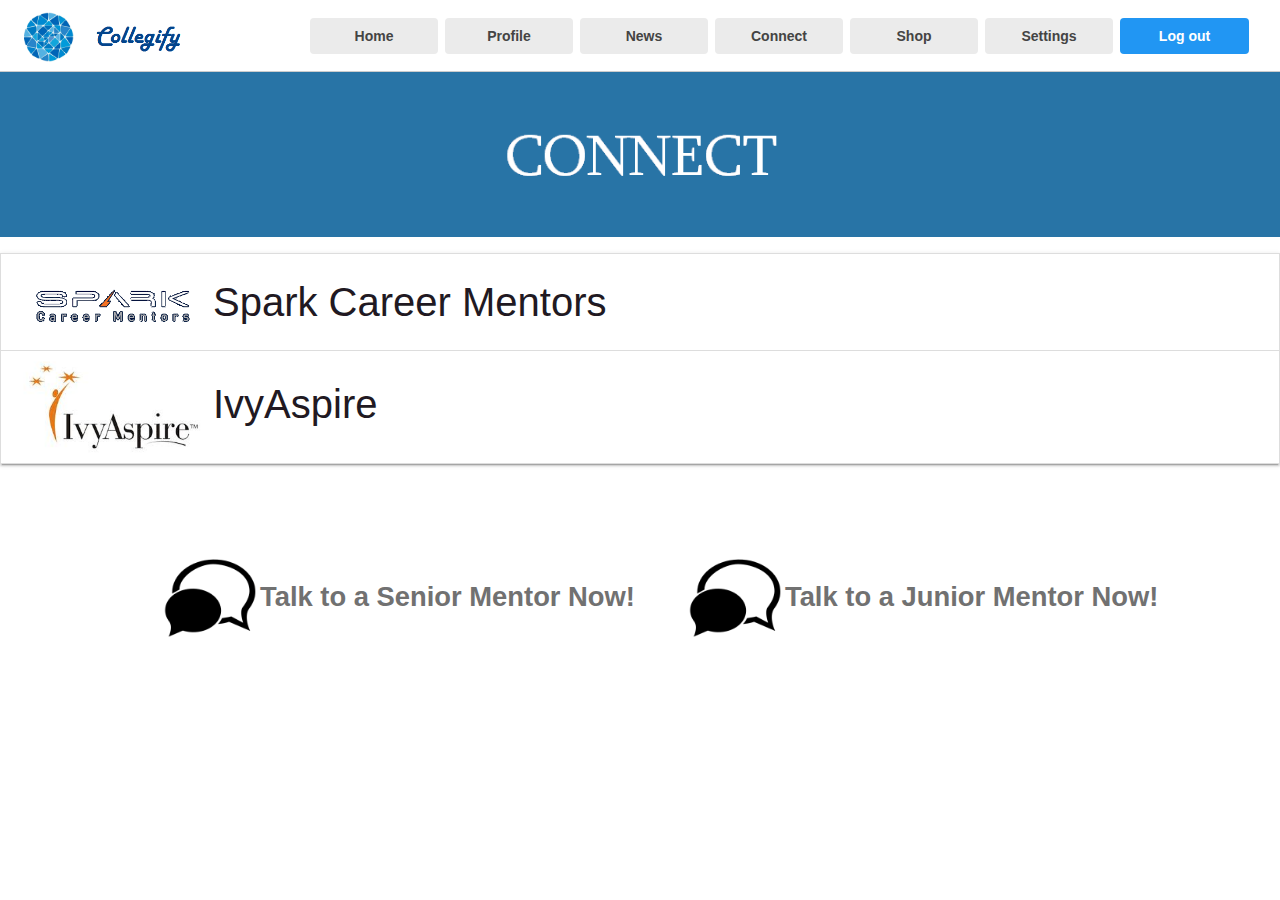
<file: connect.html>
<html lang="en" class="en noTouch columns-3 noTouch noTouch noTouch noTouch noTouch noTouch noTouch noTouch noTouch noTouch noTouch noTouch noTouch noTouch noTouch noTouch noTouch noTouch noTouch noTouch noTouch noTouch noTouch noTouch noTouch noTouch noTouch noTouch noTouch noTouch noTouch noTouch noTouch noTouch noTouch noTouch noTouch"><!--<![endif]--><head>
    
    <!--Import materialize.css-->
      <link type="text/css" rel="stylesheet" href="css/materialize.min.css" media="screen,projection">
    
    <meta charset="utf-8">

    
    <meta http-equiv="x-dns-prefetch-control" content="on">
    
    <!--Import Google Icon Font-->
      <link href="http://fonts.googleapis.com/icon?family=Material+Icons" rel="stylesheet">
      <!--Import materialize.css-->
      <link type="text/css" rel="stylesheet" href="css/materialize.min.css" media="screen,projection">

      <!--Let browser know website is optimized for mobile-->
      <meta name="viewport" content="width=device-width, initial-scale=1.0">

    
    <script id="facebook-jssdk" src="//connect.facebook.net/en_GB/sdk.js"></script><script src="https://s-media-cache-ak0.pinimg.com/assets/js/warm.js?_=1481175325525" async="" defer=""></script>

    
        
            <link rel="subresource" href="https://s-passets-cache-ak0.pinimg.com/webapp/style/sprites/webapp-common-above_the_fold-1x-f642351d.png">
        
    

    <link rel="chrome-webstore-item" href="https://chrome.google.com/webstore/detail/gpdjojdkbbmdfjfahjcgigfpmkopogic">

    

    
    <meta name="viewport" id="viewport" content="width=device-width, initial-scale=1">
    
    

    <script>
        
        
            window.isMainPinterestSite = true;
        

        
        var Pc = {
    "IS_TEST_MODE": false,
    "authenticationOrigin": "https://www.pinterest.com",
    "trfExperiments": {
        "active": {
            "australian_open_umbrella_klp": null,
            "seo_vase_carousel_p": null,
            "seo_amp_pin": null,
            "seo_json_main_entity_board_2": null,
            "seo_amp_klp": null,
            "klp_rich_snippet": null,
            "seo_vase_holdout_explore": null,
            "seo_web_unauth_klp_pure_react_2": null,
            "seo_lang_test_exp1": null,
            "australian_open_umbrella_pin": null,
            "seo_pin_react_basics_3": null,
            "seo_search_curation_klps_ja": null,
            "board_rich_snippet_2": null,
            "seo_interstitial_replacement_board": null,
            "seo_klp_localboost": null,
            "seo_json_main_entity_klp_2": null,
            "sort_board_pins_by_quality_3": null,
            "seo_image_sizing_klp_mweb": null,
            "seo_unauth_klp_gator": null,
            "australian_open_umbrella_board": null,
            "seo_gender_inference": null,
            "seo_mweb_small_image_board": null,
            "seo_board_react_basics_2": null,
            "seo_mweb_small_image_pin": null,
            "seo_hreflang_head_board": null,
            "seo_klp_react_basics_2": "enabled",
            "seo_us_open_umbrella_pin": null,
            "seo_editorial_klps_ja_2": null,
            "seo_pin_rep_v3_klp": null,
            "seo_simplify_jsonld_list_board": null,
            "canonicalize_non_canonical_pins": null,
            "klp_i18n_canonical_id_removal": "enabled_10",
            "seo_add_noindex_board": null,
            "seo_australian_open_klp_react": null,
            "seo_unauth_banner_klp_3": "control",
            "seo_pin_image_size": null,
            "seo_uk_mweb_interstitial_board": null,
            "seo_uk_mweb_interstitial_klp": null,
            "seo_australian_open_board_react": null,
            "seo_vase_carousel_board": null,
            "seo_image_sizing_board": null,
            "seo_pin_rep_v3_pin": null,
            "seo_pin_rep_v3_board": null,
            "seo_us_open_umbrella_board": null,
            "seo_unauth_ranking_klp": null,
            "seo_unauth_platform_related_pins_pixie": null,
            "pin_rich_snippet": null,
            "seo_simplify_jsonld_list_klp": null,
            "seo_vase_carousel_explore": "rollout_carousel",
            "seo_pin_rep_v2": null,
            "seo_unauth_profile_pins": null,
            "seo_mweb_small_image_klp": null,
            "seo_google_ocr": null,
            "seo_interstitial_replacement_pin": null,
            "seo_australian_open_pin_react": null,
            "seo_interstitial_replacement_klp": null,
            "seo_uk_mweb_interstitial_pin": null,
            "seo_node_resource_batch_29": null
        }
    },
    "experiments": {
        "active": {
            "sterling_redirect": "enabled",
            "denzel_prime": "enabled7_best_shot"
        },
        "triggerable": {
            "lang_test_group_filter": "control",
            "ads_lift_holdout_lowes_style_q4_2016": "enabled",
            "userstate_email_test_1": "enabled",
            "fb_reengagement_resurrection_180d_dormant_notif_respond_v2": "enabled",
            "gestalt_classic_grid_perf_improvement_2016": "enabled",
            "enable_asterix_promoted_pins": "enabled",
            "pg_create_ad_tooltip_decider": "enabled",
            "search_fresh_pin_reranker_v3": "control",
            "interest_fatigue_crp_v2": "enabled_random_0_5",
            "email_dto_board_follow_recommendations_v1": "enabled_g1",
            "pin_react_basics_3": "enabled",
            "board_react_basics_2": "enabled",
            "ipfy_us_non_new_v1": "r1_steps_200000",
            "sterling_always_on_campaign": "enabled",
            "halloween_widget_email": "control",
            "pinnability_cpp_worker_validation_ff": "control",
            "pixie_pfy_b2b_v2": "pixie_flow_bias_1_5x",
            "viral_oon_invite_push": "enabled",
            "ads_lift_holdout_wearlively": "enabled",
            "search_pinner_intent_usernames_web": "enabled",
            "ads_lift_holdout_jackthreads": "enabled",
            "ads_lift_holdout_therealreal": "enabled",
            "ads_lift_holdout_bbandbeyond_q4_2016": "enabled",
            "halloween_widget_3": "control",
            "web_usm_board_content_suggestions_v2": "control",
            "ads_related_pins": "enabled",
            "ads_lift_holdout_costplus_q3_2016": "control",
            "ads_visitor_audience_v2_form_ui": "enabled",
            "ads_lift_holdout_hershey_q4_2016_v2": "enabled",
            "crm_email_natlparks": "enabled",
            "copytune__sender_wants_to_invite_you_to_a_gr_6R5BR": "variant_0",
            "sterling_engagement_audience": "enabled",
            "web_video_v1_player": "enabled",
            "ads_lift_holdout_dreyers_brandliftq2": "enabled",
            "fb_reengagement_new_users_v2": "enabled",
            "closeup_breadcrumbs": "control",
            "email_dto_category_popular_pins_v1": "enabled_g1",
            "fb_reengagement_casual_notif_respond_v2": "control",
            "email_dto_category_popular_pins_v2": "enabled_g1",
            "pfy_fresh_from_regular_pfy_v2": "fixed_rate_10_perc_pfy",
            "ads_lift_holdout_chasefreedom_q32016": "enabled",
            "ads_pinnerlist_filter_query": "rollout",
            "smartfeed_topical_feed_i18n_redirect": "enabled",
            "flavorreport_email": "enabled",
            "email_dto_editorial_with_boards_v1": "enabled_random",
            "ads_related_pins_slot": "rollout",
            "copytune__user_first_name_invited_you_to_col_RHULP_v2": "control",
            "interests_bop_per_topic_img_sig_blacklist": "control",
            "ads_lift_holdout_kayak_q4_2016": "enabled",
            "pinnability_domainage_ff": "retrained_prod",
            "pinnability_model_refresh_ff_v1": "prod",
            "ads_lift_holdout_fabletics": "control",
            "pinnability_usf_30d_rescore_pfy": "prod_new_data",
            "explore_fr_email": "control",
            "everything_feed_pfy_exp_v2": "enabled_v5",
            "ads_lift_holdout_woodbridge_q4_2016": "enabled",
            "email_pending_msg": "control",
            "ads_lift_holdout_test": "enabled",
            "sterling_pinner_list": "enabled",
            "klp_holdout_for_content_ranking": "enabled",
            "alejandra_search_email": "control",
            "enable_dynamic_ranking_and_cooldown_crb": "enabled",
            "pfy_from_search_v3": "control3_3d",
            "holiday_shop_email": "control",
            "email_dto_category_recommended_pins_v2": "enabled_g1",
            "sterling_canada": "enabled",
            "ads_lift_holdout_kayakq2": "enabled",
            "partner_source_page_email": "enabled",
            "web_usm_klp_christmas": "enabled",
            "save_pin_create_riposte_imageless": "enabled",
            "ads_broadmatch_16": "cnn_ss",
            "uk_foodawards_email": "control",
            "search_autocomplete_typo_demotion": "enabled5",
            "ads_lift_holdout_kohlsq1": "enabled",
            "usm_complete_cooldown": "enabled_1day",
            "flashlight_navboost_v1": "enabled_weight_2_smooth_5",
            "australian_open_nav": "enabled",
            "smartlock_web": "enabled",
            "fb_reengagement_new_users": "control",
            "unauth_banner_klp_3": "enabled",
            "explore_br_email": "enabled",
            "cgu_test9": "cgu_test9_2",
            "us_explore_brandvideo": "enabled",
            "business_convert_design_refresh": "control",
            "explore_launch_email_1": "control",
            "copytune__sender_wants_to_send_a_message_to__7PIP6": "variant_1",
            "email_dto_homefeed_new_pins_v1": "enabled_g1",
            "ads_lift_holdout_walgreens_photo": "enabled",
            "partner_what_to_pin_email": "enabled",
            "sterling_bulk_editor_async_validation": "enabled",
            "ads_lift_holdout_justfab_q3_2016": "enabled",
            "profile_page_react_auth": "enabled",
            "node_resource_batch_25": "control",
            "copytune__user_first_name_added_a_Pin_to_boa_4OSSD": "control",
            "ads_lift_holdout_targetbaby_brandlift": "enabled",
            "copytune__sender_accepted_your_invite_to_boa_U5FTJ": "control",
            "pinnability_email_models": "control",
            "crm_beyday_performances": "control",
            "test_lang_exp1": "test_group",
            "smartfeed_followed_first_filter_order": "enabled",
            "flashlight_two_phase_architecture_v2": "control",
            "ads_lift_holdout_oshkosh": "enabled",
            "no_cpc_ad_for_non_clickers": "enabled",
            "email_dto_category_recommended_pins_v1": "enabled_g2",
            "copytune__inviter_wants_to_add_invited_colla_2TEJX": "control",
            "copytune__sender_message_push_dynamic_subjec_7GH6A": "variant_0",
            "ads_score_counts_hf_2016_11": "control_2",
            "serch_commerce_buy_tap_boost": "control",
            "ads_lift_holdout_marshallsfall_q3_2016": "enabled",
            "home_react_basics": "enabled",
            "pinnability_cpp_long_term_ff": "control",
            "halloween_tastemade_email": "control",
            "pinnability_gender_topic_v1": "gender",
            "hide_follow_button": "control",
            "ads_lift_holdout_nestle_nesquick_q3_2016": "enabled",
            "spotlight": "enabled20",
            "ads_android_mweb_one_tap_login_landing": "one_button2",
            "ads_lift_holdout_frigidaire_q2_2016": "enabled",
            "fb_profile_pic_button": "enabled",
            "explore_tab_pixie_diversification": "enabled",
            "save_pin_bookmarklet_bundle": "enabled",
            "vase_carousel_explore": "rollout_carousel",
            "pinnability_pfy_selection_experiment_v2": "pinnability_cpp_online_ucs_pfy2",
            "ads_lift_holdout_diageo_spirits_q4_2016": "enabled",
            "fb_reengagement_casual_notif_no_response": "enabled",
            "ads_lift_holdout_macysq2": "enabled",
            "lang_test_exp2": "test1",
            "promote-app-install-pins": "control",
            "test_marketing_exp2": "enabled",
            "test_marketing_exp3": "enabled",
            "test_marketing_exp4": "control",
            "email_dto_editorial_with_pins_v1": "enabled_g1",
            "ads_lift_holdout_chicwish": "enabled",
            "ads_lift_holdout_warby": "control",
            "email_ranking_and_dynamic_cooldown_rollout": "enabled",
            "explore_email_test_2": "enabled",
            "pin_my_dream_back_yard": "enabled",
            "pinnability_gender_ff_v1": "prod",
            "explore_email_test_1": "enabled",
            "commerce_pin_matching": "enabled_image",
            "search_ugs_male": "control",
            "homefeed_stories_longterm_web": "rollout",
            "copytune__sender_message_push_dynamic_subjec_ZCPYB": "variant_0",
            "copytune__user_first_name_sent_you_a_contact_37N4L": "control",
            "ads_lift_holdout_electrolux_brandlift_q4_2016": "enabled",
            "email_dto_dormant_board_recommendations_v1": "enabled_g2",
            "email_dto_editorial_popular_pins_v1": "enabled_g1",
            "ads_lift_holdout_stellaq22016": "enabled",
            "ads_lift_holdout_mgemi": "enabled",
            "email_dto_network_story_digest_v5": "enabled_g1",
            "sterling_extend_campaign": "extend_continuously",
            "responsive_react_homefeed_top_level": "responsive",
            "partner_performance_hero_v2": "control",
            "partner_performance_hero_v1": "enabled2",
            "partner_promote_top_pin_analytics_hero_ga": "control",
            "copytune__sender_message_push_dynamic_subjec_IWODY_v2": "variant_0",
            "bid_guidance_hero": "enabled",
            "unauth_pin_with_impression_logging": "enabled",
            "amp_test_experiment_2": "rollout",
            "ads_offline_matching_manas_experiment": "rollout",
            "indirect_domain_pinning_v4": "enabled",
            "email_dto_interest_recommendations_v1": "enabled_g2",
            "explore_popular_pins_article_experiment": "control",
            "sterling_form_default_bid3": "enabled",
            "ads_lift_holdout_nastygal": "control",
            "ads_related_pins_product_facet": "weight1",
            "partner_abandoned_cart_hero_ga": "control",
            "smartfeed_pfy_selection_experiment": "pfy_scoring_ranker_v2",
            "ads_lift_holdout_boa_q3_2016": "enabled",
            "ads_lift_holdout_cvs_q4_2016": "control",
            "pinnability_cpp_worker_validation_topic_v2": "enabled",
            "deeplink_decider": "enabled",
            "ads_log_plain_mobile_advertiser_id": "enabled",
            "ads_lift_holdout_quaker_chewy_q3_2016": "enabled",
            "ads_lift_holdout_simply_q3_2016": "enabled",
            "pinnability_topic_selection_experiment_v2": "tapestry_pullsar_exp_v3",
            "copytune_We_ve_got_some_ideas_for_your_new_b_2VWZJ": "variant_2",
            "product_data_for_rich_pin": "enabled",
            "copytune__inviter_wants_to_add_invited_colla_2TEJX_v2": "control",
            "search_squery_board_3": "control2",
            "sterling_topics_targeting": "enabled",
            "crm_halloweencostume_a": "control",
            "ads_lift_holdout_mccormick_q4_2016": "enabled",
            "crm_halloweencostume_b": "control",
            "ads_lift_holdout_nestle_butterfinger_q3_2016": "enabled",
            "copytune__sender_added_a_Pin_to_board_name_p_W5NSP": "variant_0",
            "ads_shopping_traffic_experiment": "enable",
            "pg_ads_nav_tooltip_decider": "enabled",
            "pin_my_dream_backyard": "enabled",
            "holiday_search_email": "control",
            "ads_lift_holdout_jbaby_q4_2016": "enabled",
            "web_usm_christmas_parent_search_upsell": "web_usm_christmas_search_repin_upsell",
            "ads_lift_holdout_behr_q3_2016": "enabled",
            "ads_lift_holdout_revlon_mattelipstick_q3_2016": "enabled",
            "partner_trending_pin_email": "enabled",
            "copytune__user_first_name_sent_you_a_Pin_ema_ZE5ST_v2": "control",
            "universal_contact": "enabled",
            "email_pending_msg_2nd": "control",
            "ads_lift_holdout_searsmover_q3_2016": "control",
            "ads_lift_holdout_tjx_q4_2016": "enabled",
            "ads_lift_holdout_uphe_pets_q4_2016_unvalidated": "enabled",
            "germany_signup": "enabled_a",
            "ab_dashboard_hide_results": "validate_failed",
            "vase_carousel_p": "rollout_carousel",
            "ads_lift_holdout_amex_q2_2016": "enabled",
            "ads_lift_holdout_chloeisabel": "enabled",
            "ads_lift_holdout_yeti_q4_2016": "enabled",
            "p2p_model_v3_word2vec_04": "using_p2p_exp_realpin_control_gbdt_nouser_noboard_20160705_20160718_classifier_duprp_40",
            "pinnability_usf_30d_rescore_topics": "control",
            "email_dto_popular_pins_v1": "enabled_g1",
            "ads_lift_holdout_chase_q4_2016": "control",
            "pinnability_model_refresh_topic_v1": "retrain_20161108",
            "pinnability_ff_longterm_controlb": "control",
            "pinnability_ff_longterm_controla": "control",
            "promote-gif-pins": "control",
            "es_hyperlocalized": "enabled",
            "web_webpack": "control",
            "search_ranking_site_perf_variations": "control",
            "explore_second_slot_experiment": "treatment_3",
            "ads_lift_holdout_betabrand": "control",
            "copytune__user_first_name_sent_you_a_contact_37N4L_v2": "control",
            "ads_lift_holdout_bofa_q3_2016": "enabled",
            "explore_de_email": "control",
            "search_male_rewrite_es_ja": "enabled",
            "tapestry_pullsar_exp_v3": "enabled_1500",
            "fb_reengagement_resurrection_180d_dormant_notif_respond": "control",
            "vase_carousel_board": "rollout_carousel",
            "ads_negative_boost_experiment1": "hides_3",
            "smartfeed_topical_feed_fresh_scorer": "control",
            "ads_lift_holdout_westelm_q3_2016": "enabled",
            "copytune_test_string_test_FUUKO": "control",
            "email_dto_trending_searches_v1": "enabled_g2",
            "ads_lift_holdout_skii_q4_2016": "control",
            "pinnability_cpp_long_term_topic": "treatment",
            "ads_lift_holdout_loandsons": "control",
            "copytune__user_first_name_invited_you_to_col_RHULP": "control",
            "alton_search_email": "control",
            "ads_lift_holdout_wayfairq2": "control",
            "pinnability_cpp_online_ucs_pfy2": "control",
            "sterling_nux_to_campaign": "nux_to_campaign",
            "ads_lift_holdout_walgreens_q4_2016": "control",
            "pg_analytics_merchandising_decider": "enabled",
            "de_fr_facebook_promo": "rollout",
            "showcase_web": "enabled",
            "sterling_promoted_pin_abandonment": "enabled",
            "email_browserbutton_de": "enabled",
            "pfy_b2b_sampling": "enabled_hashcode",
            "web_make_cards": "enabled_rollout",
            "ads_user_item_fm_embedding_candidates": "offline_similarity_user_item_fm_embedding",
            "pinnability_cpp_worker_validation_pfy": "enabled",
            "crm_genewilder": "enabled",
            "kindness_email": "enabled",
            "related_interest_pills": "enabled_grey",
            "ads_lift_holdout_wendys_q2_2016": "enabled",
            "search_commerce_offsite_product_boost": "enabled",
            "web_header_react_categories_menu": "control",
            "ads_lift_holdout_purinapetcentric_q2_2016": "enabled",
            "ads_lift_holdout_nestle_purina_proplan_q3_2016": "control",
            "ads_lift_holdout_overstock_q3_2016": "control",
            "copytune__user_first_name_sent_you_some_idea_FNOOS": "control",
            "usm_christmas_colored_search": "enabled",
            "fb_reengagement_resurrection_1y_dormant_v2": "control",
            "sifter_homefeed_fresh_content": "treatment_general",
            "fb_reengagement_casual_notif_respond": "control",
            "ads_lift_holdout_visa_q4_2016": "enabled",
            "test_marketing_exp": "control",
            "ads_lift_holdout_swanson_20pcdlx_q4_2016": "enabled",
            "ads_dynamic_ecpm_floor_category_v1": "v2_enabled_110",
            "fb_reengagement_resurrection_1y_dormant": "control",
            "p2p_video_insertion_for_video": "enabled_1",
            "copytune__user_first_name_accepted_your_invi_LIEMU": "control",
            "sterling_buyable_cpc": "enabled",
            "ads_lift_holdout_triscuitq3": "enabled",
            "contact_email_username_search": "control2",
            "ads_lift_holdout_warbyq2": "enabled",
            "email_dto_weekly_v2": "control",
            "email_dto_weekly_v1": "enabled_g2",
            "klp_react_basics_2": "enabled",
            "search_commerce_use_organic": "control",
            "ads_lift_holdout_tide_q3_2016": "enabled",
            "experimenttwolevelsxiang": "subexperiment5",
            "search_ugs_female": "enabled",
            "engagement_audience_video_view_gk": "enabled",
            "new_engagement_audience_form_ui": "enabled",
            "ads_reranking": "control",
            "web_pin_attribution": "enabled",
            "us_explore_uxvideo": "enabled",
            "ads_dynamic_ecpm_floor_search_v1": "search_enabled_rollout",
            "ads_lift_holdout_expedia_q3_2016": "enabled",
            "ads_lift_holdout_amazon_q4_2016": "enabled",
            "web_usm_christmas_search_repin_upsell": "control",
            "pinnability_model_refresh_pfy_v1": "pos2neg5",
            "halloween_widget_email_2": "control",
            "sterling_i18n": "enabled",
            "sterling_async_download": "enabled",
            "ads_lift_holdout_coty_covergirl_katykat_q3_2016": "enabled",
            "example_simple_email_experiment": "enabled",
            "sterling_conversion_tags_v3": "enabled",
            "ads_lift_holdout_diageo_q4_2016": "enabled",
            "explore_content_reorder": "enabled",
            "web_flashlight_closeup": "rollout",
            "partner_confirm_website_nag": "control",
            "ads_lift_holdout_hersheys_birthdaycandy_q3_2016": "enabled",
            "ads_lift_holdout_nestle_purina_proplan_q3_2016_v2": "enabled",
            "ads_lift_holdout_boden": "control",
            "ads_lift_holdout_nationwide_q4_2016": "enabled",
            "gender_inference": "enabled_3",
            "ads_lift_holdout_mondelez_ritzfootball_q3_2016": "enabled",
            "ads_word2vec_fallback_experiment_4": "7_1_m1_55_rollout",
            "ads_lift_holdout_v3_jie_test": "control",
            "email_dto_related_pins_pin_spree_v2": "enabled_g2",
            "email_dto_related_pins_pin_spree_v1": "enabled_g1",
            "ads_lift_holdout_bananaq216": "control",
            "crm_beyday_costumes": "control",
            "news_hub_v3_ui": "enabled",
            "explore_jp_email": "enabled",
            "dynamic_grid_selection_experiment_web": "web_follow_dynamic_insertion",
            "pinnability_pfy_diversity": "warm_up",
            "ads_lift_holdout_wendys_q3_2016": "enabled",
            "ads_lift_holdout_tjx_3brand_44_2016": "enabled",
            "ads_lift_holdout_wsi_q4_2016": "enabled",
            "copytune__sender_message_push_dynamic_subjec_BLTM4": "variant_0",
            "sterling_bidded_cpm": "enabled",
            "cgu_test9_1": "employees",
            "new_actalike_audience_form_ui": "enabled",
            "search_quality_sprint_2_v2": "enabled",
            "smartfeed_topical_feed_img_sig_downvote_blacklist": "control",
            "jp_ios_5": "enabled",
            "news_hub": "enabled9",
            "ads_lift_holdout_oldnavy_q4_2016": "enabled",
            "copytune__user_first_name_sent_you_someone_s_DGYZN": "control",
            "fb_reengagement_casual_notif_no_response_v2": "control",
            "p2p_model_v3_rponly_v1": "enabled_20161018_20161118_rponly_base",
            "javery_test_override_group_exp": "enabled_closeups",
            "email_dto_pin_twins_v1": "enabled_g1",
            "ads_lift_holdout_rhone": "control",
            "interests_recommendation_manager_for_interest_rec_email": "enabled",
            "us_travel_staycation_email": "enabled",
            "ads_lift_holdout_boursin_q3_2016": "enabled",
            "web_settings_pure_react": "control",
            "homefeed_sifter_tres_content": "enabled",
            "ads_lift_holdout_revlon_mattehd_q3_2016": "enabled",
            "es_new_user_hyperlocalized": "enabled",
            "us_fathersday2": "enabled",
            "pinnability_cpp_online_ucs_ff2": "control",
            "ads_lift_holdout_justfab": "enabled",
            "copytune__sender_invited_you_to_collaborate__HUTUM": "control",
            "ads_lift_holdout_bestbuyintel_q3_2016": "enabled",
            "fathersday2_us_core_casual": "enabled",
            "ads_lift_holdout_booking_q4_2016": "enabled",
            "editorial_delivery_logic_experiment": "control",
            "alton_search_email_noncore": "control",
            "email_dto_pin_on_another_board_v1": "enabled_g2",
            "email_header_size": "enabled_medium_size",
            "ads_shopping_keywords_experiment": "control_1",
            "ads_lift_holdout_kohls_q4_2017": "control",
            "pin_react_basics_2": "enabled",
            "save_add_pin_upload_react": "enabled",
            "pinnability_cpp_long_term_pfy": "control",
            "search_color_boost_v2": "enabled",
            "activity_aggregation_redesign_v2": "enabled",
            "copytune__user_first_name_sent_you_a_Pin_ema_ZE5ST": "control",
            "copytune__sender_message_push_dynamic_subjec_IWODY": "variant_0",
            "crm_strangerthings": "enabled",
            "sterling_conversion_metrics_csv": "enabled",
            "web_pin_feedback": "rollout",
            "conversation_system_messages": "enabled",
            "copytune_New_message_from_user_first_name_em_MY27J": "control",
            "search_navboost_reordering": "enabled",
            "web_cgb_chathead_only_on_group_board": "enabled",
            "ads_lift_holdout_birchboxq1": "enabled"
        }
    },
    "DEBUG": false,
    "FB_KEY": "274266067164",
    "siteConst": {
        "PIN_MARGIN": 14,
        "MAX_COLUMNS": 10,
        "MIN_COLUMNS": 3,
        "PRESENTER_BUTTON_MODULE_NAME": "DropdownButton",
        "PIN_WIDTH": 236
    },
    "expns": {},
    "trustedHostnameEnding": "pinterest.com",
    "canonicalMainDomain": "www.pinterest.com",
    "upwtActionName": 100
};
!function(e){function a(c){if(d[c])return d[c].exports;var f=d[c]={exports:{},id:c,loaded:!1};return e[c].call(f.exports,f,f.exports,a),f.loaded=!0,f.exports}var c=window.webpackJsonp;window.webpackJsonp=function t(n,b){for(var r,i,o=0,u=[];o<n.length;o++)i=n[o],f[i]&&u.push.apply(u,f[i]),f[i]=0;for(r in b)e[r]=b[r];for(c&&c(n,b);u.length;)u.shift().call(null,a);return b[0]?(d[0]=0,a(0)):void 0};var d={},f={153:0};return a.e=function n(e,c){if(0===f[e])return c.call(null,a);if(void 0!==f[e])f[e].push(c);else{f[e]=[c];var d=document.getElementsByTagName("head")[0],t=document.createElement("script");t.type="text/javascript",t.charset="utf-8",t.async=!0,t.src=a.p+"pjs-"+({149:"UnauthInterestFeedPageContainer",150:"CloseupContainer",151:"UserSettingsPageContainer",152:"AuthHomePageContainer",154:"BenchmarkPage",155:"entryChunk-react-analytics",156:"entryChunk-react-sterling",157:"entryChunk-react-eval",158:"entryChunk-react-common",159:"entryChunk-react-PinBookmarklet",160:"entryChunk-www",161:"entryChunk-react-OpenClosedInterestFeedReactPage",162:"entryChunk-react-UnauthOpenClosedPinReactPage",163:"entryChunk-react-UnauthOpenClosedBoardReactPage",164:"entryChunk-react-UnauthOpenPinReactPage",165:"entryChunk-react-OpenInterestFeedReactPage",166:"entryChunk-react-UnauthOpenBoardReactPage",167:"entryChunk-react-UnauthPinReactPage",168:"entryChunk-react-InterestFeedReactPage",169:"entryChunk-react-UnauthBoardReactPage",170:"entryChunk-react-UnauthHomeReactPage",171:"entryChunk-react-PinBookmarkletReactWrapper",172:"entryChunk-react-UnauthLoginReactWrapper",173:"vendor-react",174:"entryChunk-www-unauth",175:"external-sterling",176:"external-analytics",177:"entryChunk-core",178:"external-core-2",179:"external-core-1",180:"Testing",181:"external-eval"}[e]||e)+"-"+{0:"a522f4214a59302c3197",1:"2cef474c52f36c55e13f",2:"2ce55f1ba6574caf9a72",3:"7e1004894f534cb9c09d",4:"7da3be643cb89935a8b2",5:"dfed967341d70fadcc5d",6:"a3449628c36e8741f92f",7:"c953e8f4f20b6e8da01d",8:"264e3a9341117ab44495",9:"58fde164c0feafe68204",10:"fd2d0e5bf74ab5601f09",11:"63f9ba80fac4bcc3daa9",12:"9019aef64900a82a867a",13:"e8912d9ae78941a33814",14:"54b6e5b17a1528d5770f",15:"677ccc9800f34c6ccd30",16:"223f985a14fe55f450ed",17:"f9d8061e9441a8da5794",18:"ad4e133f5330be5787d1",19:"eb2a37a0bb4f86d6ae93",20:"7f51e1983b7e3317f3c6",21:"ee7491089f5690d0edab",22:"0f274cd95fc670063e70",23:"7719fb411878f573485e",24:"b9e90aeb802546f7ce15",25:"a9d180e63abfe1eedf93",26:"3203e0a969a4fcb5f19e",27:"928781a5d2cf8cd945d5",28:"4e177d1e6b72ba5e2bdb",29:"e79c148e9887acf00550",30:"e23dedfc9a04d56322d9",31:"a74dc464eda8c9a20bea",32:"21114ab6d839f3ab0374",33:"2ed1235eb169bfc9003e",34:"8cd40e35292b1689c06d",35:"2a5ee80291f22708eaea",36:"ce093081f3a09c84ddac",37:"911468e392f228a96ea9",38:"3b561cb440949acd8a80",39:"ac70716f0f3efbe7debc",40:"13cdf1b42ef748cfb012",41:"2368e86d7be00f6c34fc",42:"1911eeaba7a742ba4269",43:"52628c7bc6a2aac88907",44:"26fb5c91b2062563669f",45:"962113938aa7c183e461",46:"a73ffcbdeae90ed42ec1",47:"05c3689c336b3681abb3",48:"fe4743260eb7257aadd1",49:"7106f8c7c645660e5cbb",50:"9138f4ee07b49fbcfd67",51:"6f4748513174a6f971c0",52:"13df8f77b377075ea901",53:"1bafc18d37be2f565a3b",54:"9dba3fe43f2c381f5e30",55:"d8f29ae2f806b48872b3",56:"feb9b526a55199d7dc7f",57:"4581305b9134748f7781",58:"fa23ecf9620998632f1d",59:"a40b4636dd322b9a47b7",60:"fd392272f2ffdfdf716c",61:"a6a06b6b6c104aabdc48",62:"7bbc54fb0eff0d8af5ba",63:"ac9d13dd089cb261bdfc",64:"e9f9cb1e8ae7b4423652",65:"655b67b93b8ce60615d5",66:"e6d5b413806f77ec4b16",67:"8e5163b600954b8f8d91",68:"b8f91c2afc6c43394d56",69:"2abcd2ca5e66c79ac5a0",70:"7e114e985057e9540ff5",71:"86b67ce044ba6ecfbd6c",72:"e673035d6e65e1f68e14",73:"db507c6ea074b61f82e9",74:"cda37104a431450ad585",75:"67f95daae27470cc2396",76:"d61b711e2878f1ec04bf",77:"6367997e8b54a20548ac",78:"33f9d4381b4c22be952b",79:"e753237163cc2011022d",80:"e0b68eefcac8a363c979",81:"79829c069e8ff317004f",82:"33e21a3f007e535acc89",83:"0a27a7d3fb7ee6bfef22",84:"3db5d66f534d6d9ae80e",85:"960c6c74131056b9b0a9",86:"fc26ca076e66f83b4c39",87:"1aafff92a9b0a8c7ad17",88:"e59f6064f5f9fe00d0f6",89:"fd64d2ad1eea34965c4d",90:"925f20e8598223de2e3a",91:"ebc76a7e7da73c85f186",92:"7566d81d7ccc83cb6624",93:"cdb6df74382c6c94bf4e",94:"e98a3c6d77882eb327a7",95:"053d100bd5fa73afbfa6",96:"2a6a59b9128a96915b69",97:"745b9e01e18b623c9432",98:"7c5a3954a917d9535dc6",99:"afbda8a90fdfb9b12476",100:"292c1327021712ff3c2f",101:"33b161496717802308c8",102:"4cd24177cd8c25ff13f1",103:"67d17ca8af0a36f604bd",104:"4bfa0dbc76a3efb8af97",105:"574c2e8eab7c5d1fb5f4",106:"6ffc0083340ea529164a",107:"f3489e48ab038a1431cd",108:"148d8f6df779f3b6be9e",109:"5773419f7c769f4c2dcc",110:"d5297f2aba8194acb925",111:"b2f529603dab84b8fca9",112:"65db7d948091a405d4e1",113:"ea1b7e1d005d69e2b0ab",114:"f24e8009999c7e8ac6fe",115:"dd1a78f1e8aabaf12ef4",116:"020b3db20e2c5728f601",117:"1e2d667bc5f31d2fd8da",118:"1b57269f429bd812412b",119:"1997fc0a593188888e7f",120:"f92343dfc858dc5c6fed",121:"5330acdb5463a8f70e1c",122:"737d32e9fdd06750522f",123:"05be4609791b48f46117",124:"6443b87f3db790189e65",125:"45d4886ba0fcbbe595cd",126:"12e3e94964a78ce9166d",127:"03916b974673538d1a95",128:"1e2a89859deaf3504297",129:"6e5300e70566092d8c9f",130:"c64fe2b7cbca6acbc512",131:"993712a40173eaba61d8",132:"af0e4d98320cd73ec4b1",133:"3ff797ba7d99237f2b99",134:"292f0d7cdef1ee72f7fd",135:"ac4838fd05da60422b5d",136:"fdea212dd62151644017",137:"885bc83a8f8255dfd348",138:"167449e26876748bfb3e",139:"7673c297dae07f7209b0",140:"9517994a156f7ded7de1",141:"aabf8b2539a13d5f7115",142:"4636abe3a01ad3ccfa79",143:"069dcc018dc5e666d6fb",144:"92cb499aa47061d063f0",146:"9eb29725fbc40c14c675",147:"961a5516b05598c4299e",148:"0bd7dfc1c32e2697a727",149:"96a74ce8e55fe3bf1743",150:"6e404e43b3b35e7e8c6b",151:"894615e8a7aa757be8a1",152:"bf98ad144f09f9178490",154:"346c96ebd4d6d88390d8",155:"dc7830ae8dde6d7955b8",156:"8ce5f2778e64772099b3",157:"ccb48aa5af40ee83acad",158:"d83038b2061d56e3442b",159:"cd20675c2d3d608af4dd",160:"cbf72f85ad0bd1d1ddf6",161:"51501a9aade91bc0f6dc",162:"66d6d081d71c5eeeaf13",163:"20ea6171625c3eb25592",164:"d4c8b4b6e1e5f6593781",165:"2fd4531a34f22e733d46",166:"205c031d8711067005fe",167:"aceae01125d4e4e2f020",168:"7f7a3239a3ece5b7731f",169:"bd3ba6404d4b91c402fe",170:"252e3409d1795cbe574c",171:"c0f9cfc0097b99bf19a8",172:"9a26bc45b583064d4a36",173:"592713e4974e12f5d294",174:"5519a908e660b37a2982",175:"b37ce00bda8cc783f81b",176:"816116da7cf56ed20e98",177:"1647171a2699068aada5",178:"5d700e741456fbca32f0",179:"de4e2b2e8dc0f04efdf6",180:"7e3918d112a8a232e7dd",181:"47c0a6bb5d488fb77c69",182:"49149bbfbdd7623c791e",183:"62bba417a35a74d24779",184:"7eb840857cf2b110746c"}[e]+".js",d.appendChild(t)}},a.m=e,a.c=d,a.p="https://s-passets-cache-ak0.pinimg.com/webapp/js/",a(0)}({0:function(e,a,c){"use strict";var d=c(49);window.P=window.P||{},c(963),window.P.lazy=c(3059);var f=c(3061);f.adjust(d.siteConst.PIN_WIDTH,d.siteConst.PIN_MARGIN,d.siteConst.MIN_COLUMNS),window.P.staticFileUrls=c(195)},49:function(e,a){(function(a){"use strict";var c=void 0;c="undefined"!=typeof window?window.Pc||{}:a.Pc||{},e.exports=c}).call(a,function(){return this}())},195:function(e,a){"use strict";var c={},d={add:function f(e){Object.keys(e).forEach(function(a){c[a]=e[a]})},get:function t(e){return c[e]}};e.exports=d},963:function(e,a){"use strict";function c(e,a,c){b&&e.addEventListener(a,c,!1)}function d(e,a,c){b&&e.removeEventListener(a,c,!1)}function f(e){n=e}function t(){n=null}var n=null,b=!!document.addEventListener,r=function u(){c(document,"click",f)};r.prototype.replayEvents=function(){if(d(document,"click",t),n){var e=n.target;e.click()}},r.prototype.stopCapturing=function(){d(document,"click",f),c(document,"click",t)};var i=void 0,o=function(){return i||(i=new r),i}();e.exports=o},3059:function(e,a,c){"use strict";var d=c(3060),f=" loaded",t=" fade",n={onImageLoad:function b(e){var a=f;d.isOverlappingViewport(e)&&(a+=t),e.className+=a,e.removeAttribute("data-load-state")},onImageError:function r(e){e.setAttribute("data-load-state","error")}};e.exports=n},3060:function(e,a){"use strict";var c={isOverlappingViewport:function d(e,a){void 0===a&&(a=0);var c=window.innerWidth||document.documentElement.clientWidth,d=window.innerHeight||document.documentElement.clientHeight;if(!e.getBoundingClientRect)return!0;var f=e.getBoundingClientRect(),t=f.right-f.left,n=f.bottom-f.top,b=t>0&&n>0&&f.top<d+a&&f.bottom>-a&&f.left<c+a&&f.right>-a;return b}};e.exports=c},3061:function(e,a){"use strict";var c={adjust:function d(e,a,c){var d=e*c+a*c,f=window.navigator.userAgent,t=f.indexOf("Mozilla/5.0")>-1&&f.indexOf("Android ")>-1&&f.indexOf("AppleWebKit")>-1&&!(f.indexOf("Chrome")>-1),n=t?"":", user-scalable=no";if(screen.width<d){var b=document.getElementById("viewport");if(b){var r=.01,i=screen.width/d-r;b.setAttribute("content","width="+d+", initial-scale="+i+n)}}}};e.exports=c}});    </script>

    <script src="https://s-passets-cache-ak0.pinimg.com/webapp/js/vendor-react-d039b3cc.js" defer=""></script>

    
        <script src="https://s-passets-cache-ak0.pinimg.com/webapp/js/external-core-1-52c9f518.js" defer=""></script>

        

        

        <script src="https://s-passets-cache-ak0.pinimg.com/webapp/js/entryChunk-core-1024afb7.js" defer=""></script>
    

    
        <script src="https://s-passets-cache-ak0.pinimg.com/webapp/js/entryChunk-react-InterestFeedReactPage-3b10aa36.js" defer=""></script>
    

    
        
        <link rel="stylesheet" href="https://s-passets-cache-ak0.pinimg.com/webapp/style/gestalt-a93f98c9.css">
    

    <link rel="canonical" href="https://www.pinterest.com/explore/flat-ui/">

    
    <link rel="apple-touch-icon" href="img/logo.gif">
    <link rel="mask-icon" sizes="any" href="https://s-passets-cache-ak0.pinimg.com/webapp/style/app/common/images/pinterest_badge-41a4e015.svg" color="#bd081c">
    <link rel="icon" href="img/logo.gif">
    <link rel="search" type="application/opensearchdescription+xml" href="/opensearch.xml" title="Pinterest">
    <link rel="publisher" href="https://plus.google.com/+pinterest">
    <!-- Include manifest file in the page -->
    <link rel="manifest" href="/manifest.json">
    <!--[if IE]><link rel="shortcut icon" href="https://s-passets-cache-ak0.pinimg.com/webapp/style/app/common/images/favicon-730321fe.ico"><![endif]-->
    <meta name="application-name" content="Pinterest">
    <meta name="msapplication-TileColor" content="#ffffff">
    <meta name="msapplication-TileImage" content="https://s-passets-cache-ak0.pinimg.com/webapp/style/app/common/images/logo_trans_144x144-642179a1.png">

    
    <meta name="referrer" content="origin">

    
        <meta name="tracking-id" content="51a4086db9710e3a6fdbb5881a6a5811">
    

    <meta property="fb:app_id" content="274266067164">
    <meta property="og:site_name" content="Pinterest">


    <title>Collegify - Connect</title>
    
        
    
        
    
        
    
        
    
        
    
        
    
        
    
        
    
        
    
        
    
        
    
        
    
        
    
        
    
        
    
        
    
        
    
        
    
        
    
        
    
        
    
        
            <link rel="alternate" hreflang="el" href="https://gr.pinterest.com/explore/επίπεδο-περιβάλλον-εργασίας/">
        
            <link rel="alternate" hreflang="en-IN" href="https://in.pinterest.com/explore/flat-ui/">
        
            <link rel="alternate" hreflang="en" href="https://www.pinterest.com/explore/flat-ui/">
        
            <link rel="alternate" hreflang="it" href="https://it.pinterest.com/explore/flat-ui/">
        
            <link rel="alternate" hreflang="cs" href="https://cz.pinterest.com/explore/flat-ui/">
        
            <link rel="alternate" hreflang="id" href="https://id.pinterest.com/explore/ui-datar-940644123220/">
        
            <link rel="alternate" hreflang="es" href="https://es.pinterest.com/explore/interfaz-de-usuario-plana-940644123220/">
        
            <link rel="alternate" hreflang="en-GB" href="https://uk.pinterest.com/explore/flat-ui/">
        
            <link rel="alternate" hreflang="ru" href="https://ru.pinterest.com/explore/плоский-интерфейс/">
        
            <link rel="alternate" hreflang="nl" href="https://nl.pinterest.com/explore/platte-gebruikersinterface-940644123220/">
        
            <link rel="alternate" hreflang="pt" href="https://br.pinterest.com/explore/ui-plana-940644123220/">
        
            <link rel="alternate" hreflang="nb" href="https://no.pinterest.com/explore/flat-ui/">
        
            <link rel="alternate" hreflang="tr" href="https://tr.pinterest.com/explore/düz-kullanıcı-arayüzü-940644123220/">
        
            <link rel="alternate" hreflang="en-AU" href="https://au.pinterest.com/explore/flat-ui/">
        
            <link rel="alternate" hreflang="pl" href="https://pl.pinterest.com/explore/flat-ui/">
        
            <link rel="alternate" hreflang="fr" href="https://fr.pinterest.com/explore/interfaces-flat/">
        
            <link rel="alternate" hreflang="ro-RO" href="https://ro.pinterest.com/explore/interfață-utilizator-flat-940644123220/">
        
            <link rel="alternate" hreflang="de" href="https://de.pinterest.com/explore/flat-ui/">
        
            <link rel="alternate" hreflang="hu" href="https://hu.pinterest.com/explore/flat-ui/">
        
            <link rel="alternate" hreflang="en-NZ" href="https://nz.pinterest.com/explore/flat-ui/">
        
            <link rel="alternate" hreflang="fi" href="https://fi.pinterest.com/explore/flat-ui/">
        
            <link rel="alternate" hreflang="da" href="https://dk.pinterest.com/explore/flad-ui-940644123220/">
        
            <link rel="alternate" hreflang="ja" href="https://jp.pinterest.com/explore/フラット-ui-940644123220/">
        
            <link rel="alternate" hreflang="pt-PT" href="https://pt.pinterest.com/explore/iu-compacto-940644123220/">
        
            <link rel="alternate" hreflang="ko" href="https://kr.pinterest.com/explore/평면-ui/">
        
            <link rel="alternate" hreflang="sv" href="https://www.pinterest.se/explore/platt-användargränssnitt-940644123220/">
        
            <link rel="alternate" hreflang="sk" href="https://sk.pinterest.com/explore/flat-ui/">
        
            <link rel="alternate" hreflang="en-ZA" href="https://za.pinterest.com/explore/flat-ui/">
        
    

    <link rel="alternate" href="ios-app://429047995/pinterest/explore/flat-ui">
    <link rel="alternate" href="android-app://com.pinterest/pinterest/www.pinterest.com/explore/flat-ui">
    <style type="text/css">._1mN_2{-webkit-box-pack:justify;-webkit-justify-content:space-between;-ms-flex-pack:justify;justify-content:space-between}._1mN_2,._3b2sr{display:-webkit-box;display:-webkit-flex;display:-ms-flexbox;display:flex;padding:10px}._3b2sr{background:#f1f1f1}._1zZTh{-webkit-box-align:center;-webkit-align-items:center;-ms-flex-align:center;align-items:center;color:#b5b5b5;display:-webkit-box;display:-webkit-flex;display:-ms-flexbox;display:flex;padding-right:10px}.ClU2f{font-size:14px}._1UOMX{display:-webkit-box;display:-webkit-flex;display:-ms-flexbox;display:flex;-webkit-box-flex:1;-webkit-flex-grow:1;-ms-flex-positive:1;flex-grow:1;position:relative}</style><script type="text/javascript" charset="utf-8" async="" src="https://s-passets-cache-ak0.pinimg.com/webapp/js/pjs-67-8e5163b600954b8f8d91.js"></script><meta name="al:android:app_name" content="Pinterest"><meta name="al:android:package" content="com.pinterest"><meta name="al:android:url" content="pinterest://www.pinterest.com/explore/flat-ui"><meta name="al:ios:app_name" content="Pinterest"><meta name="al:ios:app_store_id" content="429047995"><meta name="al:ios:url" content="pinterest://explore/flat-ui"><meta name="description" content="Find and save ideas about Flat UI on Pinterest, the world's catalogue of ideas. | See more about Ui Kit, User Interface Design and User Interface."><meta name="og:description" content="Find and save ideas about Flat UI on Pinterest, the world's catalogue of ideas."><meta name="og:image" content="https://s-media-cache-ak0.pinimg.com/originals/f1/02/b1/f102b1e8ebb3c7d924515ab4fc8d6efe.png"><meta name="og:title" content="Flat Ui"><meta name="og:type" content="website"><meta name="og:url" content="https://www.pinterest.com/explore/flat-ui/"><meta name="pinterest" content="nohover"><meta name="twitter:app:android" content="com.pinterest"><meta name="twitter:app:id:ipad" content="429047995"><meta name="twitter:app:id:iphone" content="429047995"><meta name="twitter:app:url:googleplay" content="pinterest://www.pinterest.com/explore/flat-ui"><meta name="twitter:app:url:ipad" content="pinterest://explore/flat-ui"><meta name="twitter:app:url:iphone" content="pinterest://explore/flat-ui"><meta name="twitter:card" content="summary"><meta name="twitter:site" content="@pinterest"><script type="text/javascript" charset="utf-8" async="" src="https://s-passets-cache-ak0.pinimg.com/webapp/js/pjs-36-ce093081f3a09c84ddac.js"></script><script type="text/javascript" charset="utf-8" async="" src="https://s-passets-cache-ak0.pinimg.com/webapp/js/pjs-37-911468e392f228a96ea9.js"></script><style type="text/css">.fb_hidden{position:absolute;top:-10000px;z-index:10001}.fb_reposition{overflow:hidden;position:relative}.fb_invisible{display:none}.fb_reset{background:none;border:0;border-spacing:0;color:#000;cursor:auto;direction:ltr;font-family:"lucida grande", tahoma, verdana, arial, sans-serif;font-size:11px;font-style:normal;font-variant:normal;font-weight:normal;letter-spacing:normal;line-height:1;margin:0;overflow:visible;padding:0;text-align:left;text-decoration:none;text-indent:0;text-shadow:none;text-transform:none;visibility:visible;white-space:normal;word-spacing:normal}.fb_reset>div{overflow:hidden}.fb_link img{border:none}@keyframes fb_transform{from{opacity:0;transform:scale(.95)}to{opacity:1;transform:scale(1)}}.fb_animate{animation:fb_transform .3s forwards}
.fb_dialog{background:rgba(82, 82, 82, .7);position:absolute;top:-10000px;z-index:10001}.fb_reset .fb_dialog_legacy{overflow:visible}.fb_dialog_advanced{padding:10px;-moz-border-radius:8px;-webkit-border-radius:8px;border-radius:8px}.fb_dialog_content{background:#fff;color:#333}.fb_dialog_close_icon{background:url(https://static.xx.fbcdn.net/rsrc.php/v3/yq/r/IE9JII6Z1Ys.png) no-repeat scroll 0 0 transparent;_background-image:url(https://static.xx.fbcdn.net/rsrc.php/v3/yL/r/s816eWC-2sl.gif);cursor:pointer;display:block;height:15px;position:absolute;right:18px;top:17px;width:15px}.fb_dialog_mobile .fb_dialog_close_icon{top:5px;left:5px;right:auto}.fb_dialog_padding{background-color:transparent;position:absolute;width:1px;z-index:-1}.fb_dialog_close_icon:hover{background:url(https://static.xx.fbcdn.net/rsrc.php/v3/yq/r/IE9JII6Z1Ys.png) no-repeat scroll 0 -15px transparent;_background-image:url(https://static.xx.fbcdn.net/rsrc.php/v3/yL/r/s816eWC-2sl.gif)}.fb_dialog_close_icon:active{background:url(https://static.xx.fbcdn.net/rsrc.php/v3/yq/r/IE9JII6Z1Ys.png) no-repeat scroll 0 -30px transparent;_background-image:url(https://static.xx.fbcdn.net/rsrc.php/v3/yL/r/s816eWC-2sl.gif)}.fb_dialog_loader{background-color:#f6f7f9;border:1px solid #606060;font-size:24px;padding:20px}.fb_dialog_top_left,.fb_dialog_top_right,.fb_dialog_bottom_left,.fb_dialog_bottom_right{height:10px;width:10px;overflow:hidden;position:absolute}.fb_dialog_top_left{background:url(https://static.xx.fbcdn.net/rsrc.php/v3/ye/r/8YeTNIlTZjm.png) no-repeat 0 0;left:-10px;top:-10px}.fb_dialog_top_right{background:url(https://static.xx.fbcdn.net/rsrc.php/v3/ye/r/8YeTNIlTZjm.png) no-repeat 0 -10px;right:-10px;top:-10px}.fb_dialog_bottom_left{background:url(https://static.xx.fbcdn.net/rsrc.php/v3/ye/r/8YeTNIlTZjm.png) no-repeat 0 -20px;bottom:-10px;left:-10px}.fb_dialog_bottom_right{background:url(https://static.xx.fbcdn.net/rsrc.php/v3/ye/r/8YeTNIlTZjm.png) no-repeat 0 -30px;right:-10px;bottom:-10px}.fb_dialog_vert_left,.fb_dialog_vert_right,.fb_dialog_horiz_top,.fb_dialog_horiz_bottom{position:absolute;background:#525252;filter:alpha(opacity=70);opacity:.7}.fb_dialog_vert_left,.fb_dialog_vert_right{width:10px;height:100%}.fb_dialog_vert_left{margin-left:-10px}.fb_dialog_vert_right{right:0;margin-right:-10px}.fb_dialog_horiz_top,.fb_dialog_horiz_bottom{width:100%;height:10px}.fb_dialog_horiz_top{margin-top:-10px}.fb_dialog_horiz_bottom{bottom:0;margin-bottom:-10px}.fb_dialog_iframe{line-height:0}.fb_dialog_content .dialog_title{background:#6d84b4;border:1px solid #365899;color:#fff;font-size:14px;font-weight:bold;margin:0}.fb_dialog_content .dialog_title>span{background:url(https://static.xx.fbcdn.net/rsrc.php/v3/yd/r/Cou7n-nqK52.gif) no-repeat 5px 50%;float:left;padding:5px 0 7px 26px}body.fb_hidden{-webkit-transform:none;height:100%;margin:0;overflow:visible;position:absolute;top:-10000px;left:0;width:100%}.fb_dialog.fb_dialog_mobile.loading{background:url(https://static.xx.fbcdn.net/rsrc.php/v3/ya/r/3rhSv5V8j3o.gif) white no-repeat 50% 50%;min-height:100%;min-width:100%;overflow:hidden;position:absolute;top:0;z-index:10001}.fb_dialog.fb_dialog_mobile.loading.centered{width:auto;height:auto;min-height:initial;min-width:initial;background:none}.fb_dialog.fb_dialog_mobile.loading.centered #fb_dialog_loader_spinner{width:100%}.fb_dialog.fb_dialog_mobile.loading.centered .fb_dialog_content{background:none}.loading.centered #fb_dialog_loader_close{color:#fff;display:block;padding-top:20px;clear:both;font-size:18px}#fb-root #fb_dialog_ipad_overlay{background:rgba(0, 0, 0, .45);position:absolute;bottom:0;left:0;right:0;top:0;width:100%;min-height:100%;z-index:10000}#fb-root #fb_dialog_ipad_overlay.hidden{display:none}.fb_dialog.fb_dialog_mobile.loading iframe{visibility:hidden}.fb_dialog_content .dialog_header{-webkit-box-shadow:white 0 1px 1px -1px inset;background:-webkit-gradient(linear, 0% 0%, 0% 100%, from(#738ABA), to(#2C4987));border-bottom:1px solid;border-color:#1d4088;color:#fff;font:14px Helvetica, sans-serif;font-weight:bold;text-overflow:ellipsis;text-shadow:rgba(0, 30, 84, .296875) 0 -1px 0;vertical-align:middle;white-space:nowrap}.fb_dialog_content .dialog_header table{-webkit-font-smoothing:subpixel-antialiased;height:43px;width:100%}.fb_dialog_content .dialog_header td.header_left{font-size:12px;padding-left:5px;vertical-align:middle;width:60px}.fb_dialog_content .dialog_header td.header_right{font-size:12px;padding-right:5px;vertical-align:middle;width:60px}.fb_dialog_content .touchable_button{background:-webkit-gradient(linear, 0% 0%, 0% 100%, from(#4966A6), color-stop(.5, #355492), to(#2A4887));border:1px solid #29487d;-webkit-background-clip:padding-box;-webkit-border-radius:3px;-webkit-box-shadow:rgba(0, 0, 0, .117188) 0 1px 1px inset, rgba(255, 255, 255, .167969) 0 1px 0;display:inline-block;margin-top:3px;max-width:85px;line-height:18px;padding:4px 12px;position:relative}.fb_dialog_content .dialog_header .touchable_button input{border:none;background:none;color:#fff;font:12px Helvetica, sans-serif;font-weight:bold;margin:2px -12px;padding:2px 6px 3px 6px;text-shadow:rgba(0, 30, 84, .296875) 0 -1px 0}.fb_dialog_content .dialog_header .header_center{color:#fff;font-size:16px;font-weight:bold;line-height:18px;text-align:center;vertical-align:middle}.fb_dialog_content .dialog_content{background:url(https://static.xx.fbcdn.net/rsrc.php/v3/y9/r/jKEcVPZFk-2.gif) no-repeat 50% 50%;border:1px solid #555;border-bottom:0;border-top:0;height:150px}.fb_dialog_content .dialog_footer{background:#f6f7f9;border:1px solid #555;border-top-color:#ccc;height:40px}#fb_dialog_loader_close{float:left}.fb_dialog.fb_dialog_mobile .fb_dialog_close_button{text-shadow:rgba(0, 30, 84, .296875) 0 -1px 0}.fb_dialog.fb_dialog_mobile .fb_dialog_close_icon{visibility:hidden}#fb_dialog_loader_spinner{animation:rotateSpinner 1.2s linear infinite;background-color:transparent;background-image:url(https://static.xx.fbcdn.net/rsrc.php/v3/yD/r/t-wz8gw1xG1.png);background-repeat:no-repeat;background-position:50% 50%;height:24px;width:24px}@keyframes rotateSpinner{0%{transform:rotate(0deg)}100%{transform:rotate(360deg)}}
.fb_iframe_widget{display:inline-block;position:relative}.fb_iframe_widget span{display:inline-block;position:relative;text-align:justify}.fb_iframe_widget iframe{position:absolute}.fb_iframe_widget_fluid_desktop,.fb_iframe_widget_fluid_desktop span,.fb_iframe_widget_fluid_desktop iframe{max-width:100%}.fb_iframe_widget_fluid_desktop iframe{min-width:220px;position:relative}.fb_iframe_widget_lift{z-index:1}.fb_hide_iframes iframe{position:relative;left:-10000px}.fb_iframe_widget_loader{position:relative;display:inline-block}.fb_iframe_widget_fluid{display:inline}.fb_iframe_widget_fluid span{width:100%}.fb_iframe_widget_loader iframe{min-height:32px;z-index:2;zoom:1}.fb_iframe_widget_loader .FB_Loader{background:url(https://static.xx.fbcdn.net/rsrc.php/v3/y9/r/jKEcVPZFk-2.gif) no-repeat;height:32px;width:32px;margin-left:-16px;position:absolute;left:50%;z-index:4}</style><style type="text/css">._1mN_2{-webkit-box-pack:justify;-webkit-justify-content:space-between;-ms-flex-pack:justify;justify-content:space-between}._1mN_2,._3b2sr{display:-webkit-box;display:-webkit-flex;display:-ms-flexbox;display:flex;padding:10px}._3b2sr{background:#f1f1f1}._1zZTh{-webkit-box-align:center;-webkit-align-items:center;-ms-flex-align:center;align-items:center;color:#b5b5b5;display:-webkit-box;display:-webkit-flex;display:-ms-flexbox;display:flex;padding-right:10px}.ClU2f{font-size:14px}._1UOMX{display:-webkit-box;display:-webkit-flex;display:-ms-flexbox;display:flex;-webkit-box-flex:1;-webkit-flex-grow:1;-ms-flex-positive:1;flex-grow:1;position:relative}</style><style type="text/css">._1mN_2{-webkit-box-pack:justify;-webkit-justify-content:space-between;-ms-flex-pack:justify;justify-content:space-between}._1mN_2,._3b2sr{display:-webkit-box;display:-webkit-flex;display:-ms-flexbox;display:flex;padding:10px}._3b2sr{background:#f1f1f1}._1zZTh{-webkit-box-align:center;-webkit-align-items:center;-ms-flex-align:center;align-items:center;color:#b5b5b5;display:-webkit-box;display:-webkit-flex;display:-ms-flexbox;display:flex;padding-right:10px}.ClU2f{font-size:14px}._1UOMX{display:-webkit-box;display:-webkit-flex;display:-ms-flexbox;display:flex;-webkit-box-flex:1;-webkit-flex-grow:1;-ms-flex-positive:1;flex-grow:1;position:relative}</style><style type="text/css">._1mN_2{-webkit-box-pack:justify;-webkit-justify-content:space-between;-ms-flex-pack:justify;justify-content:space-between}._1mN_2,._3b2sr{display:-webkit-box;display:-webkit-flex;display:-ms-flexbox;display:flex;padding:10px}._3b2sr{background:#f1f1f1}._1zZTh{-webkit-box-align:center;-webkit-align-items:center;-ms-flex-align:center;align-items:center;color:#b5b5b5;display:-webkit-box;display:-webkit-flex;display:-ms-flexbox;display:flex;padding-right:10px}.ClU2f{font-size:14px}._1UOMX{display:-webkit-box;display:-webkit-flex;display:-ms-flexbox;display:flex;-webkit-box-flex:1;-webkit-flex-grow:1;-ms-flex-positive:1;flex-grow:1;position:relative}</style><style type="text/css">._1mN_2{-webkit-box-pack:justify;-webkit-justify-content:space-between;-ms-flex-pack:justify;justify-content:space-between}._1mN_2,._3b2sr{display:-webkit-box;display:-webkit-flex;display:-ms-flexbox;display:flex;padding:10px}._3b2sr{background:#f1f1f1}._1zZTh{-webkit-box-align:center;-webkit-align-items:center;-ms-flex-align:center;align-items:center;color:#b5b5b5;display:-webkit-box;display:-webkit-flex;display:-ms-flexbox;display:flex;padding-right:10px}.ClU2f{font-size:14px}._1UOMX{display:-webkit-box;display:-webkit-flex;display:-ms-flexbox;display:flex;-webkit-box-flex:1;-webkit-flex-grow:1;-ms-flex-positive:1;flex-grow:1;position:relative}</style><style type="text/css">._1mN_2{-webkit-box-pack:justify;-webkit-justify-content:space-between;-ms-flex-pack:justify;justify-content:space-between}._1mN_2,._3b2sr{display:-webkit-box;display:-webkit-flex;display:-ms-flexbox;display:flex;padding:10px}._3b2sr{background:#f1f1f1}._1zZTh{-webkit-box-align:center;-webkit-align-items:center;-ms-flex-align:center;align-items:center;color:#b5b5b5;display:-webkit-box;display:-webkit-flex;display:-ms-flexbox;display:flex;padding-right:10px}.ClU2f{font-size:14px}._1UOMX{display:-webkit-box;display:-webkit-flex;display:-ms-flexbox;display:flex;-webkit-box-flex:1;-webkit-flex-grow:1;-ms-flex-positive:1;flex-grow:1;position:relative}</style><style type="text/css">._1mN_2{-webkit-box-pack:justify;-webkit-justify-content:space-between;-ms-flex-pack:justify;justify-content:space-between}._1mN_2,._3b2sr{display:-webkit-box;display:-webkit-flex;display:-ms-flexbox;display:flex;padding:10px}._3b2sr{background:#f1f1f1}._1zZTh{-webkit-box-align:center;-webkit-align-items:center;-ms-flex-align:center;align-items:center;color:#b5b5b5;display:-webkit-box;display:-webkit-flex;display:-ms-flexbox;display:flex;padding-right:10px}.ClU2f{font-size:14px}._1UOMX{display:-webkit-box;display:-webkit-flex;display:-ms-flexbox;display:flex;-webkit-box-flex:1;-webkit-flex-grow:1;-ms-flex-positive:1;flex-grow:1;position:relative}</style><style type="text/css">._1mN_2{-webkit-box-pack:justify;-webkit-justify-content:space-between;-ms-flex-pack:justify;justify-content:space-between}._1mN_2,._3b2sr{display:-webkit-box;display:-webkit-flex;display:-ms-flexbox;display:flex;padding:10px}._3b2sr{background:#f1f1f1}._1zZTh{-webkit-box-align:center;-webkit-align-items:center;-ms-flex-align:center;align-items:center;color:#b5b5b5;display:-webkit-box;display:-webkit-flex;display:-ms-flexbox;display:flex;padding-right:10px}.ClU2f{font-size:14px}._1UOMX{display:-webkit-box;display:-webkit-flex;display:-ms-flexbox;display:flex;-webkit-box-flex:1;-webkit-flex-grow:1;-ms-flex-positive:1;flex-grow:1;position:relative}</style><style type="text/css">._1mN_2{-webkit-box-pack:justify;-webkit-justify-content:space-between;-ms-flex-pack:justify;justify-content:space-between}._1mN_2,._3b2sr{display:-webkit-box;display:-webkit-flex;display:-ms-flexbox;display:flex;padding:10px}._3b2sr{background:#f1f1f1}._1zZTh{-webkit-box-align:center;-webkit-align-items:center;-ms-flex-align:center;align-items:center;color:#b5b5b5;display:-webkit-box;display:-webkit-flex;display:-ms-flexbox;display:flex;padding-right:10px}.ClU2f{font-size:14px}._1UOMX{display:-webkit-box;display:-webkit-flex;display:-ms-flexbox;display:flex;-webkit-box-flex:1;-webkit-flex-grow:1;-ms-flex-positive:1;flex-grow:1;position:relative}</style><style type="text/css">._1mN_2{-webkit-box-pack:justify;-webkit-justify-content:space-between;-ms-flex-pack:justify;justify-content:space-between}._1mN_2,._3b2sr{display:-webkit-box;display:-webkit-flex;display:-ms-flexbox;display:flex;padding:10px}._3b2sr{background:#f1f1f1}._1zZTh{-webkit-box-align:center;-webkit-align-items:center;-ms-flex-align:center;align-items:center;color:#b5b5b5;display:-webkit-box;display:-webkit-flex;display:-ms-flexbox;display:flex;padding-right:10px}.ClU2f{font-size:14px}._1UOMX{display:-webkit-box;display:-webkit-flex;display:-ms-flexbox;display:flex;-webkit-box-flex:1;-webkit-flex-grow:1;-ms-flex-positive:1;flex-grow:1;position:relative}</style><style type="text/css">._1mN_2{-webkit-box-pack:justify;-webkit-justify-content:space-between;-ms-flex-pack:justify;justify-content:space-between}._1mN_2,._3b2sr{display:-webkit-box;display:-webkit-flex;display:-ms-flexbox;display:flex;padding:10px}._3b2sr{background:#f1f1f1}._1zZTh{-webkit-box-align:center;-webkit-align-items:center;-ms-flex-align:center;align-items:center;color:#b5b5b5;display:-webkit-box;display:-webkit-flex;display:-ms-flexbox;display:flex;padding-right:10px}.ClU2f{font-size:14px}._1UOMX{display:-webkit-box;display:-webkit-flex;display:-ms-flexbox;display:flex;-webkit-box-flex:1;-webkit-flex-grow:1;-ms-flex-positive:1;flex-grow:1;position:relative}</style><style type="text/css">._1mN_2{-webkit-box-pack:justify;-webkit-justify-content:space-between;-ms-flex-pack:justify;justify-content:space-between}._1mN_2,._3b2sr{display:-webkit-box;display:-webkit-flex;display:-ms-flexbox;display:flex;padding:10px}._3b2sr{background:#f1f1f1}._1zZTh{-webkit-box-align:center;-webkit-align-items:center;-ms-flex-align:center;align-items:center;color:#b5b5b5;display:-webkit-box;display:-webkit-flex;display:-ms-flexbox;display:flex;padding-right:10px}.ClU2f{font-size:14px}._1UOMX{display:-webkit-box;display:-webkit-flex;display:-ms-flexbox;display:flex;-webkit-box-flex:1;-webkit-flex-grow:1;-ms-flex-positive:1;flex-grow:1;position:relative}</style><style type="text/css">._1mN_2{-webkit-box-pack:justify;-webkit-justify-content:space-between;-ms-flex-pack:justify;justify-content:space-between}._1mN_2,._3b2sr{display:-webkit-box;display:-webkit-flex;display:-ms-flexbox;display:flex;padding:10px}._3b2sr{background:#f1f1f1}._1zZTh{-webkit-box-align:center;-webkit-align-items:center;-ms-flex-align:center;align-items:center;color:#b5b5b5;display:-webkit-box;display:-webkit-flex;display:-ms-flexbox;display:flex;padding-right:10px}.ClU2f{font-size:14px}._1UOMX{display:-webkit-box;display:-webkit-flex;display:-ms-flexbox;display:flex;-webkit-box-flex:1;-webkit-flex-grow:1;-ms-flex-positive:1;flex-grow:1;position:relative}</style><style type="text/css">._1mN_2{-webkit-box-pack:justify;-webkit-justify-content:space-between;-ms-flex-pack:justify;justify-content:space-between}._1mN_2,._3b2sr{display:-webkit-box;display:-webkit-flex;display:-ms-flexbox;display:flex;padding:10px}._3b2sr{background:#f1f1f1}._1zZTh{-webkit-box-align:center;-webkit-align-items:center;-ms-flex-align:center;align-items:center;color:#b5b5b5;display:-webkit-box;display:-webkit-flex;display:-ms-flexbox;display:flex;padding-right:10px}.ClU2f{font-size:14px}._1UOMX{display:-webkit-box;display:-webkit-flex;display:-ms-flexbox;display:flex;-webkit-box-flex:1;-webkit-flex-grow:1;-ms-flex-positive:1;flex-grow:1;position:relative}</style><style type="text/css">._1mN_2{-webkit-box-pack:justify;-webkit-justify-content:space-between;-ms-flex-pack:justify;justify-content:space-between}._1mN_2,._3b2sr{display:-webkit-box;display:-webkit-flex;display:-ms-flexbox;display:flex;padding:10px}._3b2sr{background:#f1f1f1}._1zZTh{-webkit-box-align:center;-webkit-align-items:center;-ms-flex-align:center;align-items:center;color:#b5b5b5;display:-webkit-box;display:-webkit-flex;display:-ms-flexbox;display:flex;padding-right:10px}.ClU2f{font-size:14px}._1UOMX{display:-webkit-box;display:-webkit-flex;display:-ms-flexbox;display:flex;-webkit-box-flex:1;-webkit-flex-grow:1;-ms-flex-positive:1;flex-grow:1;position:relative}</style><style type="text/css">._1mN_2{-webkit-box-pack:justify;-webkit-justify-content:space-between;-ms-flex-pack:justify;justify-content:space-between}._1mN_2,._3b2sr{display:-webkit-box;display:-webkit-flex;display:-ms-flexbox;display:flex;padding:10px}._3b2sr{background:#f1f1f1}._1zZTh{-webkit-box-align:center;-webkit-align-items:center;-ms-flex-align:center;align-items:center;color:#b5b5b5;display:-webkit-box;display:-webkit-flex;display:-ms-flexbox;display:flex;padding-right:10px}.ClU2f{font-size:14px}._1UOMX{display:-webkit-box;display:-webkit-flex;display:-ms-flexbox;display:flex;-webkit-box-flex:1;-webkit-flex-grow:1;-ms-flex-positive:1;flex-grow:1;position:relative}</style><style type="text/css">._1mN_2{-webkit-box-pack:justify;-webkit-justify-content:space-between;-ms-flex-pack:justify;justify-content:space-between}._1mN_2,._3b2sr{display:-webkit-box;display:-webkit-flex;display:-ms-flexbox;display:flex;padding:10px}._3b2sr{background:#f1f1f1}._1zZTh{-webkit-box-align:center;-webkit-align-items:center;-ms-flex-align:center;align-items:center;color:#b5b5b5;display:-webkit-box;display:-webkit-flex;display:-ms-flexbox;display:flex;padding-right:10px}.ClU2f{font-size:14px}._1UOMX{display:-webkit-box;display:-webkit-flex;display:-ms-flexbox;display:flex;-webkit-box-flex:1;-webkit-flex-grow:1;-ms-flex-positive:1;flex-grow:1;position:relative}</style><style type="text/css">._1mN_2{-webkit-box-pack:justify;-webkit-justify-content:space-between;-ms-flex-pack:justify;justify-content:space-between}._1mN_2,._3b2sr{display:-webkit-box;display:-webkit-flex;display:-ms-flexbox;display:flex;padding:10px}._3b2sr{background:#f1f1f1}._1zZTh{-webkit-box-align:center;-webkit-align-items:center;-ms-flex-align:center;align-items:center;color:#b5b5b5;display:-webkit-box;display:-webkit-flex;display:-ms-flexbox;display:flex;padding-right:10px}.ClU2f{font-size:14px}._1UOMX{display:-webkit-box;display:-webkit-flex;display:-ms-flexbox;display:flex;-webkit-box-flex:1;-webkit-flex-grow:1;-ms-flex-positive:1;flex-grow:1;position:relative}</style><style type="text/css">._1mN_2{-webkit-box-pack:justify;-webkit-justify-content:space-between;-ms-flex-pack:justify;justify-content:space-between}._1mN_2,._3b2sr{display:-webkit-box;display:-webkit-flex;display:-ms-flexbox;display:flex;padding:10px}._3b2sr{background:#f1f1f1}._1zZTh{-webkit-box-align:center;-webkit-align-items:center;-ms-flex-align:center;align-items:center;color:#b5b5b5;display:-webkit-box;display:-webkit-flex;display:-ms-flexbox;display:flex;padding-right:10px}.ClU2f{font-size:14px}._1UOMX{display:-webkit-box;display:-webkit-flex;display:-ms-flexbox;display:flex;-webkit-box-flex:1;-webkit-flex-grow:1;-ms-flex-positive:1;flex-grow:1;position:relative}</style><style type="text/css">._1mN_2{-webkit-box-pack:justify;-webkit-justify-content:space-between;-ms-flex-pack:justify;justify-content:space-between}._1mN_2,._3b2sr{display:-webkit-box;display:-webkit-flex;display:-ms-flexbox;display:flex;padding:10px}._3b2sr{background:#f1f1f1}._1zZTh{-webkit-box-align:center;-webkit-align-items:center;-ms-flex-align:center;align-items:center;color:#b5b5b5;display:-webkit-box;display:-webkit-flex;display:-ms-flexbox;display:flex;padding-right:10px}.ClU2f{font-size:14px}._1UOMX{display:-webkit-box;display:-webkit-flex;display:-ms-flexbox;display:flex;-webkit-box-flex:1;-webkit-flex-grow:1;-ms-flex-positive:1;flex-grow:1;position:relative}</style><style type="text/css">._1mN_2{-webkit-box-pack:justify;-webkit-justify-content:space-between;-ms-flex-pack:justify;justify-content:space-between}._1mN_2,._3b2sr{display:-webkit-box;display:-webkit-flex;display:-ms-flexbox;display:flex;padding:10px}._3b2sr{background:#f1f1f1}._1zZTh{-webkit-box-align:center;-webkit-align-items:center;-ms-flex-align:center;align-items:center;color:#b5b5b5;display:-webkit-box;display:-webkit-flex;display:-ms-flexbox;display:flex;padding-right:10px}.ClU2f{font-size:14px}._1UOMX{display:-webkit-box;display:-webkit-flex;display:-ms-flexbox;display:flex;-webkit-box-flex:1;-webkit-flex-grow:1;-ms-flex-positive:1;flex-grow:1;position:relative}</style><style type="text/css">._1mN_2{-webkit-box-pack:justify;-webkit-justify-content:space-between;-ms-flex-pack:justify;justify-content:space-between}._1mN_2,._3b2sr{display:-webkit-box;display:-webkit-flex;display:-ms-flexbox;display:flex;padding:10px}._3b2sr{background:#f1f1f1}._1zZTh{-webkit-box-align:center;-webkit-align-items:center;-ms-flex-align:center;align-items:center;color:#b5b5b5;display:-webkit-box;display:-webkit-flex;display:-ms-flexbox;display:flex;padding-right:10px}.ClU2f{font-size:14px}._1UOMX{display:-webkit-box;display:-webkit-flex;display:-ms-flexbox;display:flex;-webkit-box-flex:1;-webkit-flex-grow:1;-ms-flex-positive:1;flex-grow:1;position:relative}</style><style type="text/css">._1mN_2{-webkit-box-pack:justify;-webkit-justify-content:space-between;-ms-flex-pack:justify;justify-content:space-between}._1mN_2,._3b2sr{display:-webkit-box;display:-webkit-flex;display:-ms-flexbox;display:flex;padding:10px}._3b2sr{background:#f1f1f1}._1zZTh{-webkit-box-align:center;-webkit-align-items:center;-ms-flex-align:center;align-items:center;color:#b5b5b5;display:-webkit-box;display:-webkit-flex;display:-ms-flexbox;display:flex;padding-right:10px}.ClU2f{font-size:14px}._1UOMX{display:-webkit-box;display:-webkit-flex;display:-ms-flexbox;display:flex;-webkit-box-flex:1;-webkit-flex-grow:1;-ms-flex-positive:1;flex-grow:1;position:relative}</style><style type="text/css">._1mN_2{-webkit-box-pack:justify;-webkit-justify-content:space-between;-ms-flex-pack:justify;justify-content:space-between}._1mN_2,._3b2sr{display:-webkit-box;display:-webkit-flex;display:-ms-flexbox;display:flex;padding:10px}._3b2sr{background:#f1f1f1}._1zZTh{-webkit-box-align:center;-webkit-align-items:center;-ms-flex-align:center;align-items:center;color:#b5b5b5;display:-webkit-box;display:-webkit-flex;display:-ms-flexbox;display:flex;padding-right:10px}.ClU2f{font-size:14px}._1UOMX{display:-webkit-box;display:-webkit-flex;display:-ms-flexbox;display:flex;-webkit-box-flex:1;-webkit-flex-grow:1;-ms-flex-positive:1;flex-grow:1;position:relative}</style><style type="text/css">._1mN_2{-webkit-box-pack:justify;-webkit-justify-content:space-between;-ms-flex-pack:justify;justify-content:space-between}._1mN_2,._3b2sr{display:-webkit-box;display:-webkit-flex;display:-ms-flexbox;display:flex;padding:10px}._3b2sr{background:#f1f1f1}._1zZTh{-webkit-box-align:center;-webkit-align-items:center;-ms-flex-align:center;align-items:center;color:#b5b5b5;display:-webkit-box;display:-webkit-flex;display:-ms-flexbox;display:flex;padding-right:10px}.ClU2f{font-size:14px}._1UOMX{display:-webkit-box;display:-webkit-flex;display:-ms-flexbox;display:flex;-webkit-box-flex:1;-webkit-flex-grow:1;-ms-flex-positive:1;flex-grow:1;position:relative}</style><style type="text/css">._1mN_2{-webkit-box-pack:justify;-webkit-justify-content:space-between;-ms-flex-pack:justify;justify-content:space-between}._1mN_2,._3b2sr{display:-webkit-box;display:-webkit-flex;display:-ms-flexbox;display:flex;padding:10px}._3b2sr{background:#f1f1f1}._1zZTh{-webkit-box-align:center;-webkit-align-items:center;-ms-flex-align:center;align-items:center;color:#b5b5b5;display:-webkit-box;display:-webkit-flex;display:-ms-flexbox;display:flex;padding-right:10px}.ClU2f{font-size:14px}._1UOMX{display:-webkit-box;display:-webkit-flex;display:-ms-flexbox;display:flex;-webkit-box-flex:1;-webkit-flex-grow:1;-ms-flex-positive:1;flex-grow:1;position:relative}</style><style type="text/css">._1mN_2{-webkit-box-pack:justify;-webkit-justify-content:space-between;-ms-flex-pack:justify;justify-content:space-between}._1mN_2,._3b2sr{display:-webkit-box;display:-webkit-flex;display:-ms-flexbox;display:flex;padding:10px}._3b2sr{background:#f1f1f1}._1zZTh{-webkit-box-align:center;-webkit-align-items:center;-ms-flex-align:center;align-items:center;color:#b5b5b5;display:-webkit-box;display:-webkit-flex;display:-ms-flexbox;display:flex;padding-right:10px}.ClU2f{font-size:14px}._1UOMX{display:-webkit-box;display:-webkit-flex;display:-ms-flexbox;display:flex;-webkit-box-flex:1;-webkit-flex-grow:1;-ms-flex-positive:1;flex-grow:1;position:relative}</style><style type="text/css">._1mN_2{-webkit-box-pack:justify;-webkit-justify-content:space-between;-ms-flex-pack:justify;justify-content:space-between}._1mN_2,._3b2sr{display:-webkit-box;display:-webkit-flex;display:-ms-flexbox;display:flex;padding:10px}._3b2sr{background:#f1f1f1}._1zZTh{-webkit-box-align:center;-webkit-align-items:center;-ms-flex-align:center;align-items:center;color:#b5b5b5;display:-webkit-box;display:-webkit-flex;display:-ms-flexbox;display:flex;padding-right:10px}.ClU2f{font-size:14px}._1UOMX{display:-webkit-box;display:-webkit-flex;display:-ms-flexbox;display:flex;-webkit-box-flex:1;-webkit-flex-grow:1;-ms-flex-positive:1;flex-grow:1;position:relative}</style><style type="text/css">._1mN_2{-webkit-box-pack:justify;-webkit-justify-content:space-between;-ms-flex-pack:justify;justify-content:space-between}._1mN_2,._3b2sr{display:-webkit-box;display:-webkit-flex;display:-ms-flexbox;display:flex;padding:10px}._3b2sr{background:#f1f1f1}._1zZTh{-webkit-box-align:center;-webkit-align-items:center;-ms-flex-align:center;align-items:center;color:#b5b5b5;display:-webkit-box;display:-webkit-flex;display:-ms-flexbox;display:flex;padding-right:10px}.ClU2f{font-size:14px}._1UOMX{display:-webkit-box;display:-webkit-flex;display:-ms-flexbox;display:flex;-webkit-box-flex:1;-webkit-flex-grow:1;-ms-flex-positive:1;flex-grow:1;position:relative}</style><style type="text/css">._1mN_2{-webkit-box-pack:justify;-webkit-justify-content:space-between;-ms-flex-pack:justify;justify-content:space-between}._1mN_2,._3b2sr{display:-webkit-box;display:-webkit-flex;display:-ms-flexbox;display:flex;padding:10px}._3b2sr{background:#f1f1f1}._1zZTh{-webkit-box-align:center;-webkit-align-items:center;-ms-flex-align:center;align-items:center;color:#b5b5b5;display:-webkit-box;display:-webkit-flex;display:-ms-flexbox;display:flex;padding-right:10px}.ClU2f{font-size:14px}._1UOMX{display:-webkit-box;display:-webkit-flex;display:-ms-flexbox;display:flex;-webkit-box-flex:1;-webkit-flex-grow:1;-ms-flex-positive:1;flex-grow:1;position:relative}</style><style type="text/css">._1mN_2{-webkit-box-pack:justify;-webkit-justify-content:space-between;-ms-flex-pack:justify;justify-content:space-between}._1mN_2,._3b2sr{display:-webkit-box;display:-webkit-flex;display:-ms-flexbox;display:flex;padding:10px}._3b2sr{background:#f1f1f1}._1zZTh{-webkit-box-align:center;-webkit-align-items:center;-ms-flex-align:center;align-items:center;color:#b5b5b5;display:-webkit-box;display:-webkit-flex;display:-ms-flexbox;display:flex;padding-right:10px}.ClU2f{font-size:14px}._1UOMX{display:-webkit-box;display:-webkit-flex;display:-ms-flexbox;display:flex;-webkit-box-flex:1;-webkit-flex-grow:1;-ms-flex-positive:1;flex-grow:1;position:relative}</style><style type="text/css">._1mN_2{-webkit-box-pack:justify;-webkit-justify-content:space-between;-ms-flex-pack:justify;justify-content:space-between}._1mN_2,._3b2sr{display:-webkit-box;display:-webkit-flex;display:-ms-flexbox;display:flex;padding:10px}._3b2sr{background:#f1f1f1}._1zZTh{-webkit-box-align:center;-webkit-align-items:center;-ms-flex-align:center;align-items:center;color:#b5b5b5;display:-webkit-box;display:-webkit-flex;display:-ms-flexbox;display:flex;padding-right:10px}.ClU2f{font-size:14px}._1UOMX{display:-webkit-box;display:-webkit-flex;display:-ms-flexbox;display:flex;-webkit-box-flex:1;-webkit-flex-grow:1;-ms-flex-positive:1;flex-grow:1;position:relative}</style><style type="text/css">._1mN_2{-webkit-box-pack:justify;-webkit-justify-content:space-between;-ms-flex-pack:justify;justify-content:space-between}._1mN_2,._3b2sr{display:-webkit-box;display:-webkit-flex;display:-ms-flexbox;display:flex;padding:10px}._3b2sr{background:#f1f1f1}._1zZTh{-webkit-box-align:center;-webkit-align-items:center;-ms-flex-align:center;align-items:center;color:#b5b5b5;display:-webkit-box;display:-webkit-flex;display:-ms-flexbox;display:flex;padding-right:10px}.ClU2f{font-size:14px}._1UOMX{display:-webkit-box;display:-webkit-flex;display:-ms-flexbox;display:flex;-webkit-box-flex:1;-webkit-flex-grow:1;-ms-flex-positive:1;flex-grow:1;position:relative}</style><style type="text/css">._1mN_2{-webkit-box-pack:justify;-webkit-justify-content:space-between;-ms-flex-pack:justify;justify-content:space-between}._1mN_2,._3b2sr{display:-webkit-box;display:-webkit-flex;display:-ms-flexbox;display:flex;padding:10px}._3b2sr{background:#f1f1f1}._1zZTh{-webkit-box-align:center;-webkit-align-items:center;-ms-flex-align:center;align-items:center;color:#b5b5b5;display:-webkit-box;display:-webkit-flex;display:-ms-flexbox;display:flex;padding-right:10px}.ClU2f{font-size:14px}._1UOMX{display:-webkit-box;display:-webkit-flex;display:-ms-flexbox;display:flex;-webkit-box-flex:1;-webkit-flex-grow:1;-ms-flex-positive:1;flex-grow:1;position:relative}</style><style type="text/css">._1mN_2{-webkit-box-pack:justify;-webkit-justify-content:space-between;-ms-flex-pack:justify;justify-content:space-between}._1mN_2,._3b2sr{display:-webkit-box;display:-webkit-flex;display:-ms-flexbox;display:flex;padding:10px}._3b2sr{background:#f1f1f1}._1zZTh{-webkit-box-align:center;-webkit-align-items:center;-ms-flex-align:center;align-items:center;color:#b5b5b5;display:-webkit-box;display:-webkit-flex;display:-ms-flexbox;display:flex;padding-right:10px}.ClU2f{font-size:14px}._1UOMX{display:-webkit-box;display:-webkit-flex;display:-ms-flexbox;display:flex;-webkit-box-flex:1;-webkit-flex-grow:1;-ms-flex-positive:1;flex-grow:1;position:relative}</style><style type="text/css">._1mN_2{-webkit-box-pack:justify;-webkit-justify-content:space-between;-ms-flex-pack:justify;justify-content:space-between}._1mN_2,._3b2sr{display:-webkit-box;display:-webkit-flex;display:-ms-flexbox;display:flex;padding:10px}._3b2sr{background:#f1f1f1}._1zZTh{-webkit-box-align:center;-webkit-align-items:center;-ms-flex-align:center;align-items:center;color:#b5b5b5;display:-webkit-box;display:-webkit-flex;display:-ms-flexbox;display:flex;padding-right:10px}.ClU2f{font-size:14px}._1UOMX{display:-webkit-box;display:-webkit-flex;display:-ms-flexbox;display:flex;-webkit-box-flex:1;-webkit-flex-grow:1;-ms-flex-positive:1;flex-grow:1;position:relative}</style><style type="text/css">._1mN_2{-webkit-box-pack:justify;-webkit-justify-content:space-between;-ms-flex-pack:justify;justify-content:space-between}._1mN_2,._3b2sr{display:-webkit-box;display:-webkit-flex;display:-ms-flexbox;display:flex;padding:10px}._3b2sr{background:#f1f1f1}._1zZTh{-webkit-box-align:center;-webkit-align-items:center;-ms-flex-align:center;align-items:center;color:#b5b5b5;display:-webkit-box;display:-webkit-flex;display:-ms-flexbox;display:flex;padding-right:10px}.ClU2f{font-size:14px}._1UOMX{display:-webkit-box;display:-webkit-flex;display:-ms-flexbox;display:flex;-webkit-box-flex:1;-webkit-flex-grow:1;-ms-flex-positive:1;flex-grow:1;position:relative}</style><style type="text/css">._1mN_2{-webkit-box-pack:justify;-webkit-justify-content:space-between;-ms-flex-pack:justify;justify-content:space-between}._1mN_2,._3b2sr{display:-webkit-box;display:-webkit-flex;display:-ms-flexbox;display:flex;padding:10px}._3b2sr{background:#f1f1f1}._1zZTh{-webkit-box-align:center;-webkit-align-items:center;-ms-flex-align:center;align-items:center;color:#b5b5b5;display:-webkit-box;display:-webkit-flex;display:-ms-flexbox;display:flex;padding-right:10px}.ClU2f{font-size:14px}._1UOMX{display:-webkit-box;display:-webkit-flex;display:-ms-flexbox;display:flex;-webkit-box-flex:1;-webkit-flex-grow:1;-ms-flex-positive:1;flex-grow:1;position:relative}</style></head>
<body>
<div class="App AppBase Module" data-component-type="17">


    






    


<div class="appContent" role="main">
    <div class="mainContainer">
        
            
        

        
    


        
        
        <div class="InterestFeedReactPage Module">







    


<div class="InterestFeedReactWrapper Module">

<div class="DenzelReactBridge Module"><div data-reactroot="" data-reactid="1"><style data-reactid="2">
article,
aside,
details,
figcaption,
figure,
footer,
header,
hgroup,
nav,
section,
ul {
  display: block;
}

audio,
canvas,
video {
  display: inline-block;
}

audio:not([controls]) {
  display: none;
}

html {
  font-size: 100%;
  text-size-adjust: none;
}

a:hover,
a:active {
  outline: 0;
}

sub,
sup {
  position: relative;
  font-size: 75%;
  line-height: 0;
  vertical-align: baseline;
}
sup {
  top: -0.5em;
}
sub {
  bottom: -0.25em;
}

img {
  max-width: 100%;
  width: auto9;
  height: auto;

  vertical-align: middle;
  border: 0;
  -ms-interpolation-mode: bicubic;
}

#map_canvas img {
  max-width: none;
}

fieldset {
  border: 0;
  margin: 0;
  padding: 0;
}

button,
input,
select,
textarea {
  font-size: 100%;
  margin: 0;
  vertical-align: middle;
}
button,
input {
  overflow: visible;
  line-height: normal;
}
button::-moz-focus-inner,
input::-moz-focus-inner {
  padding: 0;
  border: 0;
}
button,
input[type='button'],
input[type='reset'],
input[type='submit'] {
  cursor: pointer;
  -webkit-appearance: button;
}
input[type='search'] {
  box-sizing: content-box;
  -webkit-appearance: textfield;
}
input[type='search']::-webkit-search-decoration,
input[type='search']::-webkit-search-cancel-button {
  -webkit-appearance: none;
}
textarea {
  overflow: auto;
  vertical-align: top;
}
body {
  margin: 0;
}
h1, h2, h3, h4, h5, h6 {
  margin: 0;
}

html {
  background-color: #efefef;
}

html, body {
    background-color: #ffffff;
  font-family: 'Helvetica Neue', Helvetica, 'ヒラギノ角ゴ Pro W3', 'Hiragino Kaku Gothic Pro', メイリオ, Meiryo,
         'ＭＳ Ｐゴシック', arial, sans-serif;
  color: rgb(33, 25, 34);
  font-size: 12px;
  height: 100%;
}

body {
  position: relative;
  overflow-y: scroll;
}

input::-ms-clear {
  display: none;
}

a {
  color: #717171;
  font-weight: bold;
  text-decoration: none;
}

a:focus,
a:hover {
  color: #8a8a8a;
}

ul {
  margin: 0;
  padding: 0;
}

ul li {
  list-style: none;
  padding: 0;
}

:focus {
  outline: #d1d1d1 auto 1px
}

button, input, select, textarea {
  font-family: 'Helvetica Neue', Helvetica, 'ヒラギノ角ゴ Pro W3', 'Hiragino Kaku Gothic Pro', メイリオ, Meiryo,
         'ＭＳ Ｐゴシック', arial, sans-serif;
  font-size: 100%;
  vertical-align: middle;
  margin: 0px;
}

.SkipToContent {
  display: none;
}


.FullPageModal__scroller {
  display: -webkit-box;
  display: -webkit-flex;
  display: -ms-flexbox;
  display: flex;
}

.GrowthUnauthPinImage:hover, .GrowthUnauthPinImage:hover .GrowthUnauthPinImage__imageDim,
.GrowthUnauthPinImage:hover .PinSaveButton__hoverState, .GrowthUnauthPinImage:hover .GrowthUnauthPinImage__like,
.GrowthUnauthPinImage:hover .GrowthUnauthPinImage__contentLink {
  opacity: 1;
}

.GrowthUnauthPinImage__imageDim, .PinSaveButton__hoverState, .GrowthUnauthPinImage__like,
.GrowthUnauthPinImage__contentLink {
  opacity: 0;
}

.GrowthUnauthPinImage__likeIcon {
  
      width: 16px;
      height: 14px;
      background: url("https://s-passets-cache-ak0.pinimg.com/webapp/style/sprites/react-klp-1x-21eeea3b.png") -115px -35px no-repeat;
}
@media (-webkit-min-device-pixel-ratio: 1.5), (min-resolution: 144dpi) {
  .GrowthUnauthPinImage__likeIcon {
    
      background-image: url("https://s-passets-cache-ak0.pinimg.com/webapp/style/sprites/react-klp-2x-4b50b5b8.png");
      background-position:  -66px -72px;
      background-size: 123px 102px;
  }
}
.GrowthUnauthPinImage__contentLinkIcon {
  
      width: 18px;
      height: 18px;
      background: url("https://s-passets-cache-ak0.pinimg.com/webapp/style/sprites/react-klp-1x-21eeea3b.png") -89px -52px no-repeat;
}
@media (-webkit-min-device-pixel-ratio: 1.5), (min-resolution: 144dpi) {
  .GrowthUnauthPinImage__contentLinkIcon {
    
      background-image: url("https://s-passets-cache-ak0.pinimg.com/webapp/style/sprites/react-klp-2x-4b50b5b8.png");
      background-position:  -88px -50px;
      background-size: 123px 102px;
  }
}
.GrowthUnauthPinImage__expandButton {
  background: rgba(255,255,255,0.85);
}
.GrowthUnauthPinImage__expandButton:hover {
  background: rgba(255,255,255,0.95);
}
.GrowthUnauthPinImage__expandButton:after {
  background: rgba(0,0,0,0.1);
  bottom: 0;
  content: '';
  height: 1px;
  left: 0;
  position: absolute;
  width: 100%;
}
.GrowthUnauthPinImage__dimGradient {
  background-color: rgba(0,0,0,0.15);
  background: -webkit-gradient(linear, left top, left bottom, from(transparent), to(rgba(0,0,0,0.3)));
  background: -webkit-linear-gradient(transparent, rgba(0,0,0,0.3));
  background: linear-gradient(transparent, rgba(0,0,0,0.3));
}

.PinCredit__image:after {
  border-radius: 50%;
  -webkit-box-shadow: 0 0 2px rgba(0,0,0,0.33) inset;
  box-shadow: 0 0 2px rgba(0,0,0,0.33) inset;
  content: ' ';
  height: 30px;
  left: 0;
  position: absolute;
  top: 0;
  width: 30px;}

.GrowthSEOPinSocialIcons__repinIcon {
  
      width: 14px;
      height: 11px;
      background: url("https://s-passets-cache-ak0.pinimg.com/webapp/style/sprites/react-klp-1x-21eeea3b.png") -84px -75px no-repeat;
}
.GrowthSEOPinSocialIcons__likeIcon {
  
      width: 12px;
      height: 10px;
      background: url("https://s-passets-cache-ak0.pinimg.com/webapp/style/sprites/react-klp-1x-21eeea3b.png") -100px -75px no-repeat;
}
.GrowthSEOPinSocialIcons__commentIcon {
  
      width: 10px;
      height: 9px;
      background: url("https://s-passets-cache-ak0.pinimg.com/webapp/style/sprites/react-klp-1x-21eeea3b.png") -31px -91px no-repeat;
}
@media (-webkit-min-device-pixel-ratio: 1.5), (min-resolution: 144dpi) {
  .GrowthSEOPinSocialIcons__repinIcon {
    
      background-image: url("https://s-passets-cache-ak0.pinimg.com/webapp/style/sprites/react-klp-2x-4b50b5b8.png");
      background-position:  -61px -87px;
      background-size: 123px 102px;
  }
  .GrowthSEOPinSocialIcons__likeIcon {
    
      background-image: url("https://s-passets-cache-ak0.pinimg.com/webapp/style/sprites/react-klp-2x-4b50b5b8.png");
      background-position:  -76px -87px;
      background-size: 123px 102px;
  }
  .GrowthSEOPinSocialIcons__commentIcon {
    
      background-image: url("https://s-passets-cache-ak0.pinimg.com/webapp/style/sprites/react-klp-2x-4b50b5b8.png");
      background-position:  -113px -21px;
      background-size: 123px 102px;
  }
}

.PinSaveButton__pinItIcon {
  
      width: 10px;
      height: 20px;
      background: url("https://s-passets-cache-ak0.pinimg.com/webapp/style/sprites/react-klp-1x-21eeea3b.png") -115px -51px no-repeat;
}
@media (-webkit-min-device-pixel-ratio: 1.5), (min-resolution: 144dpi) {
  .PinSaveButton__pinItIcon {
    
      background-image: url("https://s-passets-cache-ak0.pinimg.com/webapp/style/sprites/react-klp-2x-4b50b5b8.png");
      background-position:  -113px 0px;
      background-size: 123px 102px;
  }
}

.FacebookConnectButton__icon {
  
      width: 24px;
      height: 24px;
      background: url("https://s-passets-cache-ak0.pinimg.com/webapp/style/sprites/react-klp-1x-21eeea3b.png") -89px 0px no-repeat;
}
@media (-webkit-min-device-pixel-ratio: 1.5), (min-resolution: 144dpi) {
  .FacebookConnectButton__icon {
    
      background-image: url("https://s-passets-cache-ak0.pinimg.com/webapp/style/sprites/react-klp-2x-4b50b5b8.png");
      background-position:  -88px 0px;
      background-size: 123px 102px;
  }
}
.FacebookConnectButton__tooltipMessage {
  visibility: hidden;
}
.FacebookConnectButton__tooltip:hover .FacebookConnectButton__tooltipMessage {
  visibility: visible;
}

.AlternativesSeparator::before {
  margin-right: 10px;
}
.AlternativesSeparator::after {
  margin-left: 10px;
}
.AlternativesSeparator:before, .AlternativesSeparator:after {
  background: rgba(0,0,0,0.2);
  -webkit-box-shadow: 0 1px 0 rgba(255,255,255,0.5);
  box-shadow: 0 1px 0 rgba(255,255,255,0.5);
  content: '';
  display: inline-block;
  height: 1px;
  position: relative;
  vertical-align: middle;
  width: 37%;
}
.AlternativesSeparator.light {
  color: #fff !important;
}

.AlternativesSeparatorContinuous:before, .AlternativesSeparatorContinuous:after {
  background: rgba(0,0,0,0.2);
  -webkit-box-shadow: 0 1px 0 rgba(255,255,255,0.5);
  box-shadow: 0 1px 0 rgba(255,255,255,0.5);
  content: '';
  display: inline-block;
  height: 1px;
  position: relative;
  vertical-align: middle;
  width: 37%;
}

.AlternativesSeparatorMobile::before {
  margin-right: 5px;
  padding-right: 13px;
}
.AlternativesSeparatorMobile::after {
  margin-left: 5px;
  padding-left: 13px;
}
.AlternativesSeparatorMobile:before, .AlternativesSeparatorMobile:after {
  background: rgba(0,0,0,0.2);
  -webkit-box-shadow: 0 1px 0 rgba(255,255,255,0.5);
  box-shadow: 0 1px 0 rgba(255,255,255,0.5);
  content: '';
  display: inline-block;
  height: 1px;
  position: relative;
  vertical-align: middle;
  width: 35%;
}
.AlternativesSeparatorMobile.light {
  color: #fff !important;
}

.PinterestLogo {
  
      width: 87px;
      height: 21px;
      background: url("https://s-passets-cache-ak0.pinimg.com/webapp/style/sprites/react-klp-1x-21eeea3b.png") 0px 0px no-repeat;
}
@media (-webkit-min-device-pixel-ratio: 1.5), (min-resolution: 144dpi) {
  .PinterestLogo {
    
      background-image: url("https://s-passets-cache-ak0.pinimg.com/webapp/style/sprites/react-klp-2x-4b50b5b8.png");
      background-position:  0px 0px;
      background-size: 123px 102px;
  }
}

.Gender__customGenderTooltip:after, .customGenderTooltip:before {
  bottom: 100%;
  left: 92.5%;
  border: solid transparent;
  content: ' ';
  height: 0;
  width: 0;
  position: absolute;
  pointer-events: none;
}
.Gender__customGenderTooltip:after {
  border-color: rgba(255, 255, 255, 0);
  border-bottom-color: #ffffff;
  border-width: 10px;
  margin-left: -10px;
}
.Gender__customGenderTooltip:before {
  border-color: rgba(145, 145, 145, 0);
  border-bottom-color: #919191;
  border-width: 11px;
  margin-left: -11px;
}
.Gender__customGenderTooltipMobile:after, .customGenderTooltip:before {
  bottom: 100%;
  left: 92.5%;
  border: solid transparent;
  content: ' ';
  height: 0;
  width: 0;
  position: absolute;
  pointer-events: none;
}
.Gender__customGenderTooltipMobile:after {
  border-color: rgba(255, 255, 255, 0);
  border-width: 10px;
  margin-left: -10px;
}
.Gender__customGenderTooltipMobile:before {
  border-color: rgba(145, 145, 145, 0);
  border-bottom-color: #919191;
  border-width: 11px;
  margin-left: -11px;
}
.Gender__infoIconDark {
  
      width: 14px;
      height: 14px;
      background: url("https://s-passets-cache-ak0.pinimg.com/webapp/style/sprites/react-klp-1x-21eeea3b.png") -115px -73px no-repeat;
}
.Gender__infoIconLight {
  
      width: 14px;
      height: 14px;
      background: url("https://s-passets-cache-ak0.pinimg.com/webapp/style/sprites/react-klp-1x-21eeea3b.png") -68px -75px no-repeat;
}
.Gender__infoIconLight:focus {
  outline:none;
}
.Gender__infoIconDark:focus {
  outline:none;
}
.Gender__iconSearchClear {
  
      width: 15px;
      height: 15px;
      background: url("https://s-passets-cache-ak0.pinimg.com/webapp/style/sprites/react-klp-1x-21eeea3b.png") -115px -18px no-repeat;
}
@media (-webkit-min-device-pixel-ratio: 1.5), (min-resolution: 144dpi) {
  .Gender__infoIconDark {
    
      background-image: url("https://s-passets-cache-ak0.pinimg.com/webapp/style/sprites/react-klp-2x-4b50b5b8.png");
      background-position:  -83px -72px;
      background-size: 123px 102px;
  }
  .Gender__infoIconLight {
    
      background-image: url("https://s-passets-cache-ak0.pinimg.com/webapp/style/sprites/react-klp-2x-4b50b5b8.png");
      background-position:  -46px -87px;
      background-size: 123px 102px;
  }
  .Gender__iconSearchClear {
    
      background-image: url("https://s-passets-cache-ak0.pinimg.com/webapp/style/sprites/react-klp-2x-4b50b5b8.png");
      background-position:  -30px -87px;
      background-size: 123px 102px;
  }
}
.Gender__tooltipMessage {
  visibility: hidden;
}
.Gender__tooltip:hover .Gender__tooltipMessage {
  visibility: visible;
}

.InputField__errorIcon {
  
      width: 14px;
      height: 14px;
      background: url("https://s-passets-cache-ak0.pinimg.com/webapp/style/sprites/react-klp-1x-21eeea3b.png") -115px -89px no-repeat;
}
@media (-webkit-min-device-pixel-ratio: 1.5), (min-resolution: 144dpi) {
  .InputField__errorIcon {
    
      background-image: url("https://s-passets-cache-ak0.pinimg.com/webapp/style/sprites/react-klp-2x-4b50b5b8.png");
      background-position:  -98px -72px;
      background-size: 123px 102px;
  }
}

.Tooltip_message:before, .Tooltip_message:after {
  border-style: solid;
  content: '';
  display: block;
  margin-top: -8px;
  position: absolute;
  right: 100%;
  top: 17px;
  width: 0;
}
.Tooltip_message:before {
  border-color: transparent rgba(0,0,0,0.48);
  border-width: 8px 10px 8px 0;
}
.Tooltip_message:after {
  border-color: transparent #fff;
  border-width: 8px 10px 8px 0;
  margin-right: -1px;
}
.Tooltip_mobileMessage:before, .Tooltip_message:after {
  border-style: solid;
  display: block;
  margin-top: -8px;
  position: absolute;
  right: 100%;
  top: 17px;
  width: 0;
}
.Tooltip_mobileMessage:before {
  border-color: transparent rgba(0,0,0,0.48);
  border-width: 8px 10px 8px 0;
}
.Tooltip_mobileMessage:after {
  border-color: transparent #fff;
  border-width: 8px 10px 8px 0;
  margin-right: -1px;
}
.Tooltip_wrapper {
  position: absolute;
  left: calc(100% + 12px);
}
.Tooltip_mobileWrapper {
  margin-top: 7px;
}

.TermsOfService__light a {
  color: rgba(255,255,255,0.9);
}

.GoogleConnectButton__icon {
  
      width: 38px;
      height: 38px;
      background: url("https://s-passets-cache-ak0.pinimg.com/webapp/style/sprites/react-klp-1x-21eeea3b.png") 0px -23px no-repeat;
}
@media (-webkit-min-device-pixel-ratio: 1.5), (min-resolution: 144dpi) {
  .GoogleConnectButton__icon {
    
      background-image: url("https://s-passets-cache-ak0.pinimg.com/webapp/style/sprites/react-klp-2x-4b50b5b8.png");
      background-position:  0px -22px;
      background-size: 123px 102px;
  }
}


.red:hover {
  background-color: #d50c22 !important;
}
.lightGrey:hover {
  background-color: #f5f3f3 !important;
}
.darkGrey:hover {
  background-color: #5e5e5e !important;
}
.opacityHover:hover {
  opacity: .8;
}

.loadingSpinner {
  
        background-image:
          url("https://s-passets-cache-ak0.pinimg.com/webapp/style/app/common/images/white-spinner-small-1x-91a3aabd.gif");
          background-size: 16px 16px;
          background-repeat: no-repeat;
}
@media (-webkit-min-device-pixel-ratio: 1.5), (min-resolution: 144dpi) {
  .loadingSpinner {
    
        background-image:
          url("https://s-passets-cache-ak0.pinimg.com/webapp/style/app/common/images/white-spinner-small-2x-ef3f8970.gif");
          background-size: 16px 16px;
          background-repeat: no-repeat;
  }
}

.GermanyTooltip__wrapper {
  position: absolute;
  left: calc(100% + 12px);
}
.GermanyTooltip__message_right:after {
  border: solid transparent;
  border-right-color: #fff;
  border-width: 8px;
  content: '';
  display: block;
  margin-right: -1px;
  margin-top: -8px;
  position: absolute;
  right: 100%;
  top: 17px;
  width: 0;
}
.GermanyTooltip__message_left:after {
  border: solid transparent;
  border-left-color: #fff;
  border-width: 8px;
  content: '';
  display: block;
  margin-right: -1px;
  margin-top: -8px;
  position: absolute;
  left: 100%;
  top: 17px;
  width: 0;
}

.NameAgeGenderStep__tooltipMessage {
  visibility: hidden;
}
.NameAgeGenderStep__tooltip:hover .NameAgeGenderStep__tooltipMessage {
  visibility: visible;
}


@keyframes pinclick-save-icon {
  0% {opacity: 1}
  46% {opacity: 1}
  49% {opacity: 0}
  75% {opacity: 0}
  100% {opacity: 1}
}

@keyframes pinclick-save {
  0% {background-color: rgb(189, 8, 28); color: rgb(239, 239, 239)}
  38% {background-color: rgb(189, 8, 28); color: rgb(239, 239, 239); transform: scale(1,1)}
  40% {background-color: rgb(213, 12, 34); color: rgb(239, 239, 239); transform: scale(1.3,1.3)}
  41% {background-color: rgb(189, 8, 28); color: rgb(239, 239, 239); transform: scale(1,1)}
  46% {background-color: rgb(189, 8, 28); color: rgb(239, 239, 239)}
  49% {background-color: transparent; color: transparent}
  100% {background-color: transparent; color: transparent}
}

@keyframes pinclick-main-portrait {
  0% {transform: translate(-38px, -98px) scale(1,1); background: transparent}
  19% {background: transparent}
  20% {transform: translate(-38px, -98px) scale(1,1); background: white}
  28% {transform: translate(76px, 114px) scale(0.85,0.85); background: white}
  46% {transform: translate(76px, 114px) scale(0.85,0.85); background: white}
  49% {background: transparent}
  54% {transform: translate(64.5px, 108.5px) scale(0.3,0.3); Opacity: 1}
  70% {transform: translate(64.5px, 108.5px) scale(0.3,0.3); Opacity: 1}
  75% {transform: translate(64.5px, 108.5px) scale(0.3,0.3); Opacity: 0}
  91% {transform: translate(-38px, -98px) scale(1,1); background: transparent; Opacity: 0}
  100% {transform: translate(-38px, -98px) scale(1,1); background: transparent; Opacity: 1}
}

@keyframes pinclick-main-landscape {
  0% {transform: translate(-38px, -98px) scale(1,1); background: transparent}
  19% {background: transparent}
  20% {transform: translate(-38px, -98px) scale(1,1); background: white}
  28% {transform: translate(76px, 114px) scale(0.85,0.85); background: white}
  46% {transform: translate(76px, 114px) scale(0.85,0.85); background: white}
  50% {background: transparent}
  54% {transform: translate(67px, 116px) scale(0.225,0.225); Opacity: 1}
  70% {transform: translate(67px, 116px) scale(0.225,0.225); Opacity: 1}
  75% {transform: translate(67px, 116px) scale(0.225,0.225); Opacity: 0}
  91% {transform: translate(-38px, -98px) scale(1,1); background: transparent; Opacity: 0}
  100% {transform: translate(-38px, -98px) scale(1,1); background: transparent; Opacity: 1}
}

@keyframes pinclick-board {
  0% {opacity: 0; transform: scale(0.5,0.5)}
  46% {opacity: 0; transform: scale(0.5,0.5)}
  54% {opacity: 1; transform: scale(1,1)}
  100% {opacity: 1; transform: scale(1,1)}
}

@keyframes pinclick-square {
  0% {height: 533px; border-radius: 8px 0px 0px 8px}
  40% {height: 533px; border-radius: 8px 0px 0px 8px}
  41% {height: 400px; border-radius: 8px}
  80% {height: 400px; border-radius: 8px}
  81% {height: 533px; border-radius: 8px 0px 0px 8px}
  100% {height: 533px; border-radius: 8px 0px 0px 8px}
}

@keyframes pinclick-board-first {
  0% {opacity: 1}
  46% {opacity: 0}
  54% {opacity: 0}
  55% {opacity: 1}
  100% {opacity: 1}
}

@keyframes pinclick-board-info {
  0% {opacity: 0}
  57% {opacity: 0}
  65% {opacity: 1}
  100% {opacity: 1}
}

.FullPageSignup__signupToggle {
  color: #717171;
}

.FullPageSignup__signupToggle:focus,
.FullPageSignup__signupToggle:hover  {
  color: #8a8a8a;
}


@media (min-width: 0px) and (max-width: 999px) {
  .static:nth-child(-n+3) {
    float: left;
    position: static;
    display: block;
    visibility: visible;
    margin: 0 7px;
  }
  .gridCentered {
    width: 750px;
  }
}

@media (min-width: 1000px) and (max-width: 1249px) {
  .static:nth-child(-n+4) {
    float: left;
    position: static;
    display: block;
    visibility: visible;
    margin: 0 7px;
  }
  .gridCentered {
    width: 1000px;
  }
}

@media (min-width: 1250px) and (max-width: 1499px) {
  .static:nth-child(-n+5) {
    float: left;
    position: static;
    display: block;
    visibility: visible;
    margin: 0 7px;
  }
  .gridCentered {
    width: 1250px;
  }
}

@media (min-width: 1500px) and (max-width: 1749px) {
  .static:nth-child(-n+6) {
    float: left;
    position: static;
    display: block;
    visibility: visible;
    margin: 0 7px;
  }
  .gridCentered {
    width: 1500px;
  }
}

@media (min-width: 1750px) and (max-width: 1999px) {
  .static:nth-child(-n+7) {
    float: left;
    position: static;
    display: block;
    visibility: visible;
    margin: 0 7px;
  }
  .gridCentered {
    width: 1750px;
  }
}

@media (min-width: 2000px) and (max-width: 2249px) {
  .static:nth-child(-n+8) {
    float: left;
    position: static;
    display: block;
    visibility: visible;
    margin: 0 7px;
  }
  .gridCentered {
    width: 2000px;
  }
}

@media (min-width: 2250px) and (max-width: 2499px) {
  .static:nth-child(-n+9) {
    float: left;
    position: static;
    display: block;
    visibility: visible;
    margin: 0 7px;
  }
  .gridCentered {
    width: 2250px;
  }
}

@media (min-width: 2500px) and (max-width: 2749px) {
  .static:nth-child(-n+10) {
    float: left;
    position: static;
    display: block;
    visibility: visible;
    margin: 0 7px;
  }
  .gridCentered {
    width: 2500px;
  }
}

.static {
  position: absolute;
  visibility: hidden;
}
.gridCentered {
  margin: 0 auto;
}

.RelatedInterestsSection__overlay {
  opacity: 0;
}
.RelatedInterestsSection__overlay:hover {
  opacity: 0.05;
}


.UnauthBanner__textAndButtonsContainer {
  display: -webkit-box;
  display: -webkit-flex;
  display: -ms-flexbox;
  display: flex;
}

.UnauthBanner__continueButton:hover {
  background-color: #d50c22 !important;
}
.UnauthBanner__loginButton:hover {
  background-color: #f5f3f3 !important;
}

.UnauthHeader__headerContainer {
  display: -webkit-box;
  display: -webkit-flex;
  display: -ms-flexbox;
  display: flex;
}
.UnauthHeader__discoverText {
  display: block;
}
.UnauthHeader__rightContentContainer {
  display: -webkit-box;
  display: -webkit-flex;
  display: -ms-flexbox;
  display: flex;
  flex-direction: row;
}

.EuCookieBar__learnMore:hover, .EuCookieBar__learnMore:focus {
  text-decoration: underline;
}
.EuCookieBar__cookieButton {
  background-color: transparent;
  -webkit-text-size-adjust: 120%;
}
.EuCookieBar__cookieButton:hover, .EuCookieBar__cookieButton:focus {
  background-color: #999;
  opacity: 1;
}

.CategoriesMenuController__container {
  font-family: "Helvetica","ヒラギノ角ゴ Pro W3","Hiragino Kaku Gothic Pro","メイリオ","Meiryo","ＭＳ Ｐゴシック",sans-serif;
}

.CategoriesMenuController__container .Button.categoriesHeader {
    -webkit-box-align: center !important;
    -webkit-align-items: center !important;
    -ms-flex-align: center !important;
    -ms-grid-row-align: center !important;
    align-items: center !important;
    background-color: #fff !important;
    background: -webkit-gradient(linear, left top, left bottom, from(#fff), to(#f0f0f0));
    background: -webkit-linear-gradient(#fff, #f0f0f0);
    background: linear-gradient(#fff, #f0f0f0);
    background-image: none !important;
    -webkit-box-sizing: border-box;
    box-sizing: border-box;
    -webkit-box-shadow: none !important;
    box-shadow: none !important;
    border: none !important;
    color: #5f5f5f;
    cursor: pointer;
    display: -webkit-box !important;
    display: -webkit-flex !important;
    display: -ms-flexbox !important;
    display: flex !important;
    outline: none;
    position: relative;
    text-decoration: none;
    font-weight: bold;
    text-shadow: 0 1px #fff;
    white-space: nowrap;
    height: 36px;
}

.CategoriesMenuController__container .Button.categoriesHeader em {
  display: inline-block;
  outline: none;
  position: relative;
  vertical-align: middle;
  width: 32px;
  height: 14px;
  vertical-align: baseline;

  
      background-image: url("https://s-passets-cache-ak0.pinimg.com/webapp/style/sprites/react-klp-2x-4b50b5b8.png");
      background-position:  0px -72px;
      background-size: 123px 102px;
}

.CategoriesMenuController__container .Button.categoriesHeader:focus em,
.CategoriesMenuController__container .Button.categoriesHeader:hover em,
 .CategoriesMenuController__container .Button.categoriesHeader:active em {
    
      background-image: url("https://s-passets-cache-ak0.pinimg.com/webapp/style/sprites/react-klp-2x-4b50b5b8.png");
      background-position:  -33px -72px;
      background-size: 123px 102px;
}
.CategoriesMenuController__container .a {
    color: #717171;
    font-weight: bold;
    text-decoration: none;
}

.CategoriesMenuController__container .Button .accessibilityText {
    font: 0 / 0 serif;
    text-shadow: none;
    color: transparent;
    position: absolute;
}

.CategoriesMenuController__container .positionModuleElement.defaultCaret.positionBottom {
    margin-top: 11px;
}
.CategoriesMenuController__container .Dropdown.positionModuleElement.active {
    min-height: 0;
}
.CategoriesMenuController__container .positionModuleElement.positionModuleFixed {
    position: fixed;
    z-index: 686;
}
.CategoriesMenuController__container .positionModuleElement.active {
    display: block;
    min-height: 50px;
    min-width: 50px;
}
.CategoriesMenuController__container .Module.slideIn {
    -webkit-animation: menu-slide-in-up 0.3s;
    animation: menu-slide-in-up 0.3s;
    -webkit-animation-fill-mode: forwards;
    animation-fill-mode: forwards;
}
.CategoriesMenuController__container .positionModuleElement {
    -webkit-box-shadow: 0 1px 5px 0 rgba(0,0,0,0.25);
    box-shadow: 0 1px 5px 0 rgba(0,0,0,0.25);
    -webkit-transform: translateZ(0);
    background: #fff;
    border-radius: 6px;
    display: none;
    position: absolute;
    z-index: 685;
}
.CategoriesMenuController__container .Dropdown {
    text-align: left;
}
@-webkit-keyframes menu-slide-in-up {
    from {
        opacity: 0;
        -webkit-transform: translateY(30px);
        transform: translateY(30px)
    }

    to {
        opacity: 1;
        -webkit-transform: translateY(0);
        transform: translateY(0)
    }
}

@keyframes menu-slide-in-up {
    from {
        opacity: 0;
        -webkit-transform: translateY(30px);
        transform: translateY(30px)
    }

    to {
        opacity: 1;
        -webkit-transform: translateY(0);
        transform: translateY(0)
    }

}

.CategoriesMenuController__container .positionModuleElement.defaultCaret.positionBottom .positionModuleCaret {
    width: 27px;
    height: 11px !important;
    top: -11px;
    position: absolute;
    z-index: 687;
    text-align: left;

    
      width: 29px;
      height: 15px;
      background: url("https://s-passets-cache-ak0.pinimg.com/webapp/style/sprites/react-klp-1x-21eeea3b.png") 0px -91px no-repeat;

    @media (-webkit-min-device-pixel-ratio: 1.5), (min-resolution: 144dpi) {
      
      background-image: url("https://s-passets-cache-ak0.pinimg.com/webapp/style/sprites/react-klp-2x-4b50b5b8.png");
      background-position:  0px -87px;
      background-size: 123px 102px;
    }
}

.CategoriesMenuController__container .CategoriesMenu {
    -webkit-overflow-scrolling: touch;
    overflow-y: auto;
    border-radius: 6px;
    height: 100%;
    text-align: left;
    width: 496px;
}

.CategoriesMenuController__container .CategoriesMenu .categoriesWrapper {
    overflow-x: hidden;
    -webkit-overflow-scrolling: touch;
    overflow-y: auto;
    display: -webkit-box;
    display: -webkit-flex;
    display: -ms-flexbox;
    display: flex;
    height: auto;
    -webkit-justify-content: space-around;
    -ms-flex-pack: distribute;
    justify-content: space-around;
    margin: 0;
    padding: 30px 24px 16px;
}

.CategoriesMenuController__container .CategoriesMenu ul {
    margin: 0;
    padding: 0;
    width: 201px;
}

.CategoriesMenuController__container .CategoriesMenu .item:focus,
.CategoriesMenuController__container .CategoriesMenu .item:hover {
  background-color: #ededed;
  background: -webkit-gradient(linear, left top, left bottom, from(#f1f1f1), to(#e8e8e8));
  background: -webkit-linear-gradient(#f1f1f1, #e8e8e8);
  background: linear-gradient(#f1f1f1, #e8e8e8);
  background: none;
  background-color: transparent;
  color: #cb2027;
}
.CategoriesMenuController__container .CategoriesMenu .item:focus {
    outline: none;
}
.CategoriesMenuController__container .CategoriesMenu .item {
    -webkit-font-smoothing: antialiased;
    -moz-osx-font-smoothing: grayscale;
    border-radius: 6px;
    color: #838383;
    display: inline-block;
    font-size: 14px;
    font-weight: 600;
    padding: 0;
    position: relative;
}
.CategoriesMenuController__container .CategoriesMenu .categoriesWrapper ul li {
  margin-bottom: 3px;
}

.CategoriesMenuController__container .AboutLinks {
    border-top: 1px solid #ebebeb;
    padding: 10px 15px;
}
.CategoriesMenuController__container .AboutLinks li {
    display: -webkit-inline-box;
    display: -webkit-inline-flex;
    display: -ms-inline-flexbox;
    display: inline-flex;
    padding: 0 6px;
}
.CategoriesMenuController__container .AboutLinks li a {
    color: #999;
    display: inline-block;
    padding: 0 !important;
}
.CategoriesMenuController__container .AboutLinks ul {
    width: 100%;
}
.CategoriesMenuController__container .AboutLinks li a.normalFont {
    font-size: 12px;
}
.CategoriesMenuController__container .AboutLinks li a.smallFont,
.CategoriesMenuController__container .AboutLinks li a.normalFont {
    color: #949494;
    font-weight: normal;
    text-shadow: 0 1px 1px rgba(255,255,255,0.8);
}

.Breadcrumbs__arrowIcon {
  
      width: 7px;
      height: 10px;
      background: url("https://s-passets-cache-ak0.pinimg.com/webapp/style/sprites/react-klp-1x-21eeea3b.png") 0px -108px no-repeat;
}
    </style><div data-reactid="3"><!-- react-empty: 4 --><div data-test-unauthheader="true" style="top:0px;background-color:#fff;border-bottom:1px solid #ccc;height:72px;width:100%;min-width:770px;position:static;" data-reactid="5"><div class="UnauthHeader__headerContainer" style="margin:0 24px;justify-content:space-between;-ms-flex-pack:justify;-webkit-justify-content:space-between;-webkit-box-pack:justify;" data-reactid="6"><div style="order:1;-webkit-order:1;-ms-flex-order:1;padding-top:18px;" data-reactid="7"><div style="display:inline-flex;" data-reactid="8"><div class="UnauthHeader__rightContentContainer" data-reactid="9"><a href="home.html"><button class="lightGrey headerLoginButton" style="border:0px;height:36px;display:inline-block;border-radius:4px;-webkit-font-smoothing:antialiased;-moz-osx-font-smoothing:grayscale;padding:0px;font-size:14px;font-weight:bold;outline:none;position:relative;-webkit-box-shadow:none;box-shadow:none;cursor:pointer;margin-top:0px;vertical-align:middle;text-align:center;background-color:#ebebeb;color:#444;margin-right:7px;width:128px;" type="button" data-reactid="11">Home</button></a><a href="profile.html"><button class="lightGrey headerLoginButton" style="border:0px;height:36px;display:inline-block;border-radius:4px;-webkit-font-smoothing:antialiased;-moz-osx-font-smoothing:grayscale;padding:0px;font-size:14px;font-weight:bold;outline:none;position:relative;-webkit-box-shadow:none;box-shadow:none;cursor:pointer;margin-top:0px;vertical-align:middle;text-align:center;background-color:#ebebeb;color:#444;margin-right:7px;width:128px;" type="button" data-reactid="11">Profile</button></a><a href="news.html"><button class="lightGrey headerLoginButton" style="border:0px;height:36px;display:inline-block;border-radius:4px;-webkit-font-smoothing:antialiased;-moz-osx-font-smoothing:grayscale;padding:0px;font-size:14px;font-weight:bold;outline:none;position:relative;-webkit-box-shadow:none;box-shadow:none;cursor:pointer;margin-top:0px;vertical-align:middle;text-align:center;background-color:#ebebeb;color:#444;margin-right:7px;width:128px;" type="button" data-reactid="11">News</button></a><a href="connect.html"><button class="lightGrey headerLoginButton" style="border:0px;height:36px;display:inline-block;border-radius:4px;-webkit-font-smoothing:antialiased;-moz-osx-font-smoothing:grayscale;padding:0px;font-size:14px;font-weight:bold;outline:none;position:relative;-webkit-box-shadow:none;box-shadow:none;cursor:pointer;margin-top:0px;vertical-align:middle;text-align:center;background-color:#ebebeb;color:#444;margin-right:7px;width:128px;" type="button" data-reactid="11">Connect</button></a><a href="shop.html"><button class="lightGrey headerLoginButton" style="border:0px;height:36px;display:inline-block;border-radius:4px;-webkit-font-smoothing:antialiased;-moz-osx-font-smoothing:grayscale;padding:0px;font-size:14px;font-weight:bold;outline:none;position:relative;-webkit-box-shadow:none;box-shadow:none;cursor:pointer;margin-top:0px;vertical-align:middle;text-align:center;background-color:#ebebeb;color:#444;margin-right:7px;width:128px;" type="button" data-reactid="11">Shop</button></a><a href="settings.html"><button class="lightGrey headerLoginButton" style="border:0px;height:36px;display:inline-block;border-radius:4px;-webkit-font-smoothing:antialiased;-moz-osx-font-smoothing:grayscale;padding:0px;font-size:14px;font-weight:bold;outline:none;position:relative;-webkit-box-shadow:none;box-shadow:none;cursor:pointer;margin-top:0px;vertical-align:middle;text-align:center;background-color:#ebebeb;color:#444;margin-right:7px;width:128px;" type="button" data-reactid="11">Settings</button></a><a href="index.html"><button class="blue headerSignupButton" style="border:0px;height:36px;display:inline-block;border-radius:4px;-webkit-font-smoothing:antialiased;-moz-osx-font-smoothing:grayscale;padding:0px;font-size:14px;font-weight:bold;outline:none;position:relative;-webkit-box-shadow:none;box-shadow:none;cursor:pointer;margin-top:0px;vertical-align:middle;text-align:center;background-color:#2874A6;color:#FFF;line-height:36px;margin-right:7px;width:129px;" type="button" data-reactid="10">Log out</button></a></div></div></div><div style="padding-top:12px;padding-right:16px;" data-reactid="12"><span style="cursor:pointer;display:block;float:left;vertical-align:middle;" data-reactid="14"><img src="img/logo.gif" width="50"></span></div><div style="padding-top:23px;padding-right:120px;" data-reactid="12"><span style="cursor:pointer;display:block;float:left;vertical-align:middle;" data-reactid="14"><img src="img/logo1.png" width="100"></span></div></div></div><div data-test-interestcontent="true" style="padding:0;" data-reactid="18"><div style="background-color:#2874A6;margin-bottom:16px;padding-bottom:22px;" data-reactid="19"><!-- react-empty: 20 --><div class="gridCentered" style="position:relative;" data-reactid="21"><center><img src="img/Connect.PNG" height="100" width="300" style="margin-top:50px;"></center><div data-test-relatedinterests="true" style="margin-top:20px;" data-reactid="26"></div></div></div></div></div>

  <ul class="collapsible" data-collapsible="accordion">
    <li class="">
      <div class="collapsible-header" style="font-size:40px;"><img src="img/spark.png" height="100" width="200">Spark Career Mentors</div>
      <div class="collapsible-body" style="padding-top: 0px; margin-top: 0px; padding-bottom: 0px; margin-bottom: 0px; display: none;"><p>
Suite F1, 99/D, KHB Colony, 5th Block, Koramangala, Bengaluru, Karnataka 560095
<br><br>
  <a href="http://www.sparkcareermentors.com" target="_blank">sparkcareermentors.com</a>
<br><br>
080 4224 2275
<br><br>
Opens at 9:00 AM
<br><br>
We believe that everyone should have a career which they enjoy, have the aptitude for, and which is rewarding for them in the long term. This can be achieved by carefully choosing a suitable career and having a detailed plan to cross key milestones in the journey, combined with disciplined and sincere execution of this plan.<br>
At Spark Career Mentors, a Bangalore, India headquartered company we take pride in our endeavour to ignite the spark in every student. We help students identify, explore and plan for career options uniquely suitable for each of them. The team, consisting of senior professionals with decades of experience, mentor each student during their journey from senior school till early work life. Our Advisory Board consists of top professionals who have built successful global careers for themselves and countless others in a wide variety of career streams.<br>
The Spark Foundation is a humble initiative of Spark Career Mentors which enables us to offer our services also to the under privileged students. We believe these students equally deserve a good career option and their lives will benefit even more by having a sincere mentor to guide them.<br>
We envision a future where everyone is able to find suitable career options for themselves, which they will enjoy and be able to find success in. By finding their work life enjoyable people tend to excel at work easily and will find increasing growth and success in their careers. We strongly believe this will help us ‘shape the future’ of today’s students and also the country.</p></div>
    </li>
    <li class="">
      <div class="collapsible-header" style="font-size:40px;"><img src="img/ivy.jpg" height="100" width="200">IvyAspire</div>
      <div class="collapsible-body" style="display: none;"><p>1st Floor (Ivy Aspire Education Centre), Royal Orchid Hotel, Opposite Kga Golf Course, Off Hal Airport Road, Kodihalli, Bengaluru, Karnataka 560008
<br><br>
  <a href="http://www.ivyaspire.com" target="_blank">ivyaspire.com</a>
<br><br>
088800 01177
<br><br>
Opens at 11:00 AM
<br><br>
Ivy Aspire was founded by Shaista Baljee, an alumnus of Indian School of Business, Hyderabad and Wharton (University of Pennsylvania, USA).
Ivy Aspire® has developed a rigorous testing practice – our GMAT, GRE and SAT classes are second to none, using proprietary materials, small class sizes and excellent faculty. The results speak for themselves!
Since we have ourselves studied abroad at the Ivy Leagues, worked in college admissions committees, and most importantly helped thousands of students get in to their dream school – we are proud that we are the leading quality-focused counseling institution in India.
So, whether you are looking at doing an undergraduate degree, a master’s, an MBA, or a doctorate, Ivy Aspire® is well placed to help you Maximize Your Potential!</p></div>
    </li>
    
  </ul>
<br><br><br><br>


<h4><a href="https://tlk.io/seniormentors" target="_blank"><img style="margin-left:160px;" src="img/chat.png" width="100" height="100"><b>Talk to a Senior Mentor Now!</b></a><a href="https://tlk.io/juniormentors" target="_blank"><img style="margin-left:50px;" src="img/chat.png" width="100" height="100"><b>Talk to a Junior Mentor Now!</b></a></h4>

<script type="application/ld+json" data-reactid="658">{"@context":"http://schema.org/","@type":"ItemList","url":"https://www.pinterest.com/explore/flat-ui/","itemListElement":[{"@type":"ListItem","position":1,"url":"https://www.pinterest.com/pin/48765608444085152/","item":{"@type":"SharedContentPosting","name":"Top App Design Trends 2015/16 | Visual elements for great UI","upvoteCount":4,"sharedCount":46,"commentCount":0,"text":"flat-UI-design-577x1024 Top Mobile App Design Trends 2015&2016, important visual elements for great UI","user":{"@type":"Person","name":"Elzbeth Blanco","image":"https://s-media-cache-ak0.pinimg.com/avatars/elzbethblanco_1330438799_30.jpg","url":"https://www.pinterest.com/elzbethblanco"},"image":"https://s-media-cache-ak0.pinimg.com/originals/1d/f4/0b/1df40b7e5dcb56808a150cb7752f1e51.jpg","datePublished":"Tue, 09 Aug 2016 01:30:21 +0000","sharedContent":{"@type":"WebPage","author":{"@type":"Organization","name":"episty.com","url":"https://episty.com/mobile-app-design-trends/"}}}},{"@type":"ListItem","position":2,"url":"https://www.pinterest.com/pin/329888741436969760/","item":{"@type":"SharedContentPosting","name":"Thunder UI Kit","upvoteCount":0,"sharedCount":23,"commentCount":0,"text":"Heavy use of brand colour in these menus will reinforce the brand and remind people who they are shopping with. Strong association.","user":{"@type":"Person","name":"finn he","image":"https://s.pinimg.com/images/user/default_30.png","url":"https://www.pinterest.com/finnhe"},"image":"https://s-media-cache-ak0.pinimg.com/originals/00/84/aa/0084aa38b87d96c9d2c87e083cc305c5.png","datePublished":"Sat, 14 May 2016 06:49:55 +0000","sharedContent":{"@type":"WebPage","author":{"@type":"Organization","name":"ui8.net","url":"https://ui8.net/product/thunder-ui-kit"}}}},{"@type":"ListItem","position":3,"url":"https://www.pinterest.com/pin/255086766372774910/","item":{"@type":"SharedContentPosting","name":"Fantastic UI Design by Gal Shir","upvoteCount":0,"sharedCount":9,"commentCount":0,"text":"Fantastic UI Design by Gal Shir | Abduzeedo Design Inspiration","user":{"@type":"Person","name":"Stuart F. Otterson","image":"https://s-media-cache-ak0.pinimg.com/avatars/stuartotterson_1379805024_30.jpg","url":"https://www.pinterest.com/stuartotterson"},"image":"https://s-media-cache-ak0.pinimg.com/originals/b6/21/57/b62157fb20c9491c048e7b9cc444fa60.png","datePublished":"Sat, 02 Apr 2016 09:09:10 +0000","sharedContent":{"@type":"WebPage","name":"Fantastic UI Design by Gal Shir","author":{"@type":"Organization","name":"Abduzeedo","url":"http://abduzeedo.com/fantastic-ui-design-gal-shir"}}}},{"@type":"ListItem","position":4,"url":"https://www.pinterest.com/pin/362328732494897664/","item":{"@type":"SharedContentPosting","name":"Flat UI Elements PSD on","upvoteCount":5,"sharedCount":121,"commentCount":0,"text":"Flat UI Elements PSD","user":{"@type":"Person","name":"Martin Reid","image":"https://s-media-cache-ak0.pinimg.com/avatars/solentdesign-1355698062_30.jpg","url":"https://www.pinterest.com/solentdesign"},"image":"https://s-media-cache-ak0.pinimg.com/originals/6a/8d/19/6a8d19df4032ed4c45bd12a2ca4ff326.jpg","datePublished":"Sun, 14 Sep 2014 23:01:21 +0000","sharedContent":{"@type":"WebPage","name":"Flat UI Elements PSD on","author":{"@type":"Organization","name":"Inspirationde","url":"http://www.inspirationde.com/image/7309/"}}}},{"@type":"ListItem","position":5,"url":"https://www.pinterest.com/pin/559572322422011457/","item":{"@type":"SharedContentPosting","name":"20 Fantastic Examples of Flat UI Design In Apps","upvoteCount":37,"sharedCount":428,"commentCount":2,"text":"shot 20 Fantastic Examples of Flat UI Design In Apps","user":{"@type":"Person","name":"Ilikechilli","image":"https://s-media-cache-ak0.pinimg.com/avatars/ilikechilli_1456598293_30.jpg","url":"https://www.pinterest.com/ilikechilli"},"image":"https://s-media-cache-ak0.pinimg.com/originals/f1/02/b1/f102b1e8ebb3c7d924515ab4fc8d6efe.png","datePublished":"Sat, 19 Oct 2013 18:07:52 +0000","sharedContent":{"@type":"WebPage","name":"20 Fantastic Examples of Flat UI Design In Apps","author":{"@type":"Organization","name":"UltraLinx","url":"http://theultralinx.com/2013/09/flat-ui-design-apps-inspiration.html"}}}},{"@type":"ListItem","position":6,"url":"https://www.pinterest.com/pin/575194183632546299/","item":{"@type":"SharedContentPosting","name":"Dribbble - flattastic-color-palette.png by Ξrigon","upvoteCount":87,"sharedCount":670,"commentCount":3,"text":"Dribbble - flattastic-color-palette.png by Vlade Dimovski  #flatpalette #flat","user":{"@type":"Person","name":"James King","image":"https://s-media-cache-ak0.pinimg.com/avatars/jamesmichaelkin_1395842895_30.jpg","url":"https://www.pinterest.com/jamesmichaelkin"},"image":"https://s-media-cache-ak0.pinimg.com/originals/3a/fc/50/3afc505ded3ad3cb017d94f18025ac65.png","datePublished":"Wed, 15 Oct 2014 08:26:31 +0000","sharedContent":{"@type":"WebPage","author":{"@type":"Organization","name":"Dribbble","url":"http://dribbble.com/shots/1186718-Flattastic-Pro-Color-Palette/attachments/156469"}}}},{"@type":"ListItem","position":7,"url":"https://www.pinterest.com/pin/504051383264705505/","item":{"@type":"SharedContentPosting","name":"Flat UI - Free Bootstrap Framework and Themes","upvoteCount":4,"sharedCount":78,"commentCount":3,"text":"Flat UI. Free Web User Interface Kit","user":{"@type":"Person","name":". Bennehh .","image":"https://s-media-cache-ak0.pinimg.com/avatars/bennehh_1455614540_30.jpg","url":"https://www.pinterest.com/bennehh"},"image":"https://s-media-cache-ak0.pinimg.com/originals/fe/82/c3/fe82c3abea902a1d33bd7ee5e15288bb.jpg","datePublished":"Thu, 07 Mar 2013 20:37:02 +0000","sharedContent":{"@type":"WebPage","author":{"@type":"Organization","name":"designmodo.github.com","url":"http://designmodo.github.com/Flat-UI/"}}}},{"@type":"ListItem","position":8,"url":"https://www.pinterest.com/pin/110267890854399871/","item":{"@type":"SharedContentPosting","name":"DailyUI 007 - Settings","upvoteCount":4,"sharedCount":36,"commentCount":0,"text":"DailyUI 007 - Settings","user":{"@type":"Person","name":"Mac Funamizu","image":"https://s-media-cache-ak0.pinimg.com/avatars/macfun_1452121257_30.jpg","url":"https://www.pinterest.com/macfun"},"image":"https://s-media-cache-ak0.pinimg.com/originals/71/26/53/71265300f9429a9cb1b14cf7bee61364.png","datePublished":"Sat, 02 Jan 2016 04:15:10 +0000","sharedContent":{"@type":"WebPage","author":{"@type":"Organization","name":"Dribbble","url":"https://dribbble.com/shots/2381721-DailyUI-007-Settings"}}}},{"@type":"ListItem","position":9,"url":"https://www.pinterest.com/pin/156289049545514633/","item":{"@type":"SharedContentPosting","name":"Flat UI Pro - Bootstrap Design Framework","upvoteCount":0,"sharedCount":5,"commentCount":0,"text":"Flat UI Pro is made on the basis of Twitter Bootstrap in a stunning flat-style, and the kit also includes a PSD version for designers.  From $39. Learn More: http://designmodo.com/flat/","user":{"@type":"Person","name":"Vanessa Fisher","image":"https://s-media-cache-ak0.pinimg.com/avatars/vanessafisher_1424355812_30.jpg","url":"https://www.pinterest.com/vanessafisher"},"image":"https://s-media-cache-ak0.pinimg.com/originals/42/4a/e8/424ae8dc8be1494dd5407a67bdcce4af.jpg","datePublished":"Sat, 20 Jun 2015 06:48:27 +0000","sharedContent":{"@type":"WebPage","name":"Flat UI Pro - Bootstrap Design Framework","author":{"@type":"Organization","name":"Designmodo","url":"http://designmodo.com/flat/"}}}},{"@type":"ListItem","position":10,"url":"https://www.pinterest.com/pin/435090013980434661/","item":{"@type":"SharedContentPosting","name":"Triplagent - Flat UI Design Website","upvoteCount":3,"sharedCount":15,"commentCount":1,"text":"#Beautiful #Webdesign theme","user":{"@type":"Person","name":"andrew","image":"https://s.pinimg.com/images/user/default_30.png","url":"https://www.pinterest.com/amsofaworks"},"image":"https://s-media-cache-ak0.pinimg.com/originals/2b/87/9f/2b879f64a12da539cf63c12138c3c728.jpg","datePublished":"Tue, 01 Dec 2015 21:53:19 +0000","sharedContent":{"@type":"WebPage","author":{"@type":"Organization","name":"flattrendz.com","url":"http://flattrendz.com/flat-design-gallery/triplagent/"}}}},{"@type":"ListItem","position":11,"url":"https://www.pinterest.com/pin/209417451401295946/","item":{"@type":"SharedContentPosting","name":"https://www.behance.net/gallery/21428203/Rock-Group-Multipurpose-Infographic-Theme","upvoteCount":35,"sharedCount":376,"commentCount":7,"text":"https://www.behance.net/gallery/21428203/Rock-Group-Multipurpose-Infographic-Theme","user":{"@type":"Person","name":"Taz Bhuiyan","image":"https://s-media-cache-ak0.pinimg.com/avatars/fumtaz-1346011639_30.jpg","url":"https://www.pinterest.com/fumtaz"},"image":"https://s-media-cache-ak0.pinimg.com/originals/d9/17/ec/d917ec83d30e6711dc8da387b15458d2.jpg","datePublished":"Thu, 14 Apr 2016 11:23:22 +0000","sharedContent":{"@type":"WebPage","author":{"@type":"Organization","name":"behance.net","url":"https://www.behance.net/gallery/21428203/Rock-Group-Multipurpose-Infographic-Theme"}}}},{"@type":"ListItem","position":12,"url":"https://www.pinterest.com/pin/14707136259534935/","item":{"@type":"SharedContentPosting","name":"Nutanix Design iterations by Jeremy Sallée ✦✦✦ on","upvoteCount":5,"sharedCount":72,"commentCount":0,"text":"Nutanix Design iterations by Jeremy Sallée ✦✦✦ Published by Maan Ali","user":{"@type":"Person","name":"Daniel Trevenna","image":"https://s-media-cache-ak0.pinimg.com/avatars/dtrevenna_1443598369_30.jpg","url":"https://www.pinterest.com/dtrevenna"},"image":"https://s-media-cache-ak0.pinimg.com/originals/bb/e8/5d/bbe85dfa2b1af3cc64c2b44198324a31.png","datePublished":"Sat, 07 Feb 2015 13:11:10 +0000","sharedContent":{"@type":"WebPage","name":"Nutanix Design iterations by Jeremy Sallée ✦✦✦ on","author":{"@type":"Organization","name":"Inspirationde","url":"http://www.inspirationde.com/image/30518/"}}}},{"@type":"ListItem","position":13,"url":"https://www.pinterest.com/pin/524669425313728477/","item":{"@type":"SharedContentPosting","name":"Flat-UI Colors | Autumn Edition | Niklaus Gerber","upvoteCount":3,"sharedCount":71,"commentCount":0,"text":"Flat-UI Colors | Autumn Edition Lovely combinations for nail polish!","user":{"@type":"Person","name":"Eden Fish","image":"https://s-media-cache-ak0.pinimg.com/avatars/edenfish_1386782611_30.jpg","url":"https://www.pinterest.com/edenfish"},"image":"https://s-media-cache-ak0.pinimg.com/originals/f3/74/6d/f3746d283cc34b68a212347701eac46d.jpg","datePublished":"Mon, 08 Dec 2014 17:52:17 +0000","sharedContent":{"@type":"WebPage","author":{"@type":"Organization","name":"gafolik.com","url":"http://www.gafolik.com/flat-ui-renk-ornekleri-23-renk/"}}}},{"@type":"ListItem","position":14,"url":"https://www.pinterest.com/pin/378232068688243849/","item":{"@type":"SharedContentPosting","name":"Plus X on Behance icon design illustration","upvoteCount":3,"sharedCount":14,"commentCount":0,"text":"Plus X on Behance icon design illustration","user":{"@type":"Person","name":"Tiarnan Delargy","image":"https://s-media-cache-ak0.pinimg.com/avatars/tiarnandelargy_1396274970_30.jpg","url":"https://www.pinterest.com/tiarnandelargy"},"image":"https://s-media-cache-ak0.pinimg.com/originals/8e/3d/91/8e3d91d1d60daa270bf0b30d7450e311.jpg","datePublished":"Thu, 21 Jul 2016 20:15:32 +0000","sharedContent":{"@type":"WebPage","author":{"@type":"Organization","name":"behance.net","url":"https://www.behance.net/gallery/36262435/SBS-Channel-Design-Rebranding"}}}},{"@type":"ListItem","position":15,"url":"https://www.pinterest.com/pin/70579919140296340/","item":{"@type":"SharedContentPosting","name":"Weekly Inspiration for Designers #77","upvoteCount":0,"sharedCount":0,"commentCount":0,"text":"Weekly Inspiration for Designers #77","user":{"@type":"Person","name":"rowalsh","image":"https://s-media-cache-ak0.pinimg.com/avatars/rowalsh_1389754988_30.jpg","url":"https://www.pinterest.com/rowalsh"},"image":"https://s-media-cache-ak0.pinimg.com/originals/4e/75/1c/4e751c963fcbabeae319649b8d0b532c.png","datePublished":"Thu, 17 Nov 2016 09:45:39 +0000","sharedContent":{"@type":"WebPage","author":{"@type":"Organization","name":"medium.muz.li","url":"https://medium.muz.li/weekly-inspiration-for-designers-77-c6561015893e#.di8pkluyc"}}}},{"@type":"ListItem","position":16,"url":"https://www.pinterest.com/pin/423197696206053514/","item":{"@type":"SharedContentPosting","name":"Website Inspiration November 2013","upvoteCount":2,"sharedCount":17,"commentCount":0,"text":"Website Inspiration November 2013","user":{"@type":"Person","name":"Dino Digital","image":"https://s-media-cache-ak0.pinimg.com/avatars/dinodigital_1480862647_30.jpg","url":"https://www.pinterest.com/dinodigital"},"image":"https://s-media-cache-ak0.pinimg.com/originals/06/c7/c8/06c7c8ec3b055b4f847cc0d90a187387.jpg","datePublished":"Mon, 11 Nov 2013 19:48:52 +0000","sharedContent":{"@type":"WebPage","author":{"@type":"Organization","name":"dino-digital.com","url":"http://www.dino-digital.com/"}}}},{"@type":"ListItem","position":17,"url":"https://www.pinterest.com/pin/327144360410926676/","item":{"@type":"SharedContentPosting","name":"Historia visual de los ordenadores #infografia","upvoteCount":42,"sharedCount":346,"commentCount":2,"text":"The modern personal computer as we know it is only a recent invention - see how this technology has evolved since the first computer was created","user":{"@type":"Person","name":"Callum Watson","image":"https://s.pinimg.com/images/user/default_30.png","url":"https://www.pinterest.com/callumwatson95"},"image":"https://s-media-cache-ak0.pinimg.com/originals/33/96/7c/33967c478180a046ffdcf1cf00ffa939.jpg","datePublished":"Thu, 01 Oct 2015 23:02:34 +0000","sharedContent":{"@type":"WebPage","name":"Historia visual de los ordenadores #infografia","author":{"@type":"Organization","name":"Scoop.it","url":"http://www.scoop.it/t/cued/p/4012496996/2013/12/11/historia-visual-de-los-ordenadores-infografia"}}}},{"@type":"ListItem","position":18,"url":"https://www.pinterest.com/pin/365706432223185194/","item":{"@type":"SharedContentPosting","name":"Flat UI Elements","upvoteCount":0,"sharedCount":4,"commentCount":0,"text":"Flat UI Elements #Responsive #Web #design","user":{"@type":"Person","name":"Jasmyn Feakes","image":"https://s-media-cache-ak0.pinimg.com/avatars/jasmynfeakes1_1394081142_30.jpg","url":"https://www.pinterest.com/jasmynfeakes1"},"image":"https://s-media-cache-ak0.pinimg.com/originals/63/be/a9/63bea99531c8c60f306a033cf2ff63b9.jpg","datePublished":"Wed, 01 Jun 2016 22:24:59 +0000","sharedContent":{"@type":"WebPage","name":"Flat UI Elements","author":{"@type":"Organization","name":"t3n News","url":"http://t3n.de/news/15-atemberaubende-ui-kits-593850/ui-elements-600-ui-kit/?ids=9b8cf01e2acef6d93fae5421ee87f425"}}}},{"@type":"ListItem","position":19,"url":"https://www.pinterest.com/pin/78039006019271561/","item":{"@type":"SharedContentPosting","name":"Call me cupcake","upvoteCount":30,"sharedCount":446,"commentCount":0,"text":"... hot dulce de leche with chocolate ...","user":{"@type":"Person","name":"Twiggstudios","image":"https://s-media-cache-ak0.pinimg.com/avatars/Twiggstudios_1441576559_30.jpg","url":"https://www.pinterest.com/Twiggstudios"},"image":"https://s-media-cache-ak0.pinimg.com/originals/aa/44/ae/aa44aee7fdd99026aabdbb219290948b.jpg","datePublished":"Wed, 10 Dec 2014 12:01:42 +0000","sharedContent":{"@type":"WebPage","author":{"@type":"Organization","name":"call-me-cupcake.blogspot.co.uk","url":"http://call-me-cupcake.blogspot.co.uk/"}}}},{"@type":"ListItem","position":20,"url":"https://www.pinterest.com/pin/88031367691033183/","item":{"@type":"SharedContentPosting","name":"My visual resume - Flat UI Design by Cristina Stela, via Behance","upvoteCount":3,"sharedCount":43,"commentCount":1,"text":"My visual resume - Flat UI Design by Cristina Stela, via Behance","user":{"@type":"Person","name":"Carrie Haworth","image":"https://s-media-cache-ak0.pinimg.com/avatars/carriebooo-40_30.jpg","url":"https://www.pinterest.com/carriebooo"},"image":"https://s-media-cache-ak0.pinimg.com/originals/da/3a/3c/da3a3cd10202523d141711e4bf32dae9.jpg","datePublished":"Thu, 15 May 2014 20:11:37 +0000","sharedContent":{"@type":"WebPage","author":{"@type":"Organization","name":"behance.net","url":"https://www.behance.net/gallery/15991689/My-visual-resume-Flat-UI-Design"}}}}],"numberOfItems":125}</script><!-- react-empty: 659 --><div style="display:none;" data-reactid="660"><div style="height:50px;" data-reactid="661"><div class="fb-login-button fb_iframe_widget" data-scope="public_profile,email,user_likes,user_about_me,user_birthday,user_friends" onlogin="checkLoginState" login_text="" fb-xfbml-state="rendered" fb-iframe-plugin-query="app_id=274266067164&amp;container_width=0&amp;locale=en_GB&amp;scope=public_profile%2Cemail%2Cuser_likes%2Cuser_about_me%2Cuser_birthday%2Cuser_friends&amp;sdk=joey"><span style="vertical-align: bottom; width: 268px; height: 50px;"><iframe name="f260833df36ac94" width="1000px" height="1000px" frameborder="0" allowtransparency="true" allowfullscreen="true" scrolling="no" title="fb:login_button Facebook Social Plugin" src="https://www.facebook.com/v2.7/plugins/login_button.php?app_id=274266067164&amp;channel=https%3A%2F%2Fstaticxx.facebook.com%2Fconnect%2Fxd_arbiter%2Fr%2F_IDqWBiKXtV.js%3Fversion%3D42%23cb%3Df2aaa110efaf6c4%26domain%3Dwww.pinterest.com%26origin%3Dhttps%253A%252F%252Fwww.pinterest.com%252Ff224e429934338%26relation%3Dparent.parent&amp;container_width=0&amp;locale=en_GB&amp;scope=public_profile%2Cemail%2Cuser_likes%2Cuser_about_me%2Cuser_birthday%2Cuser_friends&amp;sdk=joey" class="" style="border: none; visibility: visible; width: 268px; height: 50px;"></iframe></span></div></div></div></div></div>
</div>
</div>
    </div>
    <div class="appendedContainer">
    </div>
</div>


    
    






</div>
  <div id="tracking-id" style="display:none">525c7c4dc626c951b3251709c92d39b2</div>

<script type="application/json" id="jsInit1"></script>
<script type="application/json" id="staticFileUrls"></script>

<div id="fb-root" class=" fb_reset"><div style="position: absolute; top: -10000px; height: 0px; width: 0px;"><div><iframe name="fb_xdm_frame_https" frameborder="0" allowtransparency="true" allowfullscreen="true" scrolling="no" id="fb_xdm_frame_https" aria-hidden="true" title="Facebook Cross Domain Communication Frame" tabindex="-1" src="https://staticxx.facebook.com/connect/xd_arbiter/r/_IDqWBiKXtV.js?version=42#channel=f224e429934338&amp;origin=https%3A%2F%2Fwww.pinterest.com" style="border: none;"></iframe></div></div><div style="position: absolute; top: -10000px; height: 0px; width: 0px;"><div></div></div></div><div></div>

    <script type="text/javascript" src="https://code.jquery.com/jquery-2.1.1.min.js"></script>
      <script type="text/javascript" src="js/materialize.min.js"></script>







<div class="hiddendiv common"></div></body></html>
</file>
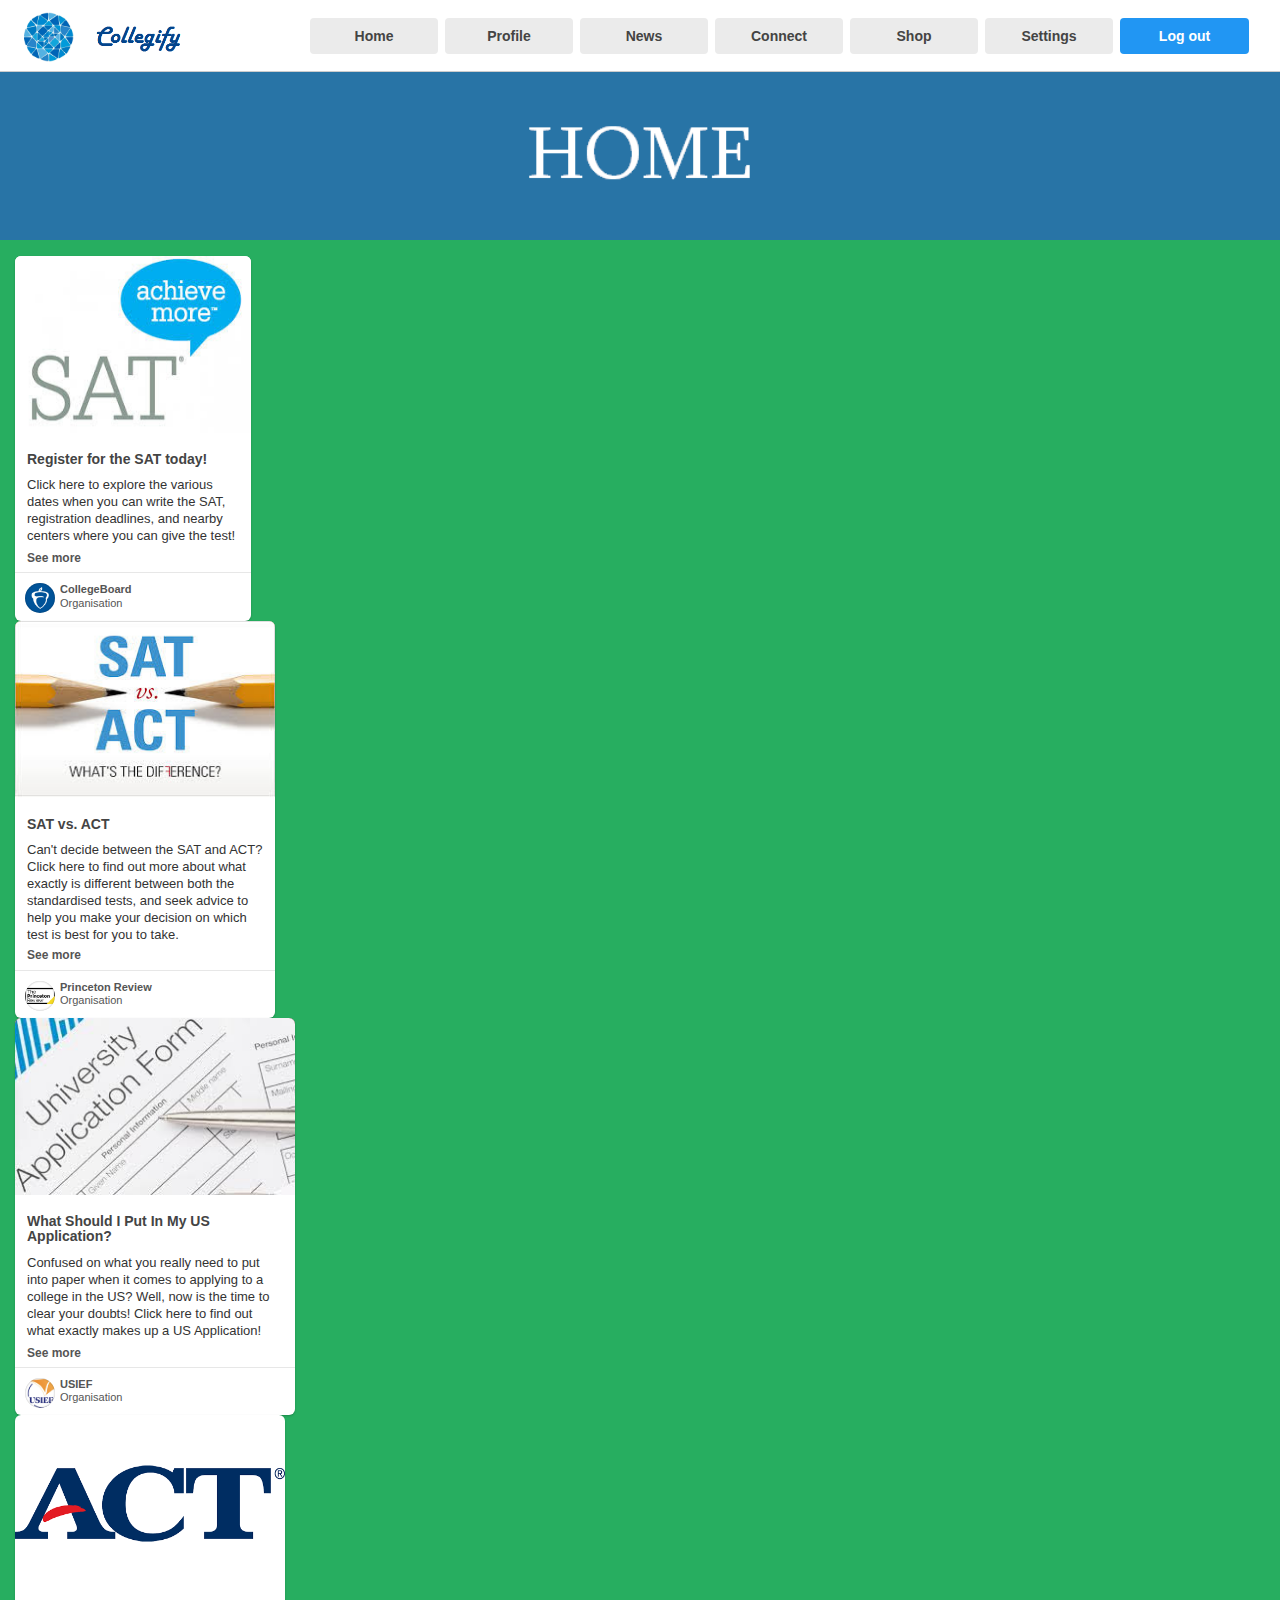
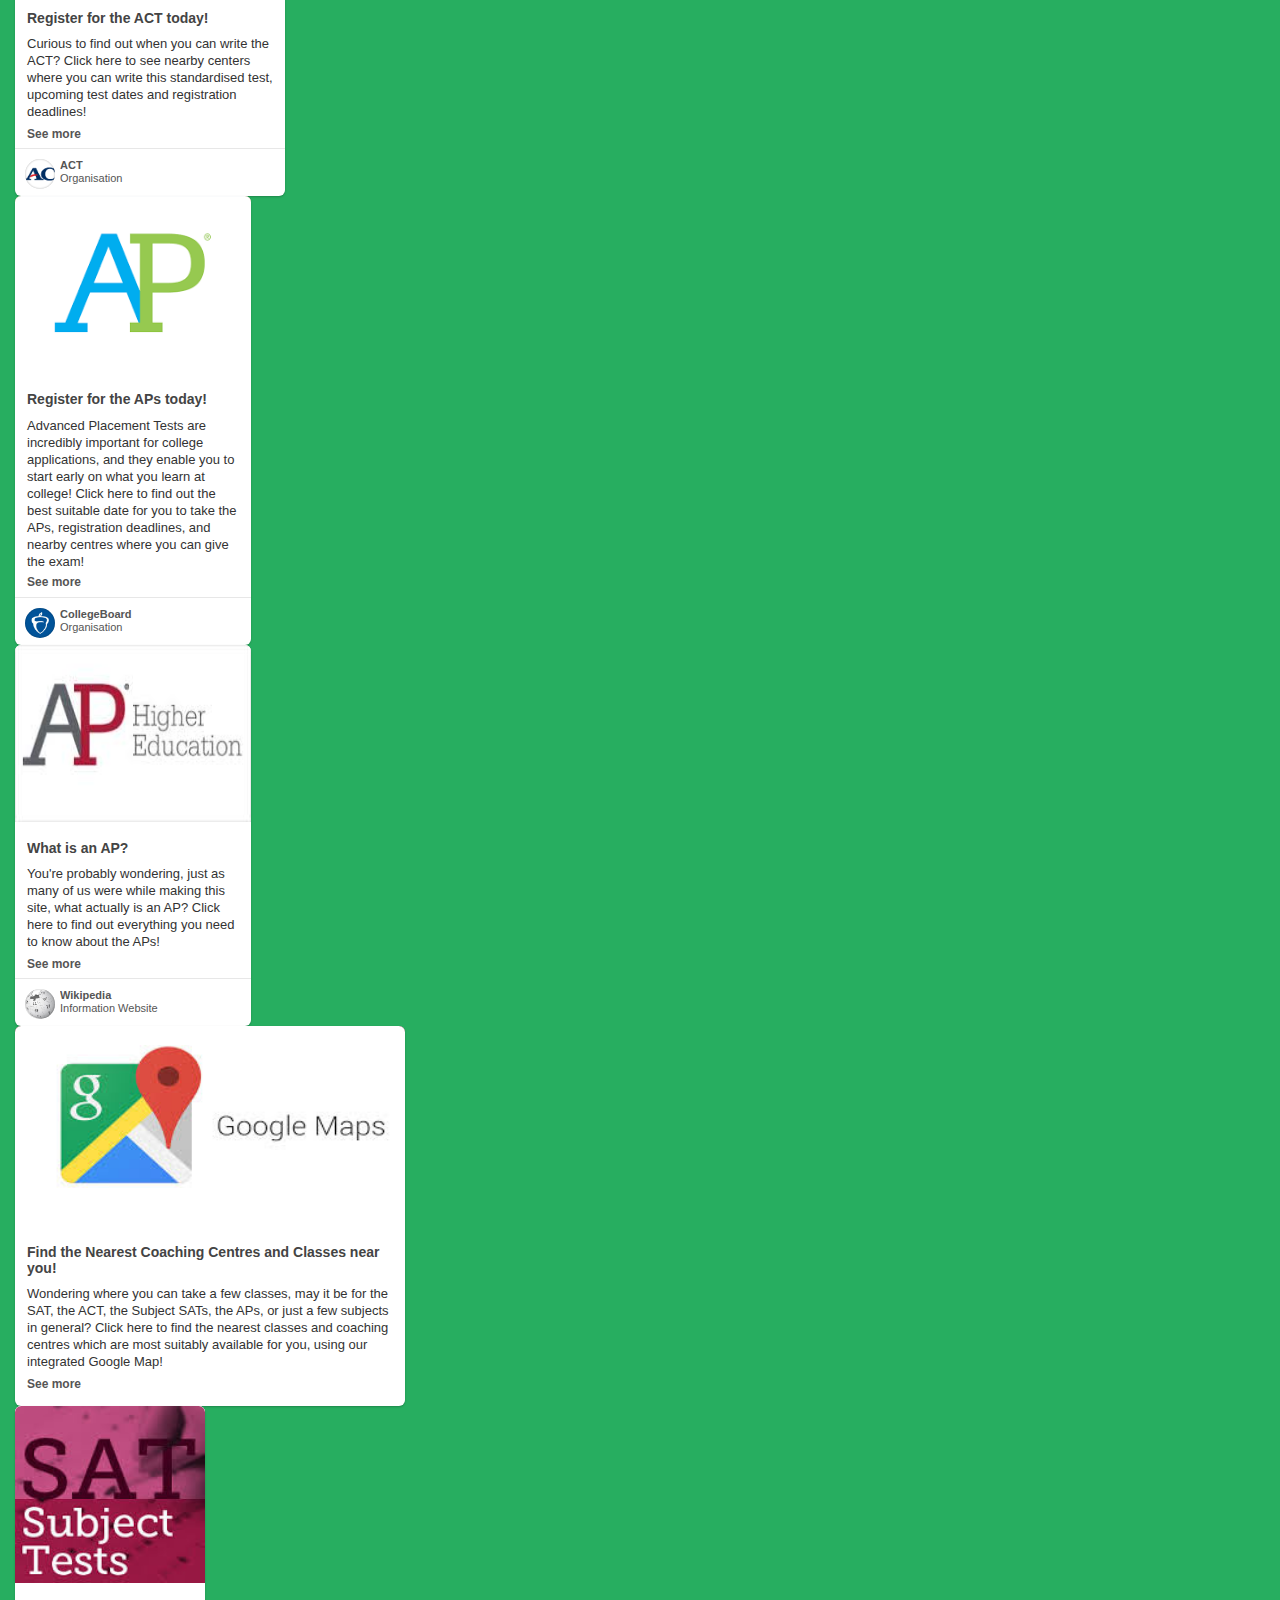
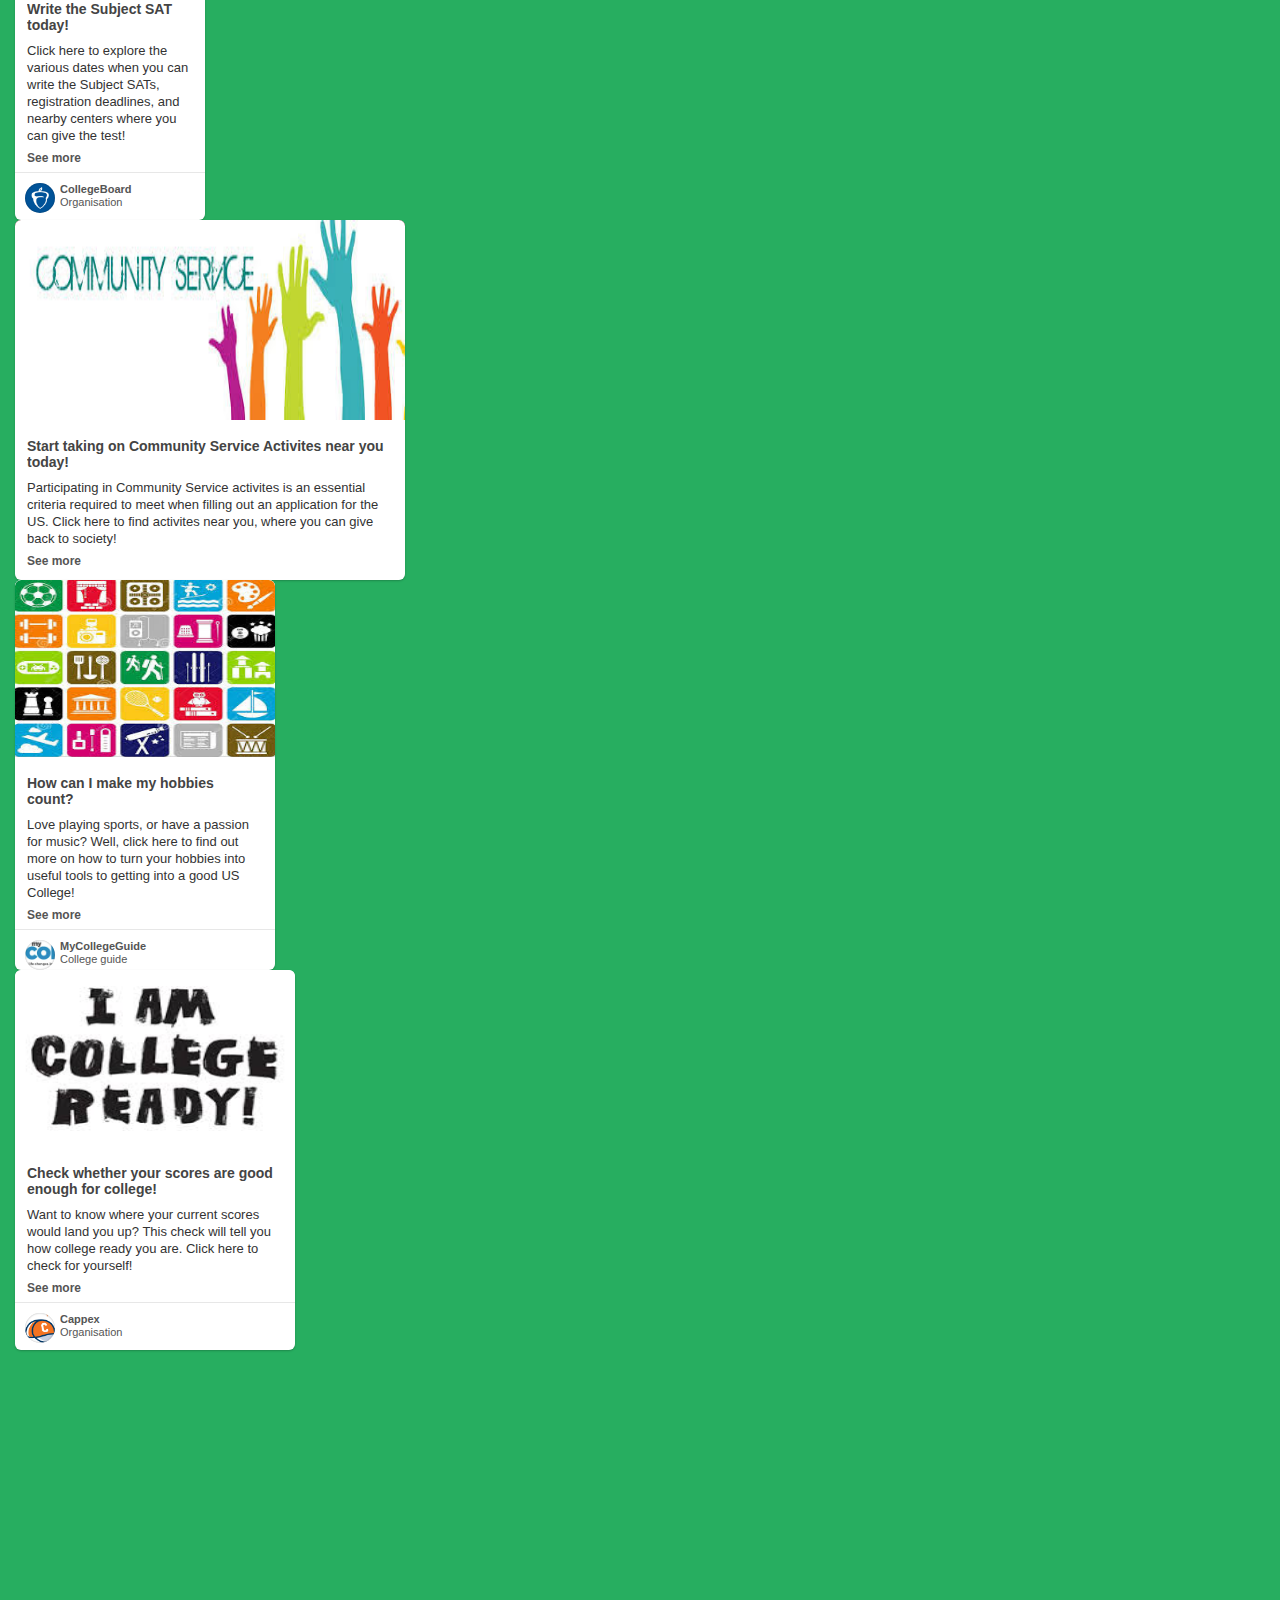
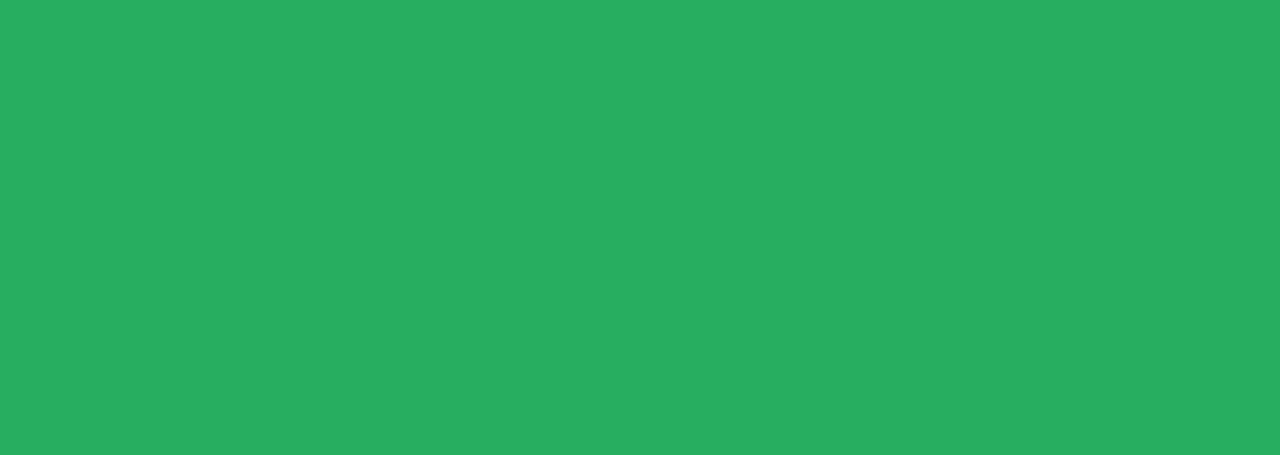
<file: home.html>
<html lang="en" class="en noTouch columns-3 noTouch noTouch noTouch noTouch noTouch noTouch noTouch noTouch noTouch noTouch noTouch noTouch noTouch noTouch noTouch noTouch noTouch noTouch noTouch noTouch noTouch noTouch noTouch noTouch noTouch noTouch noTouch noTouch noTouch noTouch noTouch noTouch noTouch noTouch noTouch noTouch"><!--<![endif]--><head>
    
    <meta charset="utf-8">
    
    <!--Import materialize.css-->
      <link type="text/css" rel="stylesheet" href="css/materialize.min.css" media="screen,projection">

    
    <meta http-equiv="x-dns-prefetch-control" content="on">

    
    <script id="facebook-jssdk" src="//connect.facebook.net/en_GB/sdk.js"></script><script src="https://s-media-cache-ak0.pinimg.com/assets/js/warm.js?_=1481175325525" async="" defer=""></script>

    
        
            <link rel="subresource" href="https://s-passets-cache-ak0.pinimg.com/webapp/style/sprites/webapp-common-above_the_fold-1x-f642351d.png">
        
    

    <link rel="chrome-webstore-item" href="https://chrome.google.com/webstore/detail/gpdjojdkbbmdfjfahjcgigfpmkopogic">

    

    
    <meta name="viewport" id="viewport" content="width=device-width, initial-scale=1">

    <script>
        
        
            window.isMainPinterestSite = true;
        

        
        var Pc = {
    "IS_TEST_MODE": false,
    "authenticationOrigin": "https://www.pinterest.com",
    "trfExperiments": {
        "active": {
            "australian_open_umbrella_klp": null,
            "seo_vase_carousel_p": null,
            "seo_amp_pin": null,
            "seo_json_main_entity_board_2": null,
            "seo_amp_klp": null,
            "klp_rich_snippet": null,
            "seo_vase_holdout_explore": null,
            "seo_web_unauth_klp_pure_react_2": null,
            "seo_lang_test_exp1": null,
            "australian_open_umbrella_pin": null,
            "seo_pin_react_basics_3": null,
            "seo_search_curation_klps_ja": null,
            "board_rich_snippet_2": null,
            "seo_interstitial_replacement_board": null,
            "seo_klp_localboost": null,
            "seo_json_main_entity_klp_2": null,
            "sort_board_pins_by_quality_3": null,
            "seo_image_sizing_klp_mweb": null,
            "seo_unauth_klp_gator": null,
            "australian_open_umbrella_board": null,
            "seo_gender_inference": null,
            "seo_mweb_small_image_board": null,
            "seo_board_react_basics_2": null,
            "seo_mweb_small_image_pin": null,
            "seo_hreflang_head_board": null,
            "seo_klp_react_basics_2": "enabled",
            "seo_us_open_umbrella_pin": null,
            "seo_editorial_klps_ja_2": null,
            "seo_pin_rep_v3_klp": null,
            "seo_simplify_jsonld_list_board": null,
            "canonicalize_non_canonical_pins": null,
            "klp_i18n_canonical_id_removal": "enabled_10",
            "seo_add_noindex_board": null,
            "seo_australian_open_klp_react": null,
            "seo_unauth_banner_klp_3": "control",
            "seo_pin_image_size": null,
            "seo_uk_mweb_interstitial_board": null,
            "seo_uk_mweb_interstitial_klp": null,
            "seo_australian_open_board_react": null,
            "seo_vase_carousel_board": null,
            "seo_image_sizing_board": null,
            "seo_pin_rep_v3_pin": null,
            "seo_pin_rep_v3_board": null,
            "seo_us_open_umbrella_board": null,
            "seo_unauth_ranking_klp": null,
            "seo_unauth_platform_related_pins_pixie": null,
            "pin_rich_snippet": null,
            "seo_simplify_jsonld_list_klp": null,
            "seo_vase_carousel_explore": "rollout_carousel",
            "seo_pin_rep_v2": null,
            "seo_unauth_profile_pins": null,
            "seo_mweb_small_image_klp": null,
            "seo_google_ocr": null,
            "seo_interstitial_replacement_pin": null,
            "seo_australian_open_pin_react": null,
            "seo_interstitial_replacement_klp": null,
            "seo_uk_mweb_interstitial_pin": null,
            "seo_node_resource_batch_29": null
        }
    },
    "experiments": {
        "active": {
            "sterling_redirect": "enabled",
            "denzel_prime": "enabled7_best_shot"
        },
        "triggerable": {
            "lang_test_group_filter": "control",
            "ads_lift_holdout_lowes_style_q4_2016": "enabled",
            "userstate_email_test_1": "enabled",
            "fb_reengagement_resurrection_180d_dormant_notif_respond_v2": "enabled",
            "gestalt_classic_grid_perf_improvement_2016": "enabled",
            "enable_asterix_promoted_pins": "enabled",
            "pg_create_ad_tooltip_decider": "enabled",
            "search_fresh_pin_reranker_v3": "control",
            "interest_fatigue_crp_v2": "enabled_random_0_5",
            "email_dto_board_follow_recommendations_v1": "enabled_g1",
            "pin_react_basics_3": "enabled",
            "board_react_basics_2": "enabled",
            "ipfy_us_non_new_v1": "r1_steps_200000",
            "sterling_always_on_campaign": "enabled",
            "halloween_widget_email": "control",
            "pinnability_cpp_worker_validation_ff": "control",
            "pixie_pfy_b2b_v2": "pixie_flow_bias_1_5x",
            "viral_oon_invite_push": "enabled",
            "ads_lift_holdout_wearlively": "enabled",
            "search_pinner_intent_usernames_web": "enabled",
            "ads_lift_holdout_jackthreads": "enabled",
            "ads_lift_holdout_therealreal": "enabled",
            "ads_lift_holdout_bbandbeyond_q4_2016": "enabled",
            "halloween_widget_3": "control",
            "web_usm_board_content_suggestions_v2": "control",
            "ads_related_pins": "enabled",
            "ads_lift_holdout_costplus_q3_2016": "control",
            "ads_visitor_audience_v2_form_ui": "enabled",
            "ads_lift_holdout_hershey_q4_2016_v2": "enabled",
            "crm_email_natlparks": "enabled",
            "copytune__sender_wants_to_invite_you_to_a_gr_6R5BR": "variant_0",
            "sterling_engagement_audience": "enabled",
            "web_video_v1_player": "enabled",
            "ads_lift_holdout_dreyers_brandliftq2": "enabled",
            "fb_reengagement_new_users_v2": "enabled",
            "closeup_breadcrumbs": "control",
            "email_dto_category_popular_pins_v1": "enabled_g1",
            "fb_reengagement_casual_notif_respond_v2": "control",
            "email_dto_category_popular_pins_v2": "enabled_g1",
            "pfy_fresh_from_regular_pfy_v2": "fixed_rate_10_perc_pfy",
            "ads_lift_holdout_chasefreedom_q32016": "enabled",
            "ads_pinnerlist_filter_query": "rollout",
            "smartfeed_topical_feed_i18n_redirect": "enabled",
            "flavorreport_email": "enabled",
            "email_dto_editorial_with_boards_v1": "enabled_random",
            "ads_related_pins_slot": "rollout",
            "copytune__user_first_name_invited_you_to_col_RHULP_v2": "control",
            "interests_bop_per_topic_img_sig_blacklist": "control",
            "ads_lift_holdout_kayak_q4_2016": "enabled",
            "pinnability_domainage_ff": "retrained_prod",
            "pinnability_model_refresh_ff_v1": "prod",
            "ads_lift_holdout_fabletics": "control",
            "pinnability_usf_30d_rescore_pfy": "prod_new_data",
            "explore_fr_email": "control",
            "everything_feed_pfy_exp_v2": "enabled_v5",
            "ads_lift_holdout_woodbridge_q4_2016": "enabled",
            "email_pending_msg": "control",
            "ads_lift_holdout_test": "enabled",
            "sterling_pinner_list": "enabled",
            "klp_holdout_for_content_ranking": "enabled",
            "alejandra_search_email": "control",
            "enable_dynamic_ranking_and_cooldown_crb": "enabled",
            "pfy_from_search_v3": "control3_3d",
            "holiday_shop_email": "control",
            "email_dto_category_recommended_pins_v2": "enabled_g1",
            "sterling_canada": "enabled",
            "ads_lift_holdout_kayakq2": "enabled",
            "partner_source_page_email": "enabled",
            "web_usm_klp_christmas": "enabled",
            "save_pin_create_riposte_imageless": "enabled",
            "ads_broadmatch_16": "cnn_ss",
            "uk_foodawards_email": "control",
            "search_autocomplete_typo_demotion": "enabled5",
            "ads_lift_holdout_kohlsq1": "enabled",
            "usm_complete_cooldown": "enabled_1day",
            "flashlight_navboost_v1": "enabled_weight_2_smooth_5",
            "australian_open_nav": "enabled",
            "smartlock_web": "enabled",
            "fb_reengagement_new_users": "control",
            "unauth_banner_klp_3": "enabled",
            "explore_br_email": "enabled",
            "cgu_test9": "cgu_test9_2",
            "us_explore_brandvideo": "enabled",
            "business_convert_design_refresh": "control",
            "explore_launch_email_1": "control",
            "copytune__sender_wants_to_send_a_message_to__7PIP6": "variant_1",
            "email_dto_homefeed_new_pins_v1": "enabled_g1",
            "ads_lift_holdout_walgreens_photo": "enabled",
            "partner_what_to_pin_email": "enabled",
            "sterling_bulk_editor_async_validation": "enabled",
            "ads_lift_holdout_justfab_q3_2016": "enabled",
            "profile_page_react_auth": "enabled",
            "node_resource_batch_25": "control",
            "copytune__user_first_name_added_a_Pin_to_boa_4OSSD": "control",
            "ads_lift_holdout_targetbaby_brandlift": "enabled",
            "copytune__sender_accepted_your_invite_to_boa_U5FTJ": "control",
            "pinnability_email_models": "control",
            "crm_beyday_performances": "control",
            "test_lang_exp1": "test_group",
            "smartfeed_followed_first_filter_order": "enabled",
            "flashlight_two_phase_architecture_v2": "control",
            "ads_lift_holdout_oshkosh": "enabled",
            "no_cpc_ad_for_non_clickers": "enabled",
            "email_dto_category_recommended_pins_v1": "enabled_g2",
            "copytune__inviter_wants_to_add_invited_colla_2TEJX": "control",
            "copytune__sender_message_push_dynamic_subjec_7GH6A": "variant_0",
            "ads_score_counts_hf_2016_11": "control_2",
            "serch_commerce_buy_tap_boost": "control",
            "ads_lift_holdout_marshallsfall_q3_2016": "enabled",
            "home_react_basics": "enabled",
            "pinnability_cpp_long_term_ff": "control",
            "halloween_tastemade_email": "control",
            "pinnability_gender_topic_v1": "gender",
            "hide_follow_button": "control",
            "ads_lift_holdout_nestle_nesquick_q3_2016": "enabled",
            "spotlight": "enabled20",
            "ads_android_mweb_one_tap_login_landing": "one_button2",
            "ads_lift_holdout_frigidaire_q2_2016": "enabled",
            "fb_profile_pic_button": "enabled",
            "explore_tab_pixie_diversification": "enabled",
            "save_pin_bookmarklet_bundle": "enabled",
            "vase_carousel_explore": "rollout_carousel",
            "pinnability_pfy_selection_experiment_v2": "pinnability_cpp_online_ucs_pfy2",
            "ads_lift_holdout_diageo_spirits_q4_2016": "enabled",
            "fb_reengagement_casual_notif_no_response": "enabled",
            "ads_lift_holdout_macysq2": "enabled",
            "lang_test_exp2": "test1",
            "promote-app-install-pins": "control",
            "test_marketing_exp2": "enabled",
            "test_marketing_exp3": "enabled",
            "test_marketing_exp4": "control",
            "email_dto_editorial_with_pins_v1": "enabled_g1",
            "ads_lift_holdout_chicwish": "enabled",
            "ads_lift_holdout_warby": "control",
            "email_ranking_and_dynamic_cooldown_rollout": "enabled",
            "explore_email_test_2": "enabled",
            "pin_my_dream_back_yard": "enabled",
            "pinnability_gender_ff_v1": "prod",
            "explore_email_test_1": "enabled",
            "commerce_pin_matching": "enabled_image",
            "search_ugs_male": "control",
            "homefeed_stories_longterm_web": "rollout",
            "copytune__sender_message_push_dynamic_subjec_ZCPYB": "variant_0",
            "copytune__user_first_name_sent_you_a_contact_37N4L": "control",
            "ads_lift_holdout_electrolux_brandlift_q4_2016": "enabled",
            "email_dto_dormant_board_recommendations_v1": "enabled_g2",
            "email_dto_editorial_popular_pins_v1": "enabled_g1",
            "ads_lift_holdout_stellaq22016": "enabled",
            "ads_lift_holdout_mgemi": "enabled",
            "email_dto_network_story_digest_v5": "enabled_g1",
            "sterling_extend_campaign": "extend_continuously",
            "responsive_react_homefeed_top_level": "responsive",
            "partner_performance_hero_v2": "control",
            "partner_performance_hero_v1": "enabled2",
            "partner_promote_top_pin_analytics_hero_ga": "control",
            "copytune__sender_message_push_dynamic_subjec_IWODY_v2": "variant_0",
            "bid_guidance_hero": "enabled",
            "unauth_pin_with_impression_logging": "enabled",
            "amp_test_experiment_2": "rollout",
            "ads_offline_matching_manas_experiment": "rollout",
            "indirect_domain_pinning_v4": "enabled",
            "email_dto_interest_recommendations_v1": "enabled_g2",
            "explore_popular_pins_article_experiment": "control",
            "sterling_form_default_bid3": "enabled",
            "ads_lift_holdout_nastygal": "control",
            "ads_related_pins_product_facet": "weight1",
            "partner_abandoned_cart_hero_ga": "control",
            "smartfeed_pfy_selection_experiment": "pfy_scoring_ranker_v2",
            "ads_lift_holdout_boa_q3_2016": "enabled",
            "ads_lift_holdout_cvs_q4_2016": "control",
            "pinnability_cpp_worker_validation_topic_v2": "enabled",
            "deeplink_decider": "enabled",
            "ads_log_plain_mobile_advertiser_id": "enabled",
            "ads_lift_holdout_quaker_chewy_q3_2016": "enabled",
            "ads_lift_holdout_simply_q3_2016": "enabled",
            "pinnability_topic_selection_experiment_v2": "tapestry_pullsar_exp_v3",
            "copytune_We_ve_got_some_ideas_for_your_new_b_2VWZJ": "variant_2",
            "product_data_for_rich_pin": "enabled",
            "copytune__inviter_wants_to_add_invited_colla_2TEJX_v2": "control",
            "search_squery_board_3": "control2",
            "sterling_topics_targeting": "enabled",
            "crm_halloweencostume_a": "control",
            "ads_lift_holdout_mccormick_q4_2016": "enabled",
            "crm_halloweencostume_b": "control",
            "ads_lift_holdout_nestle_butterfinger_q3_2016": "enabled",
            "copytune__sender_added_a_Pin_to_board_name_p_W5NSP": "variant_0",
            "ads_shopping_traffic_experiment": "enable",
            "pg_ads_nav_tooltip_decider": "enabled",
            "pin_my_dream_backyard": "enabled",
            "holiday_search_email": "control",
            "ads_lift_holdout_jbaby_q4_2016": "enabled",
            "web_usm_christmas_parent_search_upsell": "web_usm_christmas_search_repin_upsell",
            "ads_lift_holdout_behr_q3_2016": "enabled",
            "ads_lift_holdout_revlon_mattelipstick_q3_2016": "enabled",
            "partner_trending_pin_email": "enabled",
            "copytune__user_first_name_sent_you_a_Pin_ema_ZE5ST_v2": "control",
            "universal_contact": "enabled",
            "email_pending_msg_2nd": "control",
            "ads_lift_holdout_searsmover_q3_2016": "control",
            "ads_lift_holdout_tjx_q4_2016": "enabled",
            "ads_lift_holdout_uphe_pets_q4_2016_unvalidated": "enabled",
            "germany_signup": "enabled_a",
            "ab_dashboard_hide_results": "validate_failed",
            "vase_carousel_p": "rollout_carousel",
            "ads_lift_holdout_amex_q2_2016": "enabled",
            "ads_lift_holdout_chloeisabel": "enabled",
            "ads_lift_holdout_yeti_q4_2016": "enabled",
            "p2p_model_v3_word2vec_04": "using_p2p_exp_realpin_control_gbdt_nouser_noboard_20160705_20160718_classifier_duprp_40",
            "pinnability_usf_30d_rescore_topics": "control",
            "email_dto_popular_pins_v1": "enabled_g1",
            "ads_lift_holdout_chase_q4_2016": "control",
            "pinnability_model_refresh_topic_v1": "retrain_20161108",
            "pinnability_ff_longterm_controlb": "control",
            "pinnability_ff_longterm_controla": "control",
            "promote-gif-pins": "control",
            "es_hyperlocalized": "enabled",
            "web_webpack": "control",
            "search_ranking_site_perf_variations": "control",
            "explore_second_slot_experiment": "treatment_3",
            "ads_lift_holdout_betabrand": "control",
            "copytune__user_first_name_sent_you_a_contact_37N4L_v2": "control",
            "ads_lift_holdout_bofa_q3_2016": "enabled",
            "explore_de_email": "control",
            "search_male_rewrite_es_ja": "enabled",
            "tapestry_pullsar_exp_v3": "enabled_1500",
            "fb_reengagement_resurrection_180d_dormant_notif_respond": "control",
            "vase_carousel_board": "rollout_carousel",
            "ads_negative_boost_experiment1": "hides_3",
            "smartfeed_topical_feed_fresh_scorer": "control",
            "ads_lift_holdout_westelm_q3_2016": "enabled",
            "copytune_test_string_test_FUUKO": "control",
            "email_dto_trending_searches_v1": "enabled_g2",
            "ads_lift_holdout_skii_q4_2016": "control",
            "pinnability_cpp_long_term_topic": "treatment",
            "ads_lift_holdout_loandsons": "control",
            "copytune__user_first_name_invited_you_to_col_RHULP": "control",
            "alton_search_email": "control",
            "ads_lift_holdout_wayfairq2": "control",
            "pinnability_cpp_online_ucs_pfy2": "control",
            "sterling_nux_to_campaign": "nux_to_campaign",
            "ads_lift_holdout_walgreens_q4_2016": "control",
            "pg_analytics_merchandising_decider": "enabled",
            "de_fr_facebook_promo": "rollout",
            "showcase_web": "enabled",
            "sterling_promoted_pin_abandonment": "enabled",
            "email_browserbutton_de": "enabled",
            "pfy_b2b_sampling": "enabled_hashcode",
            "web_make_cards": "enabled_rollout",
            "ads_user_item_fm_embedding_candidates": "offline_similarity_user_item_fm_embedding",
            "pinnability_cpp_worker_validation_pfy": "enabled",
            "crm_genewilder": "enabled",
            "kindness_email": "enabled",
            "related_interest_pills": "enabled_grey",
            "ads_lift_holdout_wendys_q2_2016": "enabled",
            "search_commerce_offsite_product_boost": "enabled",
            "web_header_react_categories_menu": "control",
            "ads_lift_holdout_purinapetcentric_q2_2016": "enabled",
            "ads_lift_holdout_nestle_purina_proplan_q3_2016": "control",
            "ads_lift_holdout_overstock_q3_2016": "control",
            "copytune__user_first_name_sent_you_some_idea_FNOOS": "control",
            "usm_christmas_colored_search": "enabled",
            "fb_reengagement_resurrection_1y_dormant_v2": "control",
            "sifter_homefeed_fresh_content": "treatment_general",
            "fb_reengagement_casual_notif_respond": "control",
            "ads_lift_holdout_visa_q4_2016": "enabled",
            "test_marketing_exp": "control",
            "ads_lift_holdout_swanson_20pcdlx_q4_2016": "enabled",
            "ads_dynamic_ecpm_floor_category_v1": "v2_enabled_110",
            "fb_reengagement_resurrection_1y_dormant": "control",
            "p2p_video_insertion_for_video": "enabled_1",
            "copytune__user_first_name_accepted_your_invi_LIEMU": "control",
            "sterling_buyable_cpc": "enabled",
            "ads_lift_holdout_triscuitq3": "enabled",
            "contact_email_username_search": "control2",
            "ads_lift_holdout_warbyq2": "enabled",
            "email_dto_weekly_v2": "control",
            "email_dto_weekly_v1": "enabled_g2",
            "klp_react_basics_2": "enabled",
            "search_commerce_use_organic": "control",
            "ads_lift_holdout_tide_q3_2016": "enabled",
            "experimenttwolevelsxiang": "subexperiment5",
            "search_ugs_female": "enabled",
            "engagement_audience_video_view_gk": "enabled",
            "new_engagement_audience_form_ui": "enabled",
            "ads_reranking": "control",
            "web_pin_attribution": "enabled",
            "us_explore_uxvideo": "enabled",
            "ads_dynamic_ecpm_floor_search_v1": "search_enabled_rollout",
            "ads_lift_holdout_expedia_q3_2016": "enabled",
            "ads_lift_holdout_amazon_q4_2016": "enabled",
            "web_usm_christmas_search_repin_upsell": "control",
            "pinnability_model_refresh_pfy_v1": "pos2neg5",
            "halloween_widget_email_2": "control",
            "sterling_i18n": "enabled",
            "sterling_async_download": "enabled",
            "ads_lift_holdout_coty_covergirl_katykat_q3_2016": "enabled",
            "example_simple_email_experiment": "enabled",
            "sterling_conversion_tags_v3": "enabled",
            "ads_lift_holdout_diageo_q4_2016": "enabled",
            "explore_content_reorder": "enabled",
            "web_flashlight_closeup": "rollout",
            "partner_confirm_website_nag": "control",
            "ads_lift_holdout_hersheys_birthdaycandy_q3_2016": "enabled",
            "ads_lift_holdout_nestle_purina_proplan_q3_2016_v2": "enabled",
            "ads_lift_holdout_boden": "control",
            "ads_lift_holdout_nationwide_q4_2016": "enabled",
            "gender_inference": "enabled_3",
            "ads_lift_holdout_mondelez_ritzfootball_q3_2016": "enabled",
            "ads_word2vec_fallback_experiment_4": "7_1_m1_55_rollout",
            "ads_lift_holdout_v3_jie_test": "control",
            "email_dto_related_pins_pin_spree_v2": "enabled_g2",
            "email_dto_related_pins_pin_spree_v1": "enabled_g1",
            "ads_lift_holdout_bananaq216": "control",
            "crm_beyday_costumes": "control",
            "news_hub_v3_ui": "enabled",
            "explore_jp_email": "enabled",
            "dynamic_grid_selection_experiment_web": "web_follow_dynamic_insertion",
            "pinnability_pfy_diversity": "warm_up",
            "ads_lift_holdout_wendys_q3_2016": "enabled",
            "ads_lift_holdout_tjx_3brand_44_2016": "enabled",
            "ads_lift_holdout_wsi_q4_2016": "enabled",
            "copytune__sender_message_push_dynamic_subjec_BLTM4": "variant_0",
            "sterling_bidded_cpm": "enabled",
            "cgu_test9_1": "employees",
            "new_actalike_audience_form_ui": "enabled",
            "search_quality_sprint_2_v2": "enabled",
            "smartfeed_topical_feed_img_sig_downvote_blacklist": "control",
            "jp_ios_5": "enabled",
            "news_hub": "enabled9",
            "ads_lift_holdout_oldnavy_q4_2016": "enabled",
            "copytune__user_first_name_sent_you_someone_s_DGYZN": "control",
            "fb_reengagement_casual_notif_no_response_v2": "control",
            "p2p_model_v3_rponly_v1": "enabled_20161018_20161118_rponly_base",
            "javery_test_override_group_exp": "enabled_closeups",
            "email_dto_pin_twins_v1": "enabled_g1",
            "ads_lift_holdout_rhone": "control",
            "interests_recommendation_manager_for_interest_rec_email": "enabled",
            "us_travel_staycation_email": "enabled",
            "ads_lift_holdout_boursin_q3_2016": "enabled",
            "web_settings_pure_react": "control",
            "homefeed_sifter_tres_content": "enabled",
            "ads_lift_holdout_revlon_mattehd_q3_2016": "enabled",
            "es_new_user_hyperlocalized": "enabled",
            "us_fathersday2": "enabled",
            "pinnability_cpp_online_ucs_ff2": "control",
            "ads_lift_holdout_justfab": "enabled",
            "copytune__sender_invited_you_to_collaborate__HUTUM": "control",
            "ads_lift_holdout_bestbuyintel_q3_2016": "enabled",
            "fathersday2_us_core_casual": "enabled",
            "ads_lift_holdout_booking_q4_2016": "enabled",
            "editorial_delivery_logic_experiment": "control",
            "alton_search_email_noncore": "control",
            "email_dto_pin_on_another_board_v1": "enabled_g2",
            "email_header_size": "enabled_medium_size",
            "ads_shopping_keywords_experiment": "control_1",
            "ads_lift_holdout_kohls_q4_2017": "control",
            "pin_react_basics_2": "enabled",
            "save_add_pin_upload_react": "enabled",
            "pinnability_cpp_long_term_pfy": "control",
            "search_color_boost_v2": "enabled",
            "activity_aggregation_redesign_v2": "enabled",
            "copytune__user_first_name_sent_you_a_Pin_ema_ZE5ST": "control",
            "copytune__sender_message_push_dynamic_subjec_IWODY": "variant_0",
            "crm_strangerthings": "enabled",
            "sterling_conversion_metrics_csv": "enabled",
            "web_pin_feedback": "rollout",
            "conversation_system_messages": "enabled",
            "copytune_New_message_from_user_first_name_em_MY27J": "control",
            "search_navboost_reordering": "enabled",
            "web_cgb_chathead_only_on_group_board": "enabled",
            "ads_lift_holdout_birchboxq1": "enabled"
        }
    },
    "DEBUG": false,
    "FB_KEY": "274266067164",
    "siteConst": {
        "PIN_MARGIN": 14,
        "MAX_COLUMNS": 10,
        "MIN_COLUMNS": 3,
        "PRESENTER_BUTTON_MODULE_NAME": "DropdownButton",
        "PIN_WIDTH": 236
    },
    "expns": {},
    "trustedHostnameEnding": "pinterest.com",
    "canonicalMainDomain": "www.pinterest.com",
    "upwtActionName": 100
};
!function(e){function a(c){if(d[c])return d[c].exports;var f=d[c]={exports:{},id:c,loaded:!1};return e[c].call(f.exports,f,f.exports,a),f.loaded=!0,f.exports}var c=window.webpackJsonp;window.webpackJsonp=function t(n,b){for(var r,i,o=0,u=[];o<n.length;o++)i=n[o],f[i]&&u.push.apply(u,f[i]),f[i]=0;for(r in b)e[r]=b[r];for(c&&c(n,b);u.length;)u.shift().call(null,a);return b[0]?(d[0]=0,a(0)):void 0};var d={},f={153:0};return a.e=function n(e,c){if(0===f[e])return c.call(null,a);if(void 0!==f[e])f[e].push(c);else{f[e]=[c];var d=document.getElementsByTagName("head")[0],t=document.createElement("script");t.type="text/javascript",t.charset="utf-8",t.async=!0,t.src=a.p+"pjs-"+({149:"UnauthInterestFeedPageContainer",150:"CloseupContainer",151:"UserSettingsPageContainer",152:"AuthHomePageContainer",154:"BenchmarkPage",155:"entryChunk-react-analytics",156:"entryChunk-react-sterling",157:"entryChunk-react-eval",158:"entryChunk-react-common",159:"entryChunk-react-PinBookmarklet",160:"entryChunk-www",161:"entryChunk-react-OpenClosedInterestFeedReactPage",162:"entryChunk-react-UnauthOpenClosedPinReactPage",163:"entryChunk-react-UnauthOpenClosedBoardReactPage",164:"entryChunk-react-UnauthOpenPinReactPage",165:"entryChunk-react-OpenInterestFeedReactPage",166:"entryChunk-react-UnauthOpenBoardReactPage",167:"entryChunk-react-UnauthPinReactPage",168:"entryChunk-react-InterestFeedReactPage",169:"entryChunk-react-UnauthBoardReactPage",170:"entryChunk-react-UnauthHomeReactPage",171:"entryChunk-react-PinBookmarkletReactWrapper",172:"entryChunk-react-UnauthLoginReactWrapper",173:"vendor-react",174:"entryChunk-www-unauth",175:"external-sterling",176:"external-analytics",177:"entryChunk-core",178:"external-core-2",179:"external-core-1",180:"Testing",181:"external-eval"}[e]||e)+"-"+{0:"a522f4214a59302c3197",1:"2cef474c52f36c55e13f",2:"2ce55f1ba6574caf9a72",3:"7e1004894f534cb9c09d",4:"7da3be643cb89935a8b2",5:"dfed967341d70fadcc5d",6:"a3449628c36e8741f92f",7:"c953e8f4f20b6e8da01d",8:"264e3a9341117ab44495",9:"58fde164c0feafe68204",10:"fd2d0e5bf74ab5601f09",11:"63f9ba80fac4bcc3daa9",12:"9019aef64900a82a867a",13:"e8912d9ae78941a33814",14:"54b6e5b17a1528d5770f",15:"677ccc9800f34c6ccd30",16:"223f985a14fe55f450ed",17:"f9d8061e9441a8da5794",18:"ad4e133f5330be5787d1",19:"eb2a37a0bb4f86d6ae93",20:"7f51e1983b7e3317f3c6",21:"ee7491089f5690d0edab",22:"0f274cd95fc670063e70",23:"7719fb411878f573485e",24:"b9e90aeb802546f7ce15",25:"a9d180e63abfe1eedf93",26:"3203e0a969a4fcb5f19e",27:"928781a5d2cf8cd945d5",28:"4e177d1e6b72ba5e2bdb",29:"e79c148e9887acf00550",30:"e23dedfc9a04d56322d9",31:"a74dc464eda8c9a20bea",32:"21114ab6d839f3ab0374",33:"2ed1235eb169bfc9003e",34:"8cd40e35292b1689c06d",35:"2a5ee80291f22708eaea",36:"ce093081f3a09c84ddac",37:"911468e392f228a96ea9",38:"3b561cb440949acd8a80",39:"ac70716f0f3efbe7debc",40:"13cdf1b42ef748cfb012",41:"2368e86d7be00f6c34fc",42:"1911eeaba7a742ba4269",43:"52628c7bc6a2aac88907",44:"26fb5c91b2062563669f",45:"962113938aa7c183e461",46:"a73ffcbdeae90ed42ec1",47:"05c3689c336b3681abb3",48:"fe4743260eb7257aadd1",49:"7106f8c7c645660e5cbb",50:"9138f4ee07b49fbcfd67",51:"6f4748513174a6f971c0",52:"13df8f77b377075ea901",53:"1bafc18d37be2f565a3b",54:"9dba3fe43f2c381f5e30",55:"d8f29ae2f806b48872b3",56:"feb9b526a55199d7dc7f",57:"4581305b9134748f7781",58:"fa23ecf9620998632f1d",59:"a40b4636dd322b9a47b7",60:"fd392272f2ffdfdf716c",61:"a6a06b6b6c104aabdc48",62:"7bbc54fb0eff0d8af5ba",63:"ac9d13dd089cb261bdfc",64:"e9f9cb1e8ae7b4423652",65:"655b67b93b8ce60615d5",66:"e6d5b413806f77ec4b16",67:"8e5163b600954b8f8d91",68:"b8f91c2afc6c43394d56",69:"2abcd2ca5e66c79ac5a0",70:"7e114e985057e9540ff5",71:"86b67ce044ba6ecfbd6c",72:"e673035d6e65e1f68e14",73:"db507c6ea074b61f82e9",74:"cda37104a431450ad585",75:"67f95daae27470cc2396",76:"d61b711e2878f1ec04bf",77:"6367997e8b54a20548ac",78:"33f9d4381b4c22be952b",79:"e753237163cc2011022d",80:"e0b68eefcac8a363c979",81:"79829c069e8ff317004f",82:"33e21a3f007e535acc89",83:"0a27a7d3fb7ee6bfef22",84:"3db5d66f534d6d9ae80e",85:"960c6c74131056b9b0a9",86:"fc26ca076e66f83b4c39",87:"1aafff92a9b0a8c7ad17",88:"e59f6064f5f9fe00d0f6",89:"fd64d2ad1eea34965c4d",90:"925f20e8598223de2e3a",91:"ebc76a7e7da73c85f186",92:"7566d81d7ccc83cb6624",93:"cdb6df74382c6c94bf4e",94:"e98a3c6d77882eb327a7",95:"053d100bd5fa73afbfa6",96:"2a6a59b9128a96915b69",97:"745b9e01e18b623c9432",98:"7c5a3954a917d9535dc6",99:"afbda8a90fdfb9b12476",100:"292c1327021712ff3c2f",101:"33b161496717802308c8",102:"4cd24177cd8c25ff13f1",103:"67d17ca8af0a36f604bd",104:"4bfa0dbc76a3efb8af97",105:"574c2e8eab7c5d1fb5f4",106:"6ffc0083340ea529164a",107:"f3489e48ab038a1431cd",108:"148d8f6df779f3b6be9e",109:"5773419f7c769f4c2dcc",110:"d5297f2aba8194acb925",111:"b2f529603dab84b8fca9",112:"65db7d948091a405d4e1",113:"ea1b7e1d005d69e2b0ab",114:"f24e8009999c7e8ac6fe",115:"dd1a78f1e8aabaf12ef4",116:"020b3db20e2c5728f601",117:"1e2d667bc5f31d2fd8da",118:"1b57269f429bd812412b",119:"1997fc0a593188888e7f",120:"f92343dfc858dc5c6fed",121:"5330acdb5463a8f70e1c",122:"737d32e9fdd06750522f",123:"05be4609791b48f46117",124:"6443b87f3db790189e65",125:"45d4886ba0fcbbe595cd",126:"12e3e94964a78ce9166d",127:"03916b974673538d1a95",128:"1e2a89859deaf3504297",129:"6e5300e70566092d8c9f",130:"c64fe2b7cbca6acbc512",131:"993712a40173eaba61d8",132:"af0e4d98320cd73ec4b1",133:"3ff797ba7d99237f2b99",134:"292f0d7cdef1ee72f7fd",135:"ac4838fd05da60422b5d",136:"fdea212dd62151644017",137:"885bc83a8f8255dfd348",138:"167449e26876748bfb3e",139:"7673c297dae07f7209b0",140:"9517994a156f7ded7de1",141:"aabf8b2539a13d5f7115",142:"4636abe3a01ad3ccfa79",143:"069dcc018dc5e666d6fb",144:"92cb499aa47061d063f0",146:"9eb29725fbc40c14c675",147:"961a5516b05598c4299e",148:"0bd7dfc1c32e2697a727",149:"96a74ce8e55fe3bf1743",150:"6e404e43b3b35e7e8c6b",151:"894615e8a7aa757be8a1",152:"bf98ad144f09f9178490",154:"346c96ebd4d6d88390d8",155:"dc7830ae8dde6d7955b8",156:"8ce5f2778e64772099b3",157:"ccb48aa5af40ee83acad",158:"d83038b2061d56e3442b",159:"cd20675c2d3d608af4dd",160:"cbf72f85ad0bd1d1ddf6",161:"51501a9aade91bc0f6dc",162:"66d6d081d71c5eeeaf13",163:"20ea6171625c3eb25592",164:"d4c8b4b6e1e5f6593781",165:"2fd4531a34f22e733d46",166:"205c031d8711067005fe",167:"aceae01125d4e4e2f020",168:"7f7a3239a3ece5b7731f",169:"bd3ba6404d4b91c402fe",170:"252e3409d1795cbe574c",171:"c0f9cfc0097b99bf19a8",172:"9a26bc45b583064d4a36",173:"592713e4974e12f5d294",174:"5519a908e660b37a2982",175:"b37ce00bda8cc783f81b",176:"816116da7cf56ed20e98",177:"1647171a2699068aada5",178:"5d700e741456fbca32f0",179:"de4e2b2e8dc0f04efdf6",180:"7e3918d112a8a232e7dd",181:"47c0a6bb5d488fb77c69",182:"49149bbfbdd7623c791e",183:"62bba417a35a74d24779",184:"7eb840857cf2b110746c"}[e]+".js",d.appendChild(t)}},a.m=e,a.c=d,a.p="https://s-passets-cache-ak0.pinimg.com/webapp/js/",a(0)}({0:function(e,a,c){"use strict";var d=c(49);window.P=window.P||{},c(963),window.P.lazy=c(3059);var f=c(3061);f.adjust(d.siteConst.PIN_WIDTH,d.siteConst.PIN_MARGIN,d.siteConst.MIN_COLUMNS),window.P.staticFileUrls=c(195)},49:function(e,a){(function(a){"use strict";var c=void 0;c="undefined"!=typeof window?window.Pc||{}:a.Pc||{},e.exports=c}).call(a,function(){return this}())},195:function(e,a){"use strict";var c={},d={add:function f(e){Object.keys(e).forEach(function(a){c[a]=e[a]})},get:function t(e){return c[e]}};e.exports=d},963:function(e,a){"use strict";function c(e,a,c){b&&e.addEventListener(a,c,!1)}function d(e,a,c){b&&e.removeEventListener(a,c,!1)}function f(e){n=e}function t(){n=null}var n=null,b=!!document.addEventListener,r=function u(){c(document,"click",f)};r.prototype.replayEvents=function(){if(d(document,"click",t),n){var e=n.target;e.click()}},r.prototype.stopCapturing=function(){d(document,"click",f),c(document,"click",t)};var i=void 0,o=function(){return i||(i=new r),i}();e.exports=o},3059:function(e,a,c){"use strict";var d=c(3060),f=" loaded",t=" fade",n={onImageLoad:function b(e){var a=f;d.isOverlappingViewport(e)&&(a+=t),e.className+=a,e.removeAttribute("data-load-state")},onImageError:function r(e){e.setAttribute("data-load-state","error")}};e.exports=n},3060:function(e,a){"use strict";var c={isOverlappingViewport:function d(e,a){void 0===a&&(a=0);var c=window.innerWidth||document.documentElement.clientWidth,d=window.innerHeight||document.documentElement.clientHeight;if(!e.getBoundingClientRect)return!0;var f=e.getBoundingClientRect(),t=f.right-f.left,n=f.bottom-f.top,b=t>0&&n>0&&f.top<d+a&&f.bottom>-a&&f.left<c+a&&f.right>-a;return b}};e.exports=c},3061:function(e,a){"use strict";var c={adjust:function d(e,a,c){var d=e*c+a*c,f=window.navigator.userAgent,t=f.indexOf("Mozilla/5.0")>-1&&f.indexOf("Android ")>-1&&f.indexOf("AppleWebKit")>-1&&!(f.indexOf("Chrome")>-1),n=t?"":", user-scalable=no";if(screen.width<d){var b=document.getElementById("viewport");if(b){var r=.01,i=screen.width/d-r;b.setAttribute("content","width="+d+", initial-scale="+i+n)}}}};e.exports=c}});    </script>

    <script src="https://s-passets-cache-ak0.pinimg.com/webapp/js/vendor-react-d039b3cc.js" defer=""></script>

    
        <script src="https://s-passets-cache-ak0.pinimg.com/webapp/js/external-core-1-52c9f518.js" defer=""></script>

        

        

        <script src="https://s-passets-cache-ak0.pinimg.com/webapp/js/entryChunk-core-1024afb7.js" defer=""></script>
    

    
        <script src="https://s-passets-cache-ak0.pinimg.com/webapp/js/entryChunk-react-InterestFeedReactPage-3b10aa36.js" defer=""></script>
    

    
        
        <link rel="stylesheet" href="https://s-passets-cache-ak0.pinimg.com/webapp/style/gestalt-a93f98c9.css">
    

    <link rel="canonical" href="https://www.pinterest.com/explore/flat-ui/">

    
    <link rel="apple-touch-icon" href="img/logo.gif">
    <link rel="mask-icon" sizes="any" href="https://s-passets-cache-ak0.pinimg.com/webapp/style/app/common/images/pinterest_badge-41a4e015.svg" color="#bd081c">
    <link rel="icon" href="img/logo.gif">
    <link rel="search" type="application/opensearchdescription+xml" href="/opensearch.xml" title="Pinterest">
    <link rel="publisher" href="https://plus.google.com/+pinterest">
    <!-- Include manifest file in the page -->
    <link rel="manifest" href="/manifest.json">
    <!--[if IE]><link rel="shortcut icon" href="https://s-passets-cache-ak0.pinimg.com/webapp/style/app/common/images/favicon-730321fe.ico"><![endif]-->
    <meta name="application-name" content="Pinterest">
    <meta name="msapplication-TileColor" content="#ffffff">
    <meta name="msapplication-TileImage" content="https://s-passets-cache-ak0.pinimg.com/webapp/style/app/common/images/logo_trans_144x144-642179a1.png">

    
    <meta name="referrer" content="origin">

    
        <meta name="tracking-id" content="51a4086db9710e3a6fdbb5881a6a5811">
    

    <meta property="fb:app_id" content="274266067164">
    <meta property="og:site_name" content="Pinterest">


    <title>Collegify - Home</title>
    
        
    
        
    
        
    
        
    
        
    
        
    
        
    
        
    
        
    
        
    
        
    
        
    
        
    
        
    
        
    
        
    
        
    
        
    
        
    
        
    
        
    
        
            <link rel="alternate" hreflang="el" href="https://gr.pinterest.com/explore/επίπεδο-περιβάλλον-εργασίας/">
        
            <link rel="alternate" hreflang="en-IN" href="https://in.pinterest.com/explore/flat-ui/">
        
            <link rel="alternate" hreflang="en" href="https://www.pinterest.com/explore/flat-ui/">
        
            <link rel="alternate" hreflang="it" href="https://it.pinterest.com/explore/flat-ui/">
        
            <link rel="alternate" hreflang="cs" href="https://cz.pinterest.com/explore/flat-ui/">
        
            <link rel="alternate" hreflang="id" href="https://id.pinterest.com/explore/ui-datar-940644123220/">
        
            <link rel="alternate" hreflang="es" href="https://es.pinterest.com/explore/interfaz-de-usuario-plana-940644123220/">
        
            <link rel="alternate" hreflang="en-GB" href="https://uk.pinterest.com/explore/flat-ui/">
        
            <link rel="alternate" hreflang="ru" href="https://ru.pinterest.com/explore/плоский-интерфейс/">
        
            <link rel="alternate" hreflang="nl" href="https://nl.pinterest.com/explore/platte-gebruikersinterface-940644123220/">
        
            <link rel="alternate" hreflang="pt" href="https://br.pinterest.com/explore/ui-plana-940644123220/">
        
            <link rel="alternate" hreflang="nb" href="https://no.pinterest.com/explore/flat-ui/">
        
            <link rel="alternate" hreflang="tr" href="https://tr.pinterest.com/explore/düz-kullanıcı-arayüzü-940644123220/">
        
            <link rel="alternate" hreflang="en-AU" href="https://au.pinterest.com/explore/flat-ui/">
        
            <link rel="alternate" hreflang="pl" href="https://pl.pinterest.com/explore/flat-ui/">
        
            <link rel="alternate" hreflang="fr" href="https://fr.pinterest.com/explore/interfaces-flat/">
        
            <link rel="alternate" hreflang="ro-RO" href="https://ro.pinterest.com/explore/interfață-utilizator-flat-940644123220/">
        
            <link rel="alternate" hreflang="de" href="https://de.pinterest.com/explore/flat-ui/">
        
            <link rel="alternate" hreflang="hu" href="https://hu.pinterest.com/explore/flat-ui/">
        
            <link rel="alternate" hreflang="en-NZ" href="https://nz.pinterest.com/explore/flat-ui/">
        
            <link rel="alternate" hreflang="fi" href="https://fi.pinterest.com/explore/flat-ui/">
        
            <link rel="alternate" hreflang="da" href="https://dk.pinterest.com/explore/flad-ui-940644123220/">
        
            <link rel="alternate" hreflang="ja" href="https://jp.pinterest.com/explore/フラット-ui-940644123220/">
        
            <link rel="alternate" hreflang="pt-PT" href="https://pt.pinterest.com/explore/iu-compacto-940644123220/">
        
            <link rel="alternate" hreflang="ko" href="https://kr.pinterest.com/explore/평면-ui/">
        
            <link rel="alternate" hreflang="sv" href="https://www.pinterest.se/explore/platt-användargränssnitt-940644123220/">
        
            <link rel="alternate" hreflang="sk" href="https://sk.pinterest.com/explore/flat-ui/">
        
            <link rel="alternate" hreflang="en-ZA" href="https://za.pinterest.com/explore/flat-ui/">
        
    

    <link rel="alternate" href="ios-app://429047995/pinterest/explore/flat-ui">
    <link rel="alternate" href="android-app://com.pinterest/pinterest/www.pinterest.com/explore/flat-ui">
    <style type="text/css">._1mN_2{-webkit-box-pack:justify;-webkit-justify-content:space-between;-ms-flex-pack:justify;justify-content:space-between}._1mN_2,._3b2sr{display:-webkit-box;display:-webkit-flex;display:-ms-flexbox;display:flex;padding:10px}._3b2sr{background:#f1f1f1}._1zZTh{-webkit-box-align:center;-webkit-align-items:center;-ms-flex-align:center;align-items:center;color:#b5b5b5;display:-webkit-box;display:-webkit-flex;display:-ms-flexbox;display:flex;padding-right:10px}.ClU2f{font-size:14px}._1UOMX{display:-webkit-box;display:-webkit-flex;display:-ms-flexbox;display:flex;-webkit-box-flex:1;-webkit-flex-grow:1;-ms-flex-positive:1;flex-grow:1;position:relative}</style><script type="text/javascript" charset="utf-8" async="" src="https://s-passets-cache-ak0.pinimg.com/webapp/js/pjs-67-8e5163b600954b8f8d91.js"></script><meta name="al:android:app_name" content="Pinterest"><meta name="al:android:package" content="com.pinterest"><meta name="al:android:url" content="pinterest://www.pinterest.com/explore/flat-ui"><meta name="al:ios:app_name" content="Pinterest"><meta name="al:ios:app_store_id" content="429047995"><meta name="al:ios:url" content="pinterest://explore/flat-ui"><meta name="description" content="Find and save ideas about Flat UI on Pinterest, the world's catalogue of ideas. | See more about Ui Kit, User Interface Design and User Interface."><meta name="og:description" content="Find and save ideas about Flat UI on Pinterest, the world's catalogue of ideas."><meta name="og:image" content="https://s-media-cache-ak0.pinimg.com/originals/f1/02/b1/f102b1e8ebb3c7d924515ab4fc8d6efe.png"><meta name="og:title" content="Flat Ui"><meta name="og:type" content="website"><meta name="og:url" content="https://www.pinterest.com/explore/flat-ui/"><meta name="pinterest" content="nohover"><meta name="twitter:app:android" content="com.pinterest"><meta name="twitter:app:id:ipad" content="429047995"><meta name="twitter:app:id:iphone" content="429047995"><meta name="twitter:app:url:googleplay" content="pinterest://www.pinterest.com/explore/flat-ui"><meta name="twitter:app:url:ipad" content="pinterest://explore/flat-ui"><meta name="twitter:app:url:iphone" content="pinterest://explore/flat-ui"><meta name="twitter:card" content="summary"><meta name="twitter:site" content="@pinterest"><script type="text/javascript" charset="utf-8" async="" src="https://s-passets-cache-ak0.pinimg.com/webapp/js/pjs-36-ce093081f3a09c84ddac.js"></script><script type="text/javascript" charset="utf-8" async="" src="https://s-passets-cache-ak0.pinimg.com/webapp/js/pjs-37-911468e392f228a96ea9.js"></script><style type="text/css">.fb_hidden{position:absolute;top:-10000px;z-index:10001}.fb_reposition{overflow:hidden;position:relative}.fb_invisible{display:none}.fb_reset{background:none;border:0;border-spacing:0;color:#000;cursor:auto;direction:ltr;font-family:"lucida grande", tahoma, verdana, arial, sans-serif;font-size:11px;font-style:normal;font-variant:normal;font-weight:normal;letter-spacing:normal;line-height:1;margin:0;overflow:visible;padding:0;text-align:left;text-decoration:none;text-indent:0;text-shadow:none;text-transform:none;visibility:visible;white-space:normal;word-spacing:normal}.fb_reset>div{overflow:hidden}.fb_link img{border:none}@keyframes fb_transform{from{opacity:0;transform:scale(.95)}to{opacity:1;transform:scale(1)}}.fb_animate{animation:fb_transform .3s forwards}
.fb_dialog{background:rgba(82, 82, 82, .7);position:absolute;top:-10000px;z-index:10001}.fb_reset .fb_dialog_legacy{overflow:visible}.fb_dialog_advanced{padding:10px;-moz-border-radius:8px;-webkit-border-radius:8px;border-radius:8px}.fb_dialog_content{background:#fff;color:#333}.fb_dialog_close_icon{background:url(https://static.xx.fbcdn.net/rsrc.php/v3/yq/r/IE9JII6Z1Ys.png) no-repeat scroll 0 0 transparent;_background-image:url(https://static.xx.fbcdn.net/rsrc.php/v3/yL/r/s816eWC-2sl.gif);cursor:pointer;display:block;height:15px;position:absolute;right:18px;top:17px;width:15px}.fb_dialog_mobile .fb_dialog_close_icon{top:5px;left:5px;right:auto}.fb_dialog_padding{background-color:transparent;position:absolute;width:1px;z-index:-1}.fb_dialog_close_icon:hover{background:url(https://static.xx.fbcdn.net/rsrc.php/v3/yq/r/IE9JII6Z1Ys.png) no-repeat scroll 0 -15px transparent;_background-image:url(https://static.xx.fbcdn.net/rsrc.php/v3/yL/r/s816eWC-2sl.gif)}.fb_dialog_close_icon:active{background:url(https://static.xx.fbcdn.net/rsrc.php/v3/yq/r/IE9JII6Z1Ys.png) no-repeat scroll 0 -30px transparent;_background-image:url(https://static.xx.fbcdn.net/rsrc.php/v3/yL/r/s816eWC-2sl.gif)}.fb_dialog_loader{background-color:#f6f7f9;border:1px solid #606060;font-size:24px;padding:20px}.fb_dialog_top_left,.fb_dialog_top_right,.fb_dialog_bottom_left,.fb_dialog_bottom_right{height:10px;width:10px;overflow:hidden;position:absolute}.fb_dialog_top_left{background:url(https://static.xx.fbcdn.net/rsrc.php/v3/ye/r/8YeTNIlTZjm.png) no-repeat 0 0;left:-10px;top:-10px}.fb_dialog_top_right{background:url(https://static.xx.fbcdn.net/rsrc.php/v3/ye/r/8YeTNIlTZjm.png) no-repeat 0 -10px;right:-10px;top:-10px}.fb_dialog_bottom_left{background:url(https://static.xx.fbcdn.net/rsrc.php/v3/ye/r/8YeTNIlTZjm.png) no-repeat 0 -20px;bottom:-10px;left:-10px}.fb_dialog_bottom_right{background:url(https://static.xx.fbcdn.net/rsrc.php/v3/ye/r/8YeTNIlTZjm.png) no-repeat 0 -30px;right:-10px;bottom:-10px}.fb_dialog_vert_left,.fb_dialog_vert_right,.fb_dialog_horiz_top,.fb_dialog_horiz_bottom{position:absolute;background:#525252;filter:alpha(opacity=70);opacity:.7}.fb_dialog_vert_left,.fb_dialog_vert_right{width:10px;height:100%}.fb_dialog_vert_left{margin-left:-10px}.fb_dialog_vert_right{right:0;margin-right:-10px}.fb_dialog_horiz_top,.fb_dialog_horiz_bottom{width:100%;height:10px}.fb_dialog_horiz_top{margin-top:-10px}.fb_dialog_horiz_bottom{bottom:0;margin-bottom:-10px}.fb_dialog_iframe{line-height:0}.fb_dialog_content .dialog_title{background:#6d84b4;border:1px solid #365899;color:#fff;font-size:14px;font-weight:bold;margin:0}.fb_dialog_content .dialog_title>span{background:url(https://static.xx.fbcdn.net/rsrc.php/v3/yd/r/Cou7n-nqK52.gif) no-repeat 5px 50%;float:left;padding:5px 0 7px 26px}body.fb_hidden{-webkit-transform:none;height:100%;margin:0;overflow:visible;position:absolute;top:-10000px;left:0;width:100%}.fb_dialog.fb_dialog_mobile.loading{background:url(https://static.xx.fbcdn.net/rsrc.php/v3/ya/r/3rhSv5V8j3o.gif) white no-repeat 50% 50%;min-height:100%;min-width:100%;overflow:hidden;position:absolute;top:0;z-index:10001}.fb_dialog.fb_dialog_mobile.loading.centered{width:auto;height:auto;min-height:initial;min-width:initial;background:none}.fb_dialog.fb_dialog_mobile.loading.centered #fb_dialog_loader_spinner{width:100%}.fb_dialog.fb_dialog_mobile.loading.centered .fb_dialog_content{background:none}.loading.centered #fb_dialog_loader_close{color:#fff;display:block;padding-top:20px;clear:both;font-size:18px}#fb-root #fb_dialog_ipad_overlay{background:rgba(0, 0, 0, .45);position:absolute;bottom:0;left:0;right:0;top:0;width:100%;min-height:100%;z-index:10000}#fb-root #fb_dialog_ipad_overlay.hidden{display:none}.fb_dialog.fb_dialog_mobile.loading iframe{visibility:hidden}.fb_dialog_content .dialog_header{-webkit-box-shadow:white 0 1px 1px -1px inset;background:-webkit-gradient(linear, 0% 0%, 0% 100%, from(#738ABA), to(#2C4987));border-bottom:1px solid;border-color:#1d4088;color:#fff;font:14px Helvetica, sans-serif;font-weight:bold;text-overflow:ellipsis;text-shadow:rgba(0, 30, 84, .296875) 0 -1px 0;vertical-align:middle;white-space:nowrap}.fb_dialog_content .dialog_header table{-webkit-font-smoothing:subpixel-antialiased;height:43px;width:100%}.fb_dialog_content .dialog_header td.header_left{font-size:12px;padding-left:5px;vertical-align:middle;width:60px}.fb_dialog_content .dialog_header td.header_right{font-size:12px;padding-right:5px;vertical-align:middle;width:60px}.fb_dialog_content .touchable_button{background:-webkit-gradient(linear, 0% 0%, 0% 100%, from(#4966A6), color-stop(.5, #355492), to(#2A4887));border:1px solid #29487d;-webkit-background-clip:padding-box;-webkit-border-radius:3px;-webkit-box-shadow:rgba(0, 0, 0, .117188) 0 1px 1px inset, rgba(255, 255, 255, .167969) 0 1px 0;display:inline-block;margin-top:3px;max-width:85px;line-height:18px;padding:4px 12px;position:relative}.fb_dialog_content .dialog_header .touchable_button input{border:none;background:none;color:#fff;font:12px Helvetica, sans-serif;font-weight:bold;margin:2px -12px;padding:2px 6px 3px 6px;text-shadow:rgba(0, 30, 84, .296875) 0 -1px 0}.fb_dialog_content .dialog_header .header_center{color:#fff;font-size:16px;font-weight:bold;line-height:18px;text-align:center;vertical-align:middle}.fb_dialog_content .dialog_content{background:url(https://static.xx.fbcdn.net/rsrc.php/v3/y9/r/jKEcVPZFk-2.gif) no-repeat 50% 50%;border:1px solid #555;border-bottom:0;border-top:0;height:150px}.fb_dialog_content .dialog_footer{background:#f6f7f9;border:1px solid #555;border-top-color:#ccc;height:40px}#fb_dialog_loader_close{float:left}.fb_dialog.fb_dialog_mobile .fb_dialog_close_button{text-shadow:rgba(0, 30, 84, .296875) 0 -1px 0}.fb_dialog.fb_dialog_mobile .fb_dialog_close_icon{visibility:hidden}#fb_dialog_loader_spinner{animation:rotateSpinner 1.2s linear infinite;background-color:transparent;background-image:url(https://static.xx.fbcdn.net/rsrc.php/v3/yD/r/t-wz8gw1xG1.png);background-repeat:no-repeat;background-position:50% 50%;height:24px;width:24px}@keyframes rotateSpinner{0%{transform:rotate(0deg)}100%{transform:rotate(360deg)}}
.fb_iframe_widget{display:inline-block;position:relative}.fb_iframe_widget span{display:inline-block;position:relative;text-align:justify}.fb_iframe_widget iframe{position:absolute}.fb_iframe_widget_fluid_desktop,.fb_iframe_widget_fluid_desktop span,.fb_iframe_widget_fluid_desktop iframe{max-width:100%}.fb_iframe_widget_fluid_desktop iframe{min-width:220px;position:relative}.fb_iframe_widget_lift{z-index:1}.fb_hide_iframes iframe{position:relative;left:-10000px}.fb_iframe_widget_loader{position:relative;display:inline-block}.fb_iframe_widget_fluid{display:inline}.fb_iframe_widget_fluid span{width:100%}.fb_iframe_widget_loader iframe{min-height:32px;z-index:2;zoom:1}.fb_iframe_widget_loader .FB_Loader{background:url(https://static.xx.fbcdn.net/rsrc.php/v3/y9/r/jKEcVPZFk-2.gif) no-repeat;height:32px;width:32px;margin-left:-16px;position:absolute;left:50%;z-index:4}</style><style type="text/css">._1mN_2{-webkit-box-pack:justify;-webkit-justify-content:space-between;-ms-flex-pack:justify;justify-content:space-between}._1mN_2,._3b2sr{display:-webkit-box;display:-webkit-flex;display:-ms-flexbox;display:flex;padding:10px}._3b2sr{background:#f1f1f1}._1zZTh{-webkit-box-align:center;-webkit-align-items:center;-ms-flex-align:center;align-items:center;color:#b5b5b5;display:-webkit-box;display:-webkit-flex;display:-ms-flexbox;display:flex;padding-right:10px}.ClU2f{font-size:14px}._1UOMX{display:-webkit-box;display:-webkit-flex;display:-ms-flexbox;display:flex;-webkit-box-flex:1;-webkit-flex-grow:1;-ms-flex-positive:1;flex-grow:1;position:relative}</style><style type="text/css">._1mN_2{-webkit-box-pack:justify;-webkit-justify-content:space-between;-ms-flex-pack:justify;justify-content:space-between}._1mN_2,._3b2sr{display:-webkit-box;display:-webkit-flex;display:-ms-flexbox;display:flex;padding:10px}._3b2sr{background:#f1f1f1}._1zZTh{-webkit-box-align:center;-webkit-align-items:center;-ms-flex-align:center;align-items:center;color:#b5b5b5;display:-webkit-box;display:-webkit-flex;display:-ms-flexbox;display:flex;padding-right:10px}.ClU2f{font-size:14px}._1UOMX{display:-webkit-box;display:-webkit-flex;display:-ms-flexbox;display:flex;-webkit-box-flex:1;-webkit-flex-grow:1;-ms-flex-positive:1;flex-grow:1;position:relative}</style><style type="text/css">._1mN_2{-webkit-box-pack:justify;-webkit-justify-content:space-between;-ms-flex-pack:justify;justify-content:space-between}._1mN_2,._3b2sr{display:-webkit-box;display:-webkit-flex;display:-ms-flexbox;display:flex;padding:10px}._3b2sr{background:#f1f1f1}._1zZTh{-webkit-box-align:center;-webkit-align-items:center;-ms-flex-align:center;align-items:center;color:#b5b5b5;display:-webkit-box;display:-webkit-flex;display:-ms-flexbox;display:flex;padding-right:10px}.ClU2f{font-size:14px}._1UOMX{display:-webkit-box;display:-webkit-flex;display:-ms-flexbox;display:flex;-webkit-box-flex:1;-webkit-flex-grow:1;-ms-flex-positive:1;flex-grow:1;position:relative}</style><style type="text/css">._1mN_2{-webkit-box-pack:justify;-webkit-justify-content:space-between;-ms-flex-pack:justify;justify-content:space-between}._1mN_2,._3b2sr{display:-webkit-box;display:-webkit-flex;display:-ms-flexbox;display:flex;padding:10px}._3b2sr{background:#f1f1f1}._1zZTh{-webkit-box-align:center;-webkit-align-items:center;-ms-flex-align:center;align-items:center;color:#b5b5b5;display:-webkit-box;display:-webkit-flex;display:-ms-flexbox;display:flex;padding-right:10px}.ClU2f{font-size:14px}._1UOMX{display:-webkit-box;display:-webkit-flex;display:-ms-flexbox;display:flex;-webkit-box-flex:1;-webkit-flex-grow:1;-ms-flex-positive:1;flex-grow:1;position:relative}</style><style type="text/css">._1mN_2{-webkit-box-pack:justify;-webkit-justify-content:space-between;-ms-flex-pack:justify;justify-content:space-between}._1mN_2,._3b2sr{display:-webkit-box;display:-webkit-flex;display:-ms-flexbox;display:flex;padding:10px}._3b2sr{background:#f1f1f1}._1zZTh{-webkit-box-align:center;-webkit-align-items:center;-ms-flex-align:center;align-items:center;color:#b5b5b5;display:-webkit-box;display:-webkit-flex;display:-ms-flexbox;display:flex;padding-right:10px}.ClU2f{font-size:14px}._1UOMX{display:-webkit-box;display:-webkit-flex;display:-ms-flexbox;display:flex;-webkit-box-flex:1;-webkit-flex-grow:1;-ms-flex-positive:1;flex-grow:1;position:relative}</style><style type="text/css">._1mN_2{-webkit-box-pack:justify;-webkit-justify-content:space-between;-ms-flex-pack:justify;justify-content:space-between}._1mN_2,._3b2sr{display:-webkit-box;display:-webkit-flex;display:-ms-flexbox;display:flex;padding:10px}._3b2sr{background:#f1f1f1}._1zZTh{-webkit-box-align:center;-webkit-align-items:center;-ms-flex-align:center;align-items:center;color:#b5b5b5;display:-webkit-box;display:-webkit-flex;display:-ms-flexbox;display:flex;padding-right:10px}.ClU2f{font-size:14px}._1UOMX{display:-webkit-box;display:-webkit-flex;display:-ms-flexbox;display:flex;-webkit-box-flex:1;-webkit-flex-grow:1;-ms-flex-positive:1;flex-grow:1;position:relative}</style><style type="text/css">._1mN_2{-webkit-box-pack:justify;-webkit-justify-content:space-between;-ms-flex-pack:justify;justify-content:space-between}._1mN_2,._3b2sr{display:-webkit-box;display:-webkit-flex;display:-ms-flexbox;display:flex;padding:10px}._3b2sr{background:#f1f1f1}._1zZTh{-webkit-box-align:center;-webkit-align-items:center;-ms-flex-align:center;align-items:center;color:#b5b5b5;display:-webkit-box;display:-webkit-flex;display:-ms-flexbox;display:flex;padding-right:10px}.ClU2f{font-size:14px}._1UOMX{display:-webkit-box;display:-webkit-flex;display:-ms-flexbox;display:flex;-webkit-box-flex:1;-webkit-flex-grow:1;-ms-flex-positive:1;flex-grow:1;position:relative}</style><style type="text/css">._1mN_2{-webkit-box-pack:justify;-webkit-justify-content:space-between;-ms-flex-pack:justify;justify-content:space-between}._1mN_2,._3b2sr{display:-webkit-box;display:-webkit-flex;display:-ms-flexbox;display:flex;padding:10px}._3b2sr{background:#f1f1f1}._1zZTh{-webkit-box-align:center;-webkit-align-items:center;-ms-flex-align:center;align-items:center;color:#b5b5b5;display:-webkit-box;display:-webkit-flex;display:-ms-flexbox;display:flex;padding-right:10px}.ClU2f{font-size:14px}._1UOMX{display:-webkit-box;display:-webkit-flex;display:-ms-flexbox;display:flex;-webkit-box-flex:1;-webkit-flex-grow:1;-ms-flex-positive:1;flex-grow:1;position:relative}</style><style type="text/css">._1mN_2{-webkit-box-pack:justify;-webkit-justify-content:space-between;-ms-flex-pack:justify;justify-content:space-between}._1mN_2,._3b2sr{display:-webkit-box;display:-webkit-flex;display:-ms-flexbox;display:flex;padding:10px}._3b2sr{background:#f1f1f1}._1zZTh{-webkit-box-align:center;-webkit-align-items:center;-ms-flex-align:center;align-items:center;color:#b5b5b5;display:-webkit-box;display:-webkit-flex;display:-ms-flexbox;display:flex;padding-right:10px}.ClU2f{font-size:14px}._1UOMX{display:-webkit-box;display:-webkit-flex;display:-ms-flexbox;display:flex;-webkit-box-flex:1;-webkit-flex-grow:1;-ms-flex-positive:1;flex-grow:1;position:relative}</style><style type="text/css">._1mN_2{-webkit-box-pack:justify;-webkit-justify-content:space-between;-ms-flex-pack:justify;justify-content:space-between}._1mN_2,._3b2sr{display:-webkit-box;display:-webkit-flex;display:-ms-flexbox;display:flex;padding:10px}._3b2sr{background:#f1f1f1}._1zZTh{-webkit-box-align:center;-webkit-align-items:center;-ms-flex-align:center;align-items:center;color:#b5b5b5;display:-webkit-box;display:-webkit-flex;display:-ms-flexbox;display:flex;padding-right:10px}.ClU2f{font-size:14px}._1UOMX{display:-webkit-box;display:-webkit-flex;display:-ms-flexbox;display:flex;-webkit-box-flex:1;-webkit-flex-grow:1;-ms-flex-positive:1;flex-grow:1;position:relative}</style><style type="text/css">._1mN_2{-webkit-box-pack:justify;-webkit-justify-content:space-between;-ms-flex-pack:justify;justify-content:space-between}._1mN_2,._3b2sr{display:-webkit-box;display:-webkit-flex;display:-ms-flexbox;display:flex;padding:10px}._3b2sr{background:#f1f1f1}._1zZTh{-webkit-box-align:center;-webkit-align-items:center;-ms-flex-align:center;align-items:center;color:#b5b5b5;display:-webkit-box;display:-webkit-flex;display:-ms-flexbox;display:flex;padding-right:10px}.ClU2f{font-size:14px}._1UOMX{display:-webkit-box;display:-webkit-flex;display:-ms-flexbox;display:flex;-webkit-box-flex:1;-webkit-flex-grow:1;-ms-flex-positive:1;flex-grow:1;position:relative}</style><style type="text/css">._1mN_2{-webkit-box-pack:justify;-webkit-justify-content:space-between;-ms-flex-pack:justify;justify-content:space-between}._1mN_2,._3b2sr{display:-webkit-box;display:-webkit-flex;display:-ms-flexbox;display:flex;padding:10px}._3b2sr{background:#f1f1f1}._1zZTh{-webkit-box-align:center;-webkit-align-items:center;-ms-flex-align:center;align-items:center;color:#b5b5b5;display:-webkit-box;display:-webkit-flex;display:-ms-flexbox;display:flex;padding-right:10px}.ClU2f{font-size:14px}._1UOMX{display:-webkit-box;display:-webkit-flex;display:-ms-flexbox;display:flex;-webkit-box-flex:1;-webkit-flex-grow:1;-ms-flex-positive:1;flex-grow:1;position:relative}</style><style type="text/css">._1mN_2{-webkit-box-pack:justify;-webkit-justify-content:space-between;-ms-flex-pack:justify;justify-content:space-between}._1mN_2,._3b2sr{display:-webkit-box;display:-webkit-flex;display:-ms-flexbox;display:flex;padding:10px}._3b2sr{background:#f1f1f1}._1zZTh{-webkit-box-align:center;-webkit-align-items:center;-ms-flex-align:center;align-items:center;color:#b5b5b5;display:-webkit-box;display:-webkit-flex;display:-ms-flexbox;display:flex;padding-right:10px}.ClU2f{font-size:14px}._1UOMX{display:-webkit-box;display:-webkit-flex;display:-ms-flexbox;display:flex;-webkit-box-flex:1;-webkit-flex-grow:1;-ms-flex-positive:1;flex-grow:1;position:relative}</style><style type="text/css">._1mN_2{-webkit-box-pack:justify;-webkit-justify-content:space-between;-ms-flex-pack:justify;justify-content:space-between}._1mN_2,._3b2sr{display:-webkit-box;display:-webkit-flex;display:-ms-flexbox;display:flex;padding:10px}._3b2sr{background:#f1f1f1}._1zZTh{-webkit-box-align:center;-webkit-align-items:center;-ms-flex-align:center;align-items:center;color:#b5b5b5;display:-webkit-box;display:-webkit-flex;display:-ms-flexbox;display:flex;padding-right:10px}.ClU2f{font-size:14px}._1UOMX{display:-webkit-box;display:-webkit-flex;display:-ms-flexbox;display:flex;-webkit-box-flex:1;-webkit-flex-grow:1;-ms-flex-positive:1;flex-grow:1;position:relative}</style><style type="text/css">._1mN_2{-webkit-box-pack:justify;-webkit-justify-content:space-between;-ms-flex-pack:justify;justify-content:space-between}._1mN_2,._3b2sr{display:-webkit-box;display:-webkit-flex;display:-ms-flexbox;display:flex;padding:10px}._3b2sr{background:#f1f1f1}._1zZTh{-webkit-box-align:center;-webkit-align-items:center;-ms-flex-align:center;align-items:center;color:#b5b5b5;display:-webkit-box;display:-webkit-flex;display:-ms-flexbox;display:flex;padding-right:10px}.ClU2f{font-size:14px}._1UOMX{display:-webkit-box;display:-webkit-flex;display:-ms-flexbox;display:flex;-webkit-box-flex:1;-webkit-flex-grow:1;-ms-flex-positive:1;flex-grow:1;position:relative}</style><style type="text/css">._1mN_2{-webkit-box-pack:justify;-webkit-justify-content:space-between;-ms-flex-pack:justify;justify-content:space-between}._1mN_2,._3b2sr{display:-webkit-box;display:-webkit-flex;display:-ms-flexbox;display:flex;padding:10px}._3b2sr{background:#f1f1f1}._1zZTh{-webkit-box-align:center;-webkit-align-items:center;-ms-flex-align:center;align-items:center;color:#b5b5b5;display:-webkit-box;display:-webkit-flex;display:-ms-flexbox;display:flex;padding-right:10px}.ClU2f{font-size:14px}._1UOMX{display:-webkit-box;display:-webkit-flex;display:-ms-flexbox;display:flex;-webkit-box-flex:1;-webkit-flex-grow:1;-ms-flex-positive:1;flex-grow:1;position:relative}</style><style type="text/css">._1mN_2{-webkit-box-pack:justify;-webkit-justify-content:space-between;-ms-flex-pack:justify;justify-content:space-between}._1mN_2,._3b2sr{display:-webkit-box;display:-webkit-flex;display:-ms-flexbox;display:flex;padding:10px}._3b2sr{background:#f1f1f1}._1zZTh{-webkit-box-align:center;-webkit-align-items:center;-ms-flex-align:center;align-items:center;color:#b5b5b5;display:-webkit-box;display:-webkit-flex;display:-ms-flexbox;display:flex;padding-right:10px}.ClU2f{font-size:14px}._1UOMX{display:-webkit-box;display:-webkit-flex;display:-ms-flexbox;display:flex;-webkit-box-flex:1;-webkit-flex-grow:1;-ms-flex-positive:1;flex-grow:1;position:relative}</style><style type="text/css">._1mN_2{-webkit-box-pack:justify;-webkit-justify-content:space-between;-ms-flex-pack:justify;justify-content:space-between}._1mN_2,._3b2sr{display:-webkit-box;display:-webkit-flex;display:-ms-flexbox;display:flex;padding:10px}._3b2sr{background:#f1f1f1}._1zZTh{-webkit-box-align:center;-webkit-align-items:center;-ms-flex-align:center;align-items:center;color:#b5b5b5;display:-webkit-box;display:-webkit-flex;display:-ms-flexbox;display:flex;padding-right:10px}.ClU2f{font-size:14px}._1UOMX{display:-webkit-box;display:-webkit-flex;display:-ms-flexbox;display:flex;-webkit-box-flex:1;-webkit-flex-grow:1;-ms-flex-positive:1;flex-grow:1;position:relative}</style><style type="text/css">._1mN_2{-webkit-box-pack:justify;-webkit-justify-content:space-between;-ms-flex-pack:justify;justify-content:space-between}._1mN_2,._3b2sr{display:-webkit-box;display:-webkit-flex;display:-ms-flexbox;display:flex;padding:10px}._3b2sr{background:#f1f1f1}._1zZTh{-webkit-box-align:center;-webkit-align-items:center;-ms-flex-align:center;align-items:center;color:#b5b5b5;display:-webkit-box;display:-webkit-flex;display:-ms-flexbox;display:flex;padding-right:10px}.ClU2f{font-size:14px}._1UOMX{display:-webkit-box;display:-webkit-flex;display:-ms-flexbox;display:flex;-webkit-box-flex:1;-webkit-flex-grow:1;-ms-flex-positive:1;flex-grow:1;position:relative}</style><style type="text/css">._1mN_2{-webkit-box-pack:justify;-webkit-justify-content:space-between;-ms-flex-pack:justify;justify-content:space-between}._1mN_2,._3b2sr{display:-webkit-box;display:-webkit-flex;display:-ms-flexbox;display:flex;padding:10px}._3b2sr{background:#f1f1f1}._1zZTh{-webkit-box-align:center;-webkit-align-items:center;-ms-flex-align:center;align-items:center;color:#b5b5b5;display:-webkit-box;display:-webkit-flex;display:-ms-flexbox;display:flex;padding-right:10px}.ClU2f{font-size:14px}._1UOMX{display:-webkit-box;display:-webkit-flex;display:-ms-flexbox;display:flex;-webkit-box-flex:1;-webkit-flex-grow:1;-ms-flex-positive:1;flex-grow:1;position:relative}</style><style type="text/css">._1mN_2{-webkit-box-pack:justify;-webkit-justify-content:space-between;-ms-flex-pack:justify;justify-content:space-between}._1mN_2,._3b2sr{display:-webkit-box;display:-webkit-flex;display:-ms-flexbox;display:flex;padding:10px}._3b2sr{background:#f1f1f1}._1zZTh{-webkit-box-align:center;-webkit-align-items:center;-ms-flex-align:center;align-items:center;color:#b5b5b5;display:-webkit-box;display:-webkit-flex;display:-ms-flexbox;display:flex;padding-right:10px}.ClU2f{font-size:14px}._1UOMX{display:-webkit-box;display:-webkit-flex;display:-ms-flexbox;display:flex;-webkit-box-flex:1;-webkit-flex-grow:1;-ms-flex-positive:1;flex-grow:1;position:relative}</style><style type="text/css">._1mN_2{-webkit-box-pack:justify;-webkit-justify-content:space-between;-ms-flex-pack:justify;justify-content:space-between}._1mN_2,._3b2sr{display:-webkit-box;display:-webkit-flex;display:-ms-flexbox;display:flex;padding:10px}._3b2sr{background:#f1f1f1}._1zZTh{-webkit-box-align:center;-webkit-align-items:center;-ms-flex-align:center;align-items:center;color:#b5b5b5;display:-webkit-box;display:-webkit-flex;display:-ms-flexbox;display:flex;padding-right:10px}.ClU2f{font-size:14px}._1UOMX{display:-webkit-box;display:-webkit-flex;display:-ms-flexbox;display:flex;-webkit-box-flex:1;-webkit-flex-grow:1;-ms-flex-positive:1;flex-grow:1;position:relative}</style><style type="text/css">._1mN_2{-webkit-box-pack:justify;-webkit-justify-content:space-between;-ms-flex-pack:justify;justify-content:space-between}._1mN_2,._3b2sr{display:-webkit-box;display:-webkit-flex;display:-ms-flexbox;display:flex;padding:10px}._3b2sr{background:#f1f1f1}._1zZTh{-webkit-box-align:center;-webkit-align-items:center;-ms-flex-align:center;align-items:center;color:#b5b5b5;display:-webkit-box;display:-webkit-flex;display:-ms-flexbox;display:flex;padding-right:10px}.ClU2f{font-size:14px}._1UOMX{display:-webkit-box;display:-webkit-flex;display:-ms-flexbox;display:flex;-webkit-box-flex:1;-webkit-flex-grow:1;-ms-flex-positive:1;flex-grow:1;position:relative}</style><style type="text/css">._1mN_2{-webkit-box-pack:justify;-webkit-justify-content:space-between;-ms-flex-pack:justify;justify-content:space-between}._1mN_2,._3b2sr{display:-webkit-box;display:-webkit-flex;display:-ms-flexbox;display:flex;padding:10px}._3b2sr{background:#f1f1f1}._1zZTh{-webkit-box-align:center;-webkit-align-items:center;-ms-flex-align:center;align-items:center;color:#b5b5b5;display:-webkit-box;display:-webkit-flex;display:-ms-flexbox;display:flex;padding-right:10px}.ClU2f{font-size:14px}._1UOMX{display:-webkit-box;display:-webkit-flex;display:-ms-flexbox;display:flex;-webkit-box-flex:1;-webkit-flex-grow:1;-ms-flex-positive:1;flex-grow:1;position:relative}</style><style type="text/css">._1mN_2{-webkit-box-pack:justify;-webkit-justify-content:space-between;-ms-flex-pack:justify;justify-content:space-between}._1mN_2,._3b2sr{display:-webkit-box;display:-webkit-flex;display:-ms-flexbox;display:flex;padding:10px}._3b2sr{background:#f1f1f1}._1zZTh{-webkit-box-align:center;-webkit-align-items:center;-ms-flex-align:center;align-items:center;color:#b5b5b5;display:-webkit-box;display:-webkit-flex;display:-ms-flexbox;display:flex;padding-right:10px}.ClU2f{font-size:14px}._1UOMX{display:-webkit-box;display:-webkit-flex;display:-ms-flexbox;display:flex;-webkit-box-flex:1;-webkit-flex-grow:1;-ms-flex-positive:1;flex-grow:1;position:relative}</style><style type="text/css">._1mN_2{-webkit-box-pack:justify;-webkit-justify-content:space-between;-ms-flex-pack:justify;justify-content:space-between}._1mN_2,._3b2sr{display:-webkit-box;display:-webkit-flex;display:-ms-flexbox;display:flex;padding:10px}._3b2sr{background:#f1f1f1}._1zZTh{-webkit-box-align:center;-webkit-align-items:center;-ms-flex-align:center;align-items:center;color:#b5b5b5;display:-webkit-box;display:-webkit-flex;display:-ms-flexbox;display:flex;padding-right:10px}.ClU2f{font-size:14px}._1UOMX{display:-webkit-box;display:-webkit-flex;display:-ms-flexbox;display:flex;-webkit-box-flex:1;-webkit-flex-grow:1;-ms-flex-positive:1;flex-grow:1;position:relative}</style><style type="text/css">._1mN_2{-webkit-box-pack:justify;-webkit-justify-content:space-between;-ms-flex-pack:justify;justify-content:space-between}._1mN_2,._3b2sr{display:-webkit-box;display:-webkit-flex;display:-ms-flexbox;display:flex;padding:10px}._3b2sr{background:#f1f1f1}._1zZTh{-webkit-box-align:center;-webkit-align-items:center;-ms-flex-align:center;align-items:center;color:#b5b5b5;display:-webkit-box;display:-webkit-flex;display:-ms-flexbox;display:flex;padding-right:10px}.ClU2f{font-size:14px}._1UOMX{display:-webkit-box;display:-webkit-flex;display:-ms-flexbox;display:flex;-webkit-box-flex:1;-webkit-flex-grow:1;-ms-flex-positive:1;flex-grow:1;position:relative}</style><style type="text/css">._1mN_2{-webkit-box-pack:justify;-webkit-justify-content:space-between;-ms-flex-pack:justify;justify-content:space-between}._1mN_2,._3b2sr{display:-webkit-box;display:-webkit-flex;display:-ms-flexbox;display:flex;padding:10px}._3b2sr{background:#f1f1f1}._1zZTh{-webkit-box-align:center;-webkit-align-items:center;-ms-flex-align:center;align-items:center;color:#b5b5b5;display:-webkit-box;display:-webkit-flex;display:-ms-flexbox;display:flex;padding-right:10px}.ClU2f{font-size:14px}._1UOMX{display:-webkit-box;display:-webkit-flex;display:-ms-flexbox;display:flex;-webkit-box-flex:1;-webkit-flex-grow:1;-ms-flex-positive:1;flex-grow:1;position:relative}</style><style type="text/css">._1mN_2{-webkit-box-pack:justify;-webkit-justify-content:space-between;-ms-flex-pack:justify;justify-content:space-between}._1mN_2,._3b2sr{display:-webkit-box;display:-webkit-flex;display:-ms-flexbox;display:flex;padding:10px}._3b2sr{background:#f1f1f1}._1zZTh{-webkit-box-align:center;-webkit-align-items:center;-ms-flex-align:center;align-items:center;color:#b5b5b5;display:-webkit-box;display:-webkit-flex;display:-ms-flexbox;display:flex;padding-right:10px}.ClU2f{font-size:14px}._1UOMX{display:-webkit-box;display:-webkit-flex;display:-ms-flexbox;display:flex;-webkit-box-flex:1;-webkit-flex-grow:1;-ms-flex-positive:1;flex-grow:1;position:relative}</style><style type="text/css">._1mN_2{-webkit-box-pack:justify;-webkit-justify-content:space-between;-ms-flex-pack:justify;justify-content:space-between}._1mN_2,._3b2sr{display:-webkit-box;display:-webkit-flex;display:-ms-flexbox;display:flex;padding:10px}._3b2sr{background:#f1f1f1}._1zZTh{-webkit-box-align:center;-webkit-align-items:center;-ms-flex-align:center;align-items:center;color:#b5b5b5;display:-webkit-box;display:-webkit-flex;display:-ms-flexbox;display:flex;padding-right:10px}.ClU2f{font-size:14px}._1UOMX{display:-webkit-box;display:-webkit-flex;display:-ms-flexbox;display:flex;-webkit-box-flex:1;-webkit-flex-grow:1;-ms-flex-positive:1;flex-grow:1;position:relative}</style><style type="text/css">._1mN_2{-webkit-box-pack:justify;-webkit-justify-content:space-between;-ms-flex-pack:justify;justify-content:space-between}._1mN_2,._3b2sr{display:-webkit-box;display:-webkit-flex;display:-ms-flexbox;display:flex;padding:10px}._3b2sr{background:#f1f1f1}._1zZTh{-webkit-box-align:center;-webkit-align-items:center;-ms-flex-align:center;align-items:center;color:#b5b5b5;display:-webkit-box;display:-webkit-flex;display:-ms-flexbox;display:flex;padding-right:10px}.ClU2f{font-size:14px}._1UOMX{display:-webkit-box;display:-webkit-flex;display:-ms-flexbox;display:flex;-webkit-box-flex:1;-webkit-flex-grow:1;-ms-flex-positive:1;flex-grow:1;position:relative}</style><style type="text/css">._1mN_2{-webkit-box-pack:justify;-webkit-justify-content:space-between;-ms-flex-pack:justify;justify-content:space-between}._1mN_2,._3b2sr{display:-webkit-box;display:-webkit-flex;display:-ms-flexbox;display:flex;padding:10px}._3b2sr{background:#f1f1f1}._1zZTh{-webkit-box-align:center;-webkit-align-items:center;-ms-flex-align:center;align-items:center;color:#b5b5b5;display:-webkit-box;display:-webkit-flex;display:-ms-flexbox;display:flex;padding-right:10px}.ClU2f{font-size:14px}._1UOMX{display:-webkit-box;display:-webkit-flex;display:-ms-flexbox;display:flex;-webkit-box-flex:1;-webkit-flex-grow:1;-ms-flex-positive:1;flex-grow:1;position:relative}</style><style type="text/css">._1mN_2{-webkit-box-pack:justify;-webkit-justify-content:space-between;-ms-flex-pack:justify;justify-content:space-between}._1mN_2,._3b2sr{display:-webkit-box;display:-webkit-flex;display:-ms-flexbox;display:flex;padding:10px}._3b2sr{background:#f1f1f1}._1zZTh{-webkit-box-align:center;-webkit-align-items:center;-ms-flex-align:center;align-items:center;color:#b5b5b5;display:-webkit-box;display:-webkit-flex;display:-ms-flexbox;display:flex;padding-right:10px}.ClU2f{font-size:14px}._1UOMX{display:-webkit-box;display:-webkit-flex;display:-ms-flexbox;display:flex;-webkit-box-flex:1;-webkit-flex-grow:1;-ms-flex-positive:1;flex-grow:1;position:relative}</style><style type="text/css">._1mN_2{-webkit-box-pack:justify;-webkit-justify-content:space-between;-ms-flex-pack:justify;justify-content:space-between}._1mN_2,._3b2sr{display:-webkit-box;display:-webkit-flex;display:-ms-flexbox;display:flex;padding:10px}._3b2sr{background:#f1f1f1}._1zZTh{-webkit-box-align:center;-webkit-align-items:center;-ms-flex-align:center;align-items:center;color:#b5b5b5;display:-webkit-box;display:-webkit-flex;display:-ms-flexbox;display:flex;padding-right:10px}.ClU2f{font-size:14px}._1UOMX{display:-webkit-box;display:-webkit-flex;display:-ms-flexbox;display:flex;-webkit-box-flex:1;-webkit-flex-grow:1;-ms-flex-positive:1;flex-grow:1;position:relative}</style><style type="text/css">._1mN_2{-webkit-box-pack:justify;-webkit-justify-content:space-between;-ms-flex-pack:justify;justify-content:space-between}._1mN_2,._3b2sr{display:-webkit-box;display:-webkit-flex;display:-ms-flexbox;display:flex;padding:10px}._3b2sr{background:#f1f1f1}._1zZTh{-webkit-box-align:center;-webkit-align-items:center;-ms-flex-align:center;align-items:center;color:#b5b5b5;display:-webkit-box;display:-webkit-flex;display:-ms-flexbox;display:flex;padding-right:10px}.ClU2f{font-size:14px}._1UOMX{display:-webkit-box;display:-webkit-flex;display:-ms-flexbox;display:flex;-webkit-box-flex:1;-webkit-flex-grow:1;-ms-flex-positive:1;flex-grow:1;position:relative}</style><style type="text/css">._1mN_2{-webkit-box-pack:justify;-webkit-justify-content:space-between;-ms-flex-pack:justify;justify-content:space-between}._1mN_2,._3b2sr{display:-webkit-box;display:-webkit-flex;display:-ms-flexbox;display:flex;padding:10px}._3b2sr{background:#f1f1f1}._1zZTh{-webkit-box-align:center;-webkit-align-items:center;-ms-flex-align:center;align-items:center;color:#b5b5b5;display:-webkit-box;display:-webkit-flex;display:-ms-flexbox;display:flex;padding-right:10px}.ClU2f{font-size:14px}._1UOMX{display:-webkit-box;display:-webkit-flex;display:-ms-flexbox;display:flex;-webkit-box-flex:1;-webkit-flex-grow:1;-ms-flex-positive:1;flex-grow:1;position:relative}</style></head>
<body>
<div class="App AppBase Module" data-component-type="17">
    
    
    






    


<div class="appContent" role="main">
    <div class="mainContainer">
        
            
        

        
    


        
        
        <div class="InterestFeedReactPage Module">







    


<div class="InterestFeedReactWrapper Module">

<div class="DenzelReactBridge Module"><div data-reactroot="" data-reactid="1"><style data-reactid="2">
article,
aside,
details,
figcaption,
figure,
footer,
header,
hgroup,
nav,
section,
ul {
  display: block;
}

audio,
canvas,
video {
  display: inline-block;
}

audio:not([controls]) {
  display: none;
}

html {
  font-size: 100%;
  text-size-adjust: none;
}

a:hover,
a:active {
  outline: 0;
}

sub,
sup {
  position: relative;
  font-size: 75%;
  line-height: 0;
  vertical-align: baseline;
}
sup {
  top: -0.5em;
}
sub {
  bottom: -0.25em;
}

img {
  max-width: 100%;
  width: auto9;
  height: auto;

  vertical-align: middle;
  border: 0;
  -ms-interpolation-mode: bicubic;
}

#map_canvas img {
  max-width: none;
}

fieldset {
  border: 0;
  margin: 0;
  padding: 0;
}

button,
input,
select,
textarea {
  font-size: 100%;
  margin: 0;
  vertical-align: middle;
}
button,
input {
  overflow: visible;
  line-height: normal;
}
button::-moz-focus-inner,
input::-moz-focus-inner {
  padding: 0;
  border: 0;
}
button,
input[type='button'],
input[type='reset'],
input[type='submit'] {
  cursor: pointer;
  -webkit-appearance: button;
}
input[type='search'] {
  box-sizing: content-box;
  -webkit-appearance: textfield;
}
input[type='search']::-webkit-search-decoration,
input[type='search']::-webkit-search-cancel-button {
  -webkit-appearance: none;
}
textarea {
  overflow: auto;
  vertical-align: top;
}
body {
  margin: 0;
}
h1, h2, h3, h4, h5, h6 {
  margin: 0;
}

html {
  background-color: #efefef;
}

html, body {
    background-color: #27ae60;
  font-family: 'Helvetica Neue', Helvetica, 'ヒラギノ角ゴ Pro W3', 'Hiragino Kaku Gothic Pro', メイリオ, Meiryo,
         'ＭＳ Ｐゴシック', arial, sans-serif;
  color: rgb(33, 25, 34);
  font-size: 12px;
  height: 100%;
}

body {
  position: relative;
  overflow-y: scroll;
}

input::-ms-clear {
  display: none;
}

a {
  color: #717171;
  font-weight: bold;
  text-decoration: none;
}

a:focus,
a:hover {
  color: #8a8a8a;
}

ul {
  margin: 0;
  padding: 0;
}

ul li {
  list-style: none;
  padding: 0;
}

:focus {
  outline: #d1d1d1 auto 1px
}

button, input, select, textarea {
  font-family: 'Helvetica Neue', Helvetica, 'ヒラギノ角ゴ Pro W3', 'Hiragino Kaku Gothic Pro', メイリオ, Meiryo,
         'ＭＳ Ｐゴシック', arial, sans-serif;
  font-size: 100%;
  vertical-align: middle;
  margin: 0px;
}

.SkipToContent {
  display: none;
}


.FullPageModal__scroller {
  display: -webkit-box;
  display: -webkit-flex;
  display: -ms-flexbox;
  display: flex;
}

.GrowthUnauthPinImage:hover, .GrowthUnauthPinImage:hover .GrowthUnauthPinImage__imageDim,
.GrowthUnauthPinImage:hover .PinSaveButton__hoverState, .GrowthUnauthPinImage:hover .GrowthUnauthPinImage__like,
.GrowthUnauthPinImage:hover .GrowthUnauthPinImage__contentLink {
  opacity: 1;
}

.GrowthUnauthPinImage__imageDim, .PinSaveButton__hoverState, .GrowthUnauthPinImage__like,
.GrowthUnauthPinImage__contentLink {
  opacity: 0;
}

.GrowthUnauthPinImage__likeIcon {
  
      width: 16px;
      height: 14px;
      background: url("https://s-passets-cache-ak0.pinimg.com/webapp/style/sprites/react-klp-1x-21eeea3b.png") -115px -35px no-repeat;
}
@media (-webkit-min-device-pixel-ratio: 1.5), (min-resolution: 144dpi) {
  .GrowthUnauthPinImage__likeIcon {
    
      background-image: url("https://s-passets-cache-ak0.pinimg.com/webapp/style/sprites/react-klp-2x-4b50b5b8.png");
      background-position:  -66px -72px;
      background-size: 123px 102px;
  }
}
.GrowthUnauthPinImage__contentLinkIcon {
  
      width: 18px;
      height: 18px;
      background: url("https://s-passets-cache-ak0.pinimg.com/webapp/style/sprites/react-klp-1x-21eeea3b.png") -89px -52px no-repeat;
}
@media (-webkit-min-device-pixel-ratio: 1.5), (min-resolution: 144dpi) {
  .GrowthUnauthPinImage__contentLinkIcon {
    
      background-image: url("https://s-passets-cache-ak0.pinimg.com/webapp/style/sprites/react-klp-2x-4b50b5b8.png");
      background-position:  -88px -50px;
      background-size: 123px 102px;
  }
}
.GrowthUnauthPinImage__expandButton {
  background: rgba(255,255,255,0.85);
}
.GrowthUnauthPinImage__expandButton:hover {
  background: rgba(255,255,255,0.95);
}
.GrowthUnauthPinImage__expandButton:after {
  background: rgba(0,0,0,0.1);
  bottom: 0;
  content: '';
  height: 1px;
  left: 0;
  position: absolute;
  width: 100%;
}
.GrowthUnauthPinImage__dimGradient {
  background-color: rgba(0,0,0,0.15);
  background: -webkit-gradient(linear, left top, left bottom, from(transparent), to(rgba(0,0,0,0.3)));
  background: -webkit-linear-gradient(transparent, rgba(0,0,0,0.3));
  background: linear-gradient(transparent, rgba(0,0,0,0.3));
}

.PinCredit__image:after {
  border-radius: 50%;
  -webkit-box-shadow: 0 0 2px rgba(0,0,0,0.33) inset;
  box-shadow: 0 0 2px rgba(0,0,0,0.33) inset;
  content: ' ';
  height: 30px;
  left: 0;
  position: absolute;
  top: 0;
  width: 30px;}

.GrowthSEOPinSocialIcons__repinIcon {
  
      width: 14px;
      height: 11px;
      background: url("https://s-passets-cache-ak0.pinimg.com/webapp/style/sprites/react-klp-1x-21eeea3b.png") -84px -75px no-repeat;
}
.GrowthSEOPinSocialIcons__likeIcon {
  
      width: 12px;
      height: 10px;
      background: url("https://s-passets-cache-ak0.pinimg.com/webapp/style/sprites/react-klp-1x-21eeea3b.png") -100px -75px no-repeat;
}
.GrowthSEOPinSocialIcons__commentIcon {
  
      width: 10px;
      height: 9px;
      background: url("https://s-passets-cache-ak0.pinimg.com/webapp/style/sprites/react-klp-1x-21eeea3b.png") -31px -91px no-repeat;
}
@media (-webkit-min-device-pixel-ratio: 1.5), (min-resolution: 144dpi) {
  .GrowthSEOPinSocialIcons__repinIcon {
    
      background-image: url("https://s-passets-cache-ak0.pinimg.com/webapp/style/sprites/react-klp-2x-4b50b5b8.png");
      background-position:  -61px -87px;
      background-size: 123px 102px;
  }
  .GrowthSEOPinSocialIcons__likeIcon {
    
      background-image: url("https://s-passets-cache-ak0.pinimg.com/webapp/style/sprites/react-klp-2x-4b50b5b8.png");
      background-position:  -76px -87px;
      background-size: 123px 102px;
  }
  .GrowthSEOPinSocialIcons__commentIcon {
    
      background-image: url("https://s-passets-cache-ak0.pinimg.com/webapp/style/sprites/react-klp-2x-4b50b5b8.png");
      background-position:  -113px -21px;
      background-size: 123px 102px;
  }
}

.PinSaveButton__pinItIcon {
  
      width: 10px;
      height: 20px;
      background: url("https://s-passets-cache-ak0.pinimg.com/webapp/style/sprites/react-klp-1x-21eeea3b.png") -115px -51px no-repeat;
}
@media (-webkit-min-device-pixel-ratio: 1.5), (min-resolution: 144dpi) {
  .PinSaveButton__pinItIcon {
    
      background-image: url("https://s-passets-cache-ak0.pinimg.com/webapp/style/sprites/react-klp-2x-4b50b5b8.png");
      background-position:  -113px 0px;
      background-size: 123px 102px;
  }
}

.FacebookConnectButton__icon {
  
      width: 24px;
      height: 24px;
      background: url("https://s-passets-cache-ak0.pinimg.com/webapp/style/sprites/react-klp-1x-21eeea3b.png") -89px 0px no-repeat;
}
@media (-webkit-min-device-pixel-ratio: 1.5), (min-resolution: 144dpi) {
  .FacebookConnectButton__icon {
    
      background-image: url("https://s-passets-cache-ak0.pinimg.com/webapp/style/sprites/react-klp-2x-4b50b5b8.png");
      background-position:  -88px 0px;
      background-size: 123px 102px;
  }
}
.FacebookConnectButton__tooltipMessage {
  visibility: hidden;
}
.FacebookConnectButton__tooltip:hover .FacebookConnectButton__tooltipMessage {
  visibility: visible;
}

.AlternativesSeparator::before {
  margin-right: 10px;
}
.AlternativesSeparator::after {
  margin-left: 10px;
}
.AlternativesSeparator:before, .AlternativesSeparator:after {
  background: rgba(0,0,0,0.2);
  -webkit-box-shadow: 0 1px 0 rgba(255,255,255,0.5);
  box-shadow: 0 1px 0 rgba(255,255,255,0.5);
  content: '';
  display: inline-block;
  height: 1px;
  position: relative;
  vertical-align: middle;
  width: 37%;
}
.AlternativesSeparator.light {
  color: #fff !important;
}

.AlternativesSeparatorContinuous:before, .AlternativesSeparatorContinuous:after {
  background: rgba(0,0,0,0.2);
  -webkit-box-shadow: 0 1px 0 rgba(255,255,255,0.5);
  box-shadow: 0 1px 0 rgba(255,255,255,0.5);
  content: '';
  display: inline-block;
  height: 1px;
  position: relative;
  vertical-align: middle;
  width: 37%;
}

.AlternativesSeparatorMobile::before {
  margin-right: 5px;
  padding-right: 13px;
}
.AlternativesSeparatorMobile::after {
  margin-left: 5px;
  padding-left: 13px;
}
.AlternativesSeparatorMobile:before, .AlternativesSeparatorMobile:after {
  background: rgba(0,0,0,0.2);
  -webkit-box-shadow: 0 1px 0 rgba(255,255,255,0.5);
  box-shadow: 0 1px 0 rgba(255,255,255,0.5);
  content: '';
  display: inline-block;
  height: 1px;
  position: relative;
  vertical-align: middle;
  width: 35%;
}
.AlternativesSeparatorMobile.light {
  color: #fff !important;
}

.PinterestLogo {
  
      width: 87px;
      height: 21px;
      background: url("https://s-passets-cache-ak0.pinimg.com/webapp/style/sprites/react-klp-1x-21eeea3b.png") 0px 0px no-repeat;
}
@media (-webkit-min-device-pixel-ratio: 1.5), (min-resolution: 144dpi) {
  .PinterestLogo {
    
      background-image: url("https://s-passets-cache-ak0.pinimg.com/webapp/style/sprites/react-klp-2x-4b50b5b8.png");
      background-position:  0px 0px;
      background-size: 123px 102px;
  }
}

.Gender__customGenderTooltip:after, .customGenderTooltip:before {
  bottom: 100%;
  left: 92.5%;
  border: solid transparent;
  content: ' ';
  height: 0;
  width: 0;
  position: absolute;
  pointer-events: none;
}
.Gender__customGenderTooltip:after {
  border-color: rgba(255, 255, 255, 0);
  border-bottom-color: #ffffff;
  border-width: 10px;
  margin-left: -10px;
}
.Gender__customGenderTooltip:before {
  border-color: rgba(145, 145, 145, 0);
  border-bottom-color: #919191;
  border-width: 11px;
  margin-left: -11px;
}
.Gender__customGenderTooltipMobile:after, .customGenderTooltip:before {
  bottom: 100%;
  left: 92.5%;
  border: solid transparent;
  content: ' ';
  height: 0;
  width: 0;
  position: absolute;
  pointer-events: none;
}
.Gender__customGenderTooltipMobile:after {
  border-color: rgba(255, 255, 255, 0);
  border-width: 10px;
  margin-left: -10px;
}
.Gender__customGenderTooltipMobile:before {
  border-color: rgba(145, 145, 145, 0);
  border-bottom-color: #919191;
  border-width: 11px;
  margin-left: -11px;
}
.Gender__infoIconDark {
  
      width: 14px;
      height: 14px;
      background: url("https://s-passets-cache-ak0.pinimg.com/webapp/style/sprites/react-klp-1x-21eeea3b.png") -115px -73px no-repeat;
}
.Gender__infoIconLight {
  
      width: 14px;
      height: 14px;
      background: url("https://s-passets-cache-ak0.pinimg.com/webapp/style/sprites/react-klp-1x-21eeea3b.png") -68px -75px no-repeat;
}
.Gender__infoIconLight:focus {
  outline:none;
}
.Gender__infoIconDark:focus {
  outline:none;
}
.Gender__iconSearchClear {
  
      width: 15px;
      height: 15px;
      background: url("https://s-passets-cache-ak0.pinimg.com/webapp/style/sprites/react-klp-1x-21eeea3b.png") -115px -18px no-repeat;
}
@media (-webkit-min-device-pixel-ratio: 1.5), (min-resolution: 144dpi) {
  .Gender__infoIconDark {
    
      background-image: url("https://s-passets-cache-ak0.pinimg.com/webapp/style/sprites/react-klp-2x-4b50b5b8.png");
      background-position:  -83px -72px;
      background-size: 123px 102px;
  }
  .Gender__infoIconLight {
    
      background-image: url("https://s-passets-cache-ak0.pinimg.com/webapp/style/sprites/react-klp-2x-4b50b5b8.png");
      background-position:  -46px -87px;
      background-size: 123px 102px;
  }
  .Gender__iconSearchClear {
    
      background-image: url("https://s-passets-cache-ak0.pinimg.com/webapp/style/sprites/react-klp-2x-4b50b5b8.png");
      background-position:  -30px -87px;
      background-size: 123px 102px;
  }
}
.Gender__tooltipMessage {
  visibility: hidden;
}
.Gender__tooltip:hover .Gender__tooltipMessage {
  visibility: visible;
}

.InputField__errorIcon {
  
      width: 14px;
      height: 14px;
      background: url("https://s-passets-cache-ak0.pinimg.com/webapp/style/sprites/react-klp-1x-21eeea3b.png") -115px -89px no-repeat;
}
@media (-webkit-min-device-pixel-ratio: 1.5), (min-resolution: 144dpi) {
  .InputField__errorIcon {
    
      background-image: url("https://s-passets-cache-ak0.pinimg.com/webapp/style/sprites/react-klp-2x-4b50b5b8.png");
      background-position:  -98px -72px;
      background-size: 123px 102px;
  }
}

.Tooltip_message:before, .Tooltip_message:after {
  border-style: solid;
  content: '';
  display: block;
  margin-top: -8px;
  position: absolute;
  right: 100%;
  top: 17px;
  width: 0;
}
.Tooltip_message:before {
  border-color: transparent rgba(0,0,0,0.48);
  border-width: 8px 10px 8px 0;
}
.Tooltip_message:after {
  border-color: transparent #fff;
  border-width: 8px 10px 8px 0;
  margin-right: -1px;
}
.Tooltip_mobileMessage:before, .Tooltip_message:after {
  border-style: solid;
  display: block;
  margin-top: -8px;
  position: absolute;
  right: 100%;
  top: 17px;
  width: 0;
}
.Tooltip_mobileMessage:before {
  border-color: transparent rgba(0,0,0,0.48);
  border-width: 8px 10px 8px 0;
}
.Tooltip_mobileMessage:after {
  border-color: transparent #fff;
  border-width: 8px 10px 8px 0;
  margin-right: -1px;
}
.Tooltip_wrapper {
  position: absolute;
  left: calc(100% + 12px);
}
.Tooltip_mobileWrapper {
  margin-top: 7px;
}

.TermsOfService__light a {
  color: rgba(255,255,255,0.9);
}

.GoogleConnectButton__icon {
  
      width: 38px;
      height: 38px;
      background: url("https://s-passets-cache-ak0.pinimg.com/webapp/style/sprites/react-klp-1x-21eeea3b.png") 0px -23px no-repeat;
}
@media (-webkit-min-device-pixel-ratio: 1.5), (min-resolution: 144dpi) {
  .GoogleConnectButton__icon {
    
      background-image: url("https://s-passets-cache-ak0.pinimg.com/webapp/style/sprites/react-klp-2x-4b50b5b8.png");
      background-position:  0px -22px;
      background-size: 123px 102px;
  }
}


.red:hover {
  background-color: #d50c22 !important;
}
.lightGrey:hover {
  background-color: #f5f3f3 !important;
}
.darkGrey:hover {
  background-color: #5e5e5e !important;
}
.opacityHover:hover {
  opacity: .8;
}

.loadingSpinner {
  
        background-image:
          url("https://s-passets-cache-ak0.pinimg.com/webapp/style/app/common/images/white-spinner-small-1x-91a3aabd.gif");
          background-size: 16px 16px;
          background-repeat: no-repeat;
}
@media (-webkit-min-device-pixel-ratio: 1.5), (min-resolution: 144dpi) {
  .loadingSpinner {
    
        background-image:
          url("https://s-passets-cache-ak0.pinimg.com/webapp/style/app/common/images/white-spinner-small-2x-ef3f8970.gif");
          background-size: 16px 16px;
          background-repeat: no-repeat;
  }
}

.GermanyTooltip__wrapper {
  position: absolute;
  left: calc(100% + 12px);
}
.GermanyTooltip__message_right:after {
  border: solid transparent;
  border-right-color: #fff;
  border-width: 8px;
  content: '';
  display: block;
  margin-right: -1px;
  margin-top: -8px;
  position: absolute;
  right: 100%;
  top: 17px;
  width: 0;
}
.GermanyTooltip__message_left:after {
  border: solid transparent;
  border-left-color: #fff;
  border-width: 8px;
  content: '';
  display: block;
  margin-right: -1px;
  margin-top: -8px;
  position: absolute;
  left: 100%;
  top: 17px;
  width: 0;
}

.NameAgeGenderStep__tooltipMessage {
  visibility: hidden;
}
.NameAgeGenderStep__tooltip:hover .NameAgeGenderStep__tooltipMessage {
  visibility: visible;
}


@keyframes pinclick-save-icon {
  0% {opacity: 1}
  46% {opacity: 1}
  49% {opacity: 0}
  75% {opacity: 0}
  100% {opacity: 1}
}

@keyframes pinclick-save {
  0% {background-color: rgb(189, 8, 28); color: rgb(239, 239, 239)}
  38% {background-color: rgb(189, 8, 28); color: rgb(239, 239, 239); transform: scale(1,1)}
  40% {background-color: rgb(213, 12, 34); color: rgb(239, 239, 239); transform: scale(1.3,1.3)}
  41% {background-color: rgb(189, 8, 28); color: rgb(239, 239, 239); transform: scale(1,1)}
  46% {background-color: rgb(189, 8, 28); color: rgb(239, 239, 239)}
  49% {background-color: transparent; color: transparent}
  100% {background-color: transparent; color: transparent}
}

@keyframes pinclick-main-portrait {
  0% {transform: translate(-38px, -98px) scale(1,1); background: transparent}
  19% {background: transparent}
  20% {transform: translate(-38px, -98px) scale(1,1); background: white}
  28% {transform: translate(76px, 114px) scale(0.85,0.85); background: white}
  46% {transform: translate(76px, 114px) scale(0.85,0.85); background: white}
  49% {background: transparent}
  54% {transform: translate(64.5px, 108.5px) scale(0.3,0.3); Opacity: 1}
  70% {transform: translate(64.5px, 108.5px) scale(0.3,0.3); Opacity: 1}
  75% {transform: translate(64.5px, 108.5px) scale(0.3,0.3); Opacity: 0}
  91% {transform: translate(-38px, -98px) scale(1,1); background: transparent; Opacity: 0}
  100% {transform: translate(-38px, -98px) scale(1,1); background: transparent; Opacity: 1}
}

@keyframes pinclick-main-landscape {
  0% {transform: translate(-38px, -98px) scale(1,1); background: transparent}
  19% {background: transparent}
  20% {transform: translate(-38px, -98px) scale(1,1); background: white}
  28% {transform: translate(76px, 114px) scale(0.85,0.85); background: white}
  46% {transform: translate(76px, 114px) scale(0.85,0.85); background: white}
  50% {background: transparent}
  54% {transform: translate(67px, 116px) scale(0.225,0.225); Opacity: 1}
  70% {transform: translate(67px, 116px) scale(0.225,0.225); Opacity: 1}
  75% {transform: translate(67px, 116px) scale(0.225,0.225); Opacity: 0}
  91% {transform: translate(-38px, -98px) scale(1,1); background: transparent; Opacity: 0}
  100% {transform: translate(-38px, -98px) scale(1,1); background: transparent; Opacity: 1}
}

@keyframes pinclick-board {
  0% {opacity: 0; transform: scale(0.5,0.5)}
  46% {opacity: 0; transform: scale(0.5,0.5)}
  54% {opacity: 1; transform: scale(1,1)}
  100% {opacity: 1; transform: scale(1,1)}
}

@keyframes pinclick-square {
  0% {height: 533px; border-radius: 8px 0px 0px 8px}
  40% {height: 533px; border-radius: 8px 0px 0px 8px}
  41% {height: 400px; border-radius: 8px}
  80% {height: 400px; border-radius: 8px}
  81% {height: 533px; border-radius: 8px 0px 0px 8px}
  100% {height: 533px; border-radius: 8px 0px 0px 8px}
}

@keyframes pinclick-board-first {
  0% {opacity: 1}
  46% {opacity: 0}
  54% {opacity: 0}
  55% {opacity: 1}
  100% {opacity: 1}
}

@keyframes pinclick-board-info {
  0% {opacity: 0}
  57% {opacity: 0}
  65% {opacity: 1}
  100% {opacity: 1}
}

.FullPageSignup__signupToggle {
  color: #717171;
}

.FullPageSignup__signupToggle:focus,
.FullPageSignup__signupToggle:hover  {
  color: #8a8a8a;
}


@media (min-width: 0px) and (max-width: 999px) {
  .static:nth-child(-n+3) {
    float: left;
    position: static;
    display: block;
    visibility: visible;
    margin: 0 7px;
  }
  .gridCentered {
    width: 750px;
  }
}

@media (min-width: 1000px) and (max-width: 1249px) {
  .static:nth-child(-n+4) {
    float: left;
    position: static;
    display: block;
    visibility: visible;
    margin: 0 7px;
  }
  .gridCentered {
    width: 1000px;
  }
}

@media (min-width: 1250px) and (max-width: 1499px) {
  .static:nth-child(-n+5) {
    float: left;
    position: static;
    display: block;
    visibility: visible;
    margin: 0 7px;
  }
  .gridCentered {
    width: 1250px;
  }
}

@media (min-width: 1500px) and (max-width: 1749px) {
  .static:nth-child(-n+6) {
    float: left;
    position: static;
    display: block;
    visibility: visible;
    margin: 0 7px;
  }
  .gridCentered {
    width: 1500px;
  }
}

@media (min-width: 1750px) and (max-width: 1999px) {
  .static:nth-child(-n+7) {
    float: left;
    position: static;
    display: block;
    visibility: visible;
    margin: 0 7px;
  }
  .gridCentered {
    width: 1750px;
  }
}

@media (min-width: 2000px) and (max-width: 2249px) {
  .static:nth-child(-n+8) {
    float: left;
    position: static;
    display: block;
    visibility: visible;
    margin: 0 7px;
  }
  .gridCentered {
    width: 2000px;
  }
}

@media (min-width: 2250px) and (max-width: 2499px) {
  .static:nth-child(-n+9) {
    float: left;
    position: static;
    display: block;
    visibility: visible;
    margin: 0 7px;
  }
  .gridCentered {
    width: 2250px;
  }
}

@media (min-width: 2500px) and (max-width: 2749px) {
  .static:nth-child(-n+10) {
    float: left;
    position: static;
    display: block;
    visibility: visible;
    margin: 0 7px;
  }
  .gridCentered {
    width: 2500px;
  }
}

.static {
  position: absolute;
  visibility: hidden;
}
.gridCentered {
  margin: 0 auto;
}

.RelatedInterestsSection__overlay {
  opacity: 0;
}
.RelatedInterestsSection__overlay:hover {
  opacity: 0.05;
}


.UnauthBanner__textAndButtonsContainer {
  display: -webkit-box;
  display: -webkit-flex;
  display: -ms-flexbox;
  display: flex;
}

.UnauthBanner__continueButton:hover {
  background-color: #d50c22 !important;
}
.UnauthBanner__loginButton:hover {
  background-color: #f5f3f3 !important;
}

.UnauthHeader__headerContainer {
  display: -webkit-box;
  display: -webkit-flex;
  display: -ms-flexbox;
  display: flex;
}
.UnauthHeader__discoverText {
  display: block;
}
.UnauthHeader__rightContentContainer {
  display: -webkit-box;
  display: -webkit-flex;
  display: -ms-flexbox;
  display: flex;
  flex-direction: row;
}

.EuCookieBar__learnMore:hover, .EuCookieBar__learnMore:focus {
  text-decoration: underline;
}
.EuCookieBar__cookieButton {
  background-color: transparent;
  -webkit-text-size-adjust: 120%;
}
.EuCookieBar__cookieButton:hover, .EuCookieBar__cookieButton:focus {
  background-color: #999;
  opacity: 1;
}

.CategoriesMenuController__container {
  font-family: "Helvetica","ヒラギノ角ゴ Pro W3","Hiragino Kaku Gothic Pro","メイリオ","Meiryo","ＭＳ Ｐゴシック",sans-serif;
}

.CategoriesMenuController__container .Button.categoriesHeader {
    -webkit-box-align: center !important;
    -webkit-align-items: center !important;
    -ms-flex-align: center !important;
    -ms-grid-row-align: center !important;
    align-items: center !important;
    background-color: #fff !important;
    background: -webkit-gradient(linear, left top, left bottom, from(#fff), to(#f0f0f0));
    background: -webkit-linear-gradient(#fff, #f0f0f0);
    background: linear-gradient(#fff, #f0f0f0);
    background-image: none !important;
    -webkit-box-sizing: border-box;
    box-sizing: border-box;
    -webkit-box-shadow: none !important;
    box-shadow: none !important;
    border: none !important;
    color: #5f5f5f;
    cursor: pointer;
    display: -webkit-box !important;
    display: -webkit-flex !important;
    display: -ms-flexbox !important;
    display: flex !important;
    outline: none;
    position: relative;
    text-decoration: none;
    font-weight: bold;
    text-shadow: 0 1px #fff;
    white-space: nowrap;
    height: 36px;
}

.CategoriesMenuController__container .Button.categoriesHeader em {
  display: inline-block;
  outline: none;
  position: relative;
  vertical-align: middle;
  width: 32px;
  height: 14px;
  vertical-align: baseline;

  
      background-image: url("https://s-passets-cache-ak0.pinimg.com/webapp/style/sprites/react-klp-2x-4b50b5b8.png");
      background-position:  0px -72px;
      background-size: 123px 102px;
}

.CategoriesMenuController__container .Button.categoriesHeader:focus em,
.CategoriesMenuController__container .Button.categoriesHeader:hover em,
 .CategoriesMenuController__container .Button.categoriesHeader:active em {
    
      background-image: url("https://s-passets-cache-ak0.pinimg.com/webapp/style/sprites/react-klp-2x-4b50b5b8.png");
      background-position:  -33px -72px;
      background-size: 123px 102px;
}
.CategoriesMenuController__container .a {
    color: #717171;
    font-weight: bold;
    text-decoration: none;
}

.CategoriesMenuController__container .Button .accessibilityText {
    font: 0 / 0 serif;
    text-shadow: none;
    color: transparent;
    position: absolute;
}

.CategoriesMenuController__container .positionModuleElement.defaultCaret.positionBottom {
    margin-top: 11px;
}
.CategoriesMenuController__container .Dropdown.positionModuleElement.active {
    min-height: 0;
}
.CategoriesMenuController__container .positionModuleElement.positionModuleFixed {
    position: fixed;
    z-index: 686;
}
.CategoriesMenuController__container .positionModuleElement.active {
    display: block;
    min-height: 50px;
    min-width: 50px;
}
.CategoriesMenuController__container .Module.slideIn {
    -webkit-animation: menu-slide-in-up 0.3s;
    animation: menu-slide-in-up 0.3s;
    -webkit-animation-fill-mode: forwards;
    animation-fill-mode: forwards;
}
.CategoriesMenuController__container .positionModuleElement {
    -webkit-box-shadow: 0 1px 5px 0 rgba(0,0,0,0.25);
    box-shadow: 0 1px 5px 0 rgba(0,0,0,0.25);
    -webkit-transform: translateZ(0);
    background: #fff;
    border-radius: 6px;
    display: none;
    position: absolute;
    z-index: 685;
}
.CategoriesMenuController__container .Dropdown {
    text-align: left;
}
@-webkit-keyframes menu-slide-in-up {
    from {
        opacity: 0;
        -webkit-transform: translateY(30px);
        transform: translateY(30px)
    }

    to {
        opacity: 1;
        -webkit-transform: translateY(0);
        transform: translateY(0)
    }
}

@keyframes menu-slide-in-up {
    from {
        opacity: 0;
        -webkit-transform: translateY(30px);
        transform: translateY(30px)
    }

    to {
        opacity: 1;
        -webkit-transform: translateY(0);
        transform: translateY(0)
    }

}

.CategoriesMenuController__container .positionModuleElement.defaultCaret.positionBottom .positionModuleCaret {
    width: 27px;
    height: 11px !important;
    top: -11px;
    position: absolute;
    z-index: 687;
    text-align: left;

    
      width: 29px;
      height: 15px;
      background: url("https://s-passets-cache-ak0.pinimg.com/webapp/style/sprites/react-klp-1x-21eeea3b.png") 0px -91px no-repeat;

    @media (-webkit-min-device-pixel-ratio: 1.5), (min-resolution: 144dpi) {
      
      background-image: url("https://s-passets-cache-ak0.pinimg.com/webapp/style/sprites/react-klp-2x-4b50b5b8.png");
      background-position:  0px -87px;
      background-size: 123px 102px;
    }
}

.CategoriesMenuController__container .CategoriesMenu {
    -webkit-overflow-scrolling: touch;
    overflow-y: auto;
    border-radius: 6px;
    height: 100%;
    text-align: left;
    width: 496px;
}

.CategoriesMenuController__container .CategoriesMenu .categoriesWrapper {
    overflow-x: hidden;
    -webkit-overflow-scrolling: touch;
    overflow-y: auto;
    display: -webkit-box;
    display: -webkit-flex;
    display: -ms-flexbox;
    display: flex;
    height: auto;
    -webkit-justify-content: space-around;
    -ms-flex-pack: distribute;
    justify-content: space-around;
    margin: 0;
    padding: 30px 24px 16px;
}

.CategoriesMenuController__container .CategoriesMenu ul {
    margin: 0;
    padding: 0;
    width: 201px;
}

.CategoriesMenuController__container .CategoriesMenu .item:focus,
.CategoriesMenuController__container .CategoriesMenu .item:hover {
  background-color: #ededed;
  background: -webkit-gradient(linear, left top, left bottom, from(#f1f1f1), to(#e8e8e8));
  background: -webkit-linear-gradient(#f1f1f1, #e8e8e8);
  background: linear-gradient(#f1f1f1, #e8e8e8);
  background: none;
  background-color: transparent;
  color: #cb2027;
}
.CategoriesMenuController__container .CategoriesMenu .item:focus {
    outline: none;
}
.CategoriesMenuController__container .CategoriesMenu .item {
    -webkit-font-smoothing: antialiased;
    -moz-osx-font-smoothing: grayscale;
    border-radius: 6px;
    color: #838383;
    display: inline-block;
    font-size: 14px;
    font-weight: 600;
    padding: 0;
    position: relative;
}
.CategoriesMenuController__container .CategoriesMenu .categoriesWrapper ul li {
  margin-bottom: 3px;
}

.CategoriesMenuController__container .AboutLinks {
    border-top: 1px solid #ebebeb;
    padding: 10px 15px;
}
.CategoriesMenuController__container .AboutLinks li {
    display: -webkit-inline-box;
    display: -webkit-inline-flex;
    display: -ms-inline-flexbox;
    display: inline-flex;
    padding: 0 6px;
}
.CategoriesMenuController__container .AboutLinks li a {
    color: #999;
    display: inline-block;
    padding: 0 !important;
}
.CategoriesMenuController__container .AboutLinks ul {
    width: 100%;
}
.CategoriesMenuController__container .AboutLinks li a.normalFont {
    font-size: 12px;
}
.CategoriesMenuController__container .AboutLinks li a.smallFont,
.CategoriesMenuController__container .AboutLinks li a.normalFont {
    color: #949494;
    font-weight: normal;
    text-shadow: 0 1px 1px rgba(255,255,255,0.8);
}

.Breadcrumbs__arrowIcon {
  
      width: 7px;
      height: 10px;
      background: url("https://s-passets-cache-ak0.pinimg.com/webapp/style/sprites/react-klp-1x-21eeea3b.png") 0px -108px no-repeat;
}
    </style><div data-reactid="3"><!-- react-empty: 4 --><div data-test-unauthheader="true" style="top:0px;background-color:#fff;border-bottom:1px solid #ccc;height:72px;width:100%;min-width:770px;position:static;" data-reactid="5"><div class="UnauthHeader__headerContainer" style="margin:0 24px;justify-content:space-between;-ms-flex-pack:justify;-webkit-justify-content:space-between;-webkit-box-pack:justify;" data-reactid="6"><div style="order:1;-webkit-order:1;-ms-flex-order:1;padding-top:18px;" data-reactid="7"><div style="display:inline-flex;" data-reactid="8"><div class="UnauthHeader__rightContentContainer" data-reactid="9"><a href="home.html"><button class="lightGrey headerLoginButton" style="border:0px;height:36px;display:inline-block;border-radius:4px;-webkit-font-smoothing:antialiased;-moz-osx-font-smoothing:grayscale;padding:0px;font-size:14px;font-weight:bold;outline:none;position:relative;-webkit-box-shadow:none;box-shadow:none;cursor:pointer;margin-top:0px;vertical-align:middle;text-align:center;background-color:#ebebeb;color:#444;margin-right:7px;width:128px;" type="button" data-reactid="11">Home</button></a><a href="profile.html"><button class="lightGrey headerLoginButton" style="border:0px;height:36px;display:inline-block;border-radius:4px;-webkit-font-smoothing:antialiased;-moz-osx-font-smoothing:grayscale;padding:0px;font-size:14px;font-weight:bold;outline:none;position:relative;-webkit-box-shadow:none;box-shadow:none;cursor:pointer;margin-top:0px;vertical-align:middle;text-align:center;background-color:#ebebeb;color:#444;margin-right:7px;width:128px;" type="button" data-reactid="11">Profile</button></a><a href="news.html"><button class="lightGrey headerLoginButton" style="border:0px;height:36px;display:inline-block;border-radius:4px;-webkit-font-smoothing:antialiased;-moz-osx-font-smoothing:grayscale;padding:0px;font-size:14px;font-weight:bold;outline:none;position:relative;-webkit-box-shadow:none;box-shadow:none;cursor:pointer;margin-top:0px;vertical-align:middle;text-align:center;background-color:#ebebeb;color:#444;margin-right:7px;width:128px;" type="button" data-reactid="11">News</button></a><a href="connect.html"><button class="lightGrey headerLoginButton" style="border:0px;height:36px;display:inline-block;border-radius:4px;-webkit-font-smoothing:antialiased;-moz-osx-font-smoothing:grayscale;padding:0px;font-size:14px;font-weight:bold;outline:none;position:relative;-webkit-box-shadow:none;box-shadow:none;cursor:pointer;margin-top:0px;vertical-align:middle;text-align:center;background-color:#ebebeb;color:#444;margin-right:7px;width:128px;" type="button" data-reactid="11">Connect</button></a><a href="shop.html"><button class="lightGrey headerLoginButton" style="border:0px;height:36px;display:inline-block;border-radius:4px;-webkit-font-smoothing:antialiased;-moz-osx-font-smoothing:grayscale;padding:0px;font-size:14px;font-weight:bold;outline:none;position:relative;-webkit-box-shadow:none;box-shadow:none;cursor:pointer;margin-top:0px;vertical-align:middle;text-align:center;background-color:#ebebeb;color:#444;margin-right:7px;width:128px;" type="button" data-reactid="11">Shop</button></a><a href="settings.html"><button class="lightGrey headerLoginButton" style="border:0px;height:36px;display:inline-block;border-radius:4px;-webkit-font-smoothing:antialiased;-moz-osx-font-smoothing:grayscale;padding:0px;font-size:14px;font-weight:bold;outline:none;position:relative;-webkit-box-shadow:none;box-shadow:none;cursor:pointer;margin-top:0px;vertical-align:middle;text-align:center;background-color:#ebebeb;color:#444;margin-right:7px;width:128px;" type="button" data-reactid="11">Settings</button></a><a href="index.html"><button class="blue headerSignupButton" style="border:0px;height:36px;display:inline-block;border-radius:4px;-webkit-font-smoothing:antialiased;-moz-osx-font-smoothing:grayscale;padding:0px;font-size:14px;font-weight:bold;outline:none;position:relative;-webkit-box-shadow:none;box-shadow:none;cursor:pointer;margin-top:0px;vertical-align:middle;text-align:center;background-color:#2874A6;color:#FFF;line-height:36px;margin-right:7px;width:129px;" type="button" data-reactid="10">Log out</button></a></div></div></div><div style="padding-top:12px;padding-right:16px;" data-reactid="12"><span style="cursor:pointer;display:block;float:left;vertical-align:middle;" data-reactid="14"><img src="img/logo.gif" width="50"></span></div><div style="padding-top:23px;padding-right:120px;" data-reactid="12"><span style="cursor:pointer;display:block;float:left;vertical-align:middle;" data-reactid="14"><img src="img/logo1.png" width="100"></span></div></div></div><div data-test-interestcontent="true" style="padding:0;" data-reactid="18"><div style="background-color:#2874A6;margin-bottom:16px;padding-bottom:22px;" data-reactid="19"><!-- react-empty: 20 --><div class="gridCentered" style="position:relative;" data-reactid="21"><center><img src="img/home.PNG" height="170" width="250" style="margin-top:40px;"></center><div data-test-relatedinterests="true" style="margin-top:20px;" data-reactid="26"></div></div></div><div class="gridCentered" data-test-pingrid="true" data-reactid="128"><div style="width: 736px; height: 1300px;" data-reactid="129" class="_21YzQ _2fUwR"><div data-reactid="130"><div class="_3Mi5u _3WSxU" data-reactid="331" style="top: 0px; left: -250px;"><div data-test-pin="true" style="background:white;border-radius:6px;box-shadow:0 1px 2px 0 rgba(0,0,0,0.22);display:inline-block;font-size:11px;position:relative;width:236px;" data-reactid="332"><div class="GrowthUnauthPinImage" style="position:relative;" data-reactid="333"><a href="https://collegereadiness.collegeboard.org/sat/register" style="cursor:zoom-in;border-radius:6px 6px 0 0;display:block;padding:0px;font-weight:bold;text-decoration:none;color:#717171;overflow:hidden;background:#f0f0f0;" target="_blank" title="Flat Bank UI - FREE PSD by Rishabh Varshney Psd Flatui, Flatuikits Flatdesign, Kit Webdesign, Webdesign Freebies, Flat Bank, Dashboard Interface, Interface Design, Dashboard Design, Interface Flat" data-reactid="334"><img alt="SAT" src="img/sat.png" srcset="img/sat.png" style="-webkit-transition:opacity 0.04s linear;transition:opacity 0.04s linear;border-radius:inherit;opacity:1;display:block;margin:0 auto;border:0px;width:100%;max-width:100%;vertical-align:middle;position:relative;height:177px;" data-reactid="335"><div class="GrowthUnauthPinImage__imageDim" style="bottom:0px;left:0px;right:0px;top:0px;position:absolute;pointer-events:none;" data-reactid="336"><div style="opacity:0.1;bottom:0px;left:0px;right:0px;top:0px;background-color:#000;border-radius:6px 6px 0 0;position:absolute;-webkit-transition:opacity .04s linear;transition:opacity .04s linear;" data-reactid="337"></div><div class="GrowthUnauthPinImage__dimGradient" style="bottom:0px;height:100px;left:0px;position:absolute;right:0px;" data-reactid="338"></div></div></a></div><div style="padding:5px 12px;" data-reactid="347"><div data-reactid="348"><div style="overflow:hidden;" data-reactid="349"><div style="margin:7px 0 3px;white-space:nowrap;text-overflow:ellipsis;overflow:hidden;display:inline-block;" data-reactid="350"></div><h3 style="clear:both;color:#444;font-size:14px;font-weight:bold;margin:0px;max-height:68px;padding:4px 0;" data-reactid="353">Register for the SAT today!</h3></div></div><div data-reactid="354"><div data-test-vasetags="true" data-reactid="355"></div><p data-test-desc="true" style="margin:5px 0;padding:0px;-webkit-font-smoothing:antialiased;-moz-osx-font-smoothing:grayscale;color:#333;font-size:13px;line-height:17px;word-wrap:break-word;" data-reactid="371">Click here to explore the various dates when you can write the SAT, registration deadlines, and nearby centers where you can give the test!</p><a href="https://collegereadiness.collegeboard.org/sat/register" target="_blank"><button="" style="background-color:transparent;border:0;color:#555;font-size:12px;font-weight:bold;margin:0 0 3px 0;-moz-osx-font-smoothing:grayscale;outline:none;padding:0;-webkit-font-smoothing:antialiased;" data-reactid="372">See more</button=""></a></div><span data-reactid="373"></span></div><div style="border-top:1px solid rgb(231, 231, 231);border-radius:0 0 6px 6px;position:relative;" data-reactid="381"><a href="https://www.collegeboard.org/" style="line-height:15px;padding:10px;border-radius:inherit;-webkit-font-smoothing:antialiased;-moz-osx-font-smoothing:grayscale;display:block;" target="_blank" data-reactid="382"><div class="PinCredit__image" style="position:relative;float:left;height:30px;width:30px;margin-right:5px;display:block;border-radius:50%;background-image:url(img/logo.jpeg);background-size:cover;" data-reactid="383"></div><h4 style="white-space:nowrap;overflow:hidden;text-overflow:ellipsis;color:#555;font-weight:bold;font-size:11px;" data-reactid="384">CollegeBoard</h4><p style="white-space:nowrap;overflow:hidden;text-overflow:ellipsis;color:#555;font-weight:normal;font-size:11px;margin:0px;" data-reactid="385">Organisation</p></a></div></div></div><div class="_3Mi5u _3WSxU" data-reactid="226" style="top: 0px; left: 700px;"><div data-test-pin="true" style="background:white;border-radius:6px;box-shadow:0 1px 2px 0 rgba(0,0,0,0.22);display:inline-block;font-size:11px;position:relative;width:260px;" data-reactid="227"><div class="GrowthUnauthPinImage" style="position:relative;" data-reactid="228"><a href="https://www.princetonreview.com/college/sat-act" style="cursor:zoom-in;border-radius:6px 6px 0 0;display:block;padding:0px;font-weight:bold;text-decoration:none;color:#717171;overflow:hidden;background:#b9af86;" target="_blank" title="Menu App Interface by Gal Shir Dribbble Menu, Dribbble Behance, Shir Dribbble, Dribbble Gifs, Designer Gal, Sketch Designer, Product Designer, Interface Dribbble, Ui Interface" data-reactid="229"><img alt="SAT vs. ACT" src="img/satvsact.jpg" srcset="img/satvsact.jpg" style="-webkit-transition:opacity 0.04s linear;transition:opacity 0.04s linear;border-radius:inherit;opacity:1;display:block;margin:0 auto;border:0px;width:100%;max-width:100%;vertical-align:middle;position:relative;height:177px;" data-reactid="230"><div class="GrowthUnauthPinImage__imageDim" style="bottom:0px;left:0px;right:0px;top:0px;position:absolute;pointer-events:none;" data-reactid="231"><div style="opacity:0.1;bottom:0px;left:0px;right:0px;top:0px;background-color:#000;border-radius:6px 6px 0 0;position:absolute;-webkit-transition:opacity .04s linear;transition:opacity .04s linear;" data-reactid="232"></div><div class="GrowthUnauthPinImage__dimGradient" style="bottom:0px;height:100px;left:0px;position:absolute;right:0px;" data-reactid="233"></div></div></a></div><div style="padding:5px 12px;" data-reactid="242"><div data-reactid="243"><div style="overflow:hidden;" data-reactid="244"><div style="margin:7px 0 3px;white-space:nowrap;text-overflow:ellipsis;overflow:hidden;display:inline-block;" data-reactid="245"></div><h3 style="clear:both;color:#444;font-size:14px;font-weight:bold;margin:0px;max-height:68px;padding:4px 0;" data-reactid="248">SAT vs. ACT</h3></div></div><div data-reactid="249"><p data-test-desc="true" style="margin:5px 0;padding:0px;-webkit-font-smoothing:antialiased;-moz-osx-font-smoothing:grayscale;color:#333;font-size:13px;line-height:17px;word-wrap:break-word;" data-reactid="266">Can't decide between the SAT and ACT? Click here to find out more about what exactly is different between both the standardised tests, and seek advice to help you make your decision on which test is best for you to take.</p><a href="https://www.princetonreview.com/college/sat-act" target="_blank"><button style="background-color:transparent;border:0;color:#555;font-size:12px;font-weight:bold;margin:0 0 3px 0;-moz-osx-font-smoothing:grayscale;outline:none;padding:0;-webkit-font-smoothing:antialiased;" data-reactid="267">See more</button></a></div><span data-reactid="268"></span></div><div style="border-top:1px solid rgb(231, 231, 231);border-radius:0 0 6px 6px;position:relative;" data-reactid="273"><a href="https://www.princetonreview.com/" style="line-height:15px;padding:10px;border-radius:inherit;-webkit-font-smoothing:antialiased;-moz-osx-font-smoothing:grayscale;display:block;" target="_blank" data-reactid="274"><div class="PinCredit__image" style="position:relative;float:left;height:30px;width:30px;margin-right:5px;display:block;border-radius:50%;background-image:url(img/review.jpg);background-size:cover;" data-reactid="275"></div><h4 style="white-space:nowrap;overflow:hidden;text-overflow:ellipsis;color:#555;font-weight:bold;font-size:11px;" data-reactid="276">Princeton Review</h4><p style="white-space:nowrap;overflow:hidden;text-overflow:ellipsis;color:#555;font-weight:normal;font-size:11px;margin:0px;" data-reactid="277">Organisation</p></a></div></div></div><div class="_3Mi5u _3WSxU" data-reactid="386" style="top: 800px; left: 710px;"><div data-test-pin="true" style="background:white;border-radius:6px;box-shadow:0 1px 2px 0 rgba(0,0,0,0.22);display:inline-block;font-size:11px;position:relative;width:280px;" data-reactid="387"><div class="GrowthUnauthPinImage" style="position:relative;" data-reactid="388"><a href="http://www.usief.org.in/GS-Applying-to-US-universities.aspx" style="cursor:zoom-in;border-radius:6px 6px 0 0;display:block;padding:0px;font-weight:bold;text-decoration:none;color:#717171;overflow:hidden;background:#8b595b;" target="_blank" title="shot 20 Fantastic Examples of Flat UI Design In Apps Fantastic Examples, 20 Fantastic, 20 Awesome, 20 Examples, Amazing Web, Clock Wip, Ui Ux Design, Graphic Design, Webdesign Design" data-reactid="389"><img alt="shot 20 Fantastic Examples of Flat UI Design In Apps" src="img/app.jpg" srcset="img/app.jpg" style="-webkit-transition:opacity 0.04s linear;transition:opacity 0.04s linear;border-radius:inherit;opacity:1;display:block;margin:0 auto;border:0px;width:100%;max-width:100%;vertical-align:middle;position:relative;height:177px;" data-reactid="390"><div class="GrowthUnauthPinImage__imageDim" style="bottom:0px;left:0px;right:0px;top:0px;position:absolute;pointer-events:none;" data-reactid="391"><div style="opacity:0.1;bottom:0px;left:0px;right:0px;top:0px;background-color:#000;border-radius:6px 6px 0 0;position:absolute;-webkit-transition:opacity .04s linear;transition:opacity .04s linear;" data-reactid="392"></div><div class="GrowthUnauthPinImage__dimGradient" style="bottom:0px;height:100px;left:0px;position:absolute;right:0px;" data-reactid="393"></div></div></a></div><div style="padding:5px 12px;" data-reactid="347"><div data-reactid="348"><div style="overflow:hidden;" data-reactid="349"><div style="margin:7px 0 3px;white-space:nowrap;text-overflow:ellipsis;overflow:hidden;display:inline-block;" data-reactid="350"></div><h3 style="clear:both;color:#444;font-size:14px;font-weight:bold;margin:0px;max-height:68px;padding:4px 0;" data-reactid="353">What Should I Put In My US Application?</h3></div></div><div data-reactid="354"><div data-test-vasetags="true" data-reactid="355"></div><p data-test-desc="true" style="margin:5px 0;padding:0px;-webkit-font-smoothing:antialiased;-moz-osx-font-smoothing:grayscale;color:#333;font-size:13px;line-height:17px;word-wrap:break-word;" data-reactid="371">Confused on what you really need to put into paper when it comes to applying to a college in the US? Well, now is the time to clear your doubts! Click here to find out what exactly makes up a US Application!</p><a href="http://www.usief.org.in/GS-Applying-to-US-universities.aspx" target="_blank"><button="" style="background-color:transparent;border:0;color:#555;font-size:12px;font-weight:bold;margin:0 0 3px 0;-moz-osx-font-smoothing:grayscale;outline:none;padding:0;-webkit-font-smoothing:antialiased;" data-reactid="372">See more</button=""></a></div><span data-reactid="373"></span></div><div style="border-top:1px solid rgb(231, 231, 231);border-radius:0 0 6px 6px;position:relative;" data-reactid="439"><a href="http://www.usief.org.in/index.aspx" style="line-height:15px;padding:10px;border-radius:inherit;-webkit-font-smoothing:antialiased;-moz-osx-font-smoothing:grayscale;display:block;" target="_blank" data-reactid="440"><div class="PinCredit__image" style="position:relative;float:left;height:30px;width:30px;margin-right:5px;display:block;border-radius:50%;background-image:url(img/usief.jpg);background-size:cover;" data-reactid="441"></div><h4 style="white-space:nowrap;overflow:hidden;text-overflow:ellipsis;color:#555;font-weight:bold;font-size:11px;" data-reactid="442">USIEF</h4><p style="white-space:nowrap;overflow:hidden;text-overflow:ellipsis;color:#555;font-weight:normal;font-size:11px;margin:0px;" data-reactid="443">Organisation</p></a></div></div></div><div class="_3Mi5u _3WSxU" data-reactid="554" style="top: 0px; left: 1px;"><div data-test-pin="true" style="background:white;border-radius:6px;box-shadow:0 1px 2px 0 rgba(0,0,0,0.22);display:inline-block;font-size:11px;position:relative;width:270px;" data-reactid="555"><div class="GrowthUnauthPinImage" style="position:relative;" data-reactid="556"><a href="https://www.act.org/content/act/en/products-and-services/the-act/registration-information.html" style="cursor:zoom-in;border-radius:6px 6px 0 0;display:block;padding:0px;font-weight:bold;text-decoration:none;color:#717171;overflow:hidden;background:#white;" target="_blank" title="fjallraven_settings.png (800×600) Gabor Boszormenyi, Ecommerce Ui, Ux Ui, Nuunberlin Typo, Layered Flat, Dailyui 007, 007 Settings, Nuun Berlin, Commerce Product" data-reactid="557"><img alt="ACT" src="img/act.png" srcset="img/act.png" style="-webkit-transition:opacity 0.04s linear;transition:opacity 0.04s linear;border-radius:inherit;opacity:1;display:block;margin:0 auto;border:0px;width:100%;max-width:100%;vertical-align:middle;position:relative;height:177px;" data-reactid="558"><div class="GrowthUnauthPinImage__imageDim" style="bottom:0px;left:0px;right:0px;top:0px;position:absolute;pointer-events:none;" data-reactid="559"><div style="opacity:0.1;bottom:0px;left:0px;right:0px;top:0px;background-color:#000;border-radius:6px 6px 0 0;position:absolute;-webkit-transition:opacity .04s linear;transition:opacity .04s linear;" data-reactid="560"></div><div class="GrowthUnauthPinImage__dimGradient" style="bottom:0px;height:100px;left:0px;position:absolute;right:0px;" data-reactid="561"></div></div></a></div><div style="padding:5px 12px;" data-reactid="347"><div data-reactid="348"><div style="overflow:hidden;" data-reactid="349"><div style="margin:7px 0 3px;white-space:nowrap;text-overflow:ellipsis;overflow:hidden;display:inline-block;" data-reactid="350"></div><h3 style="clear:both;color:#444;font-size:14px;font-weight:bold;margin:0px;max-height:68px;padding:4px 0;" data-reactid="353">Register for the ACT today!</h3></div></div><div data-reactid="354"><div data-test-vasetags="true" data-reactid="355"></div><p data-test-desc="true" style="margin:5px 0;padding:0px;-webkit-font-smoothing:antialiased;-moz-osx-font-smoothing:grayscale;color:#333;font-size:13px;line-height:17px;word-wrap:break-word;" data-reactid="371">Curious to find out when you can write the ACT? Click here to see nearby centers where you can write this standardised test, upcoming test dates and registration deadlines!</p><a href="https://www.act.org/content/act/en/products-and-services/the-act/registration-information.html" target="_blank"><button="" style="background-color:transparent;border:0;color:#555;font-size:12px;font-weight:bold;margin:0 0 3px 0;-moz-osx-font-smoothing:grayscale;outline:none;padding:0;-webkit-font-smoothing:antialiased;" data-reactid="372">See more</button=""></a></div><span data-reactid="373"></span></div><div style="border-top:1px solid rgb(231, 231, 231);border-radius:0 0 6px 6px;position:relative;" data-reactid="602"><a href="http://www.act.org/" style="line-height:15px;padding:10px;border-radius:inherit;-webkit-font-smoothing:antialiased;-moz-osx-font-smoothing:grayscale;display:block;" target="_blank" data-reactid="603"><div class="PinCredit__image" style="position:relative;float:left;height:30px;width:30px;margin-right:5px;display:block;border-radius:50%;background-image:url(img/act.png);background-size:cover;" data-reactid="604"></div><h4 style="white-space:nowrap;overflow:hidden;text-overflow:ellipsis;color:#555;font-weight:bold;font-size:11px;" data-reactid="605">ACT</h4><p style="white-space:nowrap;overflow:hidden;text-overflow:ellipsis;color:#555;font-weight:normal;font-size:11px;margin:0px;" data-reactid="606">Organisation</p></a></div></div></div>

<div class="_3Mi5u _3WSxU" data-reactid="226" style="top: 380px; left: -251px;"><div data-test-pin="true" style="background:white;border-radius:6px;box-shadow:0 1px 2px 0 rgba(0,0,0,0.22);display:inline-block;font-size:11px;position:relative;width:236px;" data-reactid="227"><div class="GrowthUnauthPinImage" style="position:relative;" data-reactid="228"><a href="https://apstudent.collegeboard.org/takingtheexam/registering-for-exams" style="cursor:zoom-in;border-radius:6px 6px 0 0;display:block;padding:0px;font-weight:bold;text-decoration:none;color:#717171;overflow:hidden;background:#b9af86;" target="_blank" title="Menu App Interface by Gal Shir Dribbble Menu, Dribbble Behance, Shir Dribbble, Dribbble Gifs, Designer Gal, Sketch Designer, Product Designer, Interface Dribbble, Ui Interface" data-reactid="229"><img alt="SAT vs. ACT" src="img/ap.png" srcset="img/ap.png" style="-webkit-transition:opacity 0.04s linear;transition:opacity 0.04s linear;border-radius:inherit;opacity:1;display:block;margin:0 auto;border:0px;width:100%;max-width:100%;vertical-align:middle;position:relative;height:177px;" data-reactid="230"><div class="GrowthUnauthPinImage__imageDim" style="bottom:0px;left:0px;right:0px;top:0px;position:absolute;pointer-events:none;" data-reactid="231"><div style="opacity:0.1;bottom:0px;left:0px;right:0px;top:0px;background-color:#000;border-radius:6px 6px 0 0;position:absolute;-webkit-transition:opacity .04s linear;transition:opacity .04s linear;" data-reactid="232"></div><div class="GrowthUnauthPinImage__dimGradient" style="bottom:0px;height:100px;left:0px;position:absolute;right:0px;" data-reactid="233"></div></div></a></div><div style="padding:5px 12px;" data-reactid="242"><div data-reactid="243"><div style="overflow:hidden;" data-reactid="244"><div style="margin:7px 0 3px;white-space:nowrap;text-overflow:ellipsis;overflow:hidden;display:inline-block;" data-reactid="245"></div><h3 style="clear:both;color:#444;font-size:14px;font-weight:bold;margin:0px;max-height:68px;padding:4px 0;" data-reactid="248">Register for the APs today!</h3></div></div><div data-reactid="249"><p data-test-desc="true" style="margin:5px 0;padding:0px;-webkit-font-smoothing:antialiased;-moz-osx-font-smoothing:grayscale;color:#333;font-size:13px;line-height:17px;word-wrap:break-word;" data-reactid="266">Advanced Placement Tests are incredibly important for college applications, and they enable you to start early on what you learn at college! Click here to find out the best suitable date for you to take the APs, registration deadlines, and nearby centres where you can give the exam!</p><a href="https://apstudent.collegeboard.org/takingtheexam/registering-for-exams" target="_blank"><button style="background-color:transparent;border:0;color:#555;font-size:12px;font-weight:bold;margin:0 0 3px 0;-moz-osx-font-smoothing:grayscale;outline:none;padding:0;-webkit-font-smoothing:antialiased;" data-reactid="267">See more</button></a></div><span data-reactid="268"></span></div><div style="border-top:1px solid rgb(231, 231, 231);border-radius:0 0 6px 6px;position:relative;" data-reactid="273"><a href="https://www.collegeboard.org/" style="line-height:15px;padding:10px;border-radius:inherit;-webkit-font-smoothing:antialiased;-moz-osx-font-smoothing:grayscale;display:block;" target="_blank" data-reactid="382"><div class="PinCredit__image" style="position:relative;float:left;height:30px;width:30px;margin-right:5px;display:block;border-radius:50%;background-image:url(img/logo.jpeg);background-size:cover;" data-reactid="383"></div><h4 style="white-space:nowrap;overflow:hidden;text-overflow:ellipsis;color:#555;font-weight:bold;font-size:11px;" data-reactid="384">CollegeBoard</h4><p style="white-space:nowrap;overflow:hidden;text-overflow:ellipsis;color:#555;font-weight:normal;font-size:11px;margin:0px;" data-reactid="385">Organisation</p></a></div></div></div>

<div class="_3Mi5u _3WSxU" data-reactid="331" style="top: 840px; left: -250px;"><div data-test-pin="true" style="background:white;border-radius:6px;box-shadow:0 1px 2px 0 rgba(0,0,0,0.22);display:inline-block;font-size:11px;position:relative;width:236px;" data-reactid="332"><div class="GrowthUnauthPinImage" style="position:relative;" data-reactid="333"><a href="https://en.wikipedia.org/wiki/Advanced_Placement_exams" style="cursor:zoom-in;border-radius:6px 6px 0 0;display:block;padding:0px;font-weight:bold;text-decoration:none;color:#717171;overflow:hidden;background:#f0f0f0;" target="_blank" title="Flat Bank UI - FREE PSD by Rishabh Varshney Psd Flatui, Flatuikits Flatdesign, Kit Webdesign, Webdesign Freebies, Flat Bank, Dashboard Interface, Interface Design, Dashboard Design, Interface Flat" data-reactid="334"><img alt="AP" src="img/wap.jpg" srcset="img/wap.jpg" style="-webkit-transition:opacity 0.04s linear;transition:opacity 0.04s linear;border-radius:inherit;opacity:1;display:block;margin:0 auto;border:0px;width:100%;max-width:100%;vertical-align:middle;position:relative;height:177px;" data-reactid="335"><div class="GrowthUnauthPinImage__imageDim" style="bottom:0px;left:0px;right:0px;top:0px;position:absolute;pointer-events:none;" data-reactid="336"><div style="opacity:0.1;bottom:0px;left:0px;right:0px;top:0px;background-color:#000;border-radius:6px 6px 0 0;position:absolute;-webkit-transition:opacity .04s linear;transition:opacity .04s linear;" data-reactid="337"></div><div class="GrowthUnauthPinImage__dimGradient" style="bottom:0px;height:100px;left:0px;position:absolute;right:0px;" data-reactid="338"></div></div></a></div><div style="padding:5px 12px;" data-reactid="347"><div data-reactid="348"><div style="overflow:hidden;" data-reactid="349"><div style="margin:7px 0 3px;white-space:nowrap;text-overflow:ellipsis;overflow:hidden;display:inline-block;" data-reactid="350"></div><h3 style="clear:both;color:#444;font-size:14px;font-weight:bold;margin:0px;max-height:68px;padding:4px 0;" data-reactid="353">What is an AP?</h3></div></div><div data-reactid="354"><div data-test-vasetags="true" data-reactid="355"></div><p data-test-desc="true" style="margin:5px 0;padding:0px;-webkit-font-smoothing:antialiased;-moz-osx-font-smoothing:grayscale;color:#333;font-size:13px;line-height:17px;word-wrap:break-word;" data-reactid="371">You're probably wondering, just as many of us were while making this site, what actually is an AP? Click here to find out everything you need to know about the APs!</p><a href="https://collegereadiness.collegeboard.org/sat/register" target="_blank"><button="" style="background-color:transparent;border:0;color:#555;font-size:12px;font-weight:bold;margin:0 0 3px 0;-moz-osx-font-smoothing:grayscale;outline:none;padding:0;-webkit-font-smoothing:antialiased;" data-reactid="372">See more</button=""></a></div><span data-reactid="373"></span></div><div style="border-top:1px solid rgb(231, 231, 231);border-radius:0 0 6px 6px;position:relative;" data-reactid="381"><a href="&#10;https://en.wikipedia.org" style="line-height:15px;padding:10px;border-radius:inherit;-webkit-font-smoothing:antialiased;-moz-osx-font-smoothing:grayscale;display:block;" target="_blank" data-reactid="382"><div class="PinCredit__image" style="position:relative;float:left;height:30px;width:30px;margin-right:5px;display:block;border-radius:50%;background-image:url(img/wiki.jpg);background-size:cover;" data-reactid="383"></div><h4 style="white-space:nowrap;overflow:hidden;text-overflow:ellipsis;color:#555;font-weight:bold;font-size:11px;" data-reactid="384">Wikipedia</h4><p style="white-space:nowrap;overflow:hidden;text-overflow:ellipsis;color:#555;font-weight:normal;font-size:11px;margin:0px;" data-reactid="385">Information Website</p></a></div></div></div>
<div class="_3Mi5u _3WSxU" data-reactid="386" style="top: 0px; left: 290px;"><div data-test-pin="true" style="background:white;border-radius:6px;box-shadow:0 1px 2px 0 rgba(0,0,0,0.22);display:inline-block;font-size:11px;position:relative;width:390px;height:380px;" data-reactid="387"><div class="GrowthUnauthPinImage" style="position:relative;" data-reactid="388"><a href="https://www.google.co.in/maps/search/sat+classes/@12.9647712,77.5364529,12z" style="cursor:zoom-in;border-radius:6px 6px 0 0;display:block;padding:0px;font-weight:bold;text-decoration:none;color:#717171;overflow:hidden;background:#8b595b;" target="_blank" title="shot 20 Fantastic Examples of Flat UI Design In Apps Fantastic Examples, 20 Fantastic, 20 Awesome, 20 Examples, Amazing Web, Clock Wip, Ui Ux Design, Graphic Design, Webdesign Design" data-reactid="389"><img alt="shot 20 Fantastic Examples of Flat UI Design In Apps" src="img/maps.jpg" srcset="img/maps.jpg" style="-webkit-transition:opacity 0.04s linear;transition:opacity 0.04s linear;border-radius:inherit;opacity:1;display:block;margin:0 auto;border:0px;width:100%;max-width:100%;vertical-align:middle;position:relative;height:200px;" data-reactid="390"><div class="GrowthUnauthPinImage__imageDim" style="bottom:0px;left:0px;right:0px;top:0px;position:absolute;pointer-events:none;" data-reactid="391"><div style="opacity:0.1;bottom:0px;left:0px;right:0px;top:0px;background-color:#000;border-radius:6px 6px 0 0;position:absolute;-webkit-transition:opacity .04s linear;transition:opacity .04s linear;" data-reactid="392"></div><div class="GrowthUnauthPinImage__dimGradient" style="bottom:0px;height:100px;left:0px;position:absolute;right:0px;" data-reactid="393"></div></div></a></div><div style="padding:5px 12px;" data-reactid="347"><div data-reactid="348"><div style="overflow:hidden;" data-reactid="349"><div style="margin:7px 0 3px;white-space:nowrap;text-overflow:ellipsis;overflow:hidden;display:inline-block;" data-reactid="350"></div><h3 style="clear:both;color:#444;font-size:14px;font-weight:bold;margin:0px;max-height:68px;padding:4px 0;" data-reactid="353">Find the Nearest Coaching Centres and Classes near you!</h3></div></div><div data-reactid="354"><div data-test-vasetags="true" data-reactid="355"></div><p data-test-desc="true" style="margin:5px 0;padding:0px;-webkit-font-smoothing:antialiased;-moz-osx-font-smoothing:grayscale;color:#333;font-size:13px;line-height:17px;word-wrap:break-word;" data-reactid="371">Wondering where you can take a few classes, may it be for the SAT, the ACT, the Subject SATs, the APs, or just a few subjects in general? Click here to find the nearest classes and coaching centres which are most suitably available for you, using our integrated Google Map!</p><a href="https://www.google.co.in/maps/search/sat+classes/@12.9647712,77.5364529,12z" target="_blank"><button="" style="background-color:transparent;border:0;color:#555;font-size:12px;font-weight:bold;margin:0 0 3px 0;-moz-osx-font-smoothing:grayscale;outline:none;padding:0;-webkit-font-smoothing:antialiased;" data-reactid="372">See more</button=""></a></div><span data-reactid="373"></span></div></div></div>

<div class="_3Mi5u _3WSxU" data-reactid="331" style="top: 405px; left: 510px;"><div data-test-pin="true" style="background:white;border-radius:6px;box-shadow:0 1px 2px 0 rgba(0,0,0,0.22);display:inline-block;font-size:11px;position:relative;width:190px;" data-reactid="332"><div class="GrowthUnauthPinImage" style="position:relative;" data-reactid="333"><a href="https://collegereadiness.collegeboard.org/sat-subject-tests/register" style="cursor:zoom-in;border-radius:6px 6px 0 0;display:block;padding:0px;font-weight:bold;text-decoration:none;color:#717171;overflow:hidden;background:#f0f0f0;" target="_blank" title="Flat Bank UI - FREE PSD by Rishabh Varshney Psd Flatui, Flatuikits Flatdesign, Kit Webdesign, Webdesign Freebies, Flat Bank, Dashboard Interface, Interface Design, Dashboard Design, Interface Flat" data-reactid="334"><img alt="SAT" src="img/subject.jpg" srcset="img/subject.jpg" style="-webkit-transition:opacity 0.04s linear;transition:opacity 0.04s linear;border-radius:inherit;opacity:1;display:block;margin:0 auto;border:0px;width:100%;max-width:100%;vertical-align:middle;position:relative;height:177px;" data-reactid="335"><div class="GrowthUnauthPinImage__imageDim" style="bottom:0px;left:0px;right:0px;top:0px;position:absolute;pointer-events:none;" data-reactid="336"><div style="opacity:0.1;bottom:0px;left:0px;right:0px;top:0px;background-color:#000;border-radius:6px 6px 0 0;position:absolute;-webkit-transition:opacity .04s linear;transition:opacity .04s linear;" data-reactid="337"></div><div class="GrowthUnauthPinImage__dimGradient" style="bottom:0px;height:100px;left:0px;position:absolute;right:0px;" data-reactid="338"></div></div></a></div><div style="padding:5px 12px;" data-reactid="347"><div data-reactid="348"><div style="overflow:hidden;" data-reactid="349"><div style="margin:7px 0 3px;white-space:nowrap;text-overflow:ellipsis;overflow:hidden;display:inline-block;" data-reactid="350"></div><h3 style="clear:both;color:#444;font-size:14px;font-weight:bold;margin:0px;max-height:68px;padding:4px 0;" data-reactid="353">Write the Subject SAT today!</h3></div></div><div data-reactid="354"><div data-test-vasetags="true" data-reactid="355"></div><p data-test-desc="true" style="margin:5px 0;padding:0px;-webkit-font-smoothing:antialiased;-moz-osx-font-smoothing:grayscale;color:#333;font-size:13px;line-height:17px;word-wrap:break-word;" data-reactid="371">Click here to explore the various dates when you can write the Subject SATs, registration deadlines, and nearby centers where you can give the test!</p><a href="https://collegereadiness.collegeboard.org/sat-subject-tests/register" target="_blank"><button="" style="background-color:transparent;border:0;color:#555;font-size:12px;font-weight:bold;margin:0 0 3px 0;-moz-osx-font-smoothing:grayscale;outline:none;padding:0;-webkit-font-smoothing:antialiased;" data-reactid="372">See more</button=""></a></div><span data-reactid="373"></span></div><div style="border-top:1px solid rgb(231, 231, 231);border-radius:0 0 6px 6px;position:relative;" data-reactid="381"><a href="https://www.collegeboard.org/" style="line-height:15px;padding:10px;border-radius:inherit;-webkit-font-smoothing:antialiased;-moz-osx-font-smoothing:grayscale;display:block;" target="_blank" data-reactid="382"><div class="PinCredit__image" style="position:relative;float:left;height:30px;width:30px;margin-right:5px;display:block;border-radius:50%;background-image:url(img/logo.jpeg);background-size:cover;" data-reactid="383"></div><h4 style="white-space:nowrap;overflow:hidden;text-overflow:ellipsis;color:#555;font-weight:bold;font-size:11px;" data-reactid="384">CollegeBoard</h4><p style="white-space:nowrap;overflow:hidden;text-overflow:ellipsis;color:#555;font-weight:normal;font-size:11px;margin:0px;" data-reactid="385">Organisation</p></a></div></div></div>

<div class="_3Mi5u _3WSxU" data-reactid="386" style="top: 720px; left: 0px;"><div data-test-pin="true" style="background:white;border-radius:6px;box-shadow:0 1px 2px 0 rgba(0,0,0,0.22);display:inline-block;font-size:11px;position:relative;width:390px;height:360px;" data-reactid="387"><div class="GrowthUnauthPinImage" style="position:relative;" data-reactid="388"><a href="https://www.google.co.in/maps/search/ngo/@12.9747894,77.5515589,12z" style="cursor:zoom-in;border-radius:6px 6px 0 0;display:block;padding:0px;font-weight:bold;text-decoration:none;color:#717171;overflow:hidden;background:#8b595b;" target="_blank" title="shot 20 Fantastic Examples of Flat UI Design In Apps Fantastic Examples, 20 Fantastic, 20 Awesome, 20 Examples, Amazing Web, Clock Wip, Ui Ux Design, Graphic Design, Webdesign Design" data-reactid="389"><img alt="shot 20 Fantastic Examples of Flat UI Design In Apps" src="img/comserv.jpg" srcset="img/comserv.jpg" style="-webkit-transition:opacity 0.04s linear;transition:opacity 0.04s linear;border-radius:inherit;opacity:1;display:block;margin:0 auto;border:0px;width:100%;max-width:100%;vertical-align:middle;position:relative;height:200px;" data-reactid="390"><div class="GrowthUnauthPinImage__imageDim" style="bottom:0px;left:0px;right:0px;top:0px;position:absolute;pointer-events:none;" data-reactid="391"><div style="opacity:0.1;bottom:0px;left:0px;right:0px;top:0px;background-color:#000;border-radius:6px 6px 0 0;position:absolute;-webkit-transition:opacity .04s linear;transition:opacity .04s linear;" data-reactid="392"></div><div class="GrowthUnauthPinImage__dimGradient" style="bottom:0px;height:100px;left:0px;position:absolute;right:0px;" data-reactid="393"></div></div></a></div><div style="padding:5px 12px;" data-reactid="347"><div data-reactid="348"><div style="overflow:hidden;" data-reactid="349"><div style="margin:7px 0 3px;white-space:nowrap;text-overflow:ellipsis;overflow:hidden;display:inline-block;" data-reactid="350"></div><h3 style="clear:both;color:#444;font-size:14px;font-weight:bold;margin:0px;max-height:68px;padding:4px 0;" data-reactid="353">Start taking on Community Service Activites near you today!</h3></div></div><div data-reactid="354"><div data-test-vasetags="true" data-reactid="355"></div><p data-test-desc="true" style="margin:5px 0;padding:0px;-webkit-font-smoothing:antialiased;-moz-osx-font-smoothing:grayscale;color:#333;font-size:13px;line-height:17px;word-wrap:break-word;" data-reactid="371">Participating in Community Service activites is an essential criteria required to meet when filling out an application for the US. Click here to find activites near you, where you can give back to society!</p><a href="https://www.google.co.in/maps/search/ngo/@12.9747894,77.5515589,12z" target="_blank"><button="" style="background-color:transparent;border:0;color:#555;font-size:12px;font-weight:bold;margin:0 0 3px 0;-moz-osx-font-smoothing:grayscale;outline:none;padding:0;-webkit-font-smoothing:antialiased;" data-reactid="372">See more</button=""></a></div></div></div></div>

<div class="_3Mi5u _3WSxU" data-reactid="331" style="top: 825px; left: 420px;"><div data-test-pin="true" style="background:white;border-radius:6px;box-shadow:0 1px 2px 0 rgba(0,0,0,0.22);display:inline-block;font-size:11px;position:relative;width:260px;height:390px;" data-reactid="332"><div class="GrowthUnauthPinImage" style="position:relative;" data-reactid="333"><a href="http://mycollegeguide.org/guru/3/extracurricular-activities" style="cursor:zoom-in;border-radius:6px 6px 0 0;display:block;padding:0px;font-weight:bold;text-decoration:none;color:#717171;overflow:hidden;background:#f0f0f0;" target="_blank" title="Flat Bank UI - FREE PSD by Rishabh Varshney Psd Flatui, Flatuikits Flatdesign, Kit Webdesign, Webdesign Freebies, Flat Bank, Dashboard Interface, Interface Design, Dashboard Design, Interface Flat" data-reactid="334"><img alt="AP" src="img/hobbies.jpg" srcset="img/hobbies.jpg" style="-webkit-transition:opacity 0.04s linear;transition:opacity 0.04s linear;border-radius:inherit;opacity:1;display:block;margin:0 auto;border:0px;width:100%;max-width:100%;vertical-align:middle;position:relative;height:177px;" data-reactid="335"><div class="GrowthUnauthPinImage__imageDim" style="bottom:0px;left:0px;right:0px;top:0px;position:absolute;pointer-events:none;" data-reactid="336"><div style="opacity:0.1;bottom:0px;left:0px;right:0px;top:0px;background-color:#000;border-radius:6px 6px 0 0;position:absolute;-webkit-transition:opacity .04s linear;transition:opacity .04s linear;" data-reactid="337"></div><div class="GrowthUnauthPinImage__dimGradient" style="bottom:0px;height:100px;left:0px;position:absolute;right:0px;" data-reactid="338"></div></div></a></div><div style="padding:5px 12px;" data-reactid="347"><div data-reactid="348"><div style="overflow:hidden;" data-reactid="349"><div style="margin:7px 0 3px;white-space:nowrap;text-overflow:ellipsis;overflow:hidden;display:inline-block;" data-reactid="350"></div><h3 style="clear:both;color:#444;font-size:14px;font-weight:bold;margin:0px;max-height:68px;padding:4px 0;" data-reactid="353">How can I make my hobbies count?</h3></div></div><div data-reactid="354"><div data-test-vasetags="true" data-reactid="355"></div><p data-test-desc="true" style="margin:5px 0;padding:0px;-webkit-font-smoothing:antialiased;-moz-osx-font-smoothing:grayscale;color:#333;font-size:13px;line-height:17px;word-wrap:break-word;" data-reactid="371">Love playing sports, or have a passion for music? Well, click here to find out more on how to turn your hobbies into useful tools to getting into a good US College!</p><a href="http://mycollegeguide.org/guru/3/extracurricular-activities" target="_blank"><button="" style="background-color:transparent;border:0;color:#555;font-size:12px;font-weight:bold;margin:0 0 3px 0;-moz-osx-font-smoothing:grayscale;outline:none;padding:0;-webkit-font-smoothing:antialiased;" data-reactid="372">See more</button=""></a></div><span data-reactid="373"></span></div><div style="border-top:1px solid rgb(231, 231, 231);border-radius:0 0 6px 6px;position:relative;" data-reactid="381"><a href="http://mycollegeguide.org/" style="line-height:15px;padding:10px;border-radius:inherit;-webkit-font-smoothing:antialiased;-moz-osx-font-smoothing:grayscale;display:block;" target="_blank" data-reactid="382"><div class="PinCredit__image" style="position:relative;float:left;height:30px;width:30px;margin-right:5px;display:block;border-radius:50%;background-image:url(img/myclg.png);background-size:cover;" data-reactid="383"></div><h4 style="white-space:nowrap;overflow:hidden;text-overflow:ellipsis;color:#555;font-weight:bold;font-size:11px;" data-reactid="384">MyCollegeGuide</h4><p style="white-space:nowrap;overflow:hidden;text-overflow:ellipsis;color:#555;font-weight:normal;font-size:11px;margin:0px;" data-reactid="385">College guide</p></a></div></div></div>

<div class="_3Mi5u _3WSxU" data-reactid="554" style="top: 410px; left: 710px;"><div data-test-pin="true" style="background:white;border-radius:6px;box-shadow:0 1px 2px 0 rgba(0,0,0,0.22);display:inline-block;font-size:11px;position:relative;width:280px;" data-reactid="555"><div class="GrowthUnauthPinImage" style="position:relative;" data-reactid="556"><a href="https://www.cappex.com/" style="cursor:zoom-in;border-radius:6px 6px 0 0;display:block;padding:0px;font-weight:bold;text-decoration:none;color:#717171;overflow:hidden;background:#white;" target="_blank" title="fjallraven_settings.png (800×600) Gabor Boszormenyi, Ecommerce Ui, Ux Ui, Nuunberlin Typo, Layered Flat, Dailyui 007, 007 Settings, Nuun Berlin, Commerce Product" data-reactid="557"><img alt="ACT" src="img/check.jpg" srcset="img/check.jpg" style="-webkit-transition:opacity 0.04s linear;transition:opacity 0.04s linear;border-radius:inherit;opacity:1;display:block;margin:0 auto;border:0px;width:100%;max-width:100%;vertical-align:middle;position:relative;height:177px;" data-reactid="558"><div class="GrowthUnauthPinImage__imageDim" style="bottom:0px;left:0px;right:0px;top:0px;position:absolute;pointer-events:none;" data-reactid="559"><div style="opacity:0.1;bottom:0px;left:0px;right:0px;top:0px;background-color:#000;border-radius:6px 6px 0 0;position:absolute;-webkit-transition:opacity .04s linear;transition:opacity .04s linear;" data-reactid="560"></div><div class="GrowthUnauthPinImage__dimGradient" style="bottom:0px;height:100px;left:0px;position:absolute;right:0px;" data-reactid="561"></div></div></a></div><div style="padding:5px 12px;" data-reactid="347"><div data-reactid="348"><div style="overflow:hidden;" data-reactid="349"><div style="margin:7px 0 3px;white-space:nowrap;text-overflow:ellipsis;overflow:hidden;display:inline-block;" data-reactid="350"></div><h3 style="clear:both;color:#444;font-size:14px;font-weight:bold;margin:0px;max-height:68px;padding:4px 0;" data-reactid="353">Check whether your scores are good enough for college!</h3></div></div><div data-reactid="354"><div data-test-vasetags="true" data-reactid="355"></div><p data-test-desc="true" style="margin:5px 0;padding:0px;-webkit-font-smoothing:antialiased;-moz-osx-font-smoothing:grayscale;color:#333;font-size:13px;line-height:17px;word-wrap:break-word;" data-reactid="371">Want to know where your current scores would land you up? This check will tell you how college ready you are. Click here to check for yourself!</p><a href="https://www.cappex.com/" target="_blank"><button="" style="background-color:transparent;border:0;color:#555;font-size:12px;font-weight:bold;margin:0 0 3px 0;-moz-osx-font-smoothing:grayscale;outline:none;padding:0;-webkit-font-smoothing:antialiased;" data-reactid="372">See more</button=""></a></div><span data-reactid="373"></span></div><div style="border-top:1px solid rgb(231, 231, 231);border-radius:0 0 6px 6px;position:relative;" data-reactid="602"><a href="https://www.cappex.com/" style="line-height:15px;padding:10px;border-radius:inherit;-webkit-font-smoothing:antialiased;-moz-osx-font-smoothing:grayscale;display:block;" target="_blank" data-reactid="603"><div class="PinCredit__image" style="position:relative;float:left;height:30px;width:30px;margin-right:5px;display:block;border-radius:50%;background-image:url(img/cap.gif);background-size:cover;" data-reactid="604"></div><h4 style="white-space:nowrap;overflow:hidden;text-overflow:ellipsis;color:#555;font-weight:bold;font-size:11px;" data-reactid="605">Cappex</h4><p style="white-space:nowrap;overflow:hidden;text-overflow:ellipsis;color:#555;font-weight:normal;font-size:11px;margin:0px;" data-reactid="606">Organisation</p></a></div></div></div><iframe style="margin-top:405px;border-radius:5px;" src="https://calendar.google.com/calendar/embed?src=4llo3r6qtv84ht1a0pdlr0q0ps@group.calendar.google.com" width="500" height="300" frameborder="0" scrolling="no"></iframe>

</div></div></div></div></div><script type="application/ld+json" data-reactid="658">{"@context":"http://schema.org/","@type":"ItemList","url":"https://www.pinterest.com/explore/flat-ui/","itemListElement":[{"@type":"ListItem","position":1,"url":"https://www.pinterest.com/pin/48765608444085152/","item":{"@type":"SharedContentPosting","name":"Top App Design Trends 2015/16 | Visual elements for great UI","upvoteCount":4,"sharedCount":46,"commentCount":0,"text":"flat-UI-design-577x1024 Top Mobile App Design Trends 2015&2016, important visual elements for great UI","user":{"@type":"Person","name":"Elzbeth Blanco","image":"https://s-media-cache-ak0.pinimg.com/avatars/elzbethblanco_1330438799_30.jpg","url":"https://www.pinterest.com/elzbethblanco"},"image":"https://s-media-cache-ak0.pinimg.com/originals/1d/f4/0b/1df40b7e5dcb56808a150cb7752f1e51.jpg","datePublished":"Tue, 09 Aug 2016 01:30:21 +0000","sharedContent":{"@type":"WebPage","author":{"@type":"Organization","name":"episty.com","url":"https://episty.com/mobile-app-design-trends/"}}}},{"@type":"ListItem","position":2,"url":"https://www.pinterest.com/pin/329888741436969760/","item":{"@type":"SharedContentPosting","name":"Thunder UI Kit","upvoteCount":0,"sharedCount":23,"commentCount":0,"text":"Heavy use of brand colour in these menus will reinforce the brand and remind people who they are shopping with. Strong association.","user":{"@type":"Person","name":"finn he","image":"https://s.pinimg.com/images/user/default_30.png","url":"https://www.pinterest.com/finnhe"},"image":"https://s-media-cache-ak0.pinimg.com/originals/00/84/aa/0084aa38b87d96c9d2c87e083cc305c5.png","datePublished":"Sat, 14 May 2016 06:49:55 +0000","sharedContent":{"@type":"WebPage","author":{"@type":"Organization","name":"ui8.net","url":"https://ui8.net/product/thunder-ui-kit"}}}},{"@type":"ListItem","position":3,"url":"https://www.pinterest.com/pin/255086766372774910/","item":{"@type":"SharedContentPosting","name":"Fantastic UI Design by Gal Shir","upvoteCount":0,"sharedCount":9,"commentCount":0,"text":"Fantastic UI Design by Gal Shir | Abduzeedo Design Inspiration","user":{"@type":"Person","name":"Stuart F. Otterson","image":"https://s-media-cache-ak0.pinimg.com/avatars/stuartotterson_1379805024_30.jpg","url":"https://www.pinterest.com/stuartotterson"},"image":"https://s-media-cache-ak0.pinimg.com/originals/b6/21/57/b62157fb20c9491c048e7b9cc444fa60.png","datePublished":"Sat, 02 Apr 2016 09:09:10 +0000","sharedContent":{"@type":"WebPage","name":"Fantastic UI Design by Gal Shir","author":{"@type":"Organization","name":"Abduzeedo","url":"http://abduzeedo.com/fantastic-ui-design-gal-shir"}}}},{"@type":"ListItem","position":4,"url":"https://www.pinterest.com/pin/362328732494897664/","item":{"@type":"SharedContentPosting","name":"Flat UI Elements PSD on","upvoteCount":5,"sharedCount":121,"commentCount":0,"text":"Flat UI Elements PSD","user":{"@type":"Person","name":"Martin Reid","image":"https://s-media-cache-ak0.pinimg.com/avatars/solentdesign-1355698062_30.jpg","url":"https://www.pinterest.com/solentdesign"},"image":"https://s-media-cache-ak0.pinimg.com/originals/6a/8d/19/6a8d19df4032ed4c45bd12a2ca4ff326.jpg","datePublished":"Sun, 14 Sep 2014 23:01:21 +0000","sharedContent":{"@type":"WebPage","name":"Flat UI Elements PSD on","author":{"@type":"Organization","name":"Inspirationde","url":"http://www.inspirationde.com/image/7309/"}}}},{"@type":"ListItem","position":5,"url":"https://www.pinterest.com/pin/559572322422011457/","item":{"@type":"SharedContentPosting","name":"20 Fantastic Examples of Flat UI Design In Apps","upvoteCount":37,"sharedCount":428,"commentCount":2,"text":"shot 20 Fantastic Examples of Flat UI Design In Apps","user":{"@type":"Person","name":"Ilikechilli","image":"https://s-media-cache-ak0.pinimg.com/avatars/ilikechilli_1456598293_30.jpg","url":"https://www.pinterest.com/ilikechilli"},"image":"https://s-media-cache-ak0.pinimg.com/originals/f1/02/b1/f102b1e8ebb3c7d924515ab4fc8d6efe.png","datePublished":"Sat, 19 Oct 2013 18:07:52 +0000","sharedContent":{"@type":"WebPage","name":"20 Fantastic Examples of Flat UI Design In Apps","author":{"@type":"Organization","name":"UltraLinx","url":"http://theultralinx.com/2013/09/flat-ui-design-apps-inspiration.html"}}}},{"@type":"ListItem","position":6,"url":"https://www.pinterest.com/pin/575194183632546299/","item":{"@type":"SharedContentPosting","name":"Dribbble - flattastic-color-palette.png by Ξrigon","upvoteCount":87,"sharedCount":670,"commentCount":3,"text":"Dribbble - flattastic-color-palette.png by Vlade Dimovski  #flatpalette #flat","user":{"@type":"Person","name":"James King","image":"https://s-media-cache-ak0.pinimg.com/avatars/jamesmichaelkin_1395842895_30.jpg","url":"https://www.pinterest.com/jamesmichaelkin"},"image":"https://s-media-cache-ak0.pinimg.com/originals/3a/fc/50/3afc505ded3ad3cb017d94f18025ac65.png","datePublished":"Wed, 15 Oct 2014 08:26:31 +0000","sharedContent":{"@type":"WebPage","author":{"@type":"Organization","name":"Dribbble","url":"http://dribbble.com/shots/1186718-Flattastic-Pro-Color-Palette/attachments/156469"}}}},{"@type":"ListItem","position":7,"url":"https://www.pinterest.com/pin/504051383264705505/","item":{"@type":"SharedContentPosting","name":"Flat UI - Free Bootstrap Framework and Themes","upvoteCount":4,"sharedCount":78,"commentCount":3,"text":"Flat UI. Free Web User Interface Kit","user":{"@type":"Person","name":". Bennehh .","image":"https://s-media-cache-ak0.pinimg.com/avatars/bennehh_1455614540_30.jpg","url":"https://www.pinterest.com/bennehh"},"image":"https://s-media-cache-ak0.pinimg.com/originals/fe/82/c3/fe82c3abea902a1d33bd7ee5e15288bb.jpg","datePublished":"Thu, 07 Mar 2013 20:37:02 +0000","sharedContent":{"@type":"WebPage","author":{"@type":"Organization","name":"designmodo.github.com","url":"http://designmodo.github.com/Flat-UI/"}}}},{"@type":"ListItem","position":8,"url":"https://www.pinterest.com/pin/110267890854399871/","item":{"@type":"SharedContentPosting","name":"DailyUI 007 - Settings","upvoteCount":4,"sharedCount":36,"commentCount":0,"text":"DailyUI 007 - Settings","user":{"@type":"Person","name":"Mac Funamizu","image":"https://s-media-cache-ak0.pinimg.com/avatars/macfun_1452121257_30.jpg","url":"https://www.pinterest.com/macfun"},"image":"https://s-media-cache-ak0.pinimg.com/originals/71/26/53/71265300f9429a9cb1b14cf7bee61364.png","datePublished":"Sat, 02 Jan 2016 04:15:10 +0000","sharedContent":{"@type":"WebPage","author":{"@type":"Organization","name":"Dribbble","url":"https://dribbble.com/shots/2381721-DailyUI-007-Settings"}}}},{"@type":"ListItem","position":9,"url":"https://www.pinterest.com/pin/156289049545514633/","item":{"@type":"SharedContentPosting","name":"Flat UI Pro - Bootstrap Design Framework","upvoteCount":0,"sharedCount":5,"commentCount":0,"text":"Flat UI Pro is made on the basis of Twitter Bootstrap in a stunning flat-style, and the kit also includes a PSD version for designers.  From $39. Learn More: http://designmodo.com/flat/","user":{"@type":"Person","name":"Vanessa Fisher","image":"https://s-media-cache-ak0.pinimg.com/avatars/vanessafisher_1424355812_30.jpg","url":"https://www.pinterest.com/vanessafisher"},"image":"https://s-media-cache-ak0.pinimg.com/originals/42/4a/e8/424ae8dc8be1494dd5407a67bdcce4af.jpg","datePublished":"Sat, 20 Jun 2015 06:48:27 +0000","sharedContent":{"@type":"WebPage","name":"Flat UI Pro - Bootstrap Design Framework","author":{"@type":"Organization","name":"Designmodo","url":"http://designmodo.com/flat/"}}}},{"@type":"ListItem","position":10,"url":"https://www.pinterest.com/pin/435090013980434661/","item":{"@type":"SharedContentPosting","name":"Triplagent - Flat UI Design Website","upvoteCount":3,"sharedCount":15,"commentCount":1,"text":"#Beautiful #Webdesign theme","user":{"@type":"Person","name":"andrew","image":"https://s.pinimg.com/images/user/default_30.png","url":"https://www.pinterest.com/amsofaworks"},"image":"https://s-media-cache-ak0.pinimg.com/originals/2b/87/9f/2b879f64a12da539cf63c12138c3c728.jpg","datePublished":"Tue, 01 Dec 2015 21:53:19 +0000","sharedContent":{"@type":"WebPage","author":{"@type":"Organization","name":"flattrendz.com","url":"http://flattrendz.com/flat-design-gallery/triplagent/"}}}},{"@type":"ListItem","position":11,"url":"https://www.pinterest.com/pin/209417451401295946/","item":{"@type":"SharedContentPosting","name":"https://www.behance.net/gallery/21428203/Rock-Group-Multipurpose-Infographic-Theme","upvoteCount":35,"sharedCount":376,"commentCount":7,"text":"https://www.behance.net/gallery/21428203/Rock-Group-Multipurpose-Infographic-Theme","user":{"@type":"Person","name":"Taz Bhuiyan","image":"https://s-media-cache-ak0.pinimg.com/avatars/fumtaz-1346011639_30.jpg","url":"https://www.pinterest.com/fumtaz"},"image":"https://s-media-cache-ak0.pinimg.com/originals/d9/17/ec/d917ec83d30e6711dc8da387b15458d2.jpg","datePublished":"Thu, 14 Apr 2016 11:23:22 +0000","sharedContent":{"@type":"WebPage","author":{"@type":"Organization","name":"behance.net","url":"https://www.behance.net/gallery/21428203/Rock-Group-Multipurpose-Infographic-Theme"}}}},{"@type":"ListItem","position":12,"url":"https://www.pinterest.com/pin/14707136259534935/","item":{"@type":"SharedContentPosting","name":"Nutanix Design iterations by Jeremy Sallée ✦✦✦ on","upvoteCount":5,"sharedCount":72,"commentCount":0,"text":"Nutanix Design iterations by Jeremy Sallée ✦✦✦ Published by Maan Ali","user":{"@type":"Person","name":"Daniel Trevenna","image":"https://s-media-cache-ak0.pinimg.com/avatars/dtrevenna_1443598369_30.jpg","url":"https://www.pinterest.com/dtrevenna"},"image":"https://s-media-cache-ak0.pinimg.com/originals/bb/e8/5d/bbe85dfa2b1af3cc64c2b44198324a31.png","datePublished":"Sat, 07 Feb 2015 13:11:10 +0000","sharedContent":{"@type":"WebPage","name":"Nutanix Design iterations by Jeremy Sallée ✦✦✦ on","author":{"@type":"Organization","name":"Inspirationde","url":"http://www.inspirationde.com/image/30518/"}}}},{"@type":"ListItem","position":13,"url":"https://www.pinterest.com/pin/524669425313728477/","item":{"@type":"SharedContentPosting","name":"Flat-UI Colors | Autumn Edition | Niklaus Gerber","upvoteCount":3,"sharedCount":71,"commentCount":0,"text":"Flat-UI Colors | Autumn Edition Lovely combinations for nail polish!","user":{"@type":"Person","name":"Eden Fish","image":"https://s-media-cache-ak0.pinimg.com/avatars/edenfish_1386782611_30.jpg","url":"https://www.pinterest.com/edenfish"},"image":"https://s-media-cache-ak0.pinimg.com/originals/f3/74/6d/f3746d283cc34b68a212347701eac46d.jpg","datePublished":"Mon, 08 Dec 2014 17:52:17 +0000","sharedContent":{"@type":"WebPage","author":{"@type":"Organization","name":"gafolik.com","url":"http://www.gafolik.com/flat-ui-renk-ornekleri-23-renk/"}}}},{"@type":"ListItem","position":14,"url":"https://www.pinterest.com/pin/378232068688243849/","item":{"@type":"SharedContentPosting","name":"Plus X on Behance icon design illustration","upvoteCount":3,"sharedCount":14,"commentCount":0,"text":"Plus X on Behance icon design illustration","user":{"@type":"Person","name":"Tiarnan Delargy","image":"https://s-media-cache-ak0.pinimg.com/avatars/tiarnandelargy_1396274970_30.jpg","url":"https://www.pinterest.com/tiarnandelargy"},"image":"https://s-media-cache-ak0.pinimg.com/originals/8e/3d/91/8e3d91d1d60daa270bf0b30d7450e311.jpg","datePublished":"Thu, 21 Jul 2016 20:15:32 +0000","sharedContent":{"@type":"WebPage","author":{"@type":"Organization","name":"behance.net","url":"https://www.behance.net/gallery/36262435/SBS-Channel-Design-Rebranding"}}}},{"@type":"ListItem","position":15,"url":"https://www.pinterest.com/pin/70579919140296340/","item":{"@type":"SharedContentPosting","name":"Weekly Inspiration for Designers #77","upvoteCount":0,"sharedCount":0,"commentCount":0,"text":"Weekly Inspiration for Designers #77","user":{"@type":"Person","name":"rowalsh","image":"https://s-media-cache-ak0.pinimg.com/avatars/rowalsh_1389754988_30.jpg","url":"https://www.pinterest.com/rowalsh"},"image":"https://s-media-cache-ak0.pinimg.com/originals/4e/75/1c/4e751c963fcbabeae319649b8d0b532c.png","datePublished":"Thu, 17 Nov 2016 09:45:39 +0000","sharedContent":{"@type":"WebPage","author":{"@type":"Organization","name":"medium.muz.li","url":"https://medium.muz.li/weekly-inspiration-for-designers-77-c6561015893e#.di8pkluyc"}}}},{"@type":"ListItem","position":16,"url":"https://www.pinterest.com/pin/423197696206053514/","item":{"@type":"SharedContentPosting","name":"Website Inspiration November 2013","upvoteCount":2,"sharedCount":17,"commentCount":0,"text":"Website Inspiration November 2013","user":{"@type":"Person","name":"Dino Digital","image":"https://s-media-cache-ak0.pinimg.com/avatars/dinodigital_1480862647_30.jpg","url":"https://www.pinterest.com/dinodigital"},"image":"https://s-media-cache-ak0.pinimg.com/originals/06/c7/c8/06c7c8ec3b055b4f847cc0d90a187387.jpg","datePublished":"Mon, 11 Nov 2013 19:48:52 +0000","sharedContent":{"@type":"WebPage","author":{"@type":"Organization","name":"dino-digital.com","url":"http://www.dino-digital.com/"}}}},{"@type":"ListItem","position":17,"url":"https://www.pinterest.com/pin/327144360410926676/","item":{"@type":"SharedContentPosting","name":"Historia visual de los ordenadores #infografia","upvoteCount":42,"sharedCount":346,"commentCount":2,"text":"The modern personal computer as we know it is only a recent invention - see how this technology has evolved since the first computer was created","user":{"@type":"Person","name":"Callum Watson","image":"https://s.pinimg.com/images/user/default_30.png","url":"https://www.pinterest.com/callumwatson95"},"image":"https://s-media-cache-ak0.pinimg.com/originals/33/96/7c/33967c478180a046ffdcf1cf00ffa939.jpg","datePublished":"Thu, 01 Oct 2015 23:02:34 +0000","sharedContent":{"@type":"WebPage","name":"Historia visual de los ordenadores #infografia","author":{"@type":"Organization","name":"Scoop.it","url":"http://www.scoop.it/t/cued/p/4012496996/2013/12/11/historia-visual-de-los-ordenadores-infografia"}}}},{"@type":"ListItem","position":18,"url":"https://www.pinterest.com/pin/365706432223185194/","item":{"@type":"SharedContentPosting","name":"Flat UI Elements","upvoteCount":0,"sharedCount":4,"commentCount":0,"text":"Flat UI Elements #Responsive #Web #design","user":{"@type":"Person","name":"Jasmyn Feakes","image":"https://s-media-cache-ak0.pinimg.com/avatars/jasmynfeakes1_1394081142_30.jpg","url":"https://www.pinterest.com/jasmynfeakes1"},"image":"https://s-media-cache-ak0.pinimg.com/originals/63/be/a9/63bea99531c8c60f306a033cf2ff63b9.jpg","datePublished":"Wed, 01 Jun 2016 22:24:59 +0000","sharedContent":{"@type":"WebPage","name":"Flat UI Elements","author":{"@type":"Organization","name":"t3n News","url":"http://t3n.de/news/15-atemberaubende-ui-kits-593850/ui-elements-600-ui-kit/?ids=9b8cf01e2acef6d93fae5421ee87f425"}}}},{"@type":"ListItem","position":19,"url":"https://www.pinterest.com/pin/78039006019271561/","item":{"@type":"SharedContentPosting","name":"Call me cupcake","upvoteCount":30,"sharedCount":446,"commentCount":0,"text":"... hot dulce de leche with chocolate ...","user":{"@type":"Person","name":"Twiggstudios","image":"https://s-media-cache-ak0.pinimg.com/avatars/Twiggstudios_1441576559_30.jpg","url":"https://www.pinterest.com/Twiggstudios"},"image":"https://s-media-cache-ak0.pinimg.com/originals/aa/44/ae/aa44aee7fdd99026aabdbb219290948b.jpg","datePublished":"Wed, 10 Dec 2014 12:01:42 +0000","sharedContent":{"@type":"WebPage","author":{"@type":"Organization","name":"call-me-cupcake.blogspot.co.uk","url":"http://call-me-cupcake.blogspot.co.uk/"}}}},{"@type":"ListItem","position":20,"url":"https://www.pinterest.com/pin/88031367691033183/","item":{"@type":"SharedContentPosting","name":"My visual resume - Flat UI Design by Cristina Stela, via Behance","upvoteCount":3,"sharedCount":43,"commentCount":1,"text":"My visual resume - Flat UI Design by Cristina Stela, via Behance","user":{"@type":"Person","name":"Carrie Haworth","image":"https://s-media-cache-ak0.pinimg.com/avatars/carriebooo-40_30.jpg","url":"https://www.pinterest.com/carriebooo"},"image":"https://s-media-cache-ak0.pinimg.com/originals/da/3a/3c/da3a3cd10202523d141711e4bf32dae9.jpg","datePublished":"Thu, 15 May 2014 20:11:37 +0000","sharedContent":{"@type":"WebPage","author":{"@type":"Organization","name":"behance.net","url":"https://www.behance.net/gallery/15991689/My-visual-resume-Flat-UI-Design"}}}}],"numberOfItems":125}</script><!-- react-empty: 659 --><div style="display:none;" data-reactid="660"><div style="height:50px;" data-reactid="661"><div class="fb-login-button fb_iframe_widget" data-scope="public_profile,email,user_likes,user_about_me,user_birthday,user_friends" onlogin="checkLoginState" login_text="" fb-xfbml-state="rendered" fb-iframe-plugin-query="app_id=274266067164&amp;container_width=0&amp;locale=en_GB&amp;scope=public_profile%2Cemail%2Cuser_likes%2Cuser_about_me%2Cuser_birthday%2Cuser_friends&amp;sdk=joey"><span style="vertical-align: bottom; width: 268px; height: 50px;"><iframe name="f260833df36ac94" width="1000px" height="1000px" frameborder="0" allowtransparency="true" allowfullscreen="true" scrolling="no" title="fb:login_button Facebook Social Plugin" src="https://www.facebook.com/v2.7/plugins/login_button.php?app_id=274266067164&amp;channel=https%3A%2F%2Fstaticxx.facebook.com%2Fconnect%2Fxd_arbiter%2Fr%2F_IDqWBiKXtV.js%3Fversion%3D42%23cb%3Df2aaa110efaf6c4%26domain%3Dwww.pinterest.com%26origin%3Dhttps%253A%252F%252Fwww.pinterest.com%252Ff224e429934338%26relation%3Dparent.parent&amp;container_width=0&amp;locale=en_GB&amp;scope=public_profile%2Cemail%2Cuser_likes%2Cuser_about_me%2Cuser_birthday%2Cuser_friends&amp;sdk=joey" class="" style="border: none; visibility: visible; width: 268px; height: 50px;"></iframe></span></div></div></div></div></div>
</div>
</div>
    </div>
    <div class="appendedContainer">
    </div>
</div>


    
    






</div>
  <div id="tracking-id" style="display:none">525c7c4dc626c951b3251709c92d39b2</div>

<script type="application/json" id="jsInit1"></script>
<script type="application/json" id="staticFileUrls"></script>

<div id="fb-root" class=" fb_reset"><div style="position: absolute; top: -10000px; height: 0px; width: 0px;"><div><iframe name="fb_xdm_frame_https" frameborder="0" allowtransparency="true" allowfullscreen="true" scrolling="no" id="fb_xdm_frame_https" aria-hidden="true" title="Facebook Cross Domain Communication Frame" tabindex="-1" src="https://staticxx.facebook.com/connect/xd_arbiter/r/_IDqWBiKXtV.js?version=42#channel=f224e429934338&amp;origin=https%3A%2F%2Fwww.pinterest.com" style="border: none;"></iframe></div></div><div style="position: absolute; top: -10000px; height: 0px; width: 0px;"><div></div></div></div><div></div>

<script type="text/javascript" src="https://code.jquery.com/jquery-2.1.1.min.js"></script>
      <script type="text/javascript" src="js/materialize.min.js"></script>







<div class="hiddendiv common"></div></body></html>
</file>
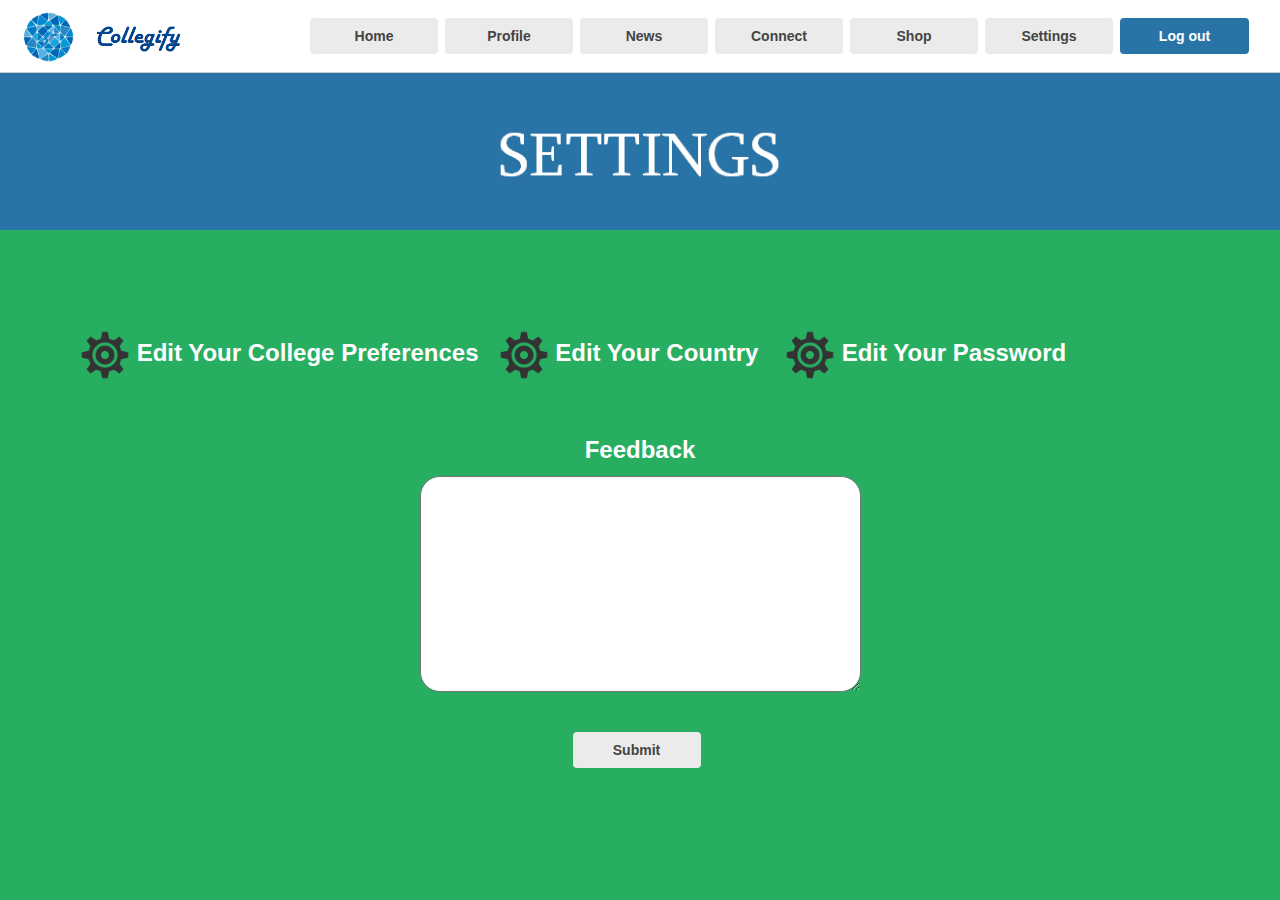
<file: settings.html>
<html lang="en" class="en noTouch columns-3 noTouch noTouch noTouch noTouch noTouch noTouch noTouch noTouch noTouch noTouch noTouch noTouch noTouch noTouch noTouch noTouch noTouch noTouch noTouch noTouch noTouch noTouch noTouch noTouch noTouch noTouch noTouch noTouch noTouch noTouch noTouch noTouch noTouch noTouch noTouch noTouch noTouch noTouch noTouch noTouch"><!--<![endif]--><head>
    
    <meta charset="utf-8">

    
    <meta http-equiv="x-dns-prefetch-control" content="on">

    
    <script id="facebook-jssdk" src="//connect.facebook.net/en_GB/sdk.js"></script><script src="https://s-media-cache-ak0.pinimg.com/assets/js/warm.js?_=1481175325525" async="" defer=""></script>

    
        
            <link rel="subresource" href="https://s-passets-cache-ak0.pinimg.com/webapp/style/sprites/webapp-common-above_the_fold-1x-f642351d.png">
        
    

    <link rel="chrome-webstore-item" href="https://chrome.google.com/webstore/detail/gpdjojdkbbmdfjfahjcgigfpmkopogic">

    

    
    <meta name="viewport" id="viewport" content="width=device-width, initial-scale=1">

    <script>
        
        
            window.isMainPinterestSite = true;
        

        
        var Pc = {
    "IS_TEST_MODE": false,
    "authenticationOrigin": "https://www.pinterest.com",
    "trfExperiments": {
        "active": {
            "australian_open_umbrella_klp": null,
            "seo_vase_carousel_p": null,
            "seo_amp_pin": null,
            "seo_json_main_entity_board_2": null,
            "seo_amp_klp": null,
            "klp_rich_snippet": null,
            "seo_vase_holdout_explore": null,
            "seo_web_unauth_klp_pure_react_2": null,
            "seo_lang_test_exp1": null,
            "australian_open_umbrella_pin": null,
            "seo_pin_react_basics_3": null,
            "seo_search_curation_klps_ja": null,
            "board_rich_snippet_2": null,
            "seo_interstitial_replacement_board": null,
            "seo_klp_localboost": null,
            "seo_json_main_entity_klp_2": null,
            "sort_board_pins_by_quality_3": null,
            "seo_image_sizing_klp_mweb": null,
            "seo_unauth_klp_gator": null,
            "australian_open_umbrella_board": null,
            "seo_gender_inference": null,
            "seo_mweb_small_image_board": null,
            "seo_board_react_basics_2": null,
            "seo_mweb_small_image_pin": null,
            "seo_hreflang_head_board": null,
            "seo_klp_react_basics_2": "enabled",
            "seo_us_open_umbrella_pin": null,
            "seo_editorial_klps_ja_2": null,
            "seo_pin_rep_v3_klp": null,
            "seo_simplify_jsonld_list_board": null,
            "canonicalize_non_canonical_pins": null,
            "klp_i18n_canonical_id_removal": "enabled_10",
            "seo_add_noindex_board": null,
            "seo_australian_open_klp_react": null,
            "seo_unauth_banner_klp_3": "control",
            "seo_pin_image_size": null,
            "seo_uk_mweb_interstitial_board": null,
            "seo_uk_mweb_interstitial_klp": null,
            "seo_australian_open_board_react": null,
            "seo_vase_carousel_board": null,
            "seo_image_sizing_board": null,
            "seo_pin_rep_v3_pin": null,
            "seo_pin_rep_v3_board": null,
            "seo_us_open_umbrella_board": null,
            "seo_unauth_ranking_klp": null,
            "seo_unauth_platform_related_pins_pixie": null,
            "pin_rich_snippet": null,
            "seo_simplify_jsonld_list_klp": null,
            "seo_vase_carousel_explore": "rollout_carousel",
            "seo_pin_rep_v2": null,
            "seo_unauth_profile_pins": null,
            "seo_mweb_small_image_klp": null,
            "seo_google_ocr": null,
            "seo_interstitial_replacement_pin": null,
            "seo_australian_open_pin_react": null,
            "seo_interstitial_replacement_klp": null,
            "seo_uk_mweb_interstitial_pin": null,
            "seo_node_resource_batch_29": null
        }
    },
    "experiments": {
        "active": {
            "sterling_redirect": "enabled",
            "denzel_prime": "enabled7_best_shot"
        },
        "triggerable": {
            "lang_test_group_filter": "control",
            "ads_lift_holdout_lowes_style_q4_2016": "enabled",
            "userstate_email_test_1": "enabled",
            "fb_reengagement_resurrection_180d_dormant_notif_respond_v2": "enabled",
            "gestalt_classic_grid_perf_improvement_2016": "enabled",
            "enable_asterix_promoted_pins": "enabled",
            "pg_create_ad_tooltip_decider": "enabled",
            "search_fresh_pin_reranker_v3": "control",
            "interest_fatigue_crp_v2": "enabled_random_0_5",
            "email_dto_board_follow_recommendations_v1": "enabled_g1",
            "pin_react_basics_3": "enabled",
            "board_react_basics_2": "enabled",
            "ipfy_us_non_new_v1": "r1_steps_200000",
            "sterling_always_on_campaign": "enabled",
            "halloween_widget_email": "control",
            "pinnability_cpp_worker_validation_ff": "control",
            "pixie_pfy_b2b_v2": "pixie_flow_bias_1_5x",
            "viral_oon_invite_push": "enabled",
            "ads_lift_holdout_wearlively": "enabled",
            "search_pinner_intent_usernames_web": "enabled",
            "ads_lift_holdout_jackthreads": "enabled",
            "ads_lift_holdout_therealreal": "enabled",
            "ads_lift_holdout_bbandbeyond_q4_2016": "enabled",
            "halloween_widget_3": "control",
            "web_usm_board_content_suggestions_v2": "control",
            "ads_related_pins": "enabled",
            "ads_lift_holdout_costplus_q3_2016": "control",
            "ads_visitor_audience_v2_form_ui": "enabled",
            "ads_lift_holdout_hershey_q4_2016_v2": "enabled",
            "crm_email_natlparks": "enabled",
            "copytune__sender_wants_to_invite_you_to_a_gr_6R5BR": "variant_0",
            "sterling_engagement_audience": "enabled",
            "web_video_v1_player": "enabled",
            "ads_lift_holdout_dreyers_brandliftq2": "enabled",
            "fb_reengagement_new_users_v2": "enabled",
            "closeup_breadcrumbs": "control",
            "email_dto_category_popular_pins_v1": "enabled_g1",
            "fb_reengagement_casual_notif_respond_v2": "control",
            "email_dto_category_popular_pins_v2": "enabled_g1",
            "pfy_fresh_from_regular_pfy_v2": "fixed_rate_10_perc_pfy",
            "ads_lift_holdout_chasefreedom_q32016": "enabled",
            "ads_pinnerlist_filter_query": "rollout",
            "smartfeed_topical_feed_i18n_redirect": "enabled",
            "flavorreport_email": "enabled",
            "email_dto_editorial_with_boards_v1": "enabled_random",
            "ads_related_pins_slot": "rollout",
            "copytune__user_first_name_invited_you_to_col_RHULP_v2": "control",
            "interests_bop_per_topic_img_sig_blacklist": "control",
            "ads_lift_holdout_kayak_q4_2016": "enabled",
            "pinnability_domainage_ff": "retrained_prod",
            "pinnability_model_refresh_ff_v1": "prod",
            "ads_lift_holdout_fabletics": "control",
            "pinnability_usf_30d_rescore_pfy": "prod_new_data",
            "explore_fr_email": "control",
            "everything_feed_pfy_exp_v2": "enabled_v5",
            "ads_lift_holdout_woodbridge_q4_2016": "enabled",
            "email_pending_msg": "control",
            "ads_lift_holdout_test": "enabled",
            "sterling_pinner_list": "enabled",
            "klp_holdout_for_content_ranking": "enabled",
            "alejandra_search_email": "control",
            "enable_dynamic_ranking_and_cooldown_crb": "enabled",
            "pfy_from_search_v3": "control3_3d",
            "holiday_shop_email": "control",
            "email_dto_category_recommended_pins_v2": "enabled_g1",
            "sterling_canada": "enabled",
            "ads_lift_holdout_kayakq2": "enabled",
            "partner_source_page_email": "enabled",
            "web_usm_klp_christmas": "enabled",
            "save_pin_create_riposte_imageless": "enabled",
            "ads_broadmatch_16": "cnn_ss",
            "uk_foodawards_email": "control",
            "search_autocomplete_typo_demotion": "enabled5",
            "ads_lift_holdout_kohlsq1": "enabled",
            "usm_complete_cooldown": "enabled_1day",
            "flashlight_navboost_v1": "enabled_weight_2_smooth_5",
            "australian_open_nav": "enabled",
            "smartlock_web": "enabled",
            "fb_reengagement_new_users": "control",
            "unauth_banner_klp_3": "enabled",
            "explore_br_email": "enabled",
            "cgu_test9": "cgu_test9_2",
            "us_explore_brandvideo": "enabled",
            "business_convert_design_refresh": "control",
            "explore_launch_email_1": "control",
            "copytune__sender_wants_to_send_a_message_to__7PIP6": "variant_1",
            "email_dto_homefeed_new_pins_v1": "enabled_g1",
            "ads_lift_holdout_walgreens_photo": "enabled",
            "partner_what_to_pin_email": "enabled",
            "sterling_bulk_editor_async_validation": "enabled",
            "ads_lift_holdout_justfab_q3_2016": "enabled",
            "profile_page_react_auth": "enabled",
            "node_resource_batch_25": "control",
            "copytune__user_first_name_added_a_Pin_to_boa_4OSSD": "control",
            "ads_lift_holdout_targetbaby_brandlift": "enabled",
            "copytune__sender_accepted_your_invite_to_boa_U5FTJ": "control",
            "pinnability_email_models": "control",
            "crm_beyday_performances": "control",
            "test_lang_exp1": "test_group",
            "smartfeed_followed_first_filter_order": "enabled",
            "flashlight_two_phase_architecture_v2": "control",
            "ads_lift_holdout_oshkosh": "enabled",
            "no_cpc_ad_for_non_clickers": "enabled",
            "email_dto_category_recommended_pins_v1": "enabled_g2",
            "copytune__inviter_wants_to_add_invited_colla_2TEJX": "control",
            "copytune__sender_message_push_dynamic_subjec_7GH6A": "variant_0",
            "ads_score_counts_hf_2016_11": "control_2",
            "serch_commerce_buy_tap_boost": "control",
            "ads_lift_holdout_marshallsfall_q3_2016": "enabled",
            "home_react_basics": "enabled",
            "pinnability_cpp_long_term_ff": "control",
            "halloween_tastemade_email": "control",
            "pinnability_gender_topic_v1": "gender",
            "hide_follow_button": "control",
            "ads_lift_holdout_nestle_nesquick_q3_2016": "enabled",
            "spotlight": "enabled20",
            "ads_android_mweb_one_tap_login_landing": "one_button2",
            "ads_lift_holdout_frigidaire_q2_2016": "enabled",
            "fb_profile_pic_button": "enabled",
            "explore_tab_pixie_diversification": "enabled",
            "save_pin_bookmarklet_bundle": "enabled",
            "vase_carousel_explore": "rollout_carousel",
            "pinnability_pfy_selection_experiment_v2": "pinnability_cpp_online_ucs_pfy2",
            "ads_lift_holdout_diageo_spirits_q4_2016": "enabled",
            "fb_reengagement_casual_notif_no_response": "enabled",
            "ads_lift_holdout_macysq2": "enabled",
            "lang_test_exp2": "test1",
            "promote-app-install-pins": "control",
            "test_marketing_exp2": "enabled",
            "test_marketing_exp3": "enabled",
            "test_marketing_exp4": "control",
            "email_dto_editorial_with_pins_v1": "enabled_g1",
            "ads_lift_holdout_chicwish": "enabled",
            "ads_lift_holdout_warby": "control",
            "email_ranking_and_dynamic_cooldown_rollout": "enabled",
            "explore_email_test_2": "enabled",
            "pin_my_dream_back_yard": "enabled",
            "pinnability_gender_ff_v1": "prod",
            "explore_email_test_1": "enabled",
            "commerce_pin_matching": "enabled_image",
            "search_ugs_male": "control",
            "homefeed_stories_longterm_web": "rollout",
            "copytune__sender_message_push_dynamic_subjec_ZCPYB": "variant_0",
            "copytune__user_first_name_sent_you_a_contact_37N4L": "control",
            "ads_lift_holdout_electrolux_brandlift_q4_2016": "enabled",
            "email_dto_dormant_board_recommendations_v1": "enabled_g2",
            "email_dto_editorial_popular_pins_v1": "enabled_g1",
            "ads_lift_holdout_stellaq22016": "enabled",
            "ads_lift_holdout_mgemi": "enabled",
            "email_dto_network_story_digest_v5": "enabled_g1",
            "sterling_extend_campaign": "extend_continuously",
            "responsive_react_homefeed_top_level": "responsive",
            "partner_performance_hero_v2": "control",
            "partner_performance_hero_v1": "enabled2",
            "partner_promote_top_pin_analytics_hero_ga": "control",
            "copytune__sender_message_push_dynamic_subjec_IWODY_v2": "variant_0",
            "bid_guidance_hero": "enabled",
            "unauth_pin_with_impression_logging": "enabled",
            "amp_test_experiment_2": "rollout",
            "ads_offline_matching_manas_experiment": "rollout",
            "indirect_domain_pinning_v4": "enabled",
            "email_dto_interest_recommendations_v1": "enabled_g2",
            "explore_popular_pins_article_experiment": "control",
            "sterling_form_default_bid3": "enabled",
            "ads_lift_holdout_nastygal": "control",
            "ads_related_pins_product_facet": "weight1",
            "partner_abandoned_cart_hero_ga": "control",
            "smartfeed_pfy_selection_experiment": "pfy_scoring_ranker_v2",
            "ads_lift_holdout_boa_q3_2016": "enabled",
            "ads_lift_holdout_cvs_q4_2016": "control",
            "pinnability_cpp_worker_validation_topic_v2": "enabled",
            "deeplink_decider": "enabled",
            "ads_log_plain_mobile_advertiser_id": "enabled",
            "ads_lift_holdout_quaker_chewy_q3_2016": "enabled",
            "ads_lift_holdout_simply_q3_2016": "enabled",
            "pinnability_topic_selection_experiment_v2": "tapestry_pullsar_exp_v3",
            "copytune_We_ve_got_some_ideas_for_your_new_b_2VWZJ": "variant_2",
            "product_data_for_rich_pin": "enabled",
            "copytune__inviter_wants_to_add_invited_colla_2TEJX_v2": "control",
            "search_squery_board_3": "control2",
            "sterling_topics_targeting": "enabled",
            "crm_halloweencostume_a": "control",
            "ads_lift_holdout_mccormick_q4_2016": "enabled",
            "crm_halloweencostume_b": "control",
            "ads_lift_holdout_nestle_butterfinger_q3_2016": "enabled",
            "copytune__sender_added_a_Pin_to_board_name_p_W5NSP": "variant_0",
            "ads_shopping_traffic_experiment": "enable",
            "pg_ads_nav_tooltip_decider": "enabled",
            "pin_my_dream_backyard": "enabled",
            "holiday_search_email": "control",
            "ads_lift_holdout_jbaby_q4_2016": "enabled",
            "web_usm_christmas_parent_search_upsell": "web_usm_christmas_search_repin_upsell",
            "ads_lift_holdout_behr_q3_2016": "enabled",
            "ads_lift_holdout_revlon_mattelipstick_q3_2016": "enabled",
            "partner_trending_pin_email": "enabled",
            "copytune__user_first_name_sent_you_a_Pin_ema_ZE5ST_v2": "control",
            "universal_contact": "enabled",
            "email_pending_msg_2nd": "control",
            "ads_lift_holdout_searsmover_q3_2016": "control",
            "ads_lift_holdout_tjx_q4_2016": "enabled",
            "ads_lift_holdout_uphe_pets_q4_2016_unvalidated": "enabled",
            "germany_signup": "enabled_a",
            "ab_dashboard_hide_results": "validate_failed",
            "vase_carousel_p": "rollout_carousel",
            "ads_lift_holdout_amex_q2_2016": "enabled",
            "ads_lift_holdout_chloeisabel": "enabled",
            "ads_lift_holdout_yeti_q4_2016": "enabled",
            "p2p_model_v3_word2vec_04": "using_p2p_exp_realpin_control_gbdt_nouser_noboard_20160705_20160718_classifier_duprp_40",
            "pinnability_usf_30d_rescore_topics": "control",
            "email_dto_popular_pins_v1": "enabled_g1",
            "ads_lift_holdout_chase_q4_2016": "control",
            "pinnability_model_refresh_topic_v1": "retrain_20161108",
            "pinnability_ff_longterm_controlb": "control",
            "pinnability_ff_longterm_controla": "control",
            "promote-gif-pins": "control",
            "es_hyperlocalized": "enabled",
            "web_webpack": "control",
            "search_ranking_site_perf_variations": "control",
            "explore_second_slot_experiment": "treatment_3",
            "ads_lift_holdout_betabrand": "control",
            "copytune__user_first_name_sent_you_a_contact_37N4L_v2": "control",
            "ads_lift_holdout_bofa_q3_2016": "enabled",
            "explore_de_email": "control",
            "search_male_rewrite_es_ja": "enabled",
            "tapestry_pullsar_exp_v3": "enabled_1500",
            "fb_reengagement_resurrection_180d_dormant_notif_respond": "control",
            "vase_carousel_board": "rollout_carousel",
            "ads_negative_boost_experiment1": "hides_3",
            "smartfeed_topical_feed_fresh_scorer": "control",
            "ads_lift_holdout_westelm_q3_2016": "enabled",
            "copytune_test_string_test_FUUKO": "control",
            "email_dto_trending_searches_v1": "enabled_g2",
            "ads_lift_holdout_skii_q4_2016": "control",
            "pinnability_cpp_long_term_topic": "treatment",
            "ads_lift_holdout_loandsons": "control",
            "copytune__user_first_name_invited_you_to_col_RHULP": "control",
            "alton_search_email": "control",
            "ads_lift_holdout_wayfairq2": "control",
            "pinnability_cpp_online_ucs_pfy2": "control",
            "sterling_nux_to_campaign": "nux_to_campaign",
            "ads_lift_holdout_walgreens_q4_2016": "control",
            "pg_analytics_merchandising_decider": "enabled",
            "de_fr_facebook_promo": "rollout",
            "showcase_web": "enabled",
            "sterling_promoted_pin_abandonment": "enabled",
            "email_browserbutton_de": "enabled",
            "pfy_b2b_sampling": "enabled_hashcode",
            "web_make_cards": "enabled_rollout",
            "ads_user_item_fm_embedding_candidates": "offline_similarity_user_item_fm_embedding",
            "pinnability_cpp_worker_validation_pfy": "enabled",
            "crm_genewilder": "enabled",
            "kindness_email": "enabled",
            "related_interest_pills": "enabled_grey",
            "ads_lift_holdout_wendys_q2_2016": "enabled",
            "search_commerce_offsite_product_boost": "enabled",
            "web_header_react_categories_menu": "control",
            "ads_lift_holdout_purinapetcentric_q2_2016": "enabled",
            "ads_lift_holdout_nestle_purina_proplan_q3_2016": "control",
            "ads_lift_holdout_overstock_q3_2016": "control",
            "copytune__user_first_name_sent_you_some_idea_FNOOS": "control",
            "usm_christmas_colored_search": "enabled",
            "fb_reengagement_resurrection_1y_dormant_v2": "control",
            "sifter_homefeed_fresh_content": "treatment_general",
            "fb_reengagement_casual_notif_respond": "control",
            "ads_lift_holdout_visa_q4_2016": "enabled",
            "test_marketing_exp": "control",
            "ads_lift_holdout_swanson_20pcdlx_q4_2016": "enabled",
            "ads_dynamic_ecpm_floor_category_v1": "v2_enabled_110",
            "fb_reengagement_resurrection_1y_dormant": "control",
            "p2p_video_insertion_for_video": "enabled_1",
            "copytune__user_first_name_accepted_your_invi_LIEMU": "control",
            "sterling_buyable_cpc": "enabled",
            "ads_lift_holdout_triscuitq3": "enabled",
            "contact_email_username_search": "control2",
            "ads_lift_holdout_warbyq2": "enabled",
            "email_dto_weekly_v2": "control",
            "email_dto_weekly_v1": "enabled_g2",
            "klp_react_basics_2": "enabled",
            "search_commerce_use_organic": "control",
            "ads_lift_holdout_tide_q3_2016": "enabled",
            "experimenttwolevelsxiang": "subexperiment5",
            "search_ugs_female": "enabled",
            "engagement_audience_video_view_gk": "enabled",
            "new_engagement_audience_form_ui": "enabled",
            "ads_reranking": "control",
            "web_pin_attribution": "enabled",
            "us_explore_uxvideo": "enabled",
            "ads_dynamic_ecpm_floor_search_v1": "search_enabled_rollout",
            "ads_lift_holdout_expedia_q3_2016": "enabled",
            "ads_lift_holdout_amazon_q4_2016": "enabled",
            "web_usm_christmas_search_repin_upsell": "control",
            "pinnability_model_refresh_pfy_v1": "pos2neg5",
            "halloween_widget_email_2": "control",
            "sterling_i18n": "enabled",
            "sterling_async_download": "enabled",
            "ads_lift_holdout_coty_covergirl_katykat_q3_2016": "enabled",
            "example_simple_email_experiment": "enabled",
            "sterling_conversion_tags_v3": "enabled",
            "ads_lift_holdout_diageo_q4_2016": "enabled",
            "explore_content_reorder": "enabled",
            "web_flashlight_closeup": "rollout",
            "partner_confirm_website_nag": "control",
            "ads_lift_holdout_hersheys_birthdaycandy_q3_2016": "enabled",
            "ads_lift_holdout_nestle_purina_proplan_q3_2016_v2": "enabled",
            "ads_lift_holdout_boden": "control",
            "ads_lift_holdout_nationwide_q4_2016": "enabled",
            "gender_inference": "enabled_3",
            "ads_lift_holdout_mondelez_ritzfootball_q3_2016": "enabled",
            "ads_word2vec_fallback_experiment_4": "7_1_m1_55_rollout",
            "ads_lift_holdout_v3_jie_test": "control",
            "email_dto_related_pins_pin_spree_v2": "enabled_g2",
            "email_dto_related_pins_pin_spree_v1": "enabled_g1",
            "ads_lift_holdout_bananaq216": "control",
            "crm_beyday_costumes": "control",
            "news_hub_v3_ui": "enabled",
            "explore_jp_email": "enabled",
            "dynamic_grid_selection_experiment_web": "web_follow_dynamic_insertion",
            "pinnability_pfy_diversity": "warm_up",
            "ads_lift_holdout_wendys_q3_2016": "enabled",
            "ads_lift_holdout_tjx_3brand_44_2016": "enabled",
            "ads_lift_holdout_wsi_q4_2016": "enabled",
            "copytune__sender_message_push_dynamic_subjec_BLTM4": "variant_0",
            "sterling_bidded_cpm": "enabled",
            "cgu_test9_1": "employees",
            "new_actalike_audience_form_ui": "enabled",
            "search_quality_sprint_2_v2": "enabled",
            "smartfeed_topical_feed_img_sig_downvote_blacklist": "control",
            "jp_ios_5": "enabled",
            "news_hub": "enabled9",
            "ads_lift_holdout_oldnavy_q4_2016": "enabled",
            "copytune__user_first_name_sent_you_someone_s_DGYZN": "control",
            "fb_reengagement_casual_notif_no_response_v2": "control",
            "p2p_model_v3_rponly_v1": "enabled_20161018_20161118_rponly_base",
            "javery_test_override_group_exp": "enabled_closeups",
            "email_dto_pin_twins_v1": "enabled_g1",
            "ads_lift_holdout_rhone": "control",
            "interests_recommendation_manager_for_interest_rec_email": "enabled",
            "us_travel_staycation_email": "enabled",
            "ads_lift_holdout_boursin_q3_2016": "enabled",
            "web_settings_pure_react": "control",
            "homefeed_sifter_tres_content": "enabled",
            "ads_lift_holdout_revlon_mattehd_q3_2016": "enabled",
            "es_new_user_hyperlocalized": "enabled",
            "us_fathersday2": "enabled",
            "pinnability_cpp_online_ucs_ff2": "control",
            "ads_lift_holdout_justfab": "enabled",
            "copytune__sender_invited_you_to_collaborate__HUTUM": "control",
            "ads_lift_holdout_bestbuyintel_q3_2016": "enabled",
            "fathersday2_us_core_casual": "enabled",
            "ads_lift_holdout_booking_q4_2016": "enabled",
            "editorial_delivery_logic_experiment": "control",
            "alton_search_email_noncore": "control",
            "email_dto_pin_on_another_board_v1": "enabled_g2",
            "email_header_size": "enabled_medium_size",
            "ads_shopping_keywords_experiment": "control_1",
            "ads_lift_holdout_kohls_q4_2017": "control",
            "pin_react_basics_2": "enabled",
            "save_add_pin_upload_react": "enabled",
            "pinnability_cpp_long_term_pfy": "control",
            "search_color_boost_v2": "enabled",
            "activity_aggregation_redesign_v2": "enabled",
            "copytune__user_first_name_sent_you_a_Pin_ema_ZE5ST": "control",
            "copytune__sender_message_push_dynamic_subjec_IWODY": "variant_0",
            "crm_strangerthings": "enabled",
            "sterling_conversion_metrics_csv": "enabled",
            "web_pin_feedback": "rollout",
            "conversation_system_messages": "enabled",
            "copytune_New_message_from_user_first_name_em_MY27J": "control",
            "search_navboost_reordering": "enabled",
            "web_cgb_chathead_only_on_group_board": "enabled",
            "ads_lift_holdout_birchboxq1": "enabled"
        }
    },
    "DEBUG": false,
    "FB_KEY": "274266067164",
    "siteConst": {
        "PIN_MARGIN": 14,
        "MAX_COLUMNS": 10,
        "MIN_COLUMNS": 3,
        "PRESENTER_BUTTON_MODULE_NAME": "DropdownButton",
        "PIN_WIDTH": 236
    },
    "expns": {},
    "trustedHostnameEnding": "pinterest.com",
    "canonicalMainDomain": "www.pinterest.com",
    "upwtActionName": 100
};
!function(e){function a(c){if(d[c])return d[c].exports;var f=d[c]={exports:{},id:c,loaded:!1};return e[c].call(f.exports,f,f.exports,a),f.loaded=!0,f.exports}var c=window.webpackJsonp;window.webpackJsonp=function t(n,b){for(var r,i,o=0,u=[];o<n.length;o++)i=n[o],f[i]&&u.push.apply(u,f[i]),f[i]=0;for(r in b)e[r]=b[r];for(c&&c(n,b);u.length;)u.shift().call(null,a);return b[0]?(d[0]=0,a(0)):void 0};var d={},f={153:0};return a.e=function n(e,c){if(0===f[e])return c.call(null,a);if(void 0!==f[e])f[e].push(c);else{f[e]=[c];var d=document.getElementsByTagName("head")[0],t=document.createElement("script");t.type="text/javascript",t.charset="utf-8",t.async=!0,t.src=a.p+"pjs-"+({149:"UnauthInterestFeedPageContainer",150:"CloseupContainer",151:"UserSettingsPageContainer",152:"AuthHomePageContainer",154:"BenchmarkPage",155:"entryChunk-react-analytics",156:"entryChunk-react-sterling",157:"entryChunk-react-eval",158:"entryChunk-react-common",159:"entryChunk-react-PinBookmarklet",160:"entryChunk-www",161:"entryChunk-react-OpenClosedInterestFeedReactPage",162:"entryChunk-react-UnauthOpenClosedPinReactPage",163:"entryChunk-react-UnauthOpenClosedBoardReactPage",164:"entryChunk-react-UnauthOpenPinReactPage",165:"entryChunk-react-OpenInterestFeedReactPage",166:"entryChunk-react-UnauthOpenBoardReactPage",167:"entryChunk-react-UnauthPinReactPage",168:"entryChunk-react-InterestFeedReactPage",169:"entryChunk-react-UnauthBoardReactPage",170:"entryChunk-react-UnauthHomeReactPage",171:"entryChunk-react-PinBookmarkletReactWrapper",172:"entryChunk-react-UnauthLoginReactWrapper",173:"vendor-react",174:"entryChunk-www-unauth",175:"external-sterling",176:"external-analytics",177:"entryChunk-core",178:"external-core-2",179:"external-core-1",180:"Testing",181:"external-eval"}[e]||e)+"-"+{0:"a522f4214a59302c3197",1:"2cef474c52f36c55e13f",2:"2ce55f1ba6574caf9a72",3:"7e1004894f534cb9c09d",4:"7da3be643cb89935a8b2",5:"dfed967341d70fadcc5d",6:"a3449628c36e8741f92f",7:"c953e8f4f20b6e8da01d",8:"264e3a9341117ab44495",9:"58fde164c0feafe68204",10:"fd2d0e5bf74ab5601f09",11:"63f9ba80fac4bcc3daa9",12:"9019aef64900a82a867a",13:"e8912d9ae78941a33814",14:"54b6e5b17a1528d5770f",15:"677ccc9800f34c6ccd30",16:"223f985a14fe55f450ed",17:"f9d8061e9441a8da5794",18:"ad4e133f5330be5787d1",19:"eb2a37a0bb4f86d6ae93",20:"7f51e1983b7e3317f3c6",21:"ee7491089f5690d0edab",22:"0f274cd95fc670063e70",23:"7719fb411878f573485e",24:"b9e90aeb802546f7ce15",25:"a9d180e63abfe1eedf93",26:"3203e0a969a4fcb5f19e",27:"928781a5d2cf8cd945d5",28:"4e177d1e6b72ba5e2bdb",29:"e79c148e9887acf00550",30:"e23dedfc9a04d56322d9",31:"a74dc464eda8c9a20bea",32:"21114ab6d839f3ab0374",33:"2ed1235eb169bfc9003e",34:"8cd40e35292b1689c06d",35:"2a5ee80291f22708eaea",36:"ce093081f3a09c84ddac",37:"911468e392f228a96ea9",38:"3b561cb440949acd8a80",39:"ac70716f0f3efbe7debc",40:"13cdf1b42ef748cfb012",41:"2368e86d7be00f6c34fc",42:"1911eeaba7a742ba4269",43:"52628c7bc6a2aac88907",44:"26fb5c91b2062563669f",45:"962113938aa7c183e461",46:"a73ffcbdeae90ed42ec1",47:"05c3689c336b3681abb3",48:"fe4743260eb7257aadd1",49:"7106f8c7c645660e5cbb",50:"9138f4ee07b49fbcfd67",51:"6f4748513174a6f971c0",52:"13df8f77b377075ea901",53:"1bafc18d37be2f565a3b",54:"9dba3fe43f2c381f5e30",55:"d8f29ae2f806b48872b3",56:"feb9b526a55199d7dc7f",57:"4581305b9134748f7781",58:"fa23ecf9620998632f1d",59:"a40b4636dd322b9a47b7",60:"fd392272f2ffdfdf716c",61:"a6a06b6b6c104aabdc48",62:"7bbc54fb0eff0d8af5ba",63:"ac9d13dd089cb261bdfc",64:"e9f9cb1e8ae7b4423652",65:"655b67b93b8ce60615d5",66:"e6d5b413806f77ec4b16",67:"8e5163b600954b8f8d91",68:"b8f91c2afc6c43394d56",69:"2abcd2ca5e66c79ac5a0",70:"7e114e985057e9540ff5",71:"86b67ce044ba6ecfbd6c",72:"e673035d6e65e1f68e14",73:"db507c6ea074b61f82e9",74:"cda37104a431450ad585",75:"67f95daae27470cc2396",76:"d61b711e2878f1ec04bf",77:"6367997e8b54a20548ac",78:"33f9d4381b4c22be952b",79:"e753237163cc2011022d",80:"e0b68eefcac8a363c979",81:"79829c069e8ff317004f",82:"33e21a3f007e535acc89",83:"0a27a7d3fb7ee6bfef22",84:"3db5d66f534d6d9ae80e",85:"960c6c74131056b9b0a9",86:"fc26ca076e66f83b4c39",87:"1aafff92a9b0a8c7ad17",88:"e59f6064f5f9fe00d0f6",89:"fd64d2ad1eea34965c4d",90:"925f20e8598223de2e3a",91:"ebc76a7e7da73c85f186",92:"7566d81d7ccc83cb6624",93:"cdb6df74382c6c94bf4e",94:"e98a3c6d77882eb327a7",95:"053d100bd5fa73afbfa6",96:"2a6a59b9128a96915b69",97:"745b9e01e18b623c9432",98:"7c5a3954a917d9535dc6",99:"afbda8a90fdfb9b12476",100:"292c1327021712ff3c2f",101:"33b161496717802308c8",102:"4cd24177cd8c25ff13f1",103:"67d17ca8af0a36f604bd",104:"4bfa0dbc76a3efb8af97",105:"574c2e8eab7c5d1fb5f4",106:"6ffc0083340ea529164a",107:"f3489e48ab038a1431cd",108:"148d8f6df779f3b6be9e",109:"5773419f7c769f4c2dcc",110:"d5297f2aba8194acb925",111:"b2f529603dab84b8fca9",112:"65db7d948091a405d4e1",113:"ea1b7e1d005d69e2b0ab",114:"f24e8009999c7e8ac6fe",115:"dd1a78f1e8aabaf12ef4",116:"020b3db20e2c5728f601",117:"1e2d667bc5f31d2fd8da",118:"1b57269f429bd812412b",119:"1997fc0a593188888e7f",120:"f92343dfc858dc5c6fed",121:"5330acdb5463a8f70e1c",122:"737d32e9fdd06750522f",123:"05be4609791b48f46117",124:"6443b87f3db790189e65",125:"45d4886ba0fcbbe595cd",126:"12e3e94964a78ce9166d",127:"03916b974673538d1a95",128:"1e2a89859deaf3504297",129:"6e5300e70566092d8c9f",130:"c64fe2b7cbca6acbc512",131:"993712a40173eaba61d8",132:"af0e4d98320cd73ec4b1",133:"3ff797ba7d99237f2b99",134:"292f0d7cdef1ee72f7fd",135:"ac4838fd05da60422b5d",136:"fdea212dd62151644017",137:"885bc83a8f8255dfd348",138:"167449e26876748bfb3e",139:"7673c297dae07f7209b0",140:"9517994a156f7ded7de1",141:"aabf8b2539a13d5f7115",142:"4636abe3a01ad3ccfa79",143:"069dcc018dc5e666d6fb",144:"92cb499aa47061d063f0",146:"9eb29725fbc40c14c675",147:"961a5516b05598c4299e",148:"0bd7dfc1c32e2697a727",149:"96a74ce8e55fe3bf1743",150:"6e404e43b3b35e7e8c6b",151:"894615e8a7aa757be8a1",152:"bf98ad144f09f9178490",154:"346c96ebd4d6d88390d8",155:"dc7830ae8dde6d7955b8",156:"8ce5f2778e64772099b3",157:"ccb48aa5af40ee83acad",158:"d83038b2061d56e3442b",159:"cd20675c2d3d608af4dd",160:"cbf72f85ad0bd1d1ddf6",161:"51501a9aade91bc0f6dc",162:"66d6d081d71c5eeeaf13",163:"20ea6171625c3eb25592",164:"d4c8b4b6e1e5f6593781",165:"2fd4531a34f22e733d46",166:"205c031d8711067005fe",167:"aceae01125d4e4e2f020",168:"7f7a3239a3ece5b7731f",169:"bd3ba6404d4b91c402fe",170:"252e3409d1795cbe574c",171:"c0f9cfc0097b99bf19a8",172:"9a26bc45b583064d4a36",173:"592713e4974e12f5d294",174:"5519a908e660b37a2982",175:"b37ce00bda8cc783f81b",176:"816116da7cf56ed20e98",177:"1647171a2699068aada5",178:"5d700e741456fbca32f0",179:"de4e2b2e8dc0f04efdf6",180:"7e3918d112a8a232e7dd",181:"47c0a6bb5d488fb77c69",182:"49149bbfbdd7623c791e",183:"62bba417a35a74d24779",184:"7eb840857cf2b110746c"}[e]+".js",d.appendChild(t)}},a.m=e,a.c=d,a.p="https://s-passets-cache-ak0.pinimg.com/webapp/js/",a(0)}({0:function(e,a,c){"use strict";var d=c(49);window.P=window.P||{},c(963),window.P.lazy=c(3059);var f=c(3061);f.adjust(d.siteConst.PIN_WIDTH,d.siteConst.PIN_MARGIN,d.siteConst.MIN_COLUMNS),window.P.staticFileUrls=c(195)},49:function(e,a){(function(a){"use strict";var c=void 0;c="undefined"!=typeof window?window.Pc||{}:a.Pc||{},e.exports=c}).call(a,function(){return this}())},195:function(e,a){"use strict";var c={},d={add:function f(e){Object.keys(e).forEach(function(a){c[a]=e[a]})},get:function t(e){return c[e]}};e.exports=d},963:function(e,a){"use strict";function c(e,a,c){b&&e.addEventListener(a,c,!1)}function d(e,a,c){b&&e.removeEventListener(a,c,!1)}function f(e){n=e}function t(){n=null}var n=null,b=!!document.addEventListener,r=function u(){c(document,"click",f)};r.prototype.replayEvents=function(){if(d(document,"click",t),n){var e=n.target;e.click()}},r.prototype.stopCapturing=function(){d(document,"click",f),c(document,"click",t)};var i=void 0,o=function(){return i||(i=new r),i}();e.exports=o},3059:function(e,a,c){"use strict";var d=c(3060),f=" loaded",t=" fade",n={onImageLoad:function b(e){var a=f;d.isOverlappingViewport(e)&&(a+=t),e.className+=a,e.removeAttribute("data-load-state")},onImageError:function r(e){e.setAttribute("data-load-state","error")}};e.exports=n},3060:function(e,a){"use strict";var c={isOverlappingViewport:function d(e,a){void 0===a&&(a=0);var c=window.innerWidth||document.documentElement.clientWidth,d=window.innerHeight||document.documentElement.clientHeight;if(!e.getBoundingClientRect)return!0;var f=e.getBoundingClientRect(),t=f.right-f.left,n=f.bottom-f.top,b=t>0&&n>0&&f.top<d+a&&f.bottom>-a&&f.left<c+a&&f.right>-a;return b}};e.exports=c},3061:function(e,a){"use strict";var c={adjust:function d(e,a,c){var d=e*c+a*c,f=window.navigator.userAgent,t=f.indexOf("Mozilla/5.0")>-1&&f.indexOf("Android ")>-1&&f.indexOf("AppleWebKit")>-1&&!(f.indexOf("Chrome")>-1),n=t?"":", user-scalable=no";if(screen.width<d){var b=document.getElementById("viewport");if(b){var r=.01,i=screen.width/d-r;b.setAttribute("content","width="+d+", initial-scale="+i+n)}}}};e.exports=c}});    </script>

    <script src="https://s-passets-cache-ak0.pinimg.com/webapp/js/vendor-react-d039b3cc.js" defer=""></script>

    
        <script src="https://s-passets-cache-ak0.pinimg.com/webapp/js/external-core-1-52c9f518.js" defer=""></script>

        

        

        <script src="https://s-passets-cache-ak0.pinimg.com/webapp/js/entryChunk-core-1024afb7.js" defer=""></script>
    

    
        <script src="https://s-passets-cache-ak0.pinimg.com/webapp/js/entryChunk-react-InterestFeedReactPage-3b10aa36.js" defer=""></script>
    

    
        
        <link rel="stylesheet" href="https://s-passets-cache-ak0.pinimg.com/webapp/style/gestalt-a93f98c9.css">
    

    <link rel="canonical" href="https://www.pinterest.com/explore/flat-ui/">

    
    <link rel="apple-touch-icon" href="img/logo.gif">
    <link rel="mask-icon" sizes="any" href="https://s-passets-cache-ak0.pinimg.com/webapp/style/app/common/images/pinterest_badge-41a4e015.svg" color="#bd081c">
    <link rel="icon" href="img/logo.gif">
    <link rel="search" type="application/opensearchdescription+xml" href="/opensearch.xml" title="Pinterest">
    <link rel="publisher" href="https://plus.google.com/+pinterest">
    <!-- Include manifest file in the page -->
    <link rel="manifest" href="/manifest.json">
    <!--[if IE]><link rel="shortcut icon" href="https://s-passets-cache-ak0.pinimg.com/webapp/style/app/common/images/favicon-730321fe.ico"><![endif]-->
    <meta name="application-name" content="Pinterest">
    <meta name="msapplication-TileColor" content="#ffffff">
    <meta name="msapplication-TileImage" content="https://s-passets-cache-ak0.pinimg.com/webapp/style/app/common/images/logo_trans_144x144-642179a1.png">

    
    <meta name="referrer" content="origin">

    
        <meta name="tracking-id" content="51a4086db9710e3a6fdbb5881a6a5811">
    

    <meta property="fb:app_id" content="274266067164">
    <meta property="og:site_name" content="Pinterest">


    <title>Collegify - Settings</title>
    
        
    
        
    
        
    
        
    
        
    
        
    
        
    
        
    
        
    
        
    
        
    
        
    
        
    
        
    
        
    
        
    
        
    
        
    
        
    
        
    
        
    
        
            <link rel="alternate" hreflang="el" href="https://gr.pinterest.com/explore/επίπεδο-περιβάλλον-εργασίας/">
        
            <link rel="alternate" hreflang="en-IN" href="https://in.pinterest.com/explore/flat-ui/">
        
            <link rel="alternate" hreflang="en" href="https://www.pinterest.com/explore/flat-ui/">
        
            <link rel="alternate" hreflang="it" href="https://it.pinterest.com/explore/flat-ui/">
        
            <link rel="alternate" hreflang="cs" href="https://cz.pinterest.com/explore/flat-ui/">
        
            <link rel="alternate" hreflang="id" href="https://id.pinterest.com/explore/ui-datar-940644123220/">
        
            <link rel="alternate" hreflang="es" href="https://es.pinterest.com/explore/interfaz-de-usuario-plana-940644123220/">
        
            <link rel="alternate" hreflang="en-GB" href="https://uk.pinterest.com/explore/flat-ui/">
        
            <link rel="alternate" hreflang="ru" href="https://ru.pinterest.com/explore/плоский-интерфейс/">
        
            <link rel="alternate" hreflang="nl" href="https://nl.pinterest.com/explore/platte-gebruikersinterface-940644123220/">
        
            <link rel="alternate" hreflang="pt" href="https://br.pinterest.com/explore/ui-plana-940644123220/">
        
            <link rel="alternate" hreflang="nb" href="https://no.pinterest.com/explore/flat-ui/">
        
            <link rel="alternate" hreflang="tr" href="https://tr.pinterest.com/explore/düz-kullanıcı-arayüzü-940644123220/">
        
            <link rel="alternate" hreflang="en-AU" href="https://au.pinterest.com/explore/flat-ui/">
        
            <link rel="alternate" hreflang="pl" href="https://pl.pinterest.com/explore/flat-ui/">
        
            <link rel="alternate" hreflang="fr" href="https://fr.pinterest.com/explore/interfaces-flat/">
        
            <link rel="alternate" hreflang="ro-RO" href="https://ro.pinterest.com/explore/interfață-utilizator-flat-940644123220/">
        
            <link rel="alternate" hreflang="de" href="https://de.pinterest.com/explore/flat-ui/">
        
            <link rel="alternate" hreflang="hu" href="https://hu.pinterest.com/explore/flat-ui/">
        
            <link rel="alternate" hreflang="en-NZ" href="https://nz.pinterest.com/explore/flat-ui/">
        
            <link rel="alternate" hreflang="fi" href="https://fi.pinterest.com/explore/flat-ui/">
        
            <link rel="alternate" hreflang="da" href="https://dk.pinterest.com/explore/flad-ui-940644123220/">
        
            <link rel="alternate" hreflang="ja" href="https://jp.pinterest.com/explore/フラット-ui-940644123220/">
        
            <link rel="alternate" hreflang="pt-PT" href="https://pt.pinterest.com/explore/iu-compacto-940644123220/">
        
            <link rel="alternate" hreflang="ko" href="https://kr.pinterest.com/explore/평면-ui/">
        
            <link rel="alternate" hreflang="sv" href="https://www.pinterest.se/explore/platt-användargränssnitt-940644123220/">
        
            <link rel="alternate" hreflang="sk" href="https://sk.pinterest.com/explore/flat-ui/">
        
            <link rel="alternate" hreflang="en-ZA" href="https://za.pinterest.com/explore/flat-ui/">
        
    

    <link rel="alternate" href="ios-app://429047995/pinterest/explore/flat-ui">
    <link rel="alternate" href="android-app://com.pinterest/pinterest/www.pinterest.com/explore/flat-ui">
    <style type="text/css">._1mN_2{-webkit-box-pack:justify;-webkit-justify-content:space-between;-ms-flex-pack:justify;justify-content:space-between}._1mN_2,._3b2sr{display:-webkit-box;display:-webkit-flex;display:-ms-flexbox;display:flex;padding:10px}._3b2sr{background:#f1f1f1}._1zZTh{-webkit-box-align:center;-webkit-align-items:center;-ms-flex-align:center;align-items:center;color:#b5b5b5;display:-webkit-box;display:-webkit-flex;display:-ms-flexbox;display:flex;padding-right:10px}.ClU2f{font-size:14px}._1UOMX{display:-webkit-box;display:-webkit-flex;display:-ms-flexbox;display:flex;-webkit-box-flex:1;-webkit-flex-grow:1;-ms-flex-positive:1;flex-grow:1;position:relative}</style><script type="text/javascript" charset="utf-8" async="" src="https://s-passets-cache-ak0.pinimg.com/webapp/js/pjs-67-8e5163b600954b8f8d91.js"></script><meta name="al:android:app_name" content="Pinterest"><meta name="al:android:package" content="com.pinterest"><meta name="al:android:url" content="pinterest://www.pinterest.com/explore/flat-ui"><meta name="al:ios:app_name" content="Pinterest"><meta name="al:ios:app_store_id" content="429047995"><meta name="al:ios:url" content="pinterest://explore/flat-ui"><meta name="description" content="Find and save ideas about Flat UI on Pinterest, the world's catalogue of ideas. | See more about Ui Kit, User Interface Design and User Interface."><meta name="og:description" content="Find and save ideas about Flat UI on Pinterest, the world's catalogue of ideas."><meta name="og:image" content="https://s-media-cache-ak0.pinimg.com/originals/f1/02/b1/f102b1e8ebb3c7d924515ab4fc8d6efe.png"><meta name="og:title" content="Flat Ui"><meta name="og:type" content="website"><meta name="og:url" content="https://www.pinterest.com/explore/flat-ui/"><meta name="pinterest" content="nohover"><meta name="twitter:app:android" content="com.pinterest"><meta name="twitter:app:id:ipad" content="429047995"><meta name="twitter:app:id:iphone" content="429047995"><meta name="twitter:app:url:googleplay" content="pinterest://www.pinterest.com/explore/flat-ui"><meta name="twitter:app:url:ipad" content="pinterest://explore/flat-ui"><meta name="twitter:app:url:iphone" content="pinterest://explore/flat-ui"><meta name="twitter:card" content="summary"><meta name="twitter:site" content="@pinterest"><script type="text/javascript" charset="utf-8" async="" src="https://s-passets-cache-ak0.pinimg.com/webapp/js/pjs-36-ce093081f3a09c84ddac.js"></script><script type="text/javascript" charset="utf-8" async="" src="https://s-passets-cache-ak0.pinimg.com/webapp/js/pjs-37-911468e392f228a96ea9.js"></script><style type="text/css">.fb_hidden{position:absolute;top:-10000px;z-index:10001}.fb_reposition{overflow:hidden;position:relative}.fb_invisible{display:none}.fb_reset{background:none;border:0;border-spacing:0;color:#000;cursor:auto;direction:ltr;font-family:"lucida grande", tahoma, verdana, arial, sans-serif;font-size:11px;font-style:normal;font-variant:normal;font-weight:normal;letter-spacing:normal;line-height:1;margin:0;overflow:visible;padding:0;text-align:left;text-decoration:none;text-indent:0;text-shadow:none;text-transform:none;visibility:visible;white-space:normal;word-spacing:normal}.fb_reset>div{overflow:hidden}.fb_link img{border:none}@keyframes fb_transform{from{opacity:0;transform:scale(.95)}to{opacity:1;transform:scale(1)}}.fb_animate{animation:fb_transform .3s forwards}
.fb_dialog{background:rgba(82, 82, 82, .7);position:absolute;top:-10000px;z-index:10001}.fb_reset .fb_dialog_legacy{overflow:visible}.fb_dialog_advanced{padding:10px;-moz-border-radius:8px;-webkit-border-radius:8px;border-radius:8px}.fb_dialog_content{background:#fff;color:#333}.fb_dialog_close_icon{background:url(https://static.xx.fbcdn.net/rsrc.php/v3/yq/r/IE9JII6Z1Ys.png) no-repeat scroll 0 0 transparent;_background-image:url(https://static.xx.fbcdn.net/rsrc.php/v3/yL/r/s816eWC-2sl.gif);cursor:pointer;display:block;height:15px;position:absolute;right:18px;top:17px;width:15px}.fb_dialog_mobile .fb_dialog_close_icon{top:5px;left:5px;right:auto}.fb_dialog_padding{background-color:transparent;position:absolute;width:1px;z-index:-1}.fb_dialog_close_icon:hover{background:url(https://static.xx.fbcdn.net/rsrc.php/v3/yq/r/IE9JII6Z1Ys.png) no-repeat scroll 0 -15px transparent;_background-image:url(https://static.xx.fbcdn.net/rsrc.php/v3/yL/r/s816eWC-2sl.gif)}.fb_dialog_close_icon:active{background:url(https://static.xx.fbcdn.net/rsrc.php/v3/yq/r/IE9JII6Z1Ys.png) no-repeat scroll 0 -30px transparent;_background-image:url(https://static.xx.fbcdn.net/rsrc.php/v3/yL/r/s816eWC-2sl.gif)}.fb_dialog_loader{background-color:#f6f7f9;border:1px solid #606060;font-size:24px;padding:20px}.fb_dialog_top_left,.fb_dialog_top_right,.fb_dialog_bottom_left,.fb_dialog_bottom_right{height:10px;width:10px;overflow:hidden;position:absolute}.fb_dialog_top_left{background:url(https://static.xx.fbcdn.net/rsrc.php/v3/ye/r/8YeTNIlTZjm.png) no-repeat 0 0;left:-10px;top:-10px}.fb_dialog_top_right{background:url(https://static.xx.fbcdn.net/rsrc.php/v3/ye/r/8YeTNIlTZjm.png) no-repeat 0 -10px;right:-10px;top:-10px}.fb_dialog_bottom_left{background:url(https://static.xx.fbcdn.net/rsrc.php/v3/ye/r/8YeTNIlTZjm.png) no-repeat 0 -20px;bottom:-10px;left:-10px}.fb_dialog_bottom_right{background:url(https://static.xx.fbcdn.net/rsrc.php/v3/ye/r/8YeTNIlTZjm.png) no-repeat 0 -30px;right:-10px;bottom:-10px}.fb_dialog_vert_left,.fb_dialog_vert_right,.fb_dialog_horiz_top,.fb_dialog_horiz_bottom{position:absolute;background:#525252;filter:alpha(opacity=70);opacity:.7}.fb_dialog_vert_left,.fb_dialog_vert_right{width:10px;height:100%}.fb_dialog_vert_left{margin-left:-10px}.fb_dialog_vert_right{right:0;margin-right:-10px}.fb_dialog_horiz_top,.fb_dialog_horiz_bottom{width:100%;height:10px}.fb_dialog_horiz_top{margin-top:-10px}.fb_dialog_horiz_bottom{bottom:0;margin-bottom:-10px}.fb_dialog_iframe{line-height:0}.fb_dialog_content .dialog_title{background:#6d84b4;border:1px solid #365899;color:#fff;font-size:14px;font-weight:bold;margin:0}.fb_dialog_content .dialog_title>span{background:url(https://static.xx.fbcdn.net/rsrc.php/v3/yd/r/Cou7n-nqK52.gif) no-repeat 5px 50%;float:left;padding:5px 0 7px 26px}body.fb_hidden{-webkit-transform:none;height:100%;margin:0;overflow:visible;position:absolute;top:-10000px;left:0;width:100%}.fb_dialog.fb_dialog_mobile.loading{background:url(https://static.xx.fbcdn.net/rsrc.php/v3/ya/r/3rhSv5V8j3o.gif) white no-repeat 50% 50%;min-height:100%;min-width:100%;overflow:hidden;position:absolute;top:0;z-index:10001}.fb_dialog.fb_dialog_mobile.loading.centered{width:auto;height:auto;min-height:initial;min-width:initial;background:none}.fb_dialog.fb_dialog_mobile.loading.centered #fb_dialog_loader_spinner{width:100%}.fb_dialog.fb_dialog_mobile.loading.centered .fb_dialog_content{background:none}.loading.centered #fb_dialog_loader_close{color:#fff;display:block;padding-top:20px;clear:both;font-size:18px}#fb-root #fb_dialog_ipad_overlay{background:rgba(0, 0, 0, .45);position:absolute;bottom:0;left:0;right:0;top:0;width:100%;min-height:100%;z-index:10000}#fb-root #fb_dialog_ipad_overlay.hidden{display:none}.fb_dialog.fb_dialog_mobile.loading iframe{visibility:hidden}.fb_dialog_content .dialog_header{-webkit-box-shadow:white 0 1px 1px -1px inset;background:-webkit-gradient(linear, 0% 0%, 0% 100%, from(#738ABA), to(#2C4987));border-bottom:1px solid;border-color:#1d4088;color:#fff;font:14px Helvetica, sans-serif;font-weight:bold;text-overflow:ellipsis;text-shadow:rgba(0, 30, 84, .296875) 0 -1px 0;vertical-align:middle;white-space:nowrap}.fb_dialog_content .dialog_header table{-webkit-font-smoothing:subpixel-antialiased;height:43px;width:100%}.fb_dialog_content .dialog_header td.header_left{font-size:12px;padding-left:5px;vertical-align:middle;width:60px}.fb_dialog_content .dialog_header td.header_right{font-size:12px;padding-right:5px;vertical-align:middle;width:60px}.fb_dialog_content .touchable_button{background:-webkit-gradient(linear, 0% 0%, 0% 100%, from(#4966A6), color-stop(.5, #355492), to(#2A4887));border:1px solid #29487d;-webkit-background-clip:padding-box;-webkit-border-radius:3px;-webkit-box-shadow:rgba(0, 0, 0, .117188) 0 1px 1px inset, rgba(255, 255, 255, .167969) 0 1px 0;display:inline-block;margin-top:3px;max-width:85px;line-height:18px;padding:4px 12px;position:relative}.fb_dialog_content .dialog_header .touchable_button input{border:none;background:none;color:#fff;font:12px Helvetica, sans-serif;font-weight:bold;margin:2px -12px;padding:2px 6px 3px 6px;text-shadow:rgba(0, 30, 84, .296875) 0 -1px 0}.fb_dialog_content .dialog_header .header_center{color:#fff;font-size:16px;font-weight:bold;line-height:18px;text-align:center;vertical-align:middle}.fb_dialog_content .dialog_content{background:url(https://static.xx.fbcdn.net/rsrc.php/v3/y9/r/jKEcVPZFk-2.gif) no-repeat 50% 50%;border:1px solid #555;border-bottom:0;border-top:0;height:150px}.fb_dialog_content .dialog_footer{background:#f6f7f9;border:1px solid #555;border-top-color:#ccc;height:40px}#fb_dialog_loader_close{float:left}.fb_dialog.fb_dialog_mobile .fb_dialog_close_button{text-shadow:rgba(0, 30, 84, .296875) 0 -1px 0}.fb_dialog.fb_dialog_mobile .fb_dialog_close_icon{visibility:hidden}#fb_dialog_loader_spinner{animation:rotateSpinner 1.2s linear infinite;background-color:transparent;background-image:url(https://static.xx.fbcdn.net/rsrc.php/v3/yD/r/t-wz8gw1xG1.png);background-repeat:no-repeat;background-position:50% 50%;height:24px;width:24px}@keyframes rotateSpinner{0%{transform:rotate(0deg)}100%{transform:rotate(360deg)}}
.fb_iframe_widget{display:inline-block;position:relative}.fb_iframe_widget span{display:inline-block;position:relative;text-align:justify}.fb_iframe_widget iframe{position:absolute}.fb_iframe_widget_fluid_desktop,.fb_iframe_widget_fluid_desktop span,.fb_iframe_widget_fluid_desktop iframe{max-width:100%}.fb_iframe_widget_fluid_desktop iframe{min-width:220px;position:relative}.fb_iframe_widget_lift{z-index:1}.fb_hide_iframes iframe{position:relative;left:-10000px}.fb_iframe_widget_loader{position:relative;display:inline-block}.fb_iframe_widget_fluid{display:inline}.fb_iframe_widget_fluid span{width:100%}.fb_iframe_widget_loader iframe{min-height:32px;z-index:2;zoom:1}.fb_iframe_widget_loader .FB_Loader{background:url(https://static.xx.fbcdn.net/rsrc.php/v3/y9/r/jKEcVPZFk-2.gif) no-repeat;height:32px;width:32px;margin-left:-16px;position:absolute;left:50%;z-index:4}</style><style type="text/css">._1mN_2{-webkit-box-pack:justify;-webkit-justify-content:space-between;-ms-flex-pack:justify;justify-content:space-between}._1mN_2,._3b2sr{display:-webkit-box;display:-webkit-flex;display:-ms-flexbox;display:flex;padding:10px}._3b2sr{background:#f1f1f1}._1zZTh{-webkit-box-align:center;-webkit-align-items:center;-ms-flex-align:center;align-items:center;color:#b5b5b5;display:-webkit-box;display:-webkit-flex;display:-ms-flexbox;display:flex;padding-right:10px}.ClU2f{font-size:14px}._1UOMX{display:-webkit-box;display:-webkit-flex;display:-ms-flexbox;display:flex;-webkit-box-flex:1;-webkit-flex-grow:1;-ms-flex-positive:1;flex-grow:1;position:relative}</style><style type="text/css">._1mN_2{-webkit-box-pack:justify;-webkit-justify-content:space-between;-ms-flex-pack:justify;justify-content:space-between}._1mN_2,._3b2sr{display:-webkit-box;display:-webkit-flex;display:-ms-flexbox;display:flex;padding:10px}._3b2sr{background:#f1f1f1}._1zZTh{-webkit-box-align:center;-webkit-align-items:center;-ms-flex-align:center;align-items:center;color:#b5b5b5;display:-webkit-box;display:-webkit-flex;display:-ms-flexbox;display:flex;padding-right:10px}.ClU2f{font-size:14px}._1UOMX{display:-webkit-box;display:-webkit-flex;display:-ms-flexbox;display:flex;-webkit-box-flex:1;-webkit-flex-grow:1;-ms-flex-positive:1;flex-grow:1;position:relative}</style><style type="text/css">._1mN_2{-webkit-box-pack:justify;-webkit-justify-content:space-between;-ms-flex-pack:justify;justify-content:space-between}._1mN_2,._3b2sr{display:-webkit-box;display:-webkit-flex;display:-ms-flexbox;display:flex;padding:10px}._3b2sr{background:#f1f1f1}._1zZTh{-webkit-box-align:center;-webkit-align-items:center;-ms-flex-align:center;align-items:center;color:#b5b5b5;display:-webkit-box;display:-webkit-flex;display:-ms-flexbox;display:flex;padding-right:10px}.ClU2f{font-size:14px}._1UOMX{display:-webkit-box;display:-webkit-flex;display:-ms-flexbox;display:flex;-webkit-box-flex:1;-webkit-flex-grow:1;-ms-flex-positive:1;flex-grow:1;position:relative}</style><style type="text/css">._1mN_2{-webkit-box-pack:justify;-webkit-justify-content:space-between;-ms-flex-pack:justify;justify-content:space-between}._1mN_2,._3b2sr{display:-webkit-box;display:-webkit-flex;display:-ms-flexbox;display:flex;padding:10px}._3b2sr{background:#f1f1f1}._1zZTh{-webkit-box-align:center;-webkit-align-items:center;-ms-flex-align:center;align-items:center;color:#b5b5b5;display:-webkit-box;display:-webkit-flex;display:-ms-flexbox;display:flex;padding-right:10px}.ClU2f{font-size:14px}._1UOMX{display:-webkit-box;display:-webkit-flex;display:-ms-flexbox;display:flex;-webkit-box-flex:1;-webkit-flex-grow:1;-ms-flex-positive:1;flex-grow:1;position:relative}</style><style type="text/css">._1mN_2{-webkit-box-pack:justify;-webkit-justify-content:space-between;-ms-flex-pack:justify;justify-content:space-between}._1mN_2,._3b2sr{display:-webkit-box;display:-webkit-flex;display:-ms-flexbox;display:flex;padding:10px}._3b2sr{background:#f1f1f1}._1zZTh{-webkit-box-align:center;-webkit-align-items:center;-ms-flex-align:center;align-items:center;color:#b5b5b5;display:-webkit-box;display:-webkit-flex;display:-ms-flexbox;display:flex;padding-right:10px}.ClU2f{font-size:14px}._1UOMX{display:-webkit-box;display:-webkit-flex;display:-ms-flexbox;display:flex;-webkit-box-flex:1;-webkit-flex-grow:1;-ms-flex-positive:1;flex-grow:1;position:relative}</style><style type="text/css">._1mN_2{-webkit-box-pack:justify;-webkit-justify-content:space-between;-ms-flex-pack:justify;justify-content:space-between}._1mN_2,._3b2sr{display:-webkit-box;display:-webkit-flex;display:-ms-flexbox;display:flex;padding:10px}._3b2sr{background:#f1f1f1}._1zZTh{-webkit-box-align:center;-webkit-align-items:center;-ms-flex-align:center;align-items:center;color:#b5b5b5;display:-webkit-box;display:-webkit-flex;display:-ms-flexbox;display:flex;padding-right:10px}.ClU2f{font-size:14px}._1UOMX{display:-webkit-box;display:-webkit-flex;display:-ms-flexbox;display:flex;-webkit-box-flex:1;-webkit-flex-grow:1;-ms-flex-positive:1;flex-grow:1;position:relative}</style><style type="text/css">._1mN_2{-webkit-box-pack:justify;-webkit-justify-content:space-between;-ms-flex-pack:justify;justify-content:space-between}._1mN_2,._3b2sr{display:-webkit-box;display:-webkit-flex;display:-ms-flexbox;display:flex;padding:10px}._3b2sr{background:#f1f1f1}._1zZTh{-webkit-box-align:center;-webkit-align-items:center;-ms-flex-align:center;align-items:center;color:#b5b5b5;display:-webkit-box;display:-webkit-flex;display:-ms-flexbox;display:flex;padding-right:10px}.ClU2f{font-size:14px}._1UOMX{display:-webkit-box;display:-webkit-flex;display:-ms-flexbox;display:flex;-webkit-box-flex:1;-webkit-flex-grow:1;-ms-flex-positive:1;flex-grow:1;position:relative}</style><style type="text/css">._1mN_2{-webkit-box-pack:justify;-webkit-justify-content:space-between;-ms-flex-pack:justify;justify-content:space-between}._1mN_2,._3b2sr{display:-webkit-box;display:-webkit-flex;display:-ms-flexbox;display:flex;padding:10px}._3b2sr{background:#f1f1f1}._1zZTh{-webkit-box-align:center;-webkit-align-items:center;-ms-flex-align:center;align-items:center;color:#b5b5b5;display:-webkit-box;display:-webkit-flex;display:-ms-flexbox;display:flex;padding-right:10px}.ClU2f{font-size:14px}._1UOMX{display:-webkit-box;display:-webkit-flex;display:-ms-flexbox;display:flex;-webkit-box-flex:1;-webkit-flex-grow:1;-ms-flex-positive:1;flex-grow:1;position:relative}</style><style type="text/css">._1mN_2{-webkit-box-pack:justify;-webkit-justify-content:space-between;-ms-flex-pack:justify;justify-content:space-between}._1mN_2,._3b2sr{display:-webkit-box;display:-webkit-flex;display:-ms-flexbox;display:flex;padding:10px}._3b2sr{background:#f1f1f1}._1zZTh{-webkit-box-align:center;-webkit-align-items:center;-ms-flex-align:center;align-items:center;color:#b5b5b5;display:-webkit-box;display:-webkit-flex;display:-ms-flexbox;display:flex;padding-right:10px}.ClU2f{font-size:14px}._1UOMX{display:-webkit-box;display:-webkit-flex;display:-ms-flexbox;display:flex;-webkit-box-flex:1;-webkit-flex-grow:1;-ms-flex-positive:1;flex-grow:1;position:relative}</style><style type="text/css">._1mN_2{-webkit-box-pack:justify;-webkit-justify-content:space-between;-ms-flex-pack:justify;justify-content:space-between}._1mN_2,._3b2sr{display:-webkit-box;display:-webkit-flex;display:-ms-flexbox;display:flex;padding:10px}._3b2sr{background:#f1f1f1}._1zZTh{-webkit-box-align:center;-webkit-align-items:center;-ms-flex-align:center;align-items:center;color:#b5b5b5;display:-webkit-box;display:-webkit-flex;display:-ms-flexbox;display:flex;padding-right:10px}.ClU2f{font-size:14px}._1UOMX{display:-webkit-box;display:-webkit-flex;display:-ms-flexbox;display:flex;-webkit-box-flex:1;-webkit-flex-grow:1;-ms-flex-positive:1;flex-grow:1;position:relative}</style><style type="text/css">._1mN_2{-webkit-box-pack:justify;-webkit-justify-content:space-between;-ms-flex-pack:justify;justify-content:space-between}._1mN_2,._3b2sr{display:-webkit-box;display:-webkit-flex;display:-ms-flexbox;display:flex;padding:10px}._3b2sr{background:#f1f1f1}._1zZTh{-webkit-box-align:center;-webkit-align-items:center;-ms-flex-align:center;align-items:center;color:#b5b5b5;display:-webkit-box;display:-webkit-flex;display:-ms-flexbox;display:flex;padding-right:10px}.ClU2f{font-size:14px}._1UOMX{display:-webkit-box;display:-webkit-flex;display:-ms-flexbox;display:flex;-webkit-box-flex:1;-webkit-flex-grow:1;-ms-flex-positive:1;flex-grow:1;position:relative}</style><style type="text/css">._1mN_2{-webkit-box-pack:justify;-webkit-justify-content:space-between;-ms-flex-pack:justify;justify-content:space-between}._1mN_2,._3b2sr{display:-webkit-box;display:-webkit-flex;display:-ms-flexbox;display:flex;padding:10px}._3b2sr{background:#f1f1f1}._1zZTh{-webkit-box-align:center;-webkit-align-items:center;-ms-flex-align:center;align-items:center;color:#b5b5b5;display:-webkit-box;display:-webkit-flex;display:-ms-flexbox;display:flex;padding-right:10px}.ClU2f{font-size:14px}._1UOMX{display:-webkit-box;display:-webkit-flex;display:-ms-flexbox;display:flex;-webkit-box-flex:1;-webkit-flex-grow:1;-ms-flex-positive:1;flex-grow:1;position:relative}</style><style type="text/css">._1mN_2{-webkit-box-pack:justify;-webkit-justify-content:space-between;-ms-flex-pack:justify;justify-content:space-between}._1mN_2,._3b2sr{display:-webkit-box;display:-webkit-flex;display:-ms-flexbox;display:flex;padding:10px}._3b2sr{background:#f1f1f1}._1zZTh{-webkit-box-align:center;-webkit-align-items:center;-ms-flex-align:center;align-items:center;color:#b5b5b5;display:-webkit-box;display:-webkit-flex;display:-ms-flexbox;display:flex;padding-right:10px}.ClU2f{font-size:14px}._1UOMX{display:-webkit-box;display:-webkit-flex;display:-ms-flexbox;display:flex;-webkit-box-flex:1;-webkit-flex-grow:1;-ms-flex-positive:1;flex-grow:1;position:relative}</style><style type="text/css">._1mN_2{-webkit-box-pack:justify;-webkit-justify-content:space-between;-ms-flex-pack:justify;justify-content:space-between}._1mN_2,._3b2sr{display:-webkit-box;display:-webkit-flex;display:-ms-flexbox;display:flex;padding:10px}._3b2sr{background:#f1f1f1}._1zZTh{-webkit-box-align:center;-webkit-align-items:center;-ms-flex-align:center;align-items:center;color:#b5b5b5;display:-webkit-box;display:-webkit-flex;display:-ms-flexbox;display:flex;padding-right:10px}.ClU2f{font-size:14px}._1UOMX{display:-webkit-box;display:-webkit-flex;display:-ms-flexbox;display:flex;-webkit-box-flex:1;-webkit-flex-grow:1;-ms-flex-positive:1;flex-grow:1;position:relative}</style><style type="text/css">._1mN_2{-webkit-box-pack:justify;-webkit-justify-content:space-between;-ms-flex-pack:justify;justify-content:space-between}._1mN_2,._3b2sr{display:-webkit-box;display:-webkit-flex;display:-ms-flexbox;display:flex;padding:10px}._3b2sr{background:#f1f1f1}._1zZTh{-webkit-box-align:center;-webkit-align-items:center;-ms-flex-align:center;align-items:center;color:#b5b5b5;display:-webkit-box;display:-webkit-flex;display:-ms-flexbox;display:flex;padding-right:10px}.ClU2f{font-size:14px}._1UOMX{display:-webkit-box;display:-webkit-flex;display:-ms-flexbox;display:flex;-webkit-box-flex:1;-webkit-flex-grow:1;-ms-flex-positive:1;flex-grow:1;position:relative}</style><style type="text/css">._1mN_2{-webkit-box-pack:justify;-webkit-justify-content:space-between;-ms-flex-pack:justify;justify-content:space-between}._1mN_2,._3b2sr{display:-webkit-box;display:-webkit-flex;display:-ms-flexbox;display:flex;padding:10px}._3b2sr{background:#f1f1f1}._1zZTh{-webkit-box-align:center;-webkit-align-items:center;-ms-flex-align:center;align-items:center;color:#b5b5b5;display:-webkit-box;display:-webkit-flex;display:-ms-flexbox;display:flex;padding-right:10px}.ClU2f{font-size:14px}._1UOMX{display:-webkit-box;display:-webkit-flex;display:-ms-flexbox;display:flex;-webkit-box-flex:1;-webkit-flex-grow:1;-ms-flex-positive:1;flex-grow:1;position:relative}</style><style type="text/css">._1mN_2{-webkit-box-pack:justify;-webkit-justify-content:space-between;-ms-flex-pack:justify;justify-content:space-between}._1mN_2,._3b2sr{display:-webkit-box;display:-webkit-flex;display:-ms-flexbox;display:flex;padding:10px}._3b2sr{background:#f1f1f1}._1zZTh{-webkit-box-align:center;-webkit-align-items:center;-ms-flex-align:center;align-items:center;color:#b5b5b5;display:-webkit-box;display:-webkit-flex;display:-ms-flexbox;display:flex;padding-right:10px}.ClU2f{font-size:14px}._1UOMX{display:-webkit-box;display:-webkit-flex;display:-ms-flexbox;display:flex;-webkit-box-flex:1;-webkit-flex-grow:1;-ms-flex-positive:1;flex-grow:1;position:relative}</style><style type="text/css">._1mN_2{-webkit-box-pack:justify;-webkit-justify-content:space-between;-ms-flex-pack:justify;justify-content:space-between}._1mN_2,._3b2sr{display:-webkit-box;display:-webkit-flex;display:-ms-flexbox;display:flex;padding:10px}._3b2sr{background:#f1f1f1}._1zZTh{-webkit-box-align:center;-webkit-align-items:center;-ms-flex-align:center;align-items:center;color:#b5b5b5;display:-webkit-box;display:-webkit-flex;display:-ms-flexbox;display:flex;padding-right:10px}.ClU2f{font-size:14px}._1UOMX{display:-webkit-box;display:-webkit-flex;display:-ms-flexbox;display:flex;-webkit-box-flex:1;-webkit-flex-grow:1;-ms-flex-positive:1;flex-grow:1;position:relative}</style><style type="text/css">._1mN_2{-webkit-box-pack:justify;-webkit-justify-content:space-between;-ms-flex-pack:justify;justify-content:space-between}._1mN_2,._3b2sr{display:-webkit-box;display:-webkit-flex;display:-ms-flexbox;display:flex;padding:10px}._3b2sr{background:#f1f1f1}._1zZTh{-webkit-box-align:center;-webkit-align-items:center;-ms-flex-align:center;align-items:center;color:#b5b5b5;display:-webkit-box;display:-webkit-flex;display:-ms-flexbox;display:flex;padding-right:10px}.ClU2f{font-size:14px}._1UOMX{display:-webkit-box;display:-webkit-flex;display:-ms-flexbox;display:flex;-webkit-box-flex:1;-webkit-flex-grow:1;-ms-flex-positive:1;flex-grow:1;position:relative}</style><style type="text/css">._1mN_2{-webkit-box-pack:justify;-webkit-justify-content:space-between;-ms-flex-pack:justify;justify-content:space-between}._1mN_2,._3b2sr{display:-webkit-box;display:-webkit-flex;display:-ms-flexbox;display:flex;padding:10px}._3b2sr{background:#f1f1f1}._1zZTh{-webkit-box-align:center;-webkit-align-items:center;-ms-flex-align:center;align-items:center;color:#b5b5b5;display:-webkit-box;display:-webkit-flex;display:-ms-flexbox;display:flex;padding-right:10px}.ClU2f{font-size:14px}._1UOMX{display:-webkit-box;display:-webkit-flex;display:-ms-flexbox;display:flex;-webkit-box-flex:1;-webkit-flex-grow:1;-ms-flex-positive:1;flex-grow:1;position:relative}</style><style type="text/css">._1mN_2{-webkit-box-pack:justify;-webkit-justify-content:space-between;-ms-flex-pack:justify;justify-content:space-between}._1mN_2,._3b2sr{display:-webkit-box;display:-webkit-flex;display:-ms-flexbox;display:flex;padding:10px}._3b2sr{background:#f1f1f1}._1zZTh{-webkit-box-align:center;-webkit-align-items:center;-ms-flex-align:center;align-items:center;color:#b5b5b5;display:-webkit-box;display:-webkit-flex;display:-ms-flexbox;display:flex;padding-right:10px}.ClU2f{font-size:14px}._1UOMX{display:-webkit-box;display:-webkit-flex;display:-ms-flexbox;display:flex;-webkit-box-flex:1;-webkit-flex-grow:1;-ms-flex-positive:1;flex-grow:1;position:relative}</style><style type="text/css">._1mN_2{-webkit-box-pack:justify;-webkit-justify-content:space-between;-ms-flex-pack:justify;justify-content:space-between}._1mN_2,._3b2sr{display:-webkit-box;display:-webkit-flex;display:-ms-flexbox;display:flex;padding:10px}._3b2sr{background:#f1f1f1}._1zZTh{-webkit-box-align:center;-webkit-align-items:center;-ms-flex-align:center;align-items:center;color:#b5b5b5;display:-webkit-box;display:-webkit-flex;display:-ms-flexbox;display:flex;padding-right:10px}.ClU2f{font-size:14px}._1UOMX{display:-webkit-box;display:-webkit-flex;display:-ms-flexbox;display:flex;-webkit-box-flex:1;-webkit-flex-grow:1;-ms-flex-positive:1;flex-grow:1;position:relative}</style><style type="text/css">._1mN_2{-webkit-box-pack:justify;-webkit-justify-content:space-between;-ms-flex-pack:justify;justify-content:space-between}._1mN_2,._3b2sr{display:-webkit-box;display:-webkit-flex;display:-ms-flexbox;display:flex;padding:10px}._3b2sr{background:#f1f1f1}._1zZTh{-webkit-box-align:center;-webkit-align-items:center;-ms-flex-align:center;align-items:center;color:#b5b5b5;display:-webkit-box;display:-webkit-flex;display:-ms-flexbox;display:flex;padding-right:10px}.ClU2f{font-size:14px}._1UOMX{display:-webkit-box;display:-webkit-flex;display:-ms-flexbox;display:flex;-webkit-box-flex:1;-webkit-flex-grow:1;-ms-flex-positive:1;flex-grow:1;position:relative}</style><style type="text/css">._1mN_2{-webkit-box-pack:justify;-webkit-justify-content:space-between;-ms-flex-pack:justify;justify-content:space-between}._1mN_2,._3b2sr{display:-webkit-box;display:-webkit-flex;display:-ms-flexbox;display:flex;padding:10px}._3b2sr{background:#f1f1f1}._1zZTh{-webkit-box-align:center;-webkit-align-items:center;-ms-flex-align:center;align-items:center;color:#b5b5b5;display:-webkit-box;display:-webkit-flex;display:-ms-flexbox;display:flex;padding-right:10px}.ClU2f{font-size:14px}._1UOMX{display:-webkit-box;display:-webkit-flex;display:-ms-flexbox;display:flex;-webkit-box-flex:1;-webkit-flex-grow:1;-ms-flex-positive:1;flex-grow:1;position:relative}</style><style type="text/css">._1mN_2{-webkit-box-pack:justify;-webkit-justify-content:space-between;-ms-flex-pack:justify;justify-content:space-between}._1mN_2,._3b2sr{display:-webkit-box;display:-webkit-flex;display:-ms-flexbox;display:flex;padding:10px}._3b2sr{background:#f1f1f1}._1zZTh{-webkit-box-align:center;-webkit-align-items:center;-ms-flex-align:center;align-items:center;color:#b5b5b5;display:-webkit-box;display:-webkit-flex;display:-ms-flexbox;display:flex;padding-right:10px}.ClU2f{font-size:14px}._1UOMX{display:-webkit-box;display:-webkit-flex;display:-ms-flexbox;display:flex;-webkit-box-flex:1;-webkit-flex-grow:1;-ms-flex-positive:1;flex-grow:1;position:relative}</style><style type="text/css">._1mN_2{-webkit-box-pack:justify;-webkit-justify-content:space-between;-ms-flex-pack:justify;justify-content:space-between}._1mN_2,._3b2sr{display:-webkit-box;display:-webkit-flex;display:-ms-flexbox;display:flex;padding:10px}._3b2sr{background:#f1f1f1}._1zZTh{-webkit-box-align:center;-webkit-align-items:center;-ms-flex-align:center;align-items:center;color:#b5b5b5;display:-webkit-box;display:-webkit-flex;display:-ms-flexbox;display:flex;padding-right:10px}.ClU2f{font-size:14px}._1UOMX{display:-webkit-box;display:-webkit-flex;display:-ms-flexbox;display:flex;-webkit-box-flex:1;-webkit-flex-grow:1;-ms-flex-positive:1;flex-grow:1;position:relative}</style><style type="text/css">._1mN_2{-webkit-box-pack:justify;-webkit-justify-content:space-between;-ms-flex-pack:justify;justify-content:space-between}._1mN_2,._3b2sr{display:-webkit-box;display:-webkit-flex;display:-ms-flexbox;display:flex;padding:10px}._3b2sr{background:#f1f1f1}._1zZTh{-webkit-box-align:center;-webkit-align-items:center;-ms-flex-align:center;align-items:center;color:#b5b5b5;display:-webkit-box;display:-webkit-flex;display:-ms-flexbox;display:flex;padding-right:10px}.ClU2f{font-size:14px}._1UOMX{display:-webkit-box;display:-webkit-flex;display:-ms-flexbox;display:flex;-webkit-box-flex:1;-webkit-flex-grow:1;-ms-flex-positive:1;flex-grow:1;position:relative}</style><style type="text/css">._1mN_2{-webkit-box-pack:justify;-webkit-justify-content:space-between;-ms-flex-pack:justify;justify-content:space-between}._1mN_2,._3b2sr{display:-webkit-box;display:-webkit-flex;display:-ms-flexbox;display:flex;padding:10px}._3b2sr{background:#f1f1f1}._1zZTh{-webkit-box-align:center;-webkit-align-items:center;-ms-flex-align:center;align-items:center;color:#b5b5b5;display:-webkit-box;display:-webkit-flex;display:-ms-flexbox;display:flex;padding-right:10px}.ClU2f{font-size:14px}._1UOMX{display:-webkit-box;display:-webkit-flex;display:-ms-flexbox;display:flex;-webkit-box-flex:1;-webkit-flex-grow:1;-ms-flex-positive:1;flex-grow:1;position:relative}</style><style type="text/css">._1mN_2{-webkit-box-pack:justify;-webkit-justify-content:space-between;-ms-flex-pack:justify;justify-content:space-between}._1mN_2,._3b2sr{display:-webkit-box;display:-webkit-flex;display:-ms-flexbox;display:flex;padding:10px}._3b2sr{background:#f1f1f1}._1zZTh{-webkit-box-align:center;-webkit-align-items:center;-ms-flex-align:center;align-items:center;color:#b5b5b5;display:-webkit-box;display:-webkit-flex;display:-ms-flexbox;display:flex;padding-right:10px}.ClU2f{font-size:14px}._1UOMX{display:-webkit-box;display:-webkit-flex;display:-ms-flexbox;display:flex;-webkit-box-flex:1;-webkit-flex-grow:1;-ms-flex-positive:1;flex-grow:1;position:relative}</style><style type="text/css">._1mN_2{-webkit-box-pack:justify;-webkit-justify-content:space-between;-ms-flex-pack:justify;justify-content:space-between}._1mN_2,._3b2sr{display:-webkit-box;display:-webkit-flex;display:-ms-flexbox;display:flex;padding:10px}._3b2sr{background:#f1f1f1}._1zZTh{-webkit-box-align:center;-webkit-align-items:center;-ms-flex-align:center;align-items:center;color:#b5b5b5;display:-webkit-box;display:-webkit-flex;display:-ms-flexbox;display:flex;padding-right:10px}.ClU2f{font-size:14px}._1UOMX{display:-webkit-box;display:-webkit-flex;display:-ms-flexbox;display:flex;-webkit-box-flex:1;-webkit-flex-grow:1;-ms-flex-positive:1;flex-grow:1;position:relative}</style><style type="text/css">._1mN_2{-webkit-box-pack:justify;-webkit-justify-content:space-between;-ms-flex-pack:justify;justify-content:space-between}._1mN_2,._3b2sr{display:-webkit-box;display:-webkit-flex;display:-ms-flexbox;display:flex;padding:10px}._3b2sr{background:#f1f1f1}._1zZTh{-webkit-box-align:center;-webkit-align-items:center;-ms-flex-align:center;align-items:center;color:#b5b5b5;display:-webkit-box;display:-webkit-flex;display:-ms-flexbox;display:flex;padding-right:10px}.ClU2f{font-size:14px}._1UOMX{display:-webkit-box;display:-webkit-flex;display:-ms-flexbox;display:flex;-webkit-box-flex:1;-webkit-flex-grow:1;-ms-flex-positive:1;flex-grow:1;position:relative}</style><style type="text/css">._1mN_2{-webkit-box-pack:justify;-webkit-justify-content:space-between;-ms-flex-pack:justify;justify-content:space-between}._1mN_2,._3b2sr{display:-webkit-box;display:-webkit-flex;display:-ms-flexbox;display:flex;padding:10px}._3b2sr{background:#f1f1f1}._1zZTh{-webkit-box-align:center;-webkit-align-items:center;-ms-flex-align:center;align-items:center;color:#b5b5b5;display:-webkit-box;display:-webkit-flex;display:-ms-flexbox;display:flex;padding-right:10px}.ClU2f{font-size:14px}._1UOMX{display:-webkit-box;display:-webkit-flex;display:-ms-flexbox;display:flex;-webkit-box-flex:1;-webkit-flex-grow:1;-ms-flex-positive:1;flex-grow:1;position:relative}</style><style type="text/css">._1mN_2{-webkit-box-pack:justify;-webkit-justify-content:space-between;-ms-flex-pack:justify;justify-content:space-between}._1mN_2,._3b2sr{display:-webkit-box;display:-webkit-flex;display:-ms-flexbox;display:flex;padding:10px}._3b2sr{background:#f1f1f1}._1zZTh{-webkit-box-align:center;-webkit-align-items:center;-ms-flex-align:center;align-items:center;color:#b5b5b5;display:-webkit-box;display:-webkit-flex;display:-ms-flexbox;display:flex;padding-right:10px}.ClU2f{font-size:14px}._1UOMX{display:-webkit-box;display:-webkit-flex;display:-ms-flexbox;display:flex;-webkit-box-flex:1;-webkit-flex-grow:1;-ms-flex-positive:1;flex-grow:1;position:relative}</style><style type="text/css">._1mN_2{-webkit-box-pack:justify;-webkit-justify-content:space-between;-ms-flex-pack:justify;justify-content:space-between}._1mN_2,._3b2sr{display:-webkit-box;display:-webkit-flex;display:-ms-flexbox;display:flex;padding:10px}._3b2sr{background:#f1f1f1}._1zZTh{-webkit-box-align:center;-webkit-align-items:center;-ms-flex-align:center;align-items:center;color:#b5b5b5;display:-webkit-box;display:-webkit-flex;display:-ms-flexbox;display:flex;padding-right:10px}.ClU2f{font-size:14px}._1UOMX{display:-webkit-box;display:-webkit-flex;display:-ms-flexbox;display:flex;-webkit-box-flex:1;-webkit-flex-grow:1;-ms-flex-positive:1;flex-grow:1;position:relative}</style><style type="text/css">._1mN_2{-webkit-box-pack:justify;-webkit-justify-content:space-between;-ms-flex-pack:justify;justify-content:space-between}._1mN_2,._3b2sr{display:-webkit-box;display:-webkit-flex;display:-ms-flexbox;display:flex;padding:10px}._3b2sr{background:#f1f1f1}._1zZTh{-webkit-box-align:center;-webkit-align-items:center;-ms-flex-align:center;align-items:center;color:#b5b5b5;display:-webkit-box;display:-webkit-flex;display:-ms-flexbox;display:flex;padding-right:10px}.ClU2f{font-size:14px}._1UOMX{display:-webkit-box;display:-webkit-flex;display:-ms-flexbox;display:flex;-webkit-box-flex:1;-webkit-flex-grow:1;-ms-flex-positive:1;flex-grow:1;position:relative}</style><style type="text/css">._1mN_2{-webkit-box-pack:justify;-webkit-justify-content:space-between;-ms-flex-pack:justify;justify-content:space-between}._1mN_2,._3b2sr{display:-webkit-box;display:-webkit-flex;display:-ms-flexbox;display:flex;padding:10px}._3b2sr{background:#f1f1f1}._1zZTh{-webkit-box-align:center;-webkit-align-items:center;-ms-flex-align:center;align-items:center;color:#b5b5b5;display:-webkit-box;display:-webkit-flex;display:-ms-flexbox;display:flex;padding-right:10px}.ClU2f{font-size:14px}._1UOMX{display:-webkit-box;display:-webkit-flex;display:-ms-flexbox;display:flex;-webkit-box-flex:1;-webkit-flex-grow:1;-ms-flex-positive:1;flex-grow:1;position:relative}</style><style type="text/css">._1mN_2{-webkit-box-pack:justify;-webkit-justify-content:space-between;-ms-flex-pack:justify;justify-content:space-between}._1mN_2,._3b2sr{display:-webkit-box;display:-webkit-flex;display:-ms-flexbox;display:flex;padding:10px}._3b2sr{background:#f1f1f1}._1zZTh{-webkit-box-align:center;-webkit-align-items:center;-ms-flex-align:center;align-items:center;color:#b5b5b5;display:-webkit-box;display:-webkit-flex;display:-ms-flexbox;display:flex;padding-right:10px}.ClU2f{font-size:14px}._1UOMX{display:-webkit-box;display:-webkit-flex;display:-ms-flexbox;display:flex;-webkit-box-flex:1;-webkit-flex-grow:1;-ms-flex-positive:1;flex-grow:1;position:relative}</style><style type="text/css">._1mN_2{-webkit-box-pack:justify;-webkit-justify-content:space-between;-ms-flex-pack:justify;justify-content:space-between}._1mN_2,._3b2sr{display:-webkit-box;display:-webkit-flex;display:-ms-flexbox;display:flex;padding:10px}._3b2sr{background:#f1f1f1}._1zZTh{-webkit-box-align:center;-webkit-align-items:center;-ms-flex-align:center;align-items:center;color:#b5b5b5;display:-webkit-box;display:-webkit-flex;display:-ms-flexbox;display:flex;padding-right:10px}.ClU2f{font-size:14px}._1UOMX{display:-webkit-box;display:-webkit-flex;display:-ms-flexbox;display:flex;-webkit-box-flex:1;-webkit-flex-grow:1;-ms-flex-positive:1;flex-grow:1;position:relative}</style><style type="text/css">._1mN_2{-webkit-box-pack:justify;-webkit-justify-content:space-between;-ms-flex-pack:justify;justify-content:space-between}._1mN_2,._3b2sr{display:-webkit-box;display:-webkit-flex;display:-ms-flexbox;display:flex;padding:10px}._3b2sr{background:#f1f1f1}._1zZTh{-webkit-box-align:center;-webkit-align-items:center;-ms-flex-align:center;align-items:center;color:#b5b5b5;display:-webkit-box;display:-webkit-flex;display:-ms-flexbox;display:flex;padding-right:10px}.ClU2f{font-size:14px}._1UOMX{display:-webkit-box;display:-webkit-flex;display:-ms-flexbox;display:flex;-webkit-box-flex:1;-webkit-flex-grow:1;-ms-flex-positive:1;flex-grow:1;position:relative}</style><style type="text/css">._1mN_2{-webkit-box-pack:justify;-webkit-justify-content:space-between;-ms-flex-pack:justify;justify-content:space-between}._1mN_2,._3b2sr{display:-webkit-box;display:-webkit-flex;display:-ms-flexbox;display:flex;padding:10px}._3b2sr{background:#f1f1f1}._1zZTh{-webkit-box-align:center;-webkit-align-items:center;-ms-flex-align:center;align-items:center;color:#b5b5b5;display:-webkit-box;display:-webkit-flex;display:-ms-flexbox;display:flex;padding-right:10px}.ClU2f{font-size:14px}._1UOMX{display:-webkit-box;display:-webkit-flex;display:-ms-flexbox;display:flex;-webkit-box-flex:1;-webkit-flex-grow:1;-ms-flex-positive:1;flex-grow:1;position:relative}</style></head>
<body>
<div class="App AppBase Module" data-component-type="17">


    






    


<div class="appContent" role="main">
    <div class="mainContainer">
        
            
        

        
    


        
        
        <div class="InterestFeedReactPage Module">







    


<div class="InterestFeedReactWrapper Module">

<div class="DenzelReactBridge Module"><div data-reactroot="" data-reactid="1"><style data-reactid="2">
article,
aside,
details,
figcaption,
figure,
footer,
header,
hgroup,
nav,
section,
ul {
  display: block;
}

audio,
canvas,
video {
  display: inline-block;
}

audio:not([controls]) {
  display: none;
}

html {
  font-size: 100%;
  text-size-adjust: none;
}

a:hover,
a:active {
  outline: 0;
}

sub,
sup {
  position: relative;
  font-size: 75%;
  line-height: 0;
  vertical-align: baseline;
}
sup {
  top: -0.5em;
}
sub {
  bottom: -0.25em;
}

img {
  max-width: 100%;
  width: auto9;
  height: auto;

  vertical-align: middle;
  border: 0;
  -ms-interpolation-mode: bicubic;
}

#map_canvas img {
  max-width: none;
}

fieldset {
  border: 0;
  margin: 0;
  padding: 0;
}

button,
input,
select,
textarea {
  font-size: 100%;
  margin: 0;
  vertical-align: middle;
}
button,
input {
  overflow: visible;
  line-height: normal;
}
button::-moz-focus-inner,
input::-moz-focus-inner {
  padding: 0;
  border: 0;
}
button,
input[type='button'],
input[type='reset'],
input[type='submit'] {
  cursor: pointer;
  -webkit-appearance: button;
}
input[type='search'] {
  box-sizing: content-box;
  -webkit-appearance: textfield;
}
input[type='search']::-webkit-search-decoration,
input[type='search']::-webkit-search-cancel-button {
  -webkit-appearance: none;
}
textarea {
  overflow: auto;
  vertical-align: top;
}
body {
  margin: 0;
}
h1, h2, h3, h4, h5, h6 {
  margin: 0;
}

html {
  background-color: #efefef;
}

html, body {
    background-color: #27ae60;
  font-family: 'Helvetica Neue', Helvetica, 'ヒラギノ角ゴ Pro W3', 'Hiragino Kaku Gothic Pro', メイリオ, Meiryo,
         'ＭＳ Ｐゴシック', arial, sans-serif;
  color: rgb(33, 25, 34);
  font-size: 12px;
  height: 100%;
}

body {
  position: relative;
  overflow-y: scroll;
}

input::-ms-clear {
  display: none;
}

a {
  color: #717171;
  font-weight: bold;
  text-decoration: none;
}

a:focus,
a:hover {
  color: #8a8a8a;
}

ul {
  margin: 0;
  padding: 0;
}

ul li {
  list-style: none;
  padding: 0;
}

:focus {
  outline: #d1d1d1 auto 1px
}

button, input, select, textarea {
  font-family: 'Helvetica Neue', Helvetica, 'ヒラギノ角ゴ Pro W3', 'Hiragino Kaku Gothic Pro', メイリオ, Meiryo,
         'ＭＳ Ｐゴシック', arial, sans-serif;
  font-size: 100%;
  vertical-align: middle;
  margin: 0px;
}

.SkipToContent {
  display: none;
}


.FullPageModal__scroller {
  display: -webkit-box;
  display: -webkit-flex;
  display: -ms-flexbox;
  display: flex;
}

.GrowthUnauthPinImage:hover, .GrowthUnauthPinImage:hover .GrowthUnauthPinImage__imageDim,
.GrowthUnauthPinImage:hover .PinSaveButton__hoverState, .GrowthUnauthPinImage:hover .GrowthUnauthPinImage__like,
.GrowthUnauthPinImage:hover .GrowthUnauthPinImage__contentLink {
  opacity: 1;
}

.GrowthUnauthPinImage__imageDim, .PinSaveButton__hoverState, .GrowthUnauthPinImage__like,
.GrowthUnauthPinImage__contentLink {
  opacity: 0;
}

.GrowthUnauthPinImage__likeIcon {
  
      width: 16px;
      height: 14px;
      background: url("https://s-passets-cache-ak0.pinimg.com/webapp/style/sprites/react-klp-1x-21eeea3b.png") -115px -35px no-repeat;
}
@media (-webkit-min-device-pixel-ratio: 1.5), (min-resolution: 144dpi) {
  .GrowthUnauthPinImage__likeIcon {
    
      background-image: url("https://s-passets-cache-ak0.pinimg.com/webapp/style/sprites/react-klp-2x-4b50b5b8.png");
      background-position:  -66px -72px;
      background-size: 123px 102px;
  }
}
.GrowthUnauthPinImage__contentLinkIcon {
  
      width: 18px;
      height: 18px;
      background: url("https://s-passets-cache-ak0.pinimg.com/webapp/style/sprites/react-klp-1x-21eeea3b.png") -89px -52px no-repeat;
}
@media (-webkit-min-device-pixel-ratio: 1.5), (min-resolution: 144dpi) {
  .GrowthUnauthPinImage__contentLinkIcon {
    
      background-image: url("https://s-passets-cache-ak0.pinimg.com/webapp/style/sprites/react-klp-2x-4b50b5b8.png");
      background-position:  -88px -50px;
      background-size: 123px 102px;
  }
}
.GrowthUnauthPinImage__expandButton {
  background: rgba(255,255,255,0.85);
}
.GrowthUnauthPinImage__expandButton:hover {
  background: rgba(255,255,255,0.95);
}
.GrowthUnauthPinImage__expandButton:after {
  background: rgba(0,0,0,0.1);
  bottom: 0;
  content: '';
  height: 1px;
  left: 0;
  position: absolute;
  width: 100%;
}
.GrowthUnauthPinImage__dimGradient {
  background-color: rgba(0,0,0,0.15);
  background: -webkit-gradient(linear, left top, left bottom, from(transparent), to(rgba(0,0,0,0.3)));
  background: -webkit-linear-gradient(transparent, rgba(0,0,0,0.3));
  background: linear-gradient(transparent, rgba(0,0,0,0.3));
}

.PinCredit__image:after {
  border-radius: 50%;
  -webkit-box-shadow: 0 0 2px rgba(0,0,0,0.33) inset;
  box-shadow: 0 0 2px rgba(0,0,0,0.33) inset;
  content: ' ';
  height: 30px;
  left: 0;
  position: absolute;
  top: 0;
  width: 30px;}

.GrowthSEOPinSocialIcons__repinIcon {
  
      width: 14px;
      height: 11px;
      background: url("https://s-passets-cache-ak0.pinimg.com/webapp/style/sprites/react-klp-1x-21eeea3b.png") -84px -75px no-repeat;
}
.GrowthSEOPinSocialIcons__likeIcon {
  
      width: 12px;
      height: 10px;
      background: url("https://s-passets-cache-ak0.pinimg.com/webapp/style/sprites/react-klp-1x-21eeea3b.png") -100px -75px no-repeat;
}
.GrowthSEOPinSocialIcons__commentIcon {
  
      width: 10px;
      height: 9px;
      background: url("https://s-passets-cache-ak0.pinimg.com/webapp/style/sprites/react-klp-1x-21eeea3b.png") -31px -91px no-repeat;
}
@media (-webkit-min-device-pixel-ratio: 1.5), (min-resolution: 144dpi) {
  .GrowthSEOPinSocialIcons__repinIcon {
    
      background-image: url("https://s-passets-cache-ak0.pinimg.com/webapp/style/sprites/react-klp-2x-4b50b5b8.png");
      background-position:  -61px -87px;
      background-size: 123px 102px;
  }
  .GrowthSEOPinSocialIcons__likeIcon {
    
      background-image: url("https://s-passets-cache-ak0.pinimg.com/webapp/style/sprites/react-klp-2x-4b50b5b8.png");
      background-position:  -76px -87px;
      background-size: 123px 102px;
  }
  .GrowthSEOPinSocialIcons__commentIcon {
    
      background-image: url("https://s-passets-cache-ak0.pinimg.com/webapp/style/sprites/react-klp-2x-4b50b5b8.png");
      background-position:  -113px -21px;
      background-size: 123px 102px;
  }
}

.PinSaveButton__pinItIcon {
  
      width: 10px;
      height: 20px;
      background: url("https://s-passets-cache-ak0.pinimg.com/webapp/style/sprites/react-klp-1x-21eeea3b.png") -115px -51px no-repeat;
}
@media (-webkit-min-device-pixel-ratio: 1.5), (min-resolution: 144dpi) {
  .PinSaveButton__pinItIcon {
    
      background-image: url("https://s-passets-cache-ak0.pinimg.com/webapp/style/sprites/react-klp-2x-4b50b5b8.png");
      background-position:  -113px 0px;
      background-size: 123px 102px;
  }
}

.FacebookConnectButton__icon {
  
      width: 24px;
      height: 24px;
      background: url("https://s-passets-cache-ak0.pinimg.com/webapp/style/sprites/react-klp-1x-21eeea3b.png") -89px 0px no-repeat;
}
@media (-webkit-min-device-pixel-ratio: 1.5), (min-resolution: 144dpi) {
  .FacebookConnectButton__icon {
    
      background-image: url("https://s-passets-cache-ak0.pinimg.com/webapp/style/sprites/react-klp-2x-4b50b5b8.png");
      background-position:  -88px 0px;
      background-size: 123px 102px;
  }
}
.FacebookConnectButton__tooltipMessage {
  visibility: hidden;
}
.FacebookConnectButton__tooltip:hover .FacebookConnectButton__tooltipMessage {
  visibility: visible;
}

.AlternativesSeparator::before {
  margin-right: 10px;
}
.AlternativesSeparator::after {
  margin-left: 10px;
}
.AlternativesSeparator:before, .AlternativesSeparator:after {
  background: rgba(0,0,0,0.2);
  -webkit-box-shadow: 0 1px 0 rgba(255,255,255,0.5);
  box-shadow: 0 1px 0 rgba(255,255,255,0.5);
  content: '';
  display: inline-block;
  height: 1px;
  position: relative;
  vertical-align: middle;
  width: 37%;
}
.AlternativesSeparator.light {
  color: #fff !important;
}

.AlternativesSeparatorContinuous:before, .AlternativesSeparatorContinuous:after {
  background: rgba(0,0,0,0.2);
  -webkit-box-shadow: 0 1px 0 rgba(255,255,255,0.5);
  box-shadow: 0 1px 0 rgba(255,255,255,0.5);
  content: '';
  display: inline-block;
  height: 1px;
  position: relative;
  vertical-align: middle;
  width: 37%;
}

.AlternativesSeparatorMobile::before {
  margin-right: 5px;
  padding-right: 13px;
}
.AlternativesSeparatorMobile::after {
  margin-left: 5px;
  padding-left: 13px;
}
.AlternativesSeparatorMobile:before, .AlternativesSeparatorMobile:after {
  background: rgba(0,0,0,0.2);
  -webkit-box-shadow: 0 1px 0 rgba(255,255,255,0.5);
  box-shadow: 0 1px 0 rgba(255,255,255,0.5);
  content: '';
  display: inline-block;
  height: 1px;
  position: relative;
  vertical-align: middle;
  width: 35%;
}
.AlternativesSeparatorMobile.light {
  color: #fff !important;
}

.PinterestLogo {
  
      width: 87px;
      height: 21px;
      background: url("https://s-passets-cache-ak0.pinimg.com/webapp/style/sprites/react-klp-1x-21eeea3b.png") 0px 0px no-repeat;
}
@media (-webkit-min-device-pixel-ratio: 1.5), (min-resolution: 144dpi) {
  .PinterestLogo {
    
      background-image: url("https://s-passets-cache-ak0.pinimg.com/webapp/style/sprites/react-klp-2x-4b50b5b8.png");
      background-position:  0px 0px;
      background-size: 123px 102px;
  }
}

.Gender__customGenderTooltip:after, .customGenderTooltip:before {
  bottom: 100%;
  left: 92.5%;
  border: solid transparent;
  content: ' ';
  height: 0;
  width: 0;
  position: absolute;
  pointer-events: none;
}
.Gender__customGenderTooltip:after {
  border-color: rgba(255, 255, 255, 0);
  border-bottom-color: #ffffff;
  border-width: 10px;
  margin-left: -10px;
}
.Gender__customGenderTooltip:before {
  border-color: rgba(145, 145, 145, 0);
  border-bottom-color: #919191;
  border-width: 11px;
  margin-left: -11px;
}
.Gender__customGenderTooltipMobile:after, .customGenderTooltip:before {
  bottom: 100%;
  left: 92.5%;
  border: solid transparent;
  content: ' ';
  height: 0;
  width: 0;
  position: absolute;
  pointer-events: none;
}
.Gender__customGenderTooltipMobile:after {
  border-color: rgba(255, 255, 255, 0);
  border-width: 10px;
  margin-left: -10px;
}
.Gender__customGenderTooltipMobile:before {
  border-color: rgba(145, 145, 145, 0);
  border-bottom-color: #919191;
  border-width: 11px;
  margin-left: -11px;
}
.Gender__infoIconDark {
  
      width: 14px;
      height: 14px;
      background: url("https://s-passets-cache-ak0.pinimg.com/webapp/style/sprites/react-klp-1x-21eeea3b.png") -115px -73px no-repeat;
}
.Gender__infoIconLight {
  
      width: 14px;
      height: 14px;
      background: url("https://s-passets-cache-ak0.pinimg.com/webapp/style/sprites/react-klp-1x-21eeea3b.png") -68px -75px no-repeat;
}
.Gender__infoIconLight:focus {
  outline:none;
}
.Gender__infoIconDark:focus {
  outline:none;
}
.Gender__iconSearchClear {
  
      width: 15px;
      height: 15px;
      background: url("https://s-passets-cache-ak0.pinimg.com/webapp/style/sprites/react-klp-1x-21eeea3b.png") -115px -18px no-repeat;
}
@media (-webkit-min-device-pixel-ratio: 1.5), (min-resolution: 144dpi) {
  .Gender__infoIconDark {
    
      background-image: url("https://s-passets-cache-ak0.pinimg.com/webapp/style/sprites/react-klp-2x-4b50b5b8.png");
      background-position:  -83px -72px;
      background-size: 123px 102px;
  }
  .Gender__infoIconLight {
    
      background-image: url("https://s-passets-cache-ak0.pinimg.com/webapp/style/sprites/react-klp-2x-4b50b5b8.png");
      background-position:  -46px -87px;
      background-size: 123px 102px;
  }
  .Gender__iconSearchClear {
    
      background-image: url("https://s-passets-cache-ak0.pinimg.com/webapp/style/sprites/react-klp-2x-4b50b5b8.png");
      background-position:  -30px -87px;
      background-size: 123px 102px;
  }
}
.Gender__tooltipMessage {
  visibility: hidden;
}
.Gender__tooltip:hover .Gender__tooltipMessage {
  visibility: visible;
}

.InputField__errorIcon {
  
      width: 14px;
      height: 14px;
      background: url("https://s-passets-cache-ak0.pinimg.com/webapp/style/sprites/react-klp-1x-21eeea3b.png") -115px -89px no-repeat;
}
@media (-webkit-min-device-pixel-ratio: 1.5), (min-resolution: 144dpi) {
  .InputField__errorIcon {
    
      background-image: url("https://s-passets-cache-ak0.pinimg.com/webapp/style/sprites/react-klp-2x-4b50b5b8.png");
      background-position:  -98px -72px;
      background-size: 123px 102px;
  }
}

.Tooltip_message:before, .Tooltip_message:after {
  border-style: solid;
  content: '';
  display: block;
  margin-top: -8px;
  position: absolute;
  right: 100%;
  top: 17px;
  width: 0;
}
.Tooltip_message:before {
  border-color: transparent rgba(0,0,0,0.48);
  border-width: 8px 10px 8px 0;
}
.Tooltip_message:after {
  border-color: transparent #fff;
  border-width: 8px 10px 8px 0;
  margin-right: -1px;
}
.Tooltip_mobileMessage:before, .Tooltip_message:after {
  border-style: solid;
  display: block;
  margin-top: -8px;
  position: absolute;
  right: 100%;
  top: 17px;
  width: 0;
}
.Tooltip_mobileMessage:before {
  border-color: transparent rgba(0,0,0,0.48);
  border-width: 8px 10px 8px 0;
}
.Tooltip_mobileMessage:after {
  border-color: transparent #fff;
  border-width: 8px 10px 8px 0;
  margin-right: -1px;
}
.Tooltip_wrapper {
  position: absolute;
  left: calc(100% + 12px);
}
.Tooltip_mobileWrapper {
  margin-top: 7px;
}

.TermsOfService__light a {
  color: rgba(255,255,255,0.9);
}

.GoogleConnectButton__icon {
  
      width: 38px;
      height: 38px;
      background: url("https://s-passets-cache-ak0.pinimg.com/webapp/style/sprites/react-klp-1x-21eeea3b.png") 0px -23px no-repeat;
}
@media (-webkit-min-device-pixel-ratio: 1.5), (min-resolution: 144dpi) {
  .GoogleConnectButton__icon {
    
      background-image: url("https://s-passets-cache-ak0.pinimg.com/webapp/style/sprites/react-klp-2x-4b50b5b8.png");
      background-position:  0px -22px;
      background-size: 123px 102px;
  }
}


.red:hover {
  background-color: #d50c22 !important;
}
.lightGrey:hover {
  background-color: #f5f3f3 !important;
}
.darkGrey:hover {
  background-color: #5e5e5e !important;
}
.opacityHover:hover {
  opacity: .8;
}

.loadingSpinner {
  
        background-image:
          url("https://s-passets-cache-ak0.pinimg.com/webapp/style/app/common/images/white-spinner-small-1x-91a3aabd.gif");
          background-size: 16px 16px;
          background-repeat: no-repeat;
}
@media (-webkit-min-device-pixel-ratio: 1.5), (min-resolution: 144dpi) {
  .loadingSpinner {
    
        background-image:
          url("https://s-passets-cache-ak0.pinimg.com/webapp/style/app/common/images/white-spinner-small-2x-ef3f8970.gif");
          background-size: 16px 16px;
          background-repeat: no-repeat;
  }
}

.GermanyTooltip__wrapper {
  position: absolute;
  left: calc(100% + 12px);
}
.GermanyTooltip__message_right:after {
  border: solid transparent;
  border-right-color: #fff;
  border-width: 8px;
  content: '';
  display: block;
  margin-right: -1px;
  margin-top: -8px;
  position: absolute;
  right: 100%;
  top: 17px;
  width: 0;
}
.GermanyTooltip__message_left:after {
  border: solid transparent;
  border-left-color: #fff;
  border-width: 8px;
  content: '';
  display: block;
  margin-right: -1px;
  margin-top: -8px;
  position: absolute;
  left: 100%;
  top: 17px;
  width: 0;
}

.NameAgeGenderStep__tooltipMessage {
  visibility: hidden;
}
.NameAgeGenderStep__tooltip:hover .NameAgeGenderStep__tooltipMessage {
  visibility: visible;
}


@keyframes pinclick-save-icon {
  0% {opacity: 1}
  46% {opacity: 1}
  49% {opacity: 0}
  75% {opacity: 0}
  100% {opacity: 1}
}

@keyframes pinclick-save {
  0% {background-color: rgb(189, 8, 28); color: rgb(239, 239, 239)}
  38% {background-color: rgb(189, 8, 28); color: rgb(239, 239, 239); transform: scale(1,1)}
  40% {background-color: rgb(213, 12, 34); color: rgb(239, 239, 239); transform: scale(1.3,1.3)}
  41% {background-color: rgb(189, 8, 28); color: rgb(239, 239, 239); transform: scale(1,1)}
  46% {background-color: rgb(189, 8, 28); color: rgb(239, 239, 239)}
  49% {background-color: transparent; color: transparent}
  100% {background-color: transparent; color: transparent}
}

@keyframes pinclick-main-portrait {
  0% {transform: translate(-38px, -98px) scale(1,1); background: transparent}
  19% {background: transparent}
  20% {transform: translate(-38px, -98px) scale(1,1); background: white}
  28% {transform: translate(76px, 114px) scale(0.85,0.85); background: white}
  46% {transform: translate(76px, 114px) scale(0.85,0.85); background: white}
  49% {background: transparent}
  54% {transform: translate(64.5px, 108.5px) scale(0.3,0.3); Opacity: 1}
  70% {transform: translate(64.5px, 108.5px) scale(0.3,0.3); Opacity: 1}
  75% {transform: translate(64.5px, 108.5px) scale(0.3,0.3); Opacity: 0}
  91% {transform: translate(-38px, -98px) scale(1,1); background: transparent; Opacity: 0}
  100% {transform: translate(-38px, -98px) scale(1,1); background: transparent; Opacity: 1}
}

@keyframes pinclick-main-landscape {
  0% {transform: translate(-38px, -98px) scale(1,1); background: transparent}
  19% {background: transparent}
  20% {transform: translate(-38px, -98px) scale(1,1); background: white}
  28% {transform: translate(76px, 114px) scale(0.85,0.85); background: white}
  46% {transform: translate(76px, 114px) scale(0.85,0.85); background: white}
  50% {background: transparent}
  54% {transform: translate(67px, 116px) scale(0.225,0.225); Opacity: 1}
  70% {transform: translate(67px, 116px) scale(0.225,0.225); Opacity: 1}
  75% {transform: translate(67px, 116px) scale(0.225,0.225); Opacity: 0}
  91% {transform: translate(-38px, -98px) scale(1,1); background: transparent; Opacity: 0}
  100% {transform: translate(-38px, -98px) scale(1,1); background: transparent; Opacity: 1}
}

@keyframes pinclick-board {
  0% {opacity: 0; transform: scale(0.5,0.5)}
  46% {opacity: 0; transform: scale(0.5,0.5)}
  54% {opacity: 1; transform: scale(1,1)}
  100% {opacity: 1; transform: scale(1,1)}
}

@keyframes pinclick-square {
  0% {height: 533px; border-radius: 8px 0px 0px 8px}
  40% {height: 533px; border-radius: 8px 0px 0px 8px}
  41% {height: 400px; border-radius: 8px}
  80% {height: 400px; border-radius: 8px}
  81% {height: 533px; border-radius: 8px 0px 0px 8px}
  100% {height: 533px; border-radius: 8px 0px 0px 8px}
}

@keyframes pinclick-board-first {
  0% {opacity: 1}
  46% {opacity: 0}
  54% {opacity: 0}
  55% {opacity: 1}
  100% {opacity: 1}
}

@keyframes pinclick-board-info {
  0% {opacity: 0}
  57% {opacity: 0}
  65% {opacity: 1}
  100% {opacity: 1}
}

.FullPageSignup__signupToggle {
  color: #717171;
}

.FullPageSignup__signupToggle:focus,
.FullPageSignup__signupToggle:hover  {
  color: #8a8a8a;
}


@media (min-width: 0px) and (max-width: 999px) {
  .static:nth-child(-n+3) {
    float: left;
    position: static;
    display: block;
    visibility: visible;
    margin: 0 7px;
  }
  .gridCentered {
    width: 750px;
  }
}

@media (min-width: 1000px) and (max-width: 1249px) {
  .static:nth-child(-n+4) {
    float: left;
    position: static;
    display: block;
    visibility: visible;
    margin: 0 7px;
  }
  .gridCentered {
    width: 1000px;
  }
}

@media (min-width: 1250px) and (max-width: 1499px) {
  .static:nth-child(-n+5) {
    float: left;
    position: static;
    display: block;
    visibility: visible;
    margin: 0 7px;
  }
  .gridCentered {
    width: 1250px;
  }
}

@media (min-width: 1500px) and (max-width: 1749px) {
  .static:nth-child(-n+6) {
    float: left;
    position: static;
    display: block;
    visibility: visible;
    margin: 0 7px;
  }
  .gridCentered {
    width: 1500px;
  }
}

@media (min-width: 1750px) and (max-width: 1999px) {
  .static:nth-child(-n+7) {
    float: left;
    position: static;
    display: block;
    visibility: visible;
    margin: 0 7px;
  }
  .gridCentered {
    width: 1750px;
  }
}

@media (min-width: 2000px) and (max-width: 2249px) {
  .static:nth-child(-n+8) {
    float: left;
    position: static;
    display: block;
    visibility: visible;
    margin: 0 7px;
  }
  .gridCentered {
    width: 2000px;
  }
}

@media (min-width: 2250px) and (max-width: 2499px) {
  .static:nth-child(-n+9) {
    float: left;
    position: static;
    display: block;
    visibility: visible;
    margin: 0 7px;
  }
  .gridCentered {
    width: 2250px;
  }
}

@media (min-width: 2500px) and (max-width: 2749px) {
  .static:nth-child(-n+10) {
    float: left;
    position: static;
    display: block;
    visibility: visible;
    margin: 0 7px;
  }
  .gridCentered {
    width: 2500px;
  }
}

.static {
  position: absolute;
  visibility: hidden;
}
.gridCentered {
  margin: 0 auto;
}

.RelatedInterestsSection__overlay {
  opacity: 0;
}
.RelatedInterestsSection__overlay:hover {
  opacity: 0.05;
}


.UnauthBanner__textAndButtonsContainer {
  display: -webkit-box;
  display: -webkit-flex;
  display: -ms-flexbox;
  display: flex;
}

.UnauthBanner__continueButton:hover {
  background-color: #d50c22 !important;
}
.UnauthBanner__loginButton:hover {
  background-color: #f5f3f3 !important;
}

.UnauthHeader__headerContainer {
  display: -webkit-box;
  display: -webkit-flex;
  display: -ms-flexbox;
  display: flex;
}
.UnauthHeader__discoverText {
  display: block;
}
.UnauthHeader__rightContentContainer {
  display: -webkit-box;
  display: -webkit-flex;
  display: -ms-flexbox;
  display: flex;
  flex-direction: row;
}

.EuCookieBar__learnMore:hover, .EuCookieBar__learnMore:focus {
  text-decoration: underline;
}
.EuCookieBar__cookieButton {
  background-color: transparent;
  -webkit-text-size-adjust: 120%;
}
.EuCookieBar__cookieButton:hover, .EuCookieBar__cookieButton:focus {
  background-color: #999;
  opacity: 1;
}

.CategoriesMenuController__container {
  font-family: "Helvetica","ヒラギノ角ゴ Pro W3","Hiragino Kaku Gothic Pro","メイリオ","Meiryo","ＭＳ Ｐゴシック",sans-serif;
}

.CategoriesMenuController__container .Button.categoriesHeader {
    -webkit-box-align: center !important;
    -webkit-align-items: center !important;
    -ms-flex-align: center !important;
    -ms-grid-row-align: center !important;
    align-items: center !important;
    background-color: #fff !important;
    background: -webkit-gradient(linear, left top, left bottom, from(#fff), to(#f0f0f0));
    background: -webkit-linear-gradient(#fff, #f0f0f0);
    background: linear-gradient(#fff, #f0f0f0);
    background-image: none !important;
    -webkit-box-sizing: border-box;
    box-sizing: border-box;
    -webkit-box-shadow: none !important;
    box-shadow: none !important;
    border: none !important;
    color: #5f5f5f;
    cursor: pointer;
    display: -webkit-box !important;
    display: -webkit-flex !important;
    display: -ms-flexbox !important;
    display: flex !important;
    outline: none;
    position: relative;
    text-decoration: none;
    font-weight: bold;
    text-shadow: 0 1px #fff;
    white-space: nowrap;
    height: 36px;
}

.CategoriesMenuController__container .Button.categoriesHeader em {
  display: inline-block;
  outline: none;
  position: relative;
  vertical-align: middle;
  width: 32px;
  height: 14px;
  vertical-align: baseline;

  
      background-image: url("https://s-passets-cache-ak0.pinimg.com/webapp/style/sprites/react-klp-2x-4b50b5b8.png");
      background-position:  0px -72px;
      background-size: 123px 102px;
}

.CategoriesMenuController__container .Button.categoriesHeader:focus em,
.CategoriesMenuController__container .Button.categoriesHeader:hover em,
 .CategoriesMenuController__container .Button.categoriesHeader:active em {
    
      background-image: url("https://s-passets-cache-ak0.pinimg.com/webapp/style/sprites/react-klp-2x-4b50b5b8.png");
      background-position:  -33px -72px;
      background-size: 123px 102px;
}
.CategoriesMenuController__container .a {
    color: #717171;
    font-weight: bold;
    text-decoration: none;
}

.CategoriesMenuController__container .Button .accessibilityText {
    font: 0 / 0 serif;
    text-shadow: none;
    color: transparent;
    position: absolute;
}

.CategoriesMenuController__container .positionModuleElement.defaultCaret.positionBottom {
    margin-top: 11px;
}
.CategoriesMenuController__container .Dropdown.positionModuleElement.active {
    min-height: 0;
}
.CategoriesMenuController__container .positionModuleElement.positionModuleFixed {
    position: fixed;
    z-index: 686;
}
.CategoriesMenuController__container .positionModuleElement.active {
    display: block;
    min-height: 50px;
    min-width: 50px;
}
.CategoriesMenuController__container .Module.slideIn {
    -webkit-animation: menu-slide-in-up 0.3s;
    animation: menu-slide-in-up 0.3s;
    -webkit-animation-fill-mode: forwards;
    animation-fill-mode: forwards;
}
.CategoriesMenuController__container .positionModuleElement {
    -webkit-box-shadow: 0 1px 5px 0 rgba(0,0,0,0.25);
    box-shadow: 0 1px 5px 0 rgba(0,0,0,0.25);
    -webkit-transform: translateZ(0);
    background: #fff;
    border-radius: 6px;
    display: none;
    position: absolute;
    z-index: 685;
}
.CategoriesMenuController__container .Dropdown {
    text-align: left;
}
@-webkit-keyframes menu-slide-in-up {
    from {
        opacity: 0;
        -webkit-transform: translateY(30px);
        transform: translateY(30px)
    }

    to {
        opacity: 1;
        -webkit-transform: translateY(0);
        transform: translateY(0)
    }
}

@keyframes menu-slide-in-up {
    from {
        opacity: 0;
        -webkit-transform: translateY(30px);
        transform: translateY(30px)
    }

    to {
        opacity: 1;
        -webkit-transform: translateY(0);
        transform: translateY(0)
    }

}

.CategoriesMenuController__container .positionModuleElement.defaultCaret.positionBottom .positionModuleCaret {
    width: 27px;
    height: 11px !important;
    top: -11px;
    position: absolute;
    z-index: 687;
    text-align: left;

    
      width: 29px;
      height: 15px;
      background: url("https://s-passets-cache-ak0.pinimg.com/webapp/style/sprites/react-klp-1x-21eeea3b.png") 0px -91px no-repeat;

    @media (-webkit-min-device-pixel-ratio: 1.5), (min-resolution: 144dpi) {
      
      background-image: url("https://s-passets-cache-ak0.pinimg.com/webapp/style/sprites/react-klp-2x-4b50b5b8.png");
      background-position:  0px -87px;
      background-size: 123px 102px;
    }
}

.CategoriesMenuController__container .CategoriesMenu {
    -webkit-overflow-scrolling: touch;
    overflow-y: auto;
    border-radius: 6px;
    height: 100%;
    text-align: left;
    width: 496px;
}

.CategoriesMenuController__container .CategoriesMenu .categoriesWrapper {
    overflow-x: hidden;
    -webkit-overflow-scrolling: touch;
    overflow-y: auto;
    display: -webkit-box;
    display: -webkit-flex;
    display: -ms-flexbox;
    display: flex;
    height: auto;
    -webkit-justify-content: space-around;
    -ms-flex-pack: distribute;
    justify-content: space-around;
    margin: 0;
    padding: 30px 24px 16px;
}

.CategoriesMenuController__container .CategoriesMenu ul {
    margin: 0;
    padding: 0;
    width: 201px;
}

.CategoriesMenuController__container .CategoriesMenu .item:focus,
.CategoriesMenuController__container .CategoriesMenu .item:hover {
  background-color: #ededed;
  background: -webkit-gradient(linear, left top, left bottom, from(#f1f1f1), to(#e8e8e8));
  background: -webkit-linear-gradient(#f1f1f1, #e8e8e8);
  background: linear-gradient(#f1f1f1, #e8e8e8);
  background: none;
  background-color: transparent;
  color: #cb2027;
}
.CategoriesMenuController__container .CategoriesMenu .item:focus {
    outline: none;
}
.CategoriesMenuController__container .CategoriesMenu .item {
    -webkit-font-smoothing: antialiased;
    -moz-osx-font-smoothing: grayscale;
    border-radius: 6px;
    color: #838383;
    display: inline-block;
    font-size: 14px;
    font-weight: 600;
    padding: 0;
    position: relative;
}
.CategoriesMenuController__container .CategoriesMenu .categoriesWrapper ul li {
  margin-bottom: 3px;
}

.CategoriesMenuController__container .AboutLinks {
    border-top: 1px solid #ebebeb;
    padding: 10px 15px;
}
.CategoriesMenuController__container .AboutLinks li {
    display: -webkit-inline-box;
    display: -webkit-inline-flex;
    display: -ms-inline-flexbox;
    display: inline-flex;
    padding: 0 6px;
}
.CategoriesMenuController__container .AboutLinks li a {
    color: #999;
    display: inline-block;
    padding: 0 !important;
}
.CategoriesMenuController__container .AboutLinks ul {
    width: 100%;
}
.CategoriesMenuController__container .AboutLinks li a.normalFont {
    font-size: 12px;
}
.CategoriesMenuController__container .AboutLinks li a.smallFont,
.CategoriesMenuController__container .AboutLinks li a.normalFont {
    color: #949494;
    font-weight: normal;
    text-shadow: 0 1px 1px rgba(255,255,255,0.8);
}

.Breadcrumbs__arrowIcon {
  
      width: 7px;
      height: 10px;
      background: url("https://s-passets-cache-ak0.pinimg.com/webapp/style/sprites/react-klp-1x-21eeea3b.png") 0px -108px no-repeat;
}
    </style><div data-reactid="3"><!-- react-empty: 4 --><div data-test-unauthheader="true" style="top:0px;background-color:#fff;border-bottom:1px solid #ccc;height:72px;width:100%;min-width:770px;position:static;" data-reactid="5"><div class="UnauthHeader__headerContainer" style="margin:0 24px;justify-content:space-between;-ms-flex-pack:justify;-webkit-justify-content:space-between;-webkit-box-pack:justify;" data-reactid="6"><div style="order:1;-webkit-order:1;-ms-flex-order:1;padding-top:18px;" data-reactid="7"><div style="display:inline-flex;" data-reactid="8"><div class="UnauthHeader__rightContentContainer" data-reactid="9"><a href="home.html"><button class="lightGrey headerLoginButton" style="border:0px;height:36px;display:inline-block;border-radius:4px;-webkit-font-smoothing:antialiased;-moz-osx-font-smoothing:grayscale;padding:0px;font-size:14px;font-weight:bold;outline:none;position:relative;-webkit-box-shadow:none;box-shadow:none;cursor:pointer;margin-top:0px;vertical-align:middle;text-align:center;background-color:#ebebeb;color:#444;margin-right:7px;width:128px;" type="button" data-reactid="11">Home</button></a><a href="profile.html"><button class="lightGrey headerLoginButton" style="border:0px;height:36px;display:inline-block;border-radius:4px;-webkit-font-smoothing:antialiased;-moz-osx-font-smoothing:grayscale;padding:0px;font-size:14px;font-weight:bold;outline:none;position:relative;-webkit-box-shadow:none;box-shadow:none;cursor:pointer;margin-top:0px;vertical-align:middle;text-align:center;background-color:#ebebeb;color:#444;margin-right:7px;width:128px;" type="button" data-reactid="11">Profile</button></a><a href="news.html"><button class="lightGrey headerLoginButton" style="border:0px;height:36px;display:inline-block;border-radius:4px;-webkit-font-smoothing:antialiased;-moz-osx-font-smoothing:grayscale;padding:0px;font-size:14px;font-weight:bold;outline:none;position:relative;-webkit-box-shadow:none;box-shadow:none;cursor:pointer;margin-top:0px;vertical-align:middle;text-align:center;background-color:#ebebeb;color:#444;margin-right:7px;width:128px;" type="button" data-reactid="11">News</button></a><a href="connect.html"><button class="lightGrey headerLoginButton" style="border:0px;height:36px;display:inline-block;border-radius:4px;-webkit-font-smoothing:antialiased;-moz-osx-font-smoothing:grayscale;padding:0px;font-size:14px;font-weight:bold;outline:none;position:relative;-webkit-box-shadow:none;box-shadow:none;cursor:pointer;margin-top:0px;vertical-align:middle;text-align:center;background-color:#ebebeb;color:#444;margin-right:7px;width:128px;" type="button" data-reactid="11">Connect</button></a><a href="shop.html"><button class="lightGrey headerLoginButton" style="border:0px;height:36px;display:inline-block;border-radius:4px;-webkit-font-smoothing:antialiased;-moz-osx-font-smoothing:grayscale;padding:0px;font-size:14px;font-weight:bold;outline:none;position:relative;-webkit-box-shadow:none;box-shadow:none;cursor:pointer;margin-top:0px;vertical-align:middle;text-align:center;background-color:#ebebeb;color:#444;margin-right:7px;width:128px;" type="button" data-reactid="11">Shop</button></a><a href="settings.html"><button class="lightGrey headerLoginButton" style="border:0px;height:36px;display:inline-block;border-radius:4px;-webkit-font-smoothing:antialiased;-moz-osx-font-smoothing:grayscale;padding:0px;font-size:14px;font-weight:bold;outline:none;position:relative;-webkit-box-shadow:none;box-shadow:none;cursor:pointer;margin-top:0px;vertical-align:middle;text-align:center;background-color:#ebebeb;color:#444;margin-right:7px;width:128px;" type="button" data-reactid="11">Settings</button></a><a href="index.html"><button class="blue headerSignupButton" style="border:0px;height:36px;display:inline-block;border-radius:4px;-webkit-font-smoothing:antialiased;-moz-osx-font-smoothing:grayscale;padding:0px;font-size:14px;font-weight:bold;outline:none;position:relative;-webkit-box-shadow:none;box-shadow:none;cursor:pointer;margin-top:0px;vertical-align:middle;text-align:center;background-color:#2874A6;color:#FFF;line-height:36px;margin-right:7px;width:129px;" type="button" data-reactid="10">Log out</button></a></div></div></div><div style="padding-top:12px;padding-right:16px;" data-reactid="12"><span style="cursor:pointer;display:block;float:left;vertical-align:middle;" data-reactid="14"><img src="img/logo.gif" width="50"></span></div><div style="padding-top:23px;padding-right:120px;" data-reactid="12"><span style="cursor:pointer;display:block;float:left;vertical-align:middle;" data-reactid="14"><img src="img/logo1.png" width="100"></span></div></div></div><div data-test-interestcontent="true" style="padding:0;" data-reactid="18"><div style="background-color:#2874A6;margin-bottom:16px;padding-bottom:22px;" data-reactid="19"><!-- react-empty: 20 --><div class="gridCentered" style="position:relative;" data-reactid="21"><center><img src="img/Settings.PNG" height="200" width="300" style="margin-top:50px;"></center><div data-test-relatedinterests="true" style="margin-top:20px;" data-reactid="26"></div></div></div><br><br>
<br><br><br><br>

<h1><a href="https://www.cappex.com" target="_blank"><img style="margin-left:80px;" src="img/settings.png" height="50" width="50"><font style="color:white"><b> Edit Your College Preferences</b></font></a><a href="e.html"><img style="margin-left:20px;" src="img/settings.png" height="50" width="50"><font style="color:white"><b> Edit Your Country</b></font></a>

<a href="home.html" target="_blank"><img style="margin-left:20px;" src="img/settings.png" height="50" width="50"><font style="color:white"><b> Edit Your Password</b></font></a></h1>


<br>
<br><br><br>

<center>
  <fieldset>
        <h1><font style="color:white">Feedback</font></h1>
          <p>
          
          <textarea style="border-radius:20px;" rows="15" cols="60"> </textarea>
        </p>

<br>
<br>
<button class="lightGrey headerLoginButton" style="border:0px;height:36px;display:inline-block;border-radius:4px;-webkit-font-smoothing:antialiased;-moz-osx-font-smoothing:grayscale;padding:0px;font-size:14px;font-weight:bold;outline:none;position:relative;-webkit-box-shadow:none;box-shadow:none;cursor:pointer;margin-top:0px;vertical-align:middle;text-align:center;background-color:#ebebeb;color:#444;margin-right:7px;width:128px;" type="button" data-reactid="11">Submit</button>
<br><br><br><br>
      </fieldset>
</center></div></div><script type="application/ld+json" data-reactid="658">{"@context":"http://schema.org/","@type":"ItemList","url":"https://www.pinterest.com/explore/flat-ui/","itemListElement":[{"@type":"ListItem","position":1,"url":"https://www.pinterest.com/pin/48765608444085152/","item":{"@type":"SharedContentPosting","name":"Top App Design Trends 2015/16 | Visual elements for great UI","upvoteCount":4,"sharedCount":46,"commentCount":0,"text":"flat-UI-design-577x1024 Top Mobile App Design Trends 2015&2016, important visual elements for great UI","user":{"@type":"Person","name":"Elzbeth Blanco","image":"https://s-media-cache-ak0.pinimg.com/avatars/elzbethblanco_1330438799_30.jpg","url":"https://www.pinterest.com/elzbethblanco"},"image":"https://s-media-cache-ak0.pinimg.com/originals/1d/f4/0b/1df40b7e5dcb56808a150cb7752f1e51.jpg","datePublished":"Tue, 09 Aug 2016 01:30:21 +0000","sharedContent":{"@type":"WebPage","author":{"@type":"Organization","name":"episty.com","url":"https://episty.com/mobile-app-design-trends/"}}}},{"@type":"ListItem","position":2,"url":"https://www.pinterest.com/pin/329888741436969760/","item":{"@type":"SharedContentPosting","name":"Thunder UI Kit","upvoteCount":0,"sharedCount":23,"commentCount":0,"text":"Heavy use of brand colour in these menus will reinforce the brand and remind people who they are shopping with. Strong association.","user":{"@type":"Person","name":"finn he","image":"https://s.pinimg.com/images/user/default_30.png","url":"https://www.pinterest.com/finnhe"},"image":"https://s-media-cache-ak0.pinimg.com/originals/00/84/aa/0084aa38b87d96c9d2c87e083cc305c5.png","datePublished":"Sat, 14 May 2016 06:49:55 +0000","sharedContent":{"@type":"WebPage","author":{"@type":"Organization","name":"ui8.net","url":"https://ui8.net/product/thunder-ui-kit"}}}},{"@type":"ListItem","position":3,"url":"https://www.pinterest.com/pin/255086766372774910/","item":{"@type":"SharedContentPosting","name":"Fantastic UI Design by Gal Shir","upvoteCount":0,"sharedCount":9,"commentCount":0,"text":"Fantastic UI Design by Gal Shir | Abduzeedo Design Inspiration","user":{"@type":"Person","name":"Stuart F. Otterson","image":"https://s-media-cache-ak0.pinimg.com/avatars/stuartotterson_1379805024_30.jpg","url":"https://www.pinterest.com/stuartotterson"},"image":"https://s-media-cache-ak0.pinimg.com/originals/b6/21/57/b62157fb20c9491c048e7b9cc444fa60.png","datePublished":"Sat, 02 Apr 2016 09:09:10 +0000","sharedContent":{"@type":"WebPage","name":"Fantastic UI Design by Gal Shir","author":{"@type":"Organization","name":"Abduzeedo","url":"http://abduzeedo.com/fantastic-ui-design-gal-shir"}}}},{"@type":"ListItem","position":4,"url":"https://www.pinterest.com/pin/362328732494897664/","item":{"@type":"SharedContentPosting","name":"Flat UI Elements PSD on","upvoteCount":5,"sharedCount":121,"commentCount":0,"text":"Flat UI Elements PSD","user":{"@type":"Person","name":"Martin Reid","image":"https://s-media-cache-ak0.pinimg.com/avatars/solentdesign-1355698062_30.jpg","url":"https://www.pinterest.com/solentdesign"},"image":"https://s-media-cache-ak0.pinimg.com/originals/6a/8d/19/6a8d19df4032ed4c45bd12a2ca4ff326.jpg","datePublished":"Sun, 14 Sep 2014 23:01:21 +0000","sharedContent":{"@type":"WebPage","name":"Flat UI Elements PSD on","author":{"@type":"Organization","name":"Inspirationde","url":"http://www.inspirationde.com/image/7309/"}}}},{"@type":"ListItem","position":5,"url":"https://www.pinterest.com/pin/559572322422011457/","item":{"@type":"SharedContentPosting","name":"20 Fantastic Examples of Flat UI Design In Apps","upvoteCount":37,"sharedCount":428,"commentCount":2,"text":"shot 20 Fantastic Examples of Flat UI Design In Apps","user":{"@type":"Person","name":"Ilikechilli","image":"https://s-media-cache-ak0.pinimg.com/avatars/ilikechilli_1456598293_30.jpg","url":"https://www.pinterest.com/ilikechilli"},"image":"https://s-media-cache-ak0.pinimg.com/originals/f1/02/b1/f102b1e8ebb3c7d924515ab4fc8d6efe.png","datePublished":"Sat, 19 Oct 2013 18:07:52 +0000","sharedContent":{"@type":"WebPage","name":"20 Fantastic Examples of Flat UI Design In Apps","author":{"@type":"Organization","name":"UltraLinx","url":"http://theultralinx.com/2013/09/flat-ui-design-apps-inspiration.html"}}}},{"@type":"ListItem","position":6,"url":"https://www.pinterest.com/pin/575194183632546299/","item":{"@type":"SharedContentPosting","name":"Dribbble - flattastic-color-palette.png by Ξrigon","upvoteCount":87,"sharedCount":670,"commentCount":3,"text":"Dribbble - flattastic-color-palette.png by Vlade Dimovski  #flatpalette #flat","user":{"@type":"Person","name":"James King","image":"https://s-media-cache-ak0.pinimg.com/avatars/jamesmichaelkin_1395842895_30.jpg","url":"https://www.pinterest.com/jamesmichaelkin"},"image":"https://s-media-cache-ak0.pinimg.com/originals/3a/fc/50/3afc505ded3ad3cb017d94f18025ac65.png","datePublished":"Wed, 15 Oct 2014 08:26:31 +0000","sharedContent":{"@type":"WebPage","author":{"@type":"Organization","name":"Dribbble","url":"http://dribbble.com/shots/1186718-Flattastic-Pro-Color-Palette/attachments/156469"}}}},{"@type":"ListItem","position":7,"url":"https://www.pinterest.com/pin/504051383264705505/","item":{"@type":"SharedContentPosting","name":"Flat UI - Free Bootstrap Framework and Themes","upvoteCount":4,"sharedCount":78,"commentCount":3,"text":"Flat UI. Free Web User Interface Kit","user":{"@type":"Person","name":". Bennehh .","image":"https://s-media-cache-ak0.pinimg.com/avatars/bennehh_1455614540_30.jpg","url":"https://www.pinterest.com/bennehh"},"image":"https://s-media-cache-ak0.pinimg.com/originals/fe/82/c3/fe82c3abea902a1d33bd7ee5e15288bb.jpg","datePublished":"Thu, 07 Mar 2013 20:37:02 +0000","sharedContent":{"@type":"WebPage","author":{"@type":"Organization","name":"designmodo.github.com","url":"http://designmodo.github.com/Flat-UI/"}}}},{"@type":"ListItem","position":8,"url":"https://www.pinterest.com/pin/110267890854399871/","item":{"@type":"SharedContentPosting","name":"DailyUI 007 - Settings","upvoteCount":4,"sharedCount":36,"commentCount":0,"text":"DailyUI 007 - Settings","user":{"@type":"Person","name":"Mac Funamizu","image":"https://s-media-cache-ak0.pinimg.com/avatars/macfun_1452121257_30.jpg","url":"https://www.pinterest.com/macfun"},"image":"https://s-media-cache-ak0.pinimg.com/originals/71/26/53/71265300f9429a9cb1b14cf7bee61364.png","datePublished":"Sat, 02 Jan 2016 04:15:10 +0000","sharedContent":{"@type":"WebPage","author":{"@type":"Organization","name":"Dribbble","url":"https://dribbble.com/shots/2381721-DailyUI-007-Settings"}}}},{"@type":"ListItem","position":9,"url":"https://www.pinterest.com/pin/156289049545514633/","item":{"@type":"SharedContentPosting","name":"Flat UI Pro - Bootstrap Design Framework","upvoteCount":0,"sharedCount":5,"commentCount":0,"text":"Flat UI Pro is made on the basis of Twitter Bootstrap in a stunning flat-style, and the kit also includes a PSD version for designers.  From $39. Learn More: http://designmodo.com/flat/","user":{"@type":"Person","name":"Vanessa Fisher","image":"https://s-media-cache-ak0.pinimg.com/avatars/vanessafisher_1424355812_30.jpg","url":"https://www.pinterest.com/vanessafisher"},"image":"https://s-media-cache-ak0.pinimg.com/originals/42/4a/e8/424ae8dc8be1494dd5407a67bdcce4af.jpg","datePublished":"Sat, 20 Jun 2015 06:48:27 +0000","sharedContent":{"@type":"WebPage","name":"Flat UI Pro - Bootstrap Design Framework","author":{"@type":"Organization","name":"Designmodo","url":"http://designmodo.com/flat/"}}}},{"@type":"ListItem","position":10,"url":"https://www.pinterest.com/pin/435090013980434661/","item":{"@type":"SharedContentPosting","name":"Triplagent - Flat UI Design Website","upvoteCount":3,"sharedCount":15,"commentCount":1,"text":"#Beautiful #Webdesign theme","user":{"@type":"Person","name":"andrew","image":"https://s.pinimg.com/images/user/default_30.png","url":"https://www.pinterest.com/amsofaworks"},"image":"https://s-media-cache-ak0.pinimg.com/originals/2b/87/9f/2b879f64a12da539cf63c12138c3c728.jpg","datePublished":"Tue, 01 Dec 2015 21:53:19 +0000","sharedContent":{"@type":"WebPage","author":{"@type":"Organization","name":"flattrendz.com","url":"http://flattrendz.com/flat-design-gallery/triplagent/"}}}},{"@type":"ListItem","position":11,"url":"https://www.pinterest.com/pin/209417451401295946/","item":{"@type":"SharedContentPosting","name":"https://www.behance.net/gallery/21428203/Rock-Group-Multipurpose-Infographic-Theme","upvoteCount":35,"sharedCount":376,"commentCount":7,"text":"https://www.behance.net/gallery/21428203/Rock-Group-Multipurpose-Infographic-Theme","user":{"@type":"Person","name":"Taz Bhuiyan","image":"https://s-media-cache-ak0.pinimg.com/avatars/fumtaz-1346011639_30.jpg","url":"https://www.pinterest.com/fumtaz"},"image":"https://s-media-cache-ak0.pinimg.com/originals/d9/17/ec/d917ec83d30e6711dc8da387b15458d2.jpg","datePublished":"Thu, 14 Apr 2016 11:23:22 +0000","sharedContent":{"@type":"WebPage","author":{"@type":"Organization","name":"behance.net","url":"https://www.behance.net/gallery/21428203/Rock-Group-Multipurpose-Infographic-Theme"}}}},{"@type":"ListItem","position":12,"url":"https://www.pinterest.com/pin/14707136259534935/","item":{"@type":"SharedContentPosting","name":"Nutanix Design iterations by Jeremy Sallée ✦✦✦ on","upvoteCount":5,"sharedCount":72,"commentCount":0,"text":"Nutanix Design iterations by Jeremy Sallée ✦✦✦ Published by Maan Ali","user":{"@type":"Person","name":"Daniel Trevenna","image":"https://s-media-cache-ak0.pinimg.com/avatars/dtrevenna_1443598369_30.jpg","url":"https://www.pinterest.com/dtrevenna"},"image":"https://s-media-cache-ak0.pinimg.com/originals/bb/e8/5d/bbe85dfa2b1af3cc64c2b44198324a31.png","datePublished":"Sat, 07 Feb 2015 13:11:10 +0000","sharedContent":{"@type":"WebPage","name":"Nutanix Design iterations by Jeremy Sallée ✦✦✦ on","author":{"@type":"Organization","name":"Inspirationde","url":"http://www.inspirationde.com/image/30518/"}}}},{"@type":"ListItem","position":13,"url":"https://www.pinterest.com/pin/524669425313728477/","item":{"@type":"SharedContentPosting","name":"Flat-UI Colors | Autumn Edition | Niklaus Gerber","upvoteCount":3,"sharedCount":71,"commentCount":0,"text":"Flat-UI Colors | Autumn Edition Lovely combinations for nail polish!","user":{"@type":"Person","name":"Eden Fish","image":"https://s-media-cache-ak0.pinimg.com/avatars/edenfish_1386782611_30.jpg","url":"https://www.pinterest.com/edenfish"},"image":"https://s-media-cache-ak0.pinimg.com/originals/f3/74/6d/f3746d283cc34b68a212347701eac46d.jpg","datePublished":"Mon, 08 Dec 2014 17:52:17 +0000","sharedContent":{"@type":"WebPage","author":{"@type":"Organization","name":"gafolik.com","url":"http://www.gafolik.com/flat-ui-renk-ornekleri-23-renk/"}}}},{"@type":"ListItem","position":14,"url":"https://www.pinterest.com/pin/378232068688243849/","item":{"@type":"SharedContentPosting","name":"Plus X on Behance icon design illustration","upvoteCount":3,"sharedCount":14,"commentCount":0,"text":"Plus X on Behance icon design illustration","user":{"@type":"Person","name":"Tiarnan Delargy","image":"https://s-media-cache-ak0.pinimg.com/avatars/tiarnandelargy_1396274970_30.jpg","url":"https://www.pinterest.com/tiarnandelargy"},"image":"https://s-media-cache-ak0.pinimg.com/originals/8e/3d/91/8e3d91d1d60daa270bf0b30d7450e311.jpg","datePublished":"Thu, 21 Jul 2016 20:15:32 +0000","sharedContent":{"@type":"WebPage","author":{"@type":"Organization","name":"behance.net","url":"https://www.behance.net/gallery/36262435/SBS-Channel-Design-Rebranding"}}}},{"@type":"ListItem","position":15,"url":"https://www.pinterest.com/pin/70579919140296340/","item":{"@type":"SharedContentPosting","name":"Weekly Inspiration for Designers #77","upvoteCount":0,"sharedCount":0,"commentCount":0,"text":"Weekly Inspiration for Designers #77","user":{"@type":"Person","name":"rowalsh","image":"https://s-media-cache-ak0.pinimg.com/avatars/rowalsh_1389754988_30.jpg","url":"https://www.pinterest.com/rowalsh"},"image":"https://s-media-cache-ak0.pinimg.com/originals/4e/75/1c/4e751c963fcbabeae319649b8d0b532c.png","datePublished":"Thu, 17 Nov 2016 09:45:39 +0000","sharedContent":{"@type":"WebPage","author":{"@type":"Organization","name":"medium.muz.li","url":"https://medium.muz.li/weekly-inspiration-for-designers-77-c6561015893e#.di8pkluyc"}}}},{"@type":"ListItem","position":16,"url":"https://www.pinterest.com/pin/423197696206053514/","item":{"@type":"SharedContentPosting","name":"Website Inspiration November 2013","upvoteCount":2,"sharedCount":17,"commentCount":0,"text":"Website Inspiration November 2013","user":{"@type":"Person","name":"Dino Digital","image":"https://s-media-cache-ak0.pinimg.com/avatars/dinodigital_1480862647_30.jpg","url":"https://www.pinterest.com/dinodigital"},"image":"https://s-media-cache-ak0.pinimg.com/originals/06/c7/c8/06c7c8ec3b055b4f847cc0d90a187387.jpg","datePublished":"Mon, 11 Nov 2013 19:48:52 +0000","sharedContent":{"@type":"WebPage","author":{"@type":"Organization","name":"dino-digital.com","url":"http://www.dino-digital.com/"}}}},{"@type":"ListItem","position":17,"url":"https://www.pinterest.com/pin/327144360410926676/","item":{"@type":"SharedContentPosting","name":"Historia visual de los ordenadores #infografia","upvoteCount":42,"sharedCount":346,"commentCount":2,"text":"The modern personal computer as we know it is only a recent invention - see how this technology has evolved since the first computer was created","user":{"@type":"Person","name":"Callum Watson","image":"https://s.pinimg.com/images/user/default_30.png","url":"https://www.pinterest.com/callumwatson95"},"image":"https://s-media-cache-ak0.pinimg.com/originals/33/96/7c/33967c478180a046ffdcf1cf00ffa939.jpg","datePublished":"Thu, 01 Oct 2015 23:02:34 +0000","sharedContent":{"@type":"WebPage","name":"Historia visual de los ordenadores #infografia","author":{"@type":"Organization","name":"Scoop.it","url":"http://www.scoop.it/t/cued/p/4012496996/2013/12/11/historia-visual-de-los-ordenadores-infografia"}}}},{"@type":"ListItem","position":18,"url":"https://www.pinterest.com/pin/365706432223185194/","item":{"@type":"SharedContentPosting","name":"Flat UI Elements","upvoteCount":0,"sharedCount":4,"commentCount":0,"text":"Flat UI Elements #Responsive #Web #design","user":{"@type":"Person","name":"Jasmyn Feakes","image":"https://s-media-cache-ak0.pinimg.com/avatars/jasmynfeakes1_1394081142_30.jpg","url":"https://www.pinterest.com/jasmynfeakes1"},"image":"https://s-media-cache-ak0.pinimg.com/originals/63/be/a9/63bea99531c8c60f306a033cf2ff63b9.jpg","datePublished":"Wed, 01 Jun 2016 22:24:59 +0000","sharedContent":{"@type":"WebPage","name":"Flat UI Elements","author":{"@type":"Organization","name":"t3n News","url":"http://t3n.de/news/15-atemberaubende-ui-kits-593850/ui-elements-600-ui-kit/?ids=9b8cf01e2acef6d93fae5421ee87f425"}}}},{"@type":"ListItem","position":19,"url":"https://www.pinterest.com/pin/78039006019271561/","item":{"@type":"SharedContentPosting","name":"Call me cupcake","upvoteCount":30,"sharedCount":446,"commentCount":0,"text":"... hot dulce de leche with chocolate ...","user":{"@type":"Person","name":"Twiggstudios","image":"https://s-media-cache-ak0.pinimg.com/avatars/Twiggstudios_1441576559_30.jpg","url":"https://www.pinterest.com/Twiggstudios"},"image":"https://s-media-cache-ak0.pinimg.com/originals/aa/44/ae/aa44aee7fdd99026aabdbb219290948b.jpg","datePublished":"Wed, 10 Dec 2014 12:01:42 +0000","sharedContent":{"@type":"WebPage","author":{"@type":"Organization","name":"call-me-cupcake.blogspot.co.uk","url":"http://call-me-cupcake.blogspot.co.uk/"}}}},{"@type":"ListItem","position":20,"url":"https://www.pinterest.com/pin/88031367691033183/","item":{"@type":"SharedContentPosting","name":"My visual resume - Flat UI Design by Cristina Stela, via Behance","upvoteCount":3,"sharedCount":43,"commentCount":1,"text":"My visual resume - Flat UI Design by Cristina Stela, via Behance","user":{"@type":"Person","name":"Carrie Haworth","image":"https://s-media-cache-ak0.pinimg.com/avatars/carriebooo-40_30.jpg","url":"https://www.pinterest.com/carriebooo"},"image":"https://s-media-cache-ak0.pinimg.com/originals/da/3a/3c/da3a3cd10202523d141711e4bf32dae9.jpg","datePublished":"Thu, 15 May 2014 20:11:37 +0000","sharedContent":{"@type":"WebPage","author":{"@type":"Organization","name":"behance.net","url":"https://www.behance.net/gallery/15991689/My-visual-resume-Flat-UI-Design"}}}}],"numberOfItems":125}</script><!-- react-empty: 659 --><div style="display:none;" data-reactid="660"><div style="height:50px;" data-reactid="661"><div class="fb-login-button fb_iframe_widget" data-scope="public_profile,email,user_likes,user_about_me,user_birthday,user_friends" onlogin="checkLoginState" login_text="" fb-xfbml-state="rendered" fb-iframe-plugin-query="app_id=274266067164&amp;container_width=0&amp;locale=en_GB&amp;scope=public_profile%2Cemail%2Cuser_likes%2Cuser_about_me%2Cuser_birthday%2Cuser_friends&amp;sdk=joey"><span style="vertical-align: bottom; width: 268px; height: 50px;"><iframe name="f260833df36ac94" width="1000px" height="1000px" frameborder="0" allowtransparency="true" allowfullscreen="true" scrolling="no" title="fb:login_button Facebook Social Plugin" src="https://www.facebook.com/v2.7/plugins/login_button.php?app_id=274266067164&amp;channel=https%3A%2F%2Fstaticxx.facebook.com%2Fconnect%2Fxd_arbiter%2Fr%2F_IDqWBiKXtV.js%3Fversion%3D42%23cb%3Df2aaa110efaf6c4%26domain%3Dwww.pinterest.com%26origin%3Dhttps%253A%252F%252Fwww.pinterest.com%252Ff224e429934338%26relation%3Dparent.parent&amp;container_width=0&amp;locale=en_GB&amp;scope=public_profile%2Cemail%2Cuser_likes%2Cuser_about_me%2Cuser_birthday%2Cuser_friends&amp;sdk=joey" class="" style="border: none; visibility: visible; width: 268px; height: 50px;"></iframe></span></div></div></div></div></div>
</div>
</div>
    </div>
    <div class="appendedContainer">
    </div>
</div>


    
    






</div>
  <div id="tracking-id" style="display:none">525c7c4dc626c951b3251709c92d39b2</div>

<script type="application/json" id="jsInit1"></script>
<script type="application/json" id="staticFileUrls"></script>

<div id="fb-root" class=" fb_reset"><div style="position: absolute; top: -10000px; height: 0px; width: 0px;"><div><iframe name="fb_xdm_frame_https" frameborder="0" allowtransparency="true" allowfullscreen="true" scrolling="no" id="fb_xdm_frame_https" aria-hidden="true" title="Facebook Cross Domain Communication Frame" tabindex="-1" src="https://staticxx.facebook.com/connect/xd_arbiter/r/_IDqWBiKXtV.js?version=42#channel=f224e429934338&amp;origin=https%3A%2F%2Fwww.pinterest.com" style="border: none;"></iframe></div></div><div style="position: absolute; top: -10000px; height: 0px; width: 0px;"><div></div></div></div><div></div>









</body></html>
</file>
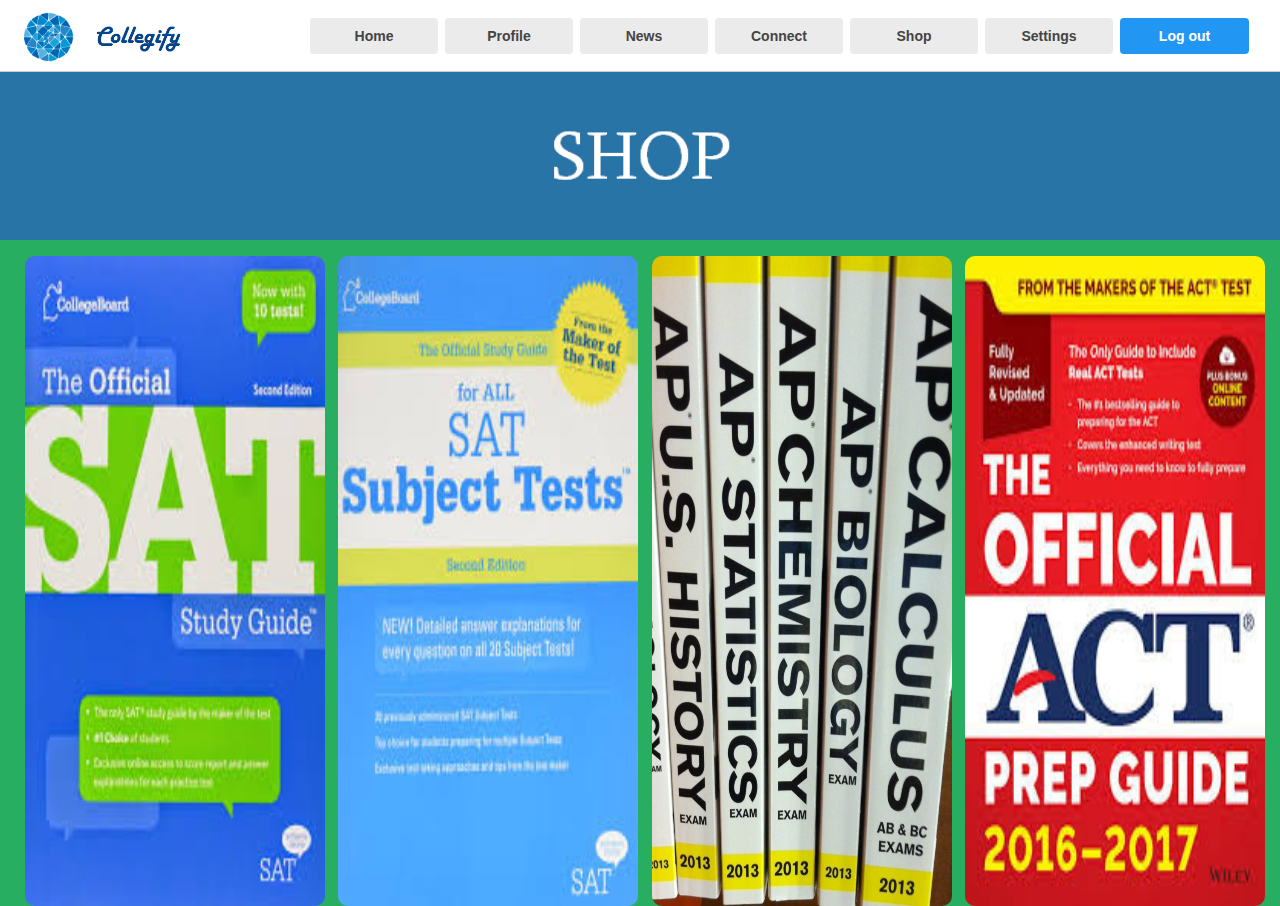
<file: shop.html>
<html lang="en" class="en noTouch columns-3 noTouch noTouch noTouch noTouch noTouch noTouch noTouch noTouch noTouch noTouch noTouch noTouch noTouch noTouch noTouch noTouch noTouch noTouch noTouch noTouch noTouch noTouch noTouch noTouch noTouch noTouch noTouch noTouch noTouch noTouch noTouch noTouch noTouch noTouch noTouch noTouch noTouch noTouch noTouch noTouch noTouch noTouch noTouch"><!--<![endif]--><head>
    
    <meta charset="utf-8">

    <!--Import materialize.css-->
      <link type="text/css" rel="stylesheet" href="css/materialize.min.css" media="screen,projection">
    
    <meta http-equiv="x-dns-prefetch-control" content="on">

    
    <script id="facebook-jssdk" src="//connect.facebook.net/en_GB/sdk.js"></script><script src="https://s-media-cache-ak0.pinimg.com/assets/js/warm.js?_=1481175325525" async="" defer=""></script>

    
        
            <link rel="subresource" href="https://s-passets-cache-ak0.pinimg.com/webapp/style/sprites/webapp-common-above_the_fold-1x-f642351d.png">
        
    

    <link rel="chrome-webstore-item" href="https://chrome.google.com/webstore/detail/gpdjojdkbbmdfjfahjcgigfpmkopogic">

    

    
    <meta name="viewport" id="viewport" content="width=device-width, initial-scale=1">

    <script>
        
        
            window.isMainPinterestSite = true;
        

        
        var Pc = {
    "IS_TEST_MODE": false,
    "authenticationOrigin": "https://www.pinterest.com",
    "trfExperiments": {
        "active": {
            "australian_open_umbrella_klp": null,
            "seo_vase_carousel_p": null,
            "seo_amp_pin": null,
            "seo_json_main_entity_board_2": null,
            "seo_amp_klp": null,
            "klp_rich_snippet": null,
            "seo_vase_holdout_explore": null,
            "seo_web_unauth_klp_pure_react_2": null,
            "seo_lang_test_exp1": null,
            "australian_open_umbrella_pin": null,
            "seo_pin_react_basics_3": null,
            "seo_search_curation_klps_ja": null,
            "board_rich_snippet_2": null,
            "seo_interstitial_replacement_board": null,
            "seo_klp_localboost": null,
            "seo_json_main_entity_klp_2": null,
            "sort_board_pins_by_quality_3": null,
            "seo_image_sizing_klp_mweb": null,
            "seo_unauth_klp_gator": null,
            "australian_open_umbrella_board": null,
            "seo_gender_inference": null,
            "seo_mweb_small_image_board": null,
            "seo_board_react_basics_2": null,
            "seo_mweb_small_image_pin": null,
            "seo_hreflang_head_board": null,
            "seo_klp_react_basics_2": "enabled",
            "seo_us_open_umbrella_pin": null,
            "seo_editorial_klps_ja_2": null,
            "seo_pin_rep_v3_klp": null,
            "seo_simplify_jsonld_list_board": null,
            "canonicalize_non_canonical_pins": null,
            "klp_i18n_canonical_id_removal": "enabled_10",
            "seo_add_noindex_board": null,
            "seo_australian_open_klp_react": null,
            "seo_unauth_banner_klp_3": "control",
            "seo_pin_image_size": null,
            "seo_uk_mweb_interstitial_board": null,
            "seo_uk_mweb_interstitial_klp": null,
            "seo_australian_open_board_react": null,
            "seo_vase_carousel_board": null,
            "seo_image_sizing_board": null,
            "seo_pin_rep_v3_pin": null,
            "seo_pin_rep_v3_board": null,
            "seo_us_open_umbrella_board": null,
            "seo_unauth_ranking_klp": null,
            "seo_unauth_platform_related_pins_pixie": null,
            "pin_rich_snippet": null,
            "seo_simplify_jsonld_list_klp": null,
            "seo_vase_carousel_explore": "rollout_carousel",
            "seo_pin_rep_v2": null,
            "seo_unauth_profile_pins": null,
            "seo_mweb_small_image_klp": null,
            "seo_google_ocr": null,
            "seo_interstitial_replacement_pin": null,
            "seo_australian_open_pin_react": null,
            "seo_interstitial_replacement_klp": null,
            "seo_uk_mweb_interstitial_pin": null,
            "seo_node_resource_batch_29": null
        }
    },
    "experiments": {
        "active": {
            "sterling_redirect": "enabled",
            "denzel_prime": "enabled7_best_shot"
        },
        "triggerable": {
            "lang_test_group_filter": "control",
            "ads_lift_holdout_lowes_style_q4_2016": "enabled",
            "userstate_email_test_1": "enabled",
            "fb_reengagement_resurrection_180d_dormant_notif_respond_v2": "enabled",
            "gestalt_classic_grid_perf_improvement_2016": "enabled",
            "enable_asterix_promoted_pins": "enabled",
            "pg_create_ad_tooltip_decider": "enabled",
            "search_fresh_pin_reranker_v3": "control",
            "interest_fatigue_crp_v2": "enabled_random_0_5",
            "email_dto_board_follow_recommendations_v1": "enabled_g1",
            "pin_react_basics_3": "enabled",
            "board_react_basics_2": "enabled",
            "ipfy_us_non_new_v1": "r1_steps_200000",
            "sterling_always_on_campaign": "enabled",
            "halloween_widget_email": "control",
            "pinnability_cpp_worker_validation_ff": "control",
            "pixie_pfy_b2b_v2": "pixie_flow_bias_1_5x",
            "viral_oon_invite_push": "enabled",
            "ads_lift_holdout_wearlively": "enabled",
            "search_pinner_intent_usernames_web": "enabled",
            "ads_lift_holdout_jackthreads": "enabled",
            "ads_lift_holdout_therealreal": "enabled",
            "ads_lift_holdout_bbandbeyond_q4_2016": "enabled",
            "halloween_widget_3": "control",
            "web_usm_board_content_suggestions_v2": "control",
            "ads_related_pins": "enabled",
            "ads_lift_holdout_costplus_q3_2016": "control",
            "ads_visitor_audience_v2_form_ui": "enabled",
            "ads_lift_holdout_hershey_q4_2016_v2": "enabled",
            "crm_email_natlparks": "enabled",
            "copytune__sender_wants_to_invite_you_to_a_gr_6R5BR": "variant_0",
            "sterling_engagement_audience": "enabled",
            "web_video_v1_player": "enabled",
            "ads_lift_holdout_dreyers_brandliftq2": "enabled",
            "fb_reengagement_new_users_v2": "enabled",
            "closeup_breadcrumbs": "control",
            "email_dto_category_popular_pins_v1": "enabled_g1",
            "fb_reengagement_casual_notif_respond_v2": "control",
            "email_dto_category_popular_pins_v2": "enabled_g1",
            "pfy_fresh_from_regular_pfy_v2": "fixed_rate_10_perc_pfy",
            "ads_lift_holdout_chasefreedom_q32016": "enabled",
            "ads_pinnerlist_filter_query": "rollout",
            "smartfeed_topical_feed_i18n_redirect": "enabled",
            "flavorreport_email": "enabled",
            "email_dto_editorial_with_boards_v1": "enabled_random",
            "ads_related_pins_slot": "rollout",
            "copytune__user_first_name_invited_you_to_col_RHULP_v2": "control",
            "interests_bop_per_topic_img_sig_blacklist": "control",
            "ads_lift_holdout_kayak_q4_2016": "enabled",
            "pinnability_domainage_ff": "retrained_prod",
            "pinnability_model_refresh_ff_v1": "prod",
            "ads_lift_holdout_fabletics": "control",
            "pinnability_usf_30d_rescore_pfy": "prod_new_data",
            "explore_fr_email": "control",
            "everything_feed_pfy_exp_v2": "enabled_v5",
            "ads_lift_holdout_woodbridge_q4_2016": "enabled",
            "email_pending_msg": "control",
            "ads_lift_holdout_test": "enabled",
            "sterling_pinner_list": "enabled",
            "klp_holdout_for_content_ranking": "enabled",
            "alejandra_search_email": "control",
            "enable_dynamic_ranking_and_cooldown_crb": "enabled",
            "pfy_from_search_v3": "control3_3d",
            "holiday_shop_email": "control",
            "email_dto_category_recommended_pins_v2": "enabled_g1",
            "sterling_canada": "enabled",
            "ads_lift_holdout_kayakq2": "enabled",
            "partner_source_page_email": "enabled",
            "web_usm_klp_christmas": "enabled",
            "save_pin_create_riposte_imageless": "enabled",
            "ads_broadmatch_16": "cnn_ss",
            "uk_foodawards_email": "control",
            "search_autocomplete_typo_demotion": "enabled5",
            "ads_lift_holdout_kohlsq1": "enabled",
            "usm_complete_cooldown": "enabled_1day",
            "flashlight_navboost_v1": "enabled_weight_2_smooth_5",
            "australian_open_nav": "enabled",
            "smartlock_web": "enabled",
            "fb_reengagement_new_users": "control",
            "unauth_banner_klp_3": "enabled",
            "explore_br_email": "enabled",
            "cgu_test9": "cgu_test9_2",
            "us_explore_brandvideo": "enabled",
            "business_convert_design_refresh": "control",
            "explore_launch_email_1": "control",
            "copytune__sender_wants_to_send_a_message_to__7PIP6": "variant_1",
            "email_dto_homefeed_new_pins_v1": "enabled_g1",
            "ads_lift_holdout_walgreens_photo": "enabled",
            "partner_what_to_pin_email": "enabled",
            "sterling_bulk_editor_async_validation": "enabled",
            "ads_lift_holdout_justfab_q3_2016": "enabled",
            "profile_page_react_auth": "enabled",
            "node_resource_batch_25": "control",
            "copytune__user_first_name_added_a_Pin_to_boa_4OSSD": "control",
            "ads_lift_holdout_targetbaby_brandlift": "enabled",
            "copytune__sender_accepted_your_invite_to_boa_U5FTJ": "control",
            "pinnability_email_models": "control",
            "crm_beyday_performances": "control",
            "test_lang_exp1": "test_group",
            "smartfeed_followed_first_filter_order": "enabled",
            "flashlight_two_phase_architecture_v2": "control",
            "ads_lift_holdout_oshkosh": "enabled",
            "no_cpc_ad_for_non_clickers": "enabled",
            "email_dto_category_recommended_pins_v1": "enabled_g2",
            "copytune__inviter_wants_to_add_invited_colla_2TEJX": "control",
            "copytune__sender_message_push_dynamic_subjec_7GH6A": "variant_0",
            "ads_score_counts_hf_2016_11": "control_2",
            "serch_commerce_buy_tap_boost": "control",
            "ads_lift_holdout_marshallsfall_q3_2016": "enabled",
            "home_react_basics": "enabled",
            "pinnability_cpp_long_term_ff": "control",
            "halloween_tastemade_email": "control",
            "pinnability_gender_topic_v1": "gender",
            "hide_follow_button": "control",
            "ads_lift_holdout_nestle_nesquick_q3_2016": "enabled",
            "spotlight": "enabled20",
            "ads_android_mweb_one_tap_login_landing": "one_button2",
            "ads_lift_holdout_frigidaire_q2_2016": "enabled",
            "fb_profile_pic_button": "enabled",
            "explore_tab_pixie_diversification": "enabled",
            "save_pin_bookmarklet_bundle": "enabled",
            "vase_carousel_explore": "rollout_carousel",
            "pinnability_pfy_selection_experiment_v2": "pinnability_cpp_online_ucs_pfy2",
            "ads_lift_holdout_diageo_spirits_q4_2016": "enabled",
            "fb_reengagement_casual_notif_no_response": "enabled",
            "ads_lift_holdout_macysq2": "enabled",
            "lang_test_exp2": "test1",
            "promote-app-install-pins": "control",
            "test_marketing_exp2": "enabled",
            "test_marketing_exp3": "enabled",
            "test_marketing_exp4": "control",
            "email_dto_editorial_with_pins_v1": "enabled_g1",
            "ads_lift_holdout_chicwish": "enabled",
            "ads_lift_holdout_warby": "control",
            "email_ranking_and_dynamic_cooldown_rollout": "enabled",
            "explore_email_test_2": "enabled",
            "pin_my_dream_back_yard": "enabled",
            "pinnability_gender_ff_v1": "prod",
            "explore_email_test_1": "enabled",
            "commerce_pin_matching": "enabled_image",
            "search_ugs_male": "control",
            "homefeed_stories_longterm_web": "rollout",
            "copytune__sender_message_push_dynamic_subjec_ZCPYB": "variant_0",
            "copytune__user_first_name_sent_you_a_contact_37N4L": "control",
            "ads_lift_holdout_electrolux_brandlift_q4_2016": "enabled",
            "email_dto_dormant_board_recommendations_v1": "enabled_g2",
            "email_dto_editorial_popular_pins_v1": "enabled_g1",
            "ads_lift_holdout_stellaq22016": "enabled",
            "ads_lift_holdout_mgemi": "enabled",
            "email_dto_network_story_digest_v5": "enabled_g1",
            "sterling_extend_campaign": "extend_continuously",
            "responsive_react_homefeed_top_level": "responsive",
            "partner_performance_hero_v2": "control",
            "partner_performance_hero_v1": "enabled2",
            "partner_promote_top_pin_analytics_hero_ga": "control",
            "copytune__sender_message_push_dynamic_subjec_IWODY_v2": "variant_0",
            "bid_guidance_hero": "enabled",
            "unauth_pin_with_impression_logging": "enabled",
            "amp_test_experiment_2": "rollout",
            "ads_offline_matching_manas_experiment": "rollout",
            "indirect_domain_pinning_v4": "enabled",
            "email_dto_interest_recommendations_v1": "enabled_g2",
            "explore_popular_pins_article_experiment": "control",
            "sterling_form_default_bid3": "enabled",
            "ads_lift_holdout_nastygal": "control",
            "ads_related_pins_product_facet": "weight1",
            "partner_abandoned_cart_hero_ga": "control",
            "smartfeed_pfy_selection_experiment": "pfy_scoring_ranker_v2",
            "ads_lift_holdout_boa_q3_2016": "enabled",
            "ads_lift_holdout_cvs_q4_2016": "control",
            "pinnability_cpp_worker_validation_topic_v2": "enabled",
            "deeplink_decider": "enabled",
            "ads_log_plain_mobile_advertiser_id": "enabled",
            "ads_lift_holdout_quaker_chewy_q3_2016": "enabled",
            "ads_lift_holdout_simply_q3_2016": "enabled",
            "pinnability_topic_selection_experiment_v2": "tapestry_pullsar_exp_v3",
            "copytune_We_ve_got_some_ideas_for_your_new_b_2VWZJ": "variant_2",
            "product_data_for_rich_pin": "enabled",
            "copytune__inviter_wants_to_add_invited_colla_2TEJX_v2": "control",
            "search_squery_board_3": "control2",
            "sterling_topics_targeting": "enabled",
            "crm_halloweencostume_a": "control",
            "ads_lift_holdout_mccormick_q4_2016": "enabled",
            "crm_halloweencostume_b": "control",
            "ads_lift_holdout_nestle_butterfinger_q3_2016": "enabled",
            "copytune__sender_added_a_Pin_to_board_name_p_W5NSP": "variant_0",
            "ads_shopping_traffic_experiment": "enable",
            "pg_ads_nav_tooltip_decider": "enabled",
            "pin_my_dream_backyard": "enabled",
            "holiday_search_email": "control",
            "ads_lift_holdout_jbaby_q4_2016": "enabled",
            "web_usm_christmas_parent_search_upsell": "web_usm_christmas_search_repin_upsell",
            "ads_lift_holdout_behr_q3_2016": "enabled",
            "ads_lift_holdout_revlon_mattelipstick_q3_2016": "enabled",
            "partner_trending_pin_email": "enabled",
            "copytune__user_first_name_sent_you_a_Pin_ema_ZE5ST_v2": "control",
            "universal_contact": "enabled",
            "email_pending_msg_2nd": "control",
            "ads_lift_holdout_searsmover_q3_2016": "control",
            "ads_lift_holdout_tjx_q4_2016": "enabled",
            "ads_lift_holdout_uphe_pets_q4_2016_unvalidated": "enabled",
            "germany_signup": "enabled_a",
            "ab_dashboard_hide_results": "validate_failed",
            "vase_carousel_p": "rollout_carousel",
            "ads_lift_holdout_amex_q2_2016": "enabled",
            "ads_lift_holdout_chloeisabel": "enabled",
            "ads_lift_holdout_yeti_q4_2016": "enabled",
            "p2p_model_v3_word2vec_04": "using_p2p_exp_realpin_control_gbdt_nouser_noboard_20160705_20160718_classifier_duprp_40",
            "pinnability_usf_30d_rescore_topics": "control",
            "email_dto_popular_pins_v1": "enabled_g1",
            "ads_lift_holdout_chase_q4_2016": "control",
            "pinnability_model_refresh_topic_v1": "retrain_20161108",
            "pinnability_ff_longterm_controlb": "control",
            "pinnability_ff_longterm_controla": "control",
            "promote-gif-pins": "control",
            "es_hyperlocalized": "enabled",
            "web_webpack": "control",
            "search_ranking_site_perf_variations": "control",
            "explore_second_slot_experiment": "treatment_3",
            "ads_lift_holdout_betabrand": "control",
            "copytune__user_first_name_sent_you_a_contact_37N4L_v2": "control",
            "ads_lift_holdout_bofa_q3_2016": "enabled",
            "explore_de_email": "control",
            "search_male_rewrite_es_ja": "enabled",
            "tapestry_pullsar_exp_v3": "enabled_1500",
            "fb_reengagement_resurrection_180d_dormant_notif_respond": "control",
            "vase_carousel_board": "rollout_carousel",
            "ads_negative_boost_experiment1": "hides_3",
            "smartfeed_topical_feed_fresh_scorer": "control",
            "ads_lift_holdout_westelm_q3_2016": "enabled",
            "copytune_test_string_test_FUUKO": "control",
            "email_dto_trending_searches_v1": "enabled_g2",
            "ads_lift_holdout_skii_q4_2016": "control",
            "pinnability_cpp_long_term_topic": "treatment",
            "ads_lift_holdout_loandsons": "control",
            "copytune__user_first_name_invited_you_to_col_RHULP": "control",
            "alton_search_email": "control",
            "ads_lift_holdout_wayfairq2": "control",
            "pinnability_cpp_online_ucs_pfy2": "control",
            "sterling_nux_to_campaign": "nux_to_campaign",
            "ads_lift_holdout_walgreens_q4_2016": "control",
            "pg_analytics_merchandising_decider": "enabled",
            "de_fr_facebook_promo": "rollout",
            "showcase_web": "enabled",
            "sterling_promoted_pin_abandonment": "enabled",
            "email_browserbutton_de": "enabled",
            "pfy_b2b_sampling": "enabled_hashcode",
            "web_make_cards": "enabled_rollout",
            "ads_user_item_fm_embedding_candidates": "offline_similarity_user_item_fm_embedding",
            "pinnability_cpp_worker_validation_pfy": "enabled",
            "crm_genewilder": "enabled",
            "kindness_email": "enabled",
            "related_interest_pills": "enabled_grey",
            "ads_lift_holdout_wendys_q2_2016": "enabled",
            "search_commerce_offsite_product_boost": "enabled",
            "web_header_react_categories_menu": "control",
            "ads_lift_holdout_purinapetcentric_q2_2016": "enabled",
            "ads_lift_holdout_nestle_purina_proplan_q3_2016": "control",
            "ads_lift_holdout_overstock_q3_2016": "control",
            "copytune__user_first_name_sent_you_some_idea_FNOOS": "control",
            "usm_christmas_colored_search": "enabled",
            "fb_reengagement_resurrection_1y_dormant_v2": "control",
            "sifter_homefeed_fresh_content": "treatment_general",
            "fb_reengagement_casual_notif_respond": "control",
            "ads_lift_holdout_visa_q4_2016": "enabled",
            "test_marketing_exp": "control",
            "ads_lift_holdout_swanson_20pcdlx_q4_2016": "enabled",
            "ads_dynamic_ecpm_floor_category_v1": "v2_enabled_110",
            "fb_reengagement_resurrection_1y_dormant": "control",
            "p2p_video_insertion_for_video": "enabled_1",
            "copytune__user_first_name_accepted_your_invi_LIEMU": "control",
            "sterling_buyable_cpc": "enabled",
            "ads_lift_holdout_triscuitq3": "enabled",
            "contact_email_username_search": "control2",
            "ads_lift_holdout_warbyq2": "enabled",
            "email_dto_weekly_v2": "control",
            "email_dto_weekly_v1": "enabled_g2",
            "klp_react_basics_2": "enabled",
            "search_commerce_use_organic": "control",
            "ads_lift_holdout_tide_q3_2016": "enabled",
            "experimenttwolevelsxiang": "subexperiment5",
            "search_ugs_female": "enabled",
            "engagement_audience_video_view_gk": "enabled",
            "new_engagement_audience_form_ui": "enabled",
            "ads_reranking": "control",
            "web_pin_attribution": "enabled",
            "us_explore_uxvideo": "enabled",
            "ads_dynamic_ecpm_floor_search_v1": "search_enabled_rollout",
            "ads_lift_holdout_expedia_q3_2016": "enabled",
            "ads_lift_holdout_amazon_q4_2016": "enabled",
            "web_usm_christmas_search_repin_upsell": "control",
            "pinnability_model_refresh_pfy_v1": "pos2neg5",
            "halloween_widget_email_2": "control",
            "sterling_i18n": "enabled",
            "sterling_async_download": "enabled",
            "ads_lift_holdout_coty_covergirl_katykat_q3_2016": "enabled",
            "example_simple_email_experiment": "enabled",
            "sterling_conversion_tags_v3": "enabled",
            "ads_lift_holdout_diageo_q4_2016": "enabled",
            "explore_content_reorder": "enabled",
            "web_flashlight_closeup": "rollout",
            "partner_confirm_website_nag": "control",
            "ads_lift_holdout_hersheys_birthdaycandy_q3_2016": "enabled",
            "ads_lift_holdout_nestle_purina_proplan_q3_2016_v2": "enabled",
            "ads_lift_holdout_boden": "control",
            "ads_lift_holdout_nationwide_q4_2016": "enabled",
            "gender_inference": "enabled_3",
            "ads_lift_holdout_mondelez_ritzfootball_q3_2016": "enabled",
            "ads_word2vec_fallback_experiment_4": "7_1_m1_55_rollout",
            "ads_lift_holdout_v3_jie_test": "control",
            "email_dto_related_pins_pin_spree_v2": "enabled_g2",
            "email_dto_related_pins_pin_spree_v1": "enabled_g1",
            "ads_lift_holdout_bananaq216": "control",
            "crm_beyday_costumes": "control",
            "news_hub_v3_ui": "enabled",
            "explore_jp_email": "enabled",
            "dynamic_grid_selection_experiment_web": "web_follow_dynamic_insertion",
            "pinnability_pfy_diversity": "warm_up",
            "ads_lift_holdout_wendys_q3_2016": "enabled",
            "ads_lift_holdout_tjx_3brand_44_2016": "enabled",
            "ads_lift_holdout_wsi_q4_2016": "enabled",
            "copytune__sender_message_push_dynamic_subjec_BLTM4": "variant_0",
            "sterling_bidded_cpm": "enabled",
            "cgu_test9_1": "employees",
            "new_actalike_audience_form_ui": "enabled",
            "search_quality_sprint_2_v2": "enabled",
            "smartfeed_topical_feed_img_sig_downvote_blacklist": "control",
            "jp_ios_5": "enabled",
            "news_hub": "enabled9",
            "ads_lift_holdout_oldnavy_q4_2016": "enabled",
            "copytune__user_first_name_sent_you_someone_s_DGYZN": "control",
            "fb_reengagement_casual_notif_no_response_v2": "control",
            "p2p_model_v3_rponly_v1": "enabled_20161018_20161118_rponly_base",
            "javery_test_override_group_exp": "enabled_closeups",
            "email_dto_pin_twins_v1": "enabled_g1",
            "ads_lift_holdout_rhone": "control",
            "interests_recommendation_manager_for_interest_rec_email": "enabled",
            "us_travel_staycation_email": "enabled",
            "ads_lift_holdout_boursin_q3_2016": "enabled",
            "web_settings_pure_react": "control",
            "homefeed_sifter_tres_content": "enabled",
            "ads_lift_holdout_revlon_mattehd_q3_2016": "enabled",
            "es_new_user_hyperlocalized": "enabled",
            "us_fathersday2": "enabled",
            "pinnability_cpp_online_ucs_ff2": "control",
            "ads_lift_holdout_justfab": "enabled",
            "copytune__sender_invited_you_to_collaborate__HUTUM": "control",
            "ads_lift_holdout_bestbuyintel_q3_2016": "enabled",
            "fathersday2_us_core_casual": "enabled",
            "ads_lift_holdout_booking_q4_2016": "enabled",
            "editorial_delivery_logic_experiment": "control",
            "alton_search_email_noncore": "control",
            "email_dto_pin_on_another_board_v1": "enabled_g2",
            "email_header_size": "enabled_medium_size",
            "ads_shopping_keywords_experiment": "control_1",
            "ads_lift_holdout_kohls_q4_2017": "control",
            "pin_react_basics_2": "enabled",
            "save_add_pin_upload_react": "enabled",
            "pinnability_cpp_long_term_pfy": "control",
            "search_color_boost_v2": "enabled",
            "activity_aggregation_redesign_v2": "enabled",
            "copytune__user_first_name_sent_you_a_Pin_ema_ZE5ST": "control",
            "copytune__sender_message_push_dynamic_subjec_IWODY": "variant_0",
            "crm_strangerthings": "enabled",
            "sterling_conversion_metrics_csv": "enabled",
            "web_pin_feedback": "rollout",
            "conversation_system_messages": "enabled",
            "copytune_New_message_from_user_first_name_em_MY27J": "control",
            "search_navboost_reordering": "enabled",
            "web_cgb_chathead_only_on_group_board": "enabled",
            "ads_lift_holdout_birchboxq1": "enabled"
        }
    },
    "DEBUG": false,
    "FB_KEY": "274266067164",
    "siteConst": {
        "PIN_MARGIN": 14,
        "MAX_COLUMNS": 10,
        "MIN_COLUMNS": 3,
        "PRESENTER_BUTTON_MODULE_NAME": "DropdownButton",
        "PIN_WIDTH": 236
    },
    "expns": {},
    "trustedHostnameEnding": "pinterest.com",
    "canonicalMainDomain": "www.pinterest.com",
    "upwtActionName": 100
};
!function(e){function a(c){if(d[c])return d[c].exports;var f=d[c]={exports:{},id:c,loaded:!1};return e[c].call(f.exports,f,f.exports,a),f.loaded=!0,f.exports}var c=window.webpackJsonp;window.webpackJsonp=function t(n,b){for(var r,i,o=0,u=[];o<n.length;o++)i=n[o],f[i]&&u.push.apply(u,f[i]),f[i]=0;for(r in b)e[r]=b[r];for(c&&c(n,b);u.length;)u.shift().call(null,a);return b[0]?(d[0]=0,a(0)):void 0};var d={},f={153:0};return a.e=function n(e,c){if(0===f[e])return c.call(null,a);if(void 0!==f[e])f[e].push(c);else{f[e]=[c];var d=document.getElementsByTagName("head")[0],t=document.createElement("script");t.type="text/javascript",t.charset="utf-8",t.async=!0,t.src=a.p+"pjs-"+({149:"UnauthInterestFeedPageContainer",150:"CloseupContainer",151:"UserSettingsPageContainer",152:"AuthHomePageContainer",154:"BenchmarkPage",155:"entryChunk-react-analytics",156:"entryChunk-react-sterling",157:"entryChunk-react-eval",158:"entryChunk-react-common",159:"entryChunk-react-PinBookmarklet",160:"entryChunk-www",161:"entryChunk-react-OpenClosedInterestFeedReactPage",162:"entryChunk-react-UnauthOpenClosedPinReactPage",163:"entryChunk-react-UnauthOpenClosedBoardReactPage",164:"entryChunk-react-UnauthOpenPinReactPage",165:"entryChunk-react-OpenInterestFeedReactPage",166:"entryChunk-react-UnauthOpenBoardReactPage",167:"entryChunk-react-UnauthPinReactPage",168:"entryChunk-react-InterestFeedReactPage",169:"entryChunk-react-UnauthBoardReactPage",170:"entryChunk-react-UnauthHomeReactPage",171:"entryChunk-react-PinBookmarkletReactWrapper",172:"entryChunk-react-UnauthLoginReactWrapper",173:"vendor-react",174:"entryChunk-www-unauth",175:"external-sterling",176:"external-analytics",177:"entryChunk-core",178:"external-core-2",179:"external-core-1",180:"Testing",181:"external-eval"}[e]||e)+"-"+{0:"a522f4214a59302c3197",1:"2cef474c52f36c55e13f",2:"2ce55f1ba6574caf9a72",3:"7e1004894f534cb9c09d",4:"7da3be643cb89935a8b2",5:"dfed967341d70fadcc5d",6:"a3449628c36e8741f92f",7:"c953e8f4f20b6e8da01d",8:"264e3a9341117ab44495",9:"58fde164c0feafe68204",10:"fd2d0e5bf74ab5601f09",11:"63f9ba80fac4bcc3daa9",12:"9019aef64900a82a867a",13:"e8912d9ae78941a33814",14:"54b6e5b17a1528d5770f",15:"677ccc9800f34c6ccd30",16:"223f985a14fe55f450ed",17:"f9d8061e9441a8da5794",18:"ad4e133f5330be5787d1",19:"eb2a37a0bb4f86d6ae93",20:"7f51e1983b7e3317f3c6",21:"ee7491089f5690d0edab",22:"0f274cd95fc670063e70",23:"7719fb411878f573485e",24:"b9e90aeb802546f7ce15",25:"a9d180e63abfe1eedf93",26:"3203e0a969a4fcb5f19e",27:"928781a5d2cf8cd945d5",28:"4e177d1e6b72ba5e2bdb",29:"e79c148e9887acf00550",30:"e23dedfc9a04d56322d9",31:"a74dc464eda8c9a20bea",32:"21114ab6d839f3ab0374",33:"2ed1235eb169bfc9003e",34:"8cd40e35292b1689c06d",35:"2a5ee80291f22708eaea",36:"ce093081f3a09c84ddac",37:"911468e392f228a96ea9",38:"3b561cb440949acd8a80",39:"ac70716f0f3efbe7debc",40:"13cdf1b42ef748cfb012",41:"2368e86d7be00f6c34fc",42:"1911eeaba7a742ba4269",43:"52628c7bc6a2aac88907",44:"26fb5c91b2062563669f",45:"962113938aa7c183e461",46:"a73ffcbdeae90ed42ec1",47:"05c3689c336b3681abb3",48:"fe4743260eb7257aadd1",49:"7106f8c7c645660e5cbb",50:"9138f4ee07b49fbcfd67",51:"6f4748513174a6f971c0",52:"13df8f77b377075ea901",53:"1bafc18d37be2f565a3b",54:"9dba3fe43f2c381f5e30",55:"d8f29ae2f806b48872b3",56:"feb9b526a55199d7dc7f",57:"4581305b9134748f7781",58:"fa23ecf9620998632f1d",59:"a40b4636dd322b9a47b7",60:"fd392272f2ffdfdf716c",61:"a6a06b6b6c104aabdc48",62:"7bbc54fb0eff0d8af5ba",63:"ac9d13dd089cb261bdfc",64:"e9f9cb1e8ae7b4423652",65:"655b67b93b8ce60615d5",66:"e6d5b413806f77ec4b16",67:"8e5163b600954b8f8d91",68:"b8f91c2afc6c43394d56",69:"2abcd2ca5e66c79ac5a0",70:"7e114e985057e9540ff5",71:"86b67ce044ba6ecfbd6c",72:"e673035d6e65e1f68e14",73:"db507c6ea074b61f82e9",74:"cda37104a431450ad585",75:"67f95daae27470cc2396",76:"d61b711e2878f1ec04bf",77:"6367997e8b54a20548ac",78:"33f9d4381b4c22be952b",79:"e753237163cc2011022d",80:"e0b68eefcac8a363c979",81:"79829c069e8ff317004f",82:"33e21a3f007e535acc89",83:"0a27a7d3fb7ee6bfef22",84:"3db5d66f534d6d9ae80e",85:"960c6c74131056b9b0a9",86:"fc26ca076e66f83b4c39",87:"1aafff92a9b0a8c7ad17",88:"e59f6064f5f9fe00d0f6",89:"fd64d2ad1eea34965c4d",90:"925f20e8598223de2e3a",91:"ebc76a7e7da73c85f186",92:"7566d81d7ccc83cb6624",93:"cdb6df74382c6c94bf4e",94:"e98a3c6d77882eb327a7",95:"053d100bd5fa73afbfa6",96:"2a6a59b9128a96915b69",97:"745b9e01e18b623c9432",98:"7c5a3954a917d9535dc6",99:"afbda8a90fdfb9b12476",100:"292c1327021712ff3c2f",101:"33b161496717802308c8",102:"4cd24177cd8c25ff13f1",103:"67d17ca8af0a36f604bd",104:"4bfa0dbc76a3efb8af97",105:"574c2e8eab7c5d1fb5f4",106:"6ffc0083340ea529164a",107:"f3489e48ab038a1431cd",108:"148d8f6df779f3b6be9e",109:"5773419f7c769f4c2dcc",110:"d5297f2aba8194acb925",111:"b2f529603dab84b8fca9",112:"65db7d948091a405d4e1",113:"ea1b7e1d005d69e2b0ab",114:"f24e8009999c7e8ac6fe",115:"dd1a78f1e8aabaf12ef4",116:"020b3db20e2c5728f601",117:"1e2d667bc5f31d2fd8da",118:"1b57269f429bd812412b",119:"1997fc0a593188888e7f",120:"f92343dfc858dc5c6fed",121:"5330acdb5463a8f70e1c",122:"737d32e9fdd06750522f",123:"05be4609791b48f46117",124:"6443b87f3db790189e65",125:"45d4886ba0fcbbe595cd",126:"12e3e94964a78ce9166d",127:"03916b974673538d1a95",128:"1e2a89859deaf3504297",129:"6e5300e70566092d8c9f",130:"c64fe2b7cbca6acbc512",131:"993712a40173eaba61d8",132:"af0e4d98320cd73ec4b1",133:"3ff797ba7d99237f2b99",134:"292f0d7cdef1ee72f7fd",135:"ac4838fd05da60422b5d",136:"fdea212dd62151644017",137:"885bc83a8f8255dfd348",138:"167449e26876748bfb3e",139:"7673c297dae07f7209b0",140:"9517994a156f7ded7de1",141:"aabf8b2539a13d5f7115",142:"4636abe3a01ad3ccfa79",143:"069dcc018dc5e666d6fb",144:"92cb499aa47061d063f0",146:"9eb29725fbc40c14c675",147:"961a5516b05598c4299e",148:"0bd7dfc1c32e2697a727",149:"96a74ce8e55fe3bf1743",150:"6e404e43b3b35e7e8c6b",151:"894615e8a7aa757be8a1",152:"bf98ad144f09f9178490",154:"346c96ebd4d6d88390d8",155:"dc7830ae8dde6d7955b8",156:"8ce5f2778e64772099b3",157:"ccb48aa5af40ee83acad",158:"d83038b2061d56e3442b",159:"cd20675c2d3d608af4dd",160:"cbf72f85ad0bd1d1ddf6",161:"51501a9aade91bc0f6dc",162:"66d6d081d71c5eeeaf13",163:"20ea6171625c3eb25592",164:"d4c8b4b6e1e5f6593781",165:"2fd4531a34f22e733d46",166:"205c031d8711067005fe",167:"aceae01125d4e4e2f020",168:"7f7a3239a3ece5b7731f",169:"bd3ba6404d4b91c402fe",170:"252e3409d1795cbe574c",171:"c0f9cfc0097b99bf19a8",172:"9a26bc45b583064d4a36",173:"592713e4974e12f5d294",174:"5519a908e660b37a2982",175:"b37ce00bda8cc783f81b",176:"816116da7cf56ed20e98",177:"1647171a2699068aada5",178:"5d700e741456fbca32f0",179:"de4e2b2e8dc0f04efdf6",180:"7e3918d112a8a232e7dd",181:"47c0a6bb5d488fb77c69",182:"49149bbfbdd7623c791e",183:"62bba417a35a74d24779",184:"7eb840857cf2b110746c"}[e]+".js",d.appendChild(t)}},a.m=e,a.c=d,a.p="https://s-passets-cache-ak0.pinimg.com/webapp/js/",a(0)}({0:function(e,a,c){"use strict";var d=c(49);window.P=window.P||{},c(963),window.P.lazy=c(3059);var f=c(3061);f.adjust(d.siteConst.PIN_WIDTH,d.siteConst.PIN_MARGIN,d.siteConst.MIN_COLUMNS),window.P.staticFileUrls=c(195)},49:function(e,a){(function(a){"use strict";var c=void 0;c="undefined"!=typeof window?window.Pc||{}:a.Pc||{},e.exports=c}).call(a,function(){return this}())},195:function(e,a){"use strict";var c={},d={add:function f(e){Object.keys(e).forEach(function(a){c[a]=e[a]})},get:function t(e){return c[e]}};e.exports=d},963:function(e,a){"use strict";function c(e,a,c){b&&e.addEventListener(a,c,!1)}function d(e,a,c){b&&e.removeEventListener(a,c,!1)}function f(e){n=e}function t(){n=null}var n=null,b=!!document.addEventListener,r=function u(){c(document,"click",f)};r.prototype.replayEvents=function(){if(d(document,"click",t),n){var e=n.target;e.click()}},r.prototype.stopCapturing=function(){d(document,"click",f),c(document,"click",t)};var i=void 0,o=function(){return i||(i=new r),i}();e.exports=o},3059:function(e,a,c){"use strict";var d=c(3060),f=" loaded",t=" fade",n={onImageLoad:function b(e){var a=f;d.isOverlappingViewport(e)&&(a+=t),e.className+=a,e.removeAttribute("data-load-state")},onImageError:function r(e){e.setAttribute("data-load-state","error")}};e.exports=n},3060:function(e,a){"use strict";var c={isOverlappingViewport:function d(e,a){void 0===a&&(a=0);var c=window.innerWidth||document.documentElement.clientWidth,d=window.innerHeight||document.documentElement.clientHeight;if(!e.getBoundingClientRect)return!0;var f=e.getBoundingClientRect(),t=f.right-f.left,n=f.bottom-f.top,b=t>0&&n>0&&f.top<d+a&&f.bottom>-a&&f.left<c+a&&f.right>-a;return b}};e.exports=c},3061:function(e,a){"use strict";var c={adjust:function d(e,a,c){var d=e*c+a*c,f=window.navigator.userAgent,t=f.indexOf("Mozilla/5.0")>-1&&f.indexOf("Android ")>-1&&f.indexOf("AppleWebKit")>-1&&!(f.indexOf("Chrome")>-1),n=t?"":", user-scalable=no";if(screen.width<d){var b=document.getElementById("viewport");if(b){var r=.01,i=screen.width/d-r;b.setAttribute("content","width="+d+", initial-scale="+i+n)}}}};e.exports=c}});    </script>

    <script src="https://s-passets-cache-ak0.pinimg.com/webapp/js/vendor-react-d039b3cc.js" defer=""></script>

    
        <script src="https://s-passets-cache-ak0.pinimg.com/webapp/js/external-core-1-52c9f518.js" defer=""></script>

        

        

        <script src="https://s-passets-cache-ak0.pinimg.com/webapp/js/entryChunk-core-1024afb7.js" defer=""></script>
    

    
        <script src="https://s-passets-cache-ak0.pinimg.com/webapp/js/entryChunk-react-InterestFeedReactPage-3b10aa36.js" defer=""></script>
    

    
        
        <link rel="stylesheet" href="https://s-passets-cache-ak0.pinimg.com/webapp/style/gestalt-a93f98c9.css">
    

    <link rel="canonical" href="https://www.pinterest.com/explore/flat-ui/">

    
    <link rel="apple-touch-icon" href="img/logo.gif">
    <link rel="mask-icon" sizes="any" href="https://s-passets-cache-ak0.pinimg.com/webapp/style/app/common/images/pinterest_badge-41a4e015.svg" color="#bd081c">
    <link rel="icon" href="img/logo.gif">
    <link rel="search" type="application/opensearchdescription+xml" href="/opensearch.xml" title="Pinterest">
    <link rel="publisher" href="https://plus.google.com/+pinterest">
    <!-- Include manifest file in the page -->
    <link rel="manifest" href="/manifest.json">
    <!--[if IE]><link rel="shortcut icon" href="https://s-passets-cache-ak0.pinimg.com/webapp/style/app/common/images/favicon-730321fe.ico"><![endif]-->
    <meta name="application-name" content="Pinterest">
    <meta name="msapplication-TileColor" content="#ffffff">
    <meta name="msapplication-TileImage" content="https://s-passets-cache-ak0.pinimg.com/webapp/style/app/common/images/logo_trans_144x144-642179a1.png">

    
    <meta name="referrer" content="origin">

    
        <meta name="tracking-id" content="51a4086db9710e3a6fdbb5881a6a5811">
    

    <meta property="fb:app_id" content="274266067164">
    <meta property="og:site_name" content="Pinterest">


    <title>Collegify - Shop</title>
    
        
    
        
    
        
    
        
    
        
    
        
    
        
    
        
    
        
    
        
    
        
    
        
    
        
    
        
    
        
    
        
    
        
    
        
    
        
    
        
    
        
    
        
            <link rel="alternate" hreflang="el" href="https://gr.pinterest.com/explore/επίπεδο-περιβάλλον-εργασίας/">
        
            <link rel="alternate" hreflang="en-IN" href="https://in.pinterest.com/explore/flat-ui/">
        
            <link rel="alternate" hreflang="en" href="https://www.pinterest.com/explore/flat-ui/">
        
            <link rel="alternate" hreflang="it" href="https://it.pinterest.com/explore/flat-ui/">
        
            <link rel="alternate" hreflang="cs" href="https://cz.pinterest.com/explore/flat-ui/">
        
            <link rel="alternate" hreflang="id" href="https://id.pinterest.com/explore/ui-datar-940644123220/">
        
            <link rel="alternate" hreflang="es" href="https://es.pinterest.com/explore/interfaz-de-usuario-plana-940644123220/">
        
            <link rel="alternate" hreflang="en-GB" href="https://uk.pinterest.com/explore/flat-ui/">
        
            <link rel="alternate" hreflang="ru" href="https://ru.pinterest.com/explore/плоский-интерфейс/">
        
            <link rel="alternate" hreflang="nl" href="https://nl.pinterest.com/explore/platte-gebruikersinterface-940644123220/">
        
            <link rel="alternate" hreflang="pt" href="https://br.pinterest.com/explore/ui-plana-940644123220/">
        
            <link rel="alternate" hreflang="nb" href="https://no.pinterest.com/explore/flat-ui/">
        
            <link rel="alternate" hreflang="tr" href="https://tr.pinterest.com/explore/düz-kullanıcı-arayüzü-940644123220/">
        
            <link rel="alternate" hreflang="en-AU" href="https://au.pinterest.com/explore/flat-ui/">
        
            <link rel="alternate" hreflang="pl" href="https://pl.pinterest.com/explore/flat-ui/">
        
            <link rel="alternate" hreflang="fr" href="https://fr.pinterest.com/explore/interfaces-flat/">
        
            <link rel="alternate" hreflang="ro-RO" href="https://ro.pinterest.com/explore/interfață-utilizator-flat-940644123220/">
        
            <link rel="alternate" hreflang="de" href="https://de.pinterest.com/explore/flat-ui/">
        
            <link rel="alternate" hreflang="hu" href="https://hu.pinterest.com/explore/flat-ui/">
        
            <link rel="alternate" hreflang="en-NZ" href="https://nz.pinterest.com/explore/flat-ui/">
        
            <link rel="alternate" hreflang="fi" href="https://fi.pinterest.com/explore/flat-ui/">
        
            <link rel="alternate" hreflang="da" href="https://dk.pinterest.com/explore/flad-ui-940644123220/">
        
            <link rel="alternate" hreflang="ja" href="https://jp.pinterest.com/explore/フラット-ui-940644123220/">
        
            <link rel="alternate" hreflang="pt-PT" href="https://pt.pinterest.com/explore/iu-compacto-940644123220/">
        
            <link rel="alternate" hreflang="ko" href="https://kr.pinterest.com/explore/평면-ui/">
        
            <link rel="alternate" hreflang="sv" href="https://www.pinterest.se/explore/platt-användargränssnitt-940644123220/">
        
            <link rel="alternate" hreflang="sk" href="https://sk.pinterest.com/explore/flat-ui/">
        
            <link rel="alternate" hreflang="en-ZA" href="https://za.pinterest.com/explore/flat-ui/">
        
    

    <link rel="alternate" href="ios-app://429047995/pinterest/explore/flat-ui">
    <link rel="alternate" href="android-app://com.pinterest/pinterest/www.pinterest.com/explore/flat-ui">
    <style type="text/css">._1mN_2{-webkit-box-pack:justify;-webkit-justify-content:space-between;-ms-flex-pack:justify;justify-content:space-between}._1mN_2,._3b2sr{display:-webkit-box;display:-webkit-flex;display:-ms-flexbox;display:flex;padding:10px}._3b2sr{background:#f1f1f1}._1zZTh{-webkit-box-align:center;-webkit-align-items:center;-ms-flex-align:center;align-items:center;color:#b5b5b5;display:-webkit-box;display:-webkit-flex;display:-ms-flexbox;display:flex;padding-right:10px}.ClU2f{font-size:14px}._1UOMX{display:-webkit-box;display:-webkit-flex;display:-ms-flexbox;display:flex;-webkit-box-flex:1;-webkit-flex-grow:1;-ms-flex-positive:1;flex-grow:1;position:relative}</style><script type="text/javascript" charset="utf-8" async="" src="https://s-passets-cache-ak0.pinimg.com/webapp/js/pjs-67-8e5163b600954b8f8d91.js"></script><meta name="al:android:app_name" content="Pinterest"><meta name="al:android:package" content="com.pinterest"><meta name="al:android:url" content="pinterest://www.pinterest.com/explore/flat-ui"><meta name="al:ios:app_name" content="Pinterest"><meta name="al:ios:app_store_id" content="429047995"><meta name="al:ios:url" content="pinterest://explore/flat-ui"><meta name="description" content="Find and save ideas about Flat UI on Pinterest, the world's catalogue of ideas. | See more about Ui Kit, User Interface Design and User Interface."><meta name="og:description" content="Find and save ideas about Flat UI on Pinterest, the world's catalogue of ideas."><meta name="og:image" content="https://s-media-cache-ak0.pinimg.com/originals/f1/02/b1/f102b1e8ebb3c7d924515ab4fc8d6efe.png"><meta name="og:title" content="Flat Ui"><meta name="og:type" content="website"><meta name="og:url" content="https://www.pinterest.com/explore/flat-ui/"><meta name="pinterest" content="nohover"><meta name="twitter:app:android" content="com.pinterest"><meta name="twitter:app:id:ipad" content="429047995"><meta name="twitter:app:id:iphone" content="429047995"><meta name="twitter:app:url:googleplay" content="pinterest://www.pinterest.com/explore/flat-ui"><meta name="twitter:app:url:ipad" content="pinterest://explore/flat-ui"><meta name="twitter:app:url:iphone" content="pinterest://explore/flat-ui"><meta name="twitter:card" content="summary"><meta name="twitter:site" content="@pinterest"><script type="text/javascript" charset="utf-8" async="" src="https://s-passets-cache-ak0.pinimg.com/webapp/js/pjs-36-ce093081f3a09c84ddac.js"></script><script type="text/javascript" charset="utf-8" async="" src="https://s-passets-cache-ak0.pinimg.com/webapp/js/pjs-37-911468e392f228a96ea9.js"></script><style type="text/css">.fb_hidden{position:absolute;top:-10000px;z-index:10001}.fb_reposition{overflow:hidden;position:relative}.fb_invisible{display:none}.fb_reset{background:none;border:0;border-spacing:0;color:#000;cursor:auto;direction:ltr;font-family:"lucida grande", tahoma, verdana, arial, sans-serif;font-size:11px;font-style:normal;font-variant:normal;font-weight:normal;letter-spacing:normal;line-height:1;margin:0;overflow:visible;padding:0;text-align:left;text-decoration:none;text-indent:0;text-shadow:none;text-transform:none;visibility:visible;white-space:normal;word-spacing:normal}.fb_reset>div{overflow:hidden}.fb_link img{border:none}@keyframes fb_transform{from{opacity:0;transform:scale(.95)}to{opacity:1;transform:scale(1)}}.fb_animate{animation:fb_transform .3s forwards}
.fb_dialog{background:rgba(82, 82, 82, .7);position:absolute;top:-10000px;z-index:10001}.fb_reset .fb_dialog_legacy{overflow:visible}.fb_dialog_advanced{padding:10px;-moz-border-radius:8px;-webkit-border-radius:8px;border-radius:8px}.fb_dialog_content{background:#fff;color:#333}.fb_dialog_close_icon{background:url(https://static.xx.fbcdn.net/rsrc.php/v3/yq/r/IE9JII6Z1Ys.png) no-repeat scroll 0 0 transparent;_background-image:url(https://static.xx.fbcdn.net/rsrc.php/v3/yL/r/s816eWC-2sl.gif);cursor:pointer;display:block;height:15px;position:absolute;right:18px;top:17px;width:15px}.fb_dialog_mobile .fb_dialog_close_icon{top:5px;left:5px;right:auto}.fb_dialog_padding{background-color:transparent;position:absolute;width:1px;z-index:-1}.fb_dialog_close_icon:hover{background:url(https://static.xx.fbcdn.net/rsrc.php/v3/yq/r/IE9JII6Z1Ys.png) no-repeat scroll 0 -15px transparent;_background-image:url(https://static.xx.fbcdn.net/rsrc.php/v3/yL/r/s816eWC-2sl.gif)}.fb_dialog_close_icon:active{background:url(https://static.xx.fbcdn.net/rsrc.php/v3/yq/r/IE9JII6Z1Ys.png) no-repeat scroll 0 -30px transparent;_background-image:url(https://static.xx.fbcdn.net/rsrc.php/v3/yL/r/s816eWC-2sl.gif)}.fb_dialog_loader{background-color:#f6f7f9;border:1px solid #606060;font-size:24px;padding:20px}.fb_dialog_top_left,.fb_dialog_top_right,.fb_dialog_bottom_left,.fb_dialog_bottom_right{height:10px;width:10px;overflow:hidden;position:absolute}.fb_dialog_top_left{background:url(https://static.xx.fbcdn.net/rsrc.php/v3/ye/r/8YeTNIlTZjm.png) no-repeat 0 0;left:-10px;top:-10px}.fb_dialog_top_right{background:url(https://static.xx.fbcdn.net/rsrc.php/v3/ye/r/8YeTNIlTZjm.png) no-repeat 0 -10px;right:-10px;top:-10px}.fb_dialog_bottom_left{background:url(https://static.xx.fbcdn.net/rsrc.php/v3/ye/r/8YeTNIlTZjm.png) no-repeat 0 -20px;bottom:-10px;left:-10px}.fb_dialog_bottom_right{background:url(https://static.xx.fbcdn.net/rsrc.php/v3/ye/r/8YeTNIlTZjm.png) no-repeat 0 -30px;right:-10px;bottom:-10px}.fb_dialog_vert_left,.fb_dialog_vert_right,.fb_dialog_horiz_top,.fb_dialog_horiz_bottom{position:absolute;background:#525252;filter:alpha(opacity=70);opacity:.7}.fb_dialog_vert_left,.fb_dialog_vert_right{width:10px;height:100%}.fb_dialog_vert_left{margin-left:-10px}.fb_dialog_vert_right{right:0;margin-right:-10px}.fb_dialog_horiz_top,.fb_dialog_horiz_bottom{width:100%;height:10px}.fb_dialog_horiz_top{margin-top:-10px}.fb_dialog_horiz_bottom{bottom:0;margin-bottom:-10px}.fb_dialog_iframe{line-height:0}.fb_dialog_content .dialog_title{background:#6d84b4;border:1px solid #365899;color:#fff;font-size:14px;font-weight:bold;margin:0}.fb_dialog_content .dialog_title>span{background:url(https://static.xx.fbcdn.net/rsrc.php/v3/yd/r/Cou7n-nqK52.gif) no-repeat 5px 50%;float:left;padding:5px 0 7px 26px}body.fb_hidden{-webkit-transform:none;height:100%;margin:0;overflow:visible;position:absolute;top:-10000px;left:0;width:100%}.fb_dialog.fb_dialog_mobile.loading{background:url(https://static.xx.fbcdn.net/rsrc.php/v3/ya/r/3rhSv5V8j3o.gif) white no-repeat 50% 50%;min-height:100%;min-width:100%;overflow:hidden;position:absolute;top:0;z-index:10001}.fb_dialog.fb_dialog_mobile.loading.centered{width:auto;height:auto;min-height:initial;min-width:initial;background:none}.fb_dialog.fb_dialog_mobile.loading.centered #fb_dialog_loader_spinner{width:100%}.fb_dialog.fb_dialog_mobile.loading.centered .fb_dialog_content{background:none}.loading.centered #fb_dialog_loader_close{color:#fff;display:block;padding-top:20px;clear:both;font-size:18px}#fb-root #fb_dialog_ipad_overlay{background:rgba(0, 0, 0, .45);position:absolute;bottom:0;left:0;right:0;top:0;width:100%;min-height:100%;z-index:10000}#fb-root #fb_dialog_ipad_overlay.hidden{display:none}.fb_dialog.fb_dialog_mobile.loading iframe{visibility:hidden}.fb_dialog_content .dialog_header{-webkit-box-shadow:white 0 1px 1px -1px inset;background:-webkit-gradient(linear, 0% 0%, 0% 100%, from(#738ABA), to(#2C4987));border-bottom:1px solid;border-color:#1d4088;color:#fff;font:14px Helvetica, sans-serif;font-weight:bold;text-overflow:ellipsis;text-shadow:rgba(0, 30, 84, .296875) 0 -1px 0;vertical-align:middle;white-space:nowrap}.fb_dialog_content .dialog_header table{-webkit-font-smoothing:subpixel-antialiased;height:43px;width:100%}.fb_dialog_content .dialog_header td.header_left{font-size:12px;padding-left:5px;vertical-align:middle;width:60px}.fb_dialog_content .dialog_header td.header_right{font-size:12px;padding-right:5px;vertical-align:middle;width:60px}.fb_dialog_content .touchable_button{background:-webkit-gradient(linear, 0% 0%, 0% 100%, from(#4966A6), color-stop(.5, #355492), to(#2A4887));border:1px solid #29487d;-webkit-background-clip:padding-box;-webkit-border-radius:3px;-webkit-box-shadow:rgba(0, 0, 0, .117188) 0 1px 1px inset, rgba(255, 255, 255, .167969) 0 1px 0;display:inline-block;margin-top:3px;max-width:85px;line-height:18px;padding:4px 12px;position:relative}.fb_dialog_content .dialog_header .touchable_button input{border:none;background:none;color:#fff;font:12px Helvetica, sans-serif;font-weight:bold;margin:2px -12px;padding:2px 6px 3px 6px;text-shadow:rgba(0, 30, 84, .296875) 0 -1px 0}.fb_dialog_content .dialog_header .header_center{color:#fff;font-size:16px;font-weight:bold;line-height:18px;text-align:center;vertical-align:middle}.fb_dialog_content .dialog_content{background:url(https://static.xx.fbcdn.net/rsrc.php/v3/y9/r/jKEcVPZFk-2.gif) no-repeat 50% 50%;border:1px solid #555;border-bottom:0;border-top:0;height:150px}.fb_dialog_content .dialog_footer{background:#f6f7f9;border:1px solid #555;border-top-color:#ccc;height:40px}#fb_dialog_loader_close{float:left}.fb_dialog.fb_dialog_mobile .fb_dialog_close_button{text-shadow:rgba(0, 30, 84, .296875) 0 -1px 0}.fb_dialog.fb_dialog_mobile .fb_dialog_close_icon{visibility:hidden}#fb_dialog_loader_spinner{animation:rotateSpinner 1.2s linear infinite;background-color:transparent;background-image:url(https://static.xx.fbcdn.net/rsrc.php/v3/yD/r/t-wz8gw1xG1.png);background-repeat:no-repeat;background-position:50% 50%;height:24px;width:24px}@keyframes rotateSpinner{0%{transform:rotate(0deg)}100%{transform:rotate(360deg)}}
.fb_iframe_widget{display:inline-block;position:relative}.fb_iframe_widget span{display:inline-block;position:relative;text-align:justify}.fb_iframe_widget iframe{position:absolute}.fb_iframe_widget_fluid_desktop,.fb_iframe_widget_fluid_desktop span,.fb_iframe_widget_fluid_desktop iframe{max-width:100%}.fb_iframe_widget_fluid_desktop iframe{min-width:220px;position:relative}.fb_iframe_widget_lift{z-index:1}.fb_hide_iframes iframe{position:relative;left:-10000px}.fb_iframe_widget_loader{position:relative;display:inline-block}.fb_iframe_widget_fluid{display:inline}.fb_iframe_widget_fluid span{width:100%}.fb_iframe_widget_loader iframe{min-height:32px;z-index:2;zoom:1}.fb_iframe_widget_loader .FB_Loader{background:url(https://static.xx.fbcdn.net/rsrc.php/v3/y9/r/jKEcVPZFk-2.gif) no-repeat;height:32px;width:32px;margin-left:-16px;position:absolute;left:50%;z-index:4}</style><style type="text/css">._1mN_2{-webkit-box-pack:justify;-webkit-justify-content:space-between;-ms-flex-pack:justify;justify-content:space-between}._1mN_2,._3b2sr{display:-webkit-box;display:-webkit-flex;display:-ms-flexbox;display:flex;padding:10px}._3b2sr{background:#f1f1f1}._1zZTh{-webkit-box-align:center;-webkit-align-items:center;-ms-flex-align:center;align-items:center;color:#b5b5b5;display:-webkit-box;display:-webkit-flex;display:-ms-flexbox;display:flex;padding-right:10px}.ClU2f{font-size:14px}._1UOMX{display:-webkit-box;display:-webkit-flex;display:-ms-flexbox;display:flex;-webkit-box-flex:1;-webkit-flex-grow:1;-ms-flex-positive:1;flex-grow:1;position:relative}</style><style type="text/css">._1mN_2{-webkit-box-pack:justify;-webkit-justify-content:space-between;-ms-flex-pack:justify;justify-content:space-between}._1mN_2,._3b2sr{display:-webkit-box;display:-webkit-flex;display:-ms-flexbox;display:flex;padding:10px}._3b2sr{background:#f1f1f1}._1zZTh{-webkit-box-align:center;-webkit-align-items:center;-ms-flex-align:center;align-items:center;color:#b5b5b5;display:-webkit-box;display:-webkit-flex;display:-ms-flexbox;display:flex;padding-right:10px}.ClU2f{font-size:14px}._1UOMX{display:-webkit-box;display:-webkit-flex;display:-ms-flexbox;display:flex;-webkit-box-flex:1;-webkit-flex-grow:1;-ms-flex-positive:1;flex-grow:1;position:relative}</style><style type="text/css">._1mN_2{-webkit-box-pack:justify;-webkit-justify-content:space-between;-ms-flex-pack:justify;justify-content:space-between}._1mN_2,._3b2sr{display:-webkit-box;display:-webkit-flex;display:-ms-flexbox;display:flex;padding:10px}._3b2sr{background:#f1f1f1}._1zZTh{-webkit-box-align:center;-webkit-align-items:center;-ms-flex-align:center;align-items:center;color:#b5b5b5;display:-webkit-box;display:-webkit-flex;display:-ms-flexbox;display:flex;padding-right:10px}.ClU2f{font-size:14px}._1UOMX{display:-webkit-box;display:-webkit-flex;display:-ms-flexbox;display:flex;-webkit-box-flex:1;-webkit-flex-grow:1;-ms-flex-positive:1;flex-grow:1;position:relative}</style><style type="text/css">._1mN_2{-webkit-box-pack:justify;-webkit-justify-content:space-between;-ms-flex-pack:justify;justify-content:space-between}._1mN_2,._3b2sr{display:-webkit-box;display:-webkit-flex;display:-ms-flexbox;display:flex;padding:10px}._3b2sr{background:#f1f1f1}._1zZTh{-webkit-box-align:center;-webkit-align-items:center;-ms-flex-align:center;align-items:center;color:#b5b5b5;display:-webkit-box;display:-webkit-flex;display:-ms-flexbox;display:flex;padding-right:10px}.ClU2f{font-size:14px}._1UOMX{display:-webkit-box;display:-webkit-flex;display:-ms-flexbox;display:flex;-webkit-box-flex:1;-webkit-flex-grow:1;-ms-flex-positive:1;flex-grow:1;position:relative}</style><style type="text/css">._1mN_2{-webkit-box-pack:justify;-webkit-justify-content:space-between;-ms-flex-pack:justify;justify-content:space-between}._1mN_2,._3b2sr{display:-webkit-box;display:-webkit-flex;display:-ms-flexbox;display:flex;padding:10px}._3b2sr{background:#f1f1f1}._1zZTh{-webkit-box-align:center;-webkit-align-items:center;-ms-flex-align:center;align-items:center;color:#b5b5b5;display:-webkit-box;display:-webkit-flex;display:-ms-flexbox;display:flex;padding-right:10px}.ClU2f{font-size:14px}._1UOMX{display:-webkit-box;display:-webkit-flex;display:-ms-flexbox;display:flex;-webkit-box-flex:1;-webkit-flex-grow:1;-ms-flex-positive:1;flex-grow:1;position:relative}</style><style type="text/css">._1mN_2{-webkit-box-pack:justify;-webkit-justify-content:space-between;-ms-flex-pack:justify;justify-content:space-between}._1mN_2,._3b2sr{display:-webkit-box;display:-webkit-flex;display:-ms-flexbox;display:flex;padding:10px}._3b2sr{background:#f1f1f1}._1zZTh{-webkit-box-align:center;-webkit-align-items:center;-ms-flex-align:center;align-items:center;color:#b5b5b5;display:-webkit-box;display:-webkit-flex;display:-ms-flexbox;display:flex;padding-right:10px}.ClU2f{font-size:14px}._1UOMX{display:-webkit-box;display:-webkit-flex;display:-ms-flexbox;display:flex;-webkit-box-flex:1;-webkit-flex-grow:1;-ms-flex-positive:1;flex-grow:1;position:relative}</style><style type="text/css">._1mN_2{-webkit-box-pack:justify;-webkit-justify-content:space-between;-ms-flex-pack:justify;justify-content:space-between}._1mN_2,._3b2sr{display:-webkit-box;display:-webkit-flex;display:-ms-flexbox;display:flex;padding:10px}._3b2sr{background:#f1f1f1}._1zZTh{-webkit-box-align:center;-webkit-align-items:center;-ms-flex-align:center;align-items:center;color:#b5b5b5;display:-webkit-box;display:-webkit-flex;display:-ms-flexbox;display:flex;padding-right:10px}.ClU2f{font-size:14px}._1UOMX{display:-webkit-box;display:-webkit-flex;display:-ms-flexbox;display:flex;-webkit-box-flex:1;-webkit-flex-grow:1;-ms-flex-positive:1;flex-grow:1;position:relative}</style><style type="text/css">._1mN_2{-webkit-box-pack:justify;-webkit-justify-content:space-between;-ms-flex-pack:justify;justify-content:space-between}._1mN_2,._3b2sr{display:-webkit-box;display:-webkit-flex;display:-ms-flexbox;display:flex;padding:10px}._3b2sr{background:#f1f1f1}._1zZTh{-webkit-box-align:center;-webkit-align-items:center;-ms-flex-align:center;align-items:center;color:#b5b5b5;display:-webkit-box;display:-webkit-flex;display:-ms-flexbox;display:flex;padding-right:10px}.ClU2f{font-size:14px}._1UOMX{display:-webkit-box;display:-webkit-flex;display:-ms-flexbox;display:flex;-webkit-box-flex:1;-webkit-flex-grow:1;-ms-flex-positive:1;flex-grow:1;position:relative}</style><style type="text/css">._1mN_2{-webkit-box-pack:justify;-webkit-justify-content:space-between;-ms-flex-pack:justify;justify-content:space-between}._1mN_2,._3b2sr{display:-webkit-box;display:-webkit-flex;display:-ms-flexbox;display:flex;padding:10px}._3b2sr{background:#f1f1f1}._1zZTh{-webkit-box-align:center;-webkit-align-items:center;-ms-flex-align:center;align-items:center;color:#b5b5b5;display:-webkit-box;display:-webkit-flex;display:-ms-flexbox;display:flex;padding-right:10px}.ClU2f{font-size:14px}._1UOMX{display:-webkit-box;display:-webkit-flex;display:-ms-flexbox;display:flex;-webkit-box-flex:1;-webkit-flex-grow:1;-ms-flex-positive:1;flex-grow:1;position:relative}</style><style type="text/css">._1mN_2{-webkit-box-pack:justify;-webkit-justify-content:space-between;-ms-flex-pack:justify;justify-content:space-between}._1mN_2,._3b2sr{display:-webkit-box;display:-webkit-flex;display:-ms-flexbox;display:flex;padding:10px}._3b2sr{background:#f1f1f1}._1zZTh{-webkit-box-align:center;-webkit-align-items:center;-ms-flex-align:center;align-items:center;color:#b5b5b5;display:-webkit-box;display:-webkit-flex;display:-ms-flexbox;display:flex;padding-right:10px}.ClU2f{font-size:14px}._1UOMX{display:-webkit-box;display:-webkit-flex;display:-ms-flexbox;display:flex;-webkit-box-flex:1;-webkit-flex-grow:1;-ms-flex-positive:1;flex-grow:1;position:relative}</style><style type="text/css">._1mN_2{-webkit-box-pack:justify;-webkit-justify-content:space-between;-ms-flex-pack:justify;justify-content:space-between}._1mN_2,._3b2sr{display:-webkit-box;display:-webkit-flex;display:-ms-flexbox;display:flex;padding:10px}._3b2sr{background:#f1f1f1}._1zZTh{-webkit-box-align:center;-webkit-align-items:center;-ms-flex-align:center;align-items:center;color:#b5b5b5;display:-webkit-box;display:-webkit-flex;display:-ms-flexbox;display:flex;padding-right:10px}.ClU2f{font-size:14px}._1UOMX{display:-webkit-box;display:-webkit-flex;display:-ms-flexbox;display:flex;-webkit-box-flex:1;-webkit-flex-grow:1;-ms-flex-positive:1;flex-grow:1;position:relative}</style><style type="text/css">._1mN_2{-webkit-box-pack:justify;-webkit-justify-content:space-between;-ms-flex-pack:justify;justify-content:space-between}._1mN_2,._3b2sr{display:-webkit-box;display:-webkit-flex;display:-ms-flexbox;display:flex;padding:10px}._3b2sr{background:#f1f1f1}._1zZTh{-webkit-box-align:center;-webkit-align-items:center;-ms-flex-align:center;align-items:center;color:#b5b5b5;display:-webkit-box;display:-webkit-flex;display:-ms-flexbox;display:flex;padding-right:10px}.ClU2f{font-size:14px}._1UOMX{display:-webkit-box;display:-webkit-flex;display:-ms-flexbox;display:flex;-webkit-box-flex:1;-webkit-flex-grow:1;-ms-flex-positive:1;flex-grow:1;position:relative}</style><style type="text/css">._1mN_2{-webkit-box-pack:justify;-webkit-justify-content:space-between;-ms-flex-pack:justify;justify-content:space-between}._1mN_2,._3b2sr{display:-webkit-box;display:-webkit-flex;display:-ms-flexbox;display:flex;padding:10px}._3b2sr{background:#f1f1f1}._1zZTh{-webkit-box-align:center;-webkit-align-items:center;-ms-flex-align:center;align-items:center;color:#b5b5b5;display:-webkit-box;display:-webkit-flex;display:-ms-flexbox;display:flex;padding-right:10px}.ClU2f{font-size:14px}._1UOMX{display:-webkit-box;display:-webkit-flex;display:-ms-flexbox;display:flex;-webkit-box-flex:1;-webkit-flex-grow:1;-ms-flex-positive:1;flex-grow:1;position:relative}</style><style type="text/css">._1mN_2{-webkit-box-pack:justify;-webkit-justify-content:space-between;-ms-flex-pack:justify;justify-content:space-between}._1mN_2,._3b2sr{display:-webkit-box;display:-webkit-flex;display:-ms-flexbox;display:flex;padding:10px}._3b2sr{background:#f1f1f1}._1zZTh{-webkit-box-align:center;-webkit-align-items:center;-ms-flex-align:center;align-items:center;color:#b5b5b5;display:-webkit-box;display:-webkit-flex;display:-ms-flexbox;display:flex;padding-right:10px}.ClU2f{font-size:14px}._1UOMX{display:-webkit-box;display:-webkit-flex;display:-ms-flexbox;display:flex;-webkit-box-flex:1;-webkit-flex-grow:1;-ms-flex-positive:1;flex-grow:1;position:relative}</style><style type="text/css">._1mN_2{-webkit-box-pack:justify;-webkit-justify-content:space-between;-ms-flex-pack:justify;justify-content:space-between}._1mN_2,._3b2sr{display:-webkit-box;display:-webkit-flex;display:-ms-flexbox;display:flex;padding:10px}._3b2sr{background:#f1f1f1}._1zZTh{-webkit-box-align:center;-webkit-align-items:center;-ms-flex-align:center;align-items:center;color:#b5b5b5;display:-webkit-box;display:-webkit-flex;display:-ms-flexbox;display:flex;padding-right:10px}.ClU2f{font-size:14px}._1UOMX{display:-webkit-box;display:-webkit-flex;display:-ms-flexbox;display:flex;-webkit-box-flex:1;-webkit-flex-grow:1;-ms-flex-positive:1;flex-grow:1;position:relative}</style><style type="text/css">._1mN_2{-webkit-box-pack:justify;-webkit-justify-content:space-between;-ms-flex-pack:justify;justify-content:space-between}._1mN_2,._3b2sr{display:-webkit-box;display:-webkit-flex;display:-ms-flexbox;display:flex;padding:10px}._3b2sr{background:#f1f1f1}._1zZTh{-webkit-box-align:center;-webkit-align-items:center;-ms-flex-align:center;align-items:center;color:#b5b5b5;display:-webkit-box;display:-webkit-flex;display:-ms-flexbox;display:flex;padding-right:10px}.ClU2f{font-size:14px}._1UOMX{display:-webkit-box;display:-webkit-flex;display:-ms-flexbox;display:flex;-webkit-box-flex:1;-webkit-flex-grow:1;-ms-flex-positive:1;flex-grow:1;position:relative}</style><style type="text/css">._1mN_2{-webkit-box-pack:justify;-webkit-justify-content:space-between;-ms-flex-pack:justify;justify-content:space-between}._1mN_2,._3b2sr{display:-webkit-box;display:-webkit-flex;display:-ms-flexbox;display:flex;padding:10px}._3b2sr{background:#f1f1f1}._1zZTh{-webkit-box-align:center;-webkit-align-items:center;-ms-flex-align:center;align-items:center;color:#b5b5b5;display:-webkit-box;display:-webkit-flex;display:-ms-flexbox;display:flex;padding-right:10px}.ClU2f{font-size:14px}._1UOMX{display:-webkit-box;display:-webkit-flex;display:-ms-flexbox;display:flex;-webkit-box-flex:1;-webkit-flex-grow:1;-ms-flex-positive:1;flex-grow:1;position:relative}</style><style type="text/css">._1mN_2{-webkit-box-pack:justify;-webkit-justify-content:space-between;-ms-flex-pack:justify;justify-content:space-between}._1mN_2,._3b2sr{display:-webkit-box;display:-webkit-flex;display:-ms-flexbox;display:flex;padding:10px}._3b2sr{background:#f1f1f1}._1zZTh{-webkit-box-align:center;-webkit-align-items:center;-ms-flex-align:center;align-items:center;color:#b5b5b5;display:-webkit-box;display:-webkit-flex;display:-ms-flexbox;display:flex;padding-right:10px}.ClU2f{font-size:14px}._1UOMX{display:-webkit-box;display:-webkit-flex;display:-ms-flexbox;display:flex;-webkit-box-flex:1;-webkit-flex-grow:1;-ms-flex-positive:1;flex-grow:1;position:relative}</style><style type="text/css">._1mN_2{-webkit-box-pack:justify;-webkit-justify-content:space-between;-ms-flex-pack:justify;justify-content:space-between}._1mN_2,._3b2sr{display:-webkit-box;display:-webkit-flex;display:-ms-flexbox;display:flex;padding:10px}._3b2sr{background:#f1f1f1}._1zZTh{-webkit-box-align:center;-webkit-align-items:center;-ms-flex-align:center;align-items:center;color:#b5b5b5;display:-webkit-box;display:-webkit-flex;display:-ms-flexbox;display:flex;padding-right:10px}.ClU2f{font-size:14px}._1UOMX{display:-webkit-box;display:-webkit-flex;display:-ms-flexbox;display:flex;-webkit-box-flex:1;-webkit-flex-grow:1;-ms-flex-positive:1;flex-grow:1;position:relative}</style><style type="text/css">._1mN_2{-webkit-box-pack:justify;-webkit-justify-content:space-between;-ms-flex-pack:justify;justify-content:space-between}._1mN_2,._3b2sr{display:-webkit-box;display:-webkit-flex;display:-ms-flexbox;display:flex;padding:10px}._3b2sr{background:#f1f1f1}._1zZTh{-webkit-box-align:center;-webkit-align-items:center;-ms-flex-align:center;align-items:center;color:#b5b5b5;display:-webkit-box;display:-webkit-flex;display:-ms-flexbox;display:flex;padding-right:10px}.ClU2f{font-size:14px}._1UOMX{display:-webkit-box;display:-webkit-flex;display:-ms-flexbox;display:flex;-webkit-box-flex:1;-webkit-flex-grow:1;-ms-flex-positive:1;flex-grow:1;position:relative}</style><style type="text/css">._1mN_2{-webkit-box-pack:justify;-webkit-justify-content:space-between;-ms-flex-pack:justify;justify-content:space-between}._1mN_2,._3b2sr{display:-webkit-box;display:-webkit-flex;display:-ms-flexbox;display:flex;padding:10px}._3b2sr{background:#f1f1f1}._1zZTh{-webkit-box-align:center;-webkit-align-items:center;-ms-flex-align:center;align-items:center;color:#b5b5b5;display:-webkit-box;display:-webkit-flex;display:-ms-flexbox;display:flex;padding-right:10px}.ClU2f{font-size:14px}._1UOMX{display:-webkit-box;display:-webkit-flex;display:-ms-flexbox;display:flex;-webkit-box-flex:1;-webkit-flex-grow:1;-ms-flex-positive:1;flex-grow:1;position:relative}</style><style type="text/css">._1mN_2{-webkit-box-pack:justify;-webkit-justify-content:space-between;-ms-flex-pack:justify;justify-content:space-between}._1mN_2,._3b2sr{display:-webkit-box;display:-webkit-flex;display:-ms-flexbox;display:flex;padding:10px}._3b2sr{background:#f1f1f1}._1zZTh{-webkit-box-align:center;-webkit-align-items:center;-ms-flex-align:center;align-items:center;color:#b5b5b5;display:-webkit-box;display:-webkit-flex;display:-ms-flexbox;display:flex;padding-right:10px}.ClU2f{font-size:14px}._1UOMX{display:-webkit-box;display:-webkit-flex;display:-ms-flexbox;display:flex;-webkit-box-flex:1;-webkit-flex-grow:1;-ms-flex-positive:1;flex-grow:1;position:relative}</style><style type="text/css">._1mN_2{-webkit-box-pack:justify;-webkit-justify-content:space-between;-ms-flex-pack:justify;justify-content:space-between}._1mN_2,._3b2sr{display:-webkit-box;display:-webkit-flex;display:-ms-flexbox;display:flex;padding:10px}._3b2sr{background:#f1f1f1}._1zZTh{-webkit-box-align:center;-webkit-align-items:center;-ms-flex-align:center;align-items:center;color:#b5b5b5;display:-webkit-box;display:-webkit-flex;display:-ms-flexbox;display:flex;padding-right:10px}.ClU2f{font-size:14px}._1UOMX{display:-webkit-box;display:-webkit-flex;display:-ms-flexbox;display:flex;-webkit-box-flex:1;-webkit-flex-grow:1;-ms-flex-positive:1;flex-grow:1;position:relative}</style><style type="text/css">._1mN_2{-webkit-box-pack:justify;-webkit-justify-content:space-between;-ms-flex-pack:justify;justify-content:space-between}._1mN_2,._3b2sr{display:-webkit-box;display:-webkit-flex;display:-ms-flexbox;display:flex;padding:10px}._3b2sr{background:#f1f1f1}._1zZTh{-webkit-box-align:center;-webkit-align-items:center;-ms-flex-align:center;align-items:center;color:#b5b5b5;display:-webkit-box;display:-webkit-flex;display:-ms-flexbox;display:flex;padding-right:10px}.ClU2f{font-size:14px}._1UOMX{display:-webkit-box;display:-webkit-flex;display:-ms-flexbox;display:flex;-webkit-box-flex:1;-webkit-flex-grow:1;-ms-flex-positive:1;flex-grow:1;position:relative}</style><style type="text/css">._1mN_2{-webkit-box-pack:justify;-webkit-justify-content:space-between;-ms-flex-pack:justify;justify-content:space-between}._1mN_2,._3b2sr{display:-webkit-box;display:-webkit-flex;display:-ms-flexbox;display:flex;padding:10px}._3b2sr{background:#f1f1f1}._1zZTh{-webkit-box-align:center;-webkit-align-items:center;-ms-flex-align:center;align-items:center;color:#b5b5b5;display:-webkit-box;display:-webkit-flex;display:-ms-flexbox;display:flex;padding-right:10px}.ClU2f{font-size:14px}._1UOMX{display:-webkit-box;display:-webkit-flex;display:-ms-flexbox;display:flex;-webkit-box-flex:1;-webkit-flex-grow:1;-ms-flex-positive:1;flex-grow:1;position:relative}</style><style type="text/css">._1mN_2{-webkit-box-pack:justify;-webkit-justify-content:space-between;-ms-flex-pack:justify;justify-content:space-between}._1mN_2,._3b2sr{display:-webkit-box;display:-webkit-flex;display:-ms-flexbox;display:flex;padding:10px}._3b2sr{background:#f1f1f1}._1zZTh{-webkit-box-align:center;-webkit-align-items:center;-ms-flex-align:center;align-items:center;color:#b5b5b5;display:-webkit-box;display:-webkit-flex;display:-ms-flexbox;display:flex;padding-right:10px}.ClU2f{font-size:14px}._1UOMX{display:-webkit-box;display:-webkit-flex;display:-ms-flexbox;display:flex;-webkit-box-flex:1;-webkit-flex-grow:1;-ms-flex-positive:1;flex-grow:1;position:relative}</style><style type="text/css">._1mN_2{-webkit-box-pack:justify;-webkit-justify-content:space-between;-ms-flex-pack:justify;justify-content:space-between}._1mN_2,._3b2sr{display:-webkit-box;display:-webkit-flex;display:-ms-flexbox;display:flex;padding:10px}._3b2sr{background:#f1f1f1}._1zZTh{-webkit-box-align:center;-webkit-align-items:center;-ms-flex-align:center;align-items:center;color:#b5b5b5;display:-webkit-box;display:-webkit-flex;display:-ms-flexbox;display:flex;padding-right:10px}.ClU2f{font-size:14px}._1UOMX{display:-webkit-box;display:-webkit-flex;display:-ms-flexbox;display:flex;-webkit-box-flex:1;-webkit-flex-grow:1;-ms-flex-positive:1;flex-grow:1;position:relative}</style><style type="text/css">._1mN_2{-webkit-box-pack:justify;-webkit-justify-content:space-between;-ms-flex-pack:justify;justify-content:space-between}._1mN_2,._3b2sr{display:-webkit-box;display:-webkit-flex;display:-ms-flexbox;display:flex;padding:10px}._3b2sr{background:#f1f1f1}._1zZTh{-webkit-box-align:center;-webkit-align-items:center;-ms-flex-align:center;align-items:center;color:#b5b5b5;display:-webkit-box;display:-webkit-flex;display:-ms-flexbox;display:flex;padding-right:10px}.ClU2f{font-size:14px}._1UOMX{display:-webkit-box;display:-webkit-flex;display:-ms-flexbox;display:flex;-webkit-box-flex:1;-webkit-flex-grow:1;-ms-flex-positive:1;flex-grow:1;position:relative}</style><style type="text/css">._1mN_2{-webkit-box-pack:justify;-webkit-justify-content:space-between;-ms-flex-pack:justify;justify-content:space-between}._1mN_2,._3b2sr{display:-webkit-box;display:-webkit-flex;display:-ms-flexbox;display:flex;padding:10px}._3b2sr{background:#f1f1f1}._1zZTh{-webkit-box-align:center;-webkit-align-items:center;-ms-flex-align:center;align-items:center;color:#b5b5b5;display:-webkit-box;display:-webkit-flex;display:-ms-flexbox;display:flex;padding-right:10px}.ClU2f{font-size:14px}._1UOMX{display:-webkit-box;display:-webkit-flex;display:-ms-flexbox;display:flex;-webkit-box-flex:1;-webkit-flex-grow:1;-ms-flex-positive:1;flex-grow:1;position:relative}</style><style type="text/css">._1mN_2{-webkit-box-pack:justify;-webkit-justify-content:space-between;-ms-flex-pack:justify;justify-content:space-between}._1mN_2,._3b2sr{display:-webkit-box;display:-webkit-flex;display:-ms-flexbox;display:flex;padding:10px}._3b2sr{background:#f1f1f1}._1zZTh{-webkit-box-align:center;-webkit-align-items:center;-ms-flex-align:center;align-items:center;color:#b5b5b5;display:-webkit-box;display:-webkit-flex;display:-ms-flexbox;display:flex;padding-right:10px}.ClU2f{font-size:14px}._1UOMX{display:-webkit-box;display:-webkit-flex;display:-ms-flexbox;display:flex;-webkit-box-flex:1;-webkit-flex-grow:1;-ms-flex-positive:1;flex-grow:1;position:relative}</style><style type="text/css">._1mN_2{-webkit-box-pack:justify;-webkit-justify-content:space-between;-ms-flex-pack:justify;justify-content:space-between}._1mN_2,._3b2sr{display:-webkit-box;display:-webkit-flex;display:-ms-flexbox;display:flex;padding:10px}._3b2sr{background:#f1f1f1}._1zZTh{-webkit-box-align:center;-webkit-align-items:center;-ms-flex-align:center;align-items:center;color:#b5b5b5;display:-webkit-box;display:-webkit-flex;display:-ms-flexbox;display:flex;padding-right:10px}.ClU2f{font-size:14px}._1UOMX{display:-webkit-box;display:-webkit-flex;display:-ms-flexbox;display:flex;-webkit-box-flex:1;-webkit-flex-grow:1;-ms-flex-positive:1;flex-grow:1;position:relative}</style><style type="text/css">._1mN_2{-webkit-box-pack:justify;-webkit-justify-content:space-between;-ms-flex-pack:justify;justify-content:space-between}._1mN_2,._3b2sr{display:-webkit-box;display:-webkit-flex;display:-ms-flexbox;display:flex;padding:10px}._3b2sr{background:#f1f1f1}._1zZTh{-webkit-box-align:center;-webkit-align-items:center;-ms-flex-align:center;align-items:center;color:#b5b5b5;display:-webkit-box;display:-webkit-flex;display:-ms-flexbox;display:flex;padding-right:10px}.ClU2f{font-size:14px}._1UOMX{display:-webkit-box;display:-webkit-flex;display:-ms-flexbox;display:flex;-webkit-box-flex:1;-webkit-flex-grow:1;-ms-flex-positive:1;flex-grow:1;position:relative}</style><style type="text/css">._1mN_2{-webkit-box-pack:justify;-webkit-justify-content:space-between;-ms-flex-pack:justify;justify-content:space-between}._1mN_2,._3b2sr{display:-webkit-box;display:-webkit-flex;display:-ms-flexbox;display:flex;padding:10px}._3b2sr{background:#f1f1f1}._1zZTh{-webkit-box-align:center;-webkit-align-items:center;-ms-flex-align:center;align-items:center;color:#b5b5b5;display:-webkit-box;display:-webkit-flex;display:-ms-flexbox;display:flex;padding-right:10px}.ClU2f{font-size:14px}._1UOMX{display:-webkit-box;display:-webkit-flex;display:-ms-flexbox;display:flex;-webkit-box-flex:1;-webkit-flex-grow:1;-ms-flex-positive:1;flex-grow:1;position:relative}</style><style type="text/css">._1mN_2{-webkit-box-pack:justify;-webkit-justify-content:space-between;-ms-flex-pack:justify;justify-content:space-between}._1mN_2,._3b2sr{display:-webkit-box;display:-webkit-flex;display:-ms-flexbox;display:flex;padding:10px}._3b2sr{background:#f1f1f1}._1zZTh{-webkit-box-align:center;-webkit-align-items:center;-ms-flex-align:center;align-items:center;color:#b5b5b5;display:-webkit-box;display:-webkit-flex;display:-ms-flexbox;display:flex;padding-right:10px}.ClU2f{font-size:14px}._1UOMX{display:-webkit-box;display:-webkit-flex;display:-ms-flexbox;display:flex;-webkit-box-flex:1;-webkit-flex-grow:1;-ms-flex-positive:1;flex-grow:1;position:relative}</style><style type="text/css">._1mN_2{-webkit-box-pack:justify;-webkit-justify-content:space-between;-ms-flex-pack:justify;justify-content:space-between}._1mN_2,._3b2sr{display:-webkit-box;display:-webkit-flex;display:-ms-flexbox;display:flex;padding:10px}._3b2sr{background:#f1f1f1}._1zZTh{-webkit-box-align:center;-webkit-align-items:center;-ms-flex-align:center;align-items:center;color:#b5b5b5;display:-webkit-box;display:-webkit-flex;display:-ms-flexbox;display:flex;padding-right:10px}.ClU2f{font-size:14px}._1UOMX{display:-webkit-box;display:-webkit-flex;display:-ms-flexbox;display:flex;-webkit-box-flex:1;-webkit-flex-grow:1;-ms-flex-positive:1;flex-grow:1;position:relative}</style><style type="text/css">._1mN_2{-webkit-box-pack:justify;-webkit-justify-content:space-between;-ms-flex-pack:justify;justify-content:space-between}._1mN_2,._3b2sr{display:-webkit-box;display:-webkit-flex;display:-ms-flexbox;display:flex;padding:10px}._3b2sr{background:#f1f1f1}._1zZTh{-webkit-box-align:center;-webkit-align-items:center;-ms-flex-align:center;align-items:center;color:#b5b5b5;display:-webkit-box;display:-webkit-flex;display:-ms-flexbox;display:flex;padding-right:10px}.ClU2f{font-size:14px}._1UOMX{display:-webkit-box;display:-webkit-flex;display:-ms-flexbox;display:flex;-webkit-box-flex:1;-webkit-flex-grow:1;-ms-flex-positive:1;flex-grow:1;position:relative}</style><style type="text/css">._1mN_2{-webkit-box-pack:justify;-webkit-justify-content:space-between;-ms-flex-pack:justify;justify-content:space-between}._1mN_2,._3b2sr{display:-webkit-box;display:-webkit-flex;display:-ms-flexbox;display:flex;padding:10px}._3b2sr{background:#f1f1f1}._1zZTh{-webkit-box-align:center;-webkit-align-items:center;-ms-flex-align:center;align-items:center;color:#b5b5b5;display:-webkit-box;display:-webkit-flex;display:-ms-flexbox;display:flex;padding-right:10px}.ClU2f{font-size:14px}._1UOMX{display:-webkit-box;display:-webkit-flex;display:-ms-flexbox;display:flex;-webkit-box-flex:1;-webkit-flex-grow:1;-ms-flex-positive:1;flex-grow:1;position:relative}</style><style type="text/css">._1mN_2{-webkit-box-pack:justify;-webkit-justify-content:space-between;-ms-flex-pack:justify;justify-content:space-between}._1mN_2,._3b2sr{display:-webkit-box;display:-webkit-flex;display:-ms-flexbox;display:flex;padding:10px}._3b2sr{background:#f1f1f1}._1zZTh{-webkit-box-align:center;-webkit-align-items:center;-ms-flex-align:center;align-items:center;color:#b5b5b5;display:-webkit-box;display:-webkit-flex;display:-ms-flexbox;display:flex;padding-right:10px}.ClU2f{font-size:14px}._1UOMX{display:-webkit-box;display:-webkit-flex;display:-ms-flexbox;display:flex;-webkit-box-flex:1;-webkit-flex-grow:1;-ms-flex-positive:1;flex-grow:1;position:relative}</style><style type="text/css">._1mN_2{-webkit-box-pack:justify;-webkit-justify-content:space-between;-ms-flex-pack:justify;justify-content:space-between}._1mN_2,._3b2sr{display:-webkit-box;display:-webkit-flex;display:-ms-flexbox;display:flex;padding:10px}._3b2sr{background:#f1f1f1}._1zZTh{-webkit-box-align:center;-webkit-align-items:center;-ms-flex-align:center;align-items:center;color:#b5b5b5;display:-webkit-box;display:-webkit-flex;display:-ms-flexbox;display:flex;padding-right:10px}.ClU2f{font-size:14px}._1UOMX{display:-webkit-box;display:-webkit-flex;display:-ms-flexbox;display:flex;-webkit-box-flex:1;-webkit-flex-grow:1;-ms-flex-positive:1;flex-grow:1;position:relative}</style><style type="text/css">._1mN_2{-webkit-box-pack:justify;-webkit-justify-content:space-between;-ms-flex-pack:justify;justify-content:space-between}._1mN_2,._3b2sr{display:-webkit-box;display:-webkit-flex;display:-ms-flexbox;display:flex;padding:10px}._3b2sr{background:#f1f1f1}._1zZTh{-webkit-box-align:center;-webkit-align-items:center;-ms-flex-align:center;align-items:center;color:#b5b5b5;display:-webkit-box;display:-webkit-flex;display:-ms-flexbox;display:flex;padding-right:10px}.ClU2f{font-size:14px}._1UOMX{display:-webkit-box;display:-webkit-flex;display:-ms-flexbox;display:flex;-webkit-box-flex:1;-webkit-flex-grow:1;-ms-flex-positive:1;flex-grow:1;position:relative}</style><style type="text/css">._1mN_2{-webkit-box-pack:justify;-webkit-justify-content:space-between;-ms-flex-pack:justify;justify-content:space-between}._1mN_2,._3b2sr{display:-webkit-box;display:-webkit-flex;display:-ms-flexbox;display:flex;padding:10px}._3b2sr{background:#f1f1f1}._1zZTh{-webkit-box-align:center;-webkit-align-items:center;-ms-flex-align:center;align-items:center;color:#b5b5b5;display:-webkit-box;display:-webkit-flex;display:-ms-flexbox;display:flex;padding-right:10px}.ClU2f{font-size:14px}._1UOMX{display:-webkit-box;display:-webkit-flex;display:-ms-flexbox;display:flex;-webkit-box-flex:1;-webkit-flex-grow:1;-ms-flex-positive:1;flex-grow:1;position:relative}</style><style type="text/css">._1mN_2{-webkit-box-pack:justify;-webkit-justify-content:space-between;-ms-flex-pack:justify;justify-content:space-between}._1mN_2,._3b2sr{display:-webkit-box;display:-webkit-flex;display:-ms-flexbox;display:flex;padding:10px}._3b2sr{background:#f1f1f1}._1zZTh{-webkit-box-align:center;-webkit-align-items:center;-ms-flex-align:center;align-items:center;color:#b5b5b5;display:-webkit-box;display:-webkit-flex;display:-ms-flexbox;display:flex;padding-right:10px}.ClU2f{font-size:14px}._1UOMX{display:-webkit-box;display:-webkit-flex;display:-ms-flexbox;display:flex;-webkit-box-flex:1;-webkit-flex-grow:1;-ms-flex-positive:1;flex-grow:1;position:relative}</style><style type="text/css">._1mN_2{-webkit-box-pack:justify;-webkit-justify-content:space-between;-ms-flex-pack:justify;justify-content:space-between}._1mN_2,._3b2sr{display:-webkit-box;display:-webkit-flex;display:-ms-flexbox;display:flex;padding:10px}._3b2sr{background:#f1f1f1}._1zZTh{-webkit-box-align:center;-webkit-align-items:center;-ms-flex-align:center;align-items:center;color:#b5b5b5;display:-webkit-box;display:-webkit-flex;display:-ms-flexbox;display:flex;padding-right:10px}.ClU2f{font-size:14px}._1UOMX{display:-webkit-box;display:-webkit-flex;display:-ms-flexbox;display:flex;-webkit-box-flex:1;-webkit-flex-grow:1;-ms-flex-positive:1;flex-grow:1;position:relative}</style></head>
<body>
<div class="App AppBase Module" data-component-type="17">


    






    


<div class="appContent" role="main">
    <div class="mainContainer">
        
            
        

        
    


        
        
        <div class="InterestFeedReactPage Module">







    


<div class="InterestFeedReactWrapper Module">

<div class="DenzelReactBridge Module"><div data-reactroot="" data-reactid="1"><style data-reactid="2">
article,
aside,
details,
figcaption,
figure,
footer,
header,
hgroup,
nav,
section,
ul {
  display: block;
}

audio,
canvas,
video {
  display: inline-block;
}

audio:not([controls]) {
  display: none;
}

html {
  font-size: 100%;
  text-size-adjust: none;
}

a:hover,
a:active {
  outline: 0;
}

sub,
sup {
  position: relative;
  font-size: 75%;
  line-height: 0;
  vertical-align: baseline;
}
sup {
  top: -0.5em;
}
sub {
  bottom: -0.25em;
}

img {
  max-width: 100%;
  width: auto9;
  height: auto;

  vertical-align: middle;
  border: 0;
  -ms-interpolation-mode: bicubic;
}

#map_canvas img {
  max-width: none;
}

fieldset {
  border: 0;
  margin: 0;
  padding: 0;
}

button,
input,
select,
textarea {
  font-size: 100%;
  margin: 0;
  vertical-align: middle;
}
button,
input {
  overflow: visible;
  line-height: normal;
}
button::-moz-focus-inner,
input::-moz-focus-inner {
  padding: 0;
  border: 0;
}
button,
input[type='button'],
input[type='reset'],
input[type='submit'] {
  cursor: pointer;
  -webkit-appearance: button;
}
input[type='search'] {
  box-sizing: content-box;
  -webkit-appearance: textfield;
}
input[type='search']::-webkit-search-decoration,
input[type='search']::-webkit-search-cancel-button {
  -webkit-appearance: none;
}
textarea {
  overflow: auto;
  vertical-align: top;
}
body {
  margin: 0;
}
h1, h2, h3, h4, h5, h6 {
  margin: 0;
}

html {
  background-color: #efefef;
}

html, body {
    background-color: #27ae60;
  font-family: 'Helvetica Neue', Helvetica, 'ヒラギノ角ゴ Pro W3', 'Hiragino Kaku Gothic Pro', メイリオ, Meiryo,
         'ＭＳ Ｐゴシック', arial, sans-serif;
  color: rgb(33, 25, 34);
  font-size: 12px;
  height: 100%;
}

body {
  position: relative;
  overflow-y: scroll;
}

input::-ms-clear {
  display: none;
}

a {
  color: #717171;
  font-weight: bold;
  text-decoration: none;
}

a:focus,
a:hover {
  color: #8a8a8a;
}

ul {
  margin: 0;
  padding: 0;
}

ul li {
  list-style: none;
  padding: 0;
}

:focus {
  outline: #d1d1d1 auto 1px
}

button, input, select, textarea {
  font-family: 'Helvetica Neue', Helvetica, 'ヒラギノ角ゴ Pro W3', 'Hiragino Kaku Gothic Pro', メイリオ, Meiryo,
         'ＭＳ Ｐゴシック', arial, sans-serif;
  font-size: 100%;
  vertical-align: middle;
  margin: 0px;
}

.SkipToContent {
  display: none;
}


.FullPageModal__scroller {
  display: -webkit-box;
  display: -webkit-flex;
  display: -ms-flexbox;
  display: flex;
}

.GrowthUnauthPinImage:hover, .GrowthUnauthPinImage:hover .GrowthUnauthPinImage__imageDim,
.GrowthUnauthPinImage:hover .PinSaveButton__hoverState, .GrowthUnauthPinImage:hover .GrowthUnauthPinImage__like,
.GrowthUnauthPinImage:hover .GrowthUnauthPinImage__contentLink {
  opacity: 1;
}

.GrowthUnauthPinImage__imageDim, .PinSaveButton__hoverState, .GrowthUnauthPinImage__like,
.GrowthUnauthPinImage__contentLink {
  opacity: 0;
}

.GrowthUnauthPinImage__likeIcon {
  
      width: 16px;
      height: 14px;
      background: url("https://s-passets-cache-ak0.pinimg.com/webapp/style/sprites/react-klp-1x-21eeea3b.png") -115px -35px no-repeat;
}
@media (-webkit-min-device-pixel-ratio: 1.5), (min-resolution: 144dpi) {
  .GrowthUnauthPinImage__likeIcon {
    
      background-image: url("https://s-passets-cache-ak0.pinimg.com/webapp/style/sprites/react-klp-2x-4b50b5b8.png");
      background-position:  -66px -72px;
      background-size: 123px 102px;
  }
}
.GrowthUnauthPinImage__contentLinkIcon {
  
      width: 18px;
      height: 18px;
      background: url("https://s-passets-cache-ak0.pinimg.com/webapp/style/sprites/react-klp-1x-21eeea3b.png") -89px -52px no-repeat;
}
@media (-webkit-min-device-pixel-ratio: 1.5), (min-resolution: 144dpi) {
  .GrowthUnauthPinImage__contentLinkIcon {
    
      background-image: url("https://s-passets-cache-ak0.pinimg.com/webapp/style/sprites/react-klp-2x-4b50b5b8.png");
      background-position:  -88px -50px;
      background-size: 123px 102px;
  }
}
.GrowthUnauthPinImage__expandButton {
  background: rgba(255,255,255,0.85);
}
.GrowthUnauthPinImage__expandButton:hover {
  background: rgba(255,255,255,0.95);
}
.GrowthUnauthPinImage__expandButton:after {
  background: rgba(0,0,0,0.1);
  bottom: 0;
  content: '';
  height: 1px;
  left: 0;
  position: absolute;
  width: 100%;
}
.GrowthUnauthPinImage__dimGradient {
  background-color: rgba(0,0,0,0.15);
  background: -webkit-gradient(linear, left top, left bottom, from(transparent), to(rgba(0,0,0,0.3)));
  background: -webkit-linear-gradient(transparent, rgba(0,0,0,0.3));
  background: linear-gradient(transparent, rgba(0,0,0,0.3));
}

.PinCredit__image:after {
  border-radius: 50%;
  -webkit-box-shadow: 0 0 2px rgba(0,0,0,0.33) inset;
  box-shadow: 0 0 2px rgba(0,0,0,0.33) inset;
  content: ' ';
  height: 30px;
  left: 0;
  position: absolute;
  top: 0;
  width: 30px;}

.GrowthSEOPinSocialIcons__repinIcon {
  
      width: 14px;
      height: 11px;
      background: url("https://s-passets-cache-ak0.pinimg.com/webapp/style/sprites/react-klp-1x-21eeea3b.png") -84px -75px no-repeat;
}
.GrowthSEOPinSocialIcons__likeIcon {
  
      width: 12px;
      height: 10px;
      background: url("https://s-passets-cache-ak0.pinimg.com/webapp/style/sprites/react-klp-1x-21eeea3b.png") -100px -75px no-repeat;
}
.GrowthSEOPinSocialIcons__commentIcon {
  
      width: 10px;
      height: 9px;
      background: url("https://s-passets-cache-ak0.pinimg.com/webapp/style/sprites/react-klp-1x-21eeea3b.png") -31px -91px no-repeat;
}
@media (-webkit-min-device-pixel-ratio: 1.5), (min-resolution: 144dpi) {
  .GrowthSEOPinSocialIcons__repinIcon {
    
      background-image: url("https://s-passets-cache-ak0.pinimg.com/webapp/style/sprites/react-klp-2x-4b50b5b8.png");
      background-position:  -61px -87px;
      background-size: 123px 102px;
  }
  .GrowthSEOPinSocialIcons__likeIcon {
    
      background-image: url("https://s-passets-cache-ak0.pinimg.com/webapp/style/sprites/react-klp-2x-4b50b5b8.png");
      background-position:  -76px -87px;
      background-size: 123px 102px;
  }
  .GrowthSEOPinSocialIcons__commentIcon {
    
      background-image: url("https://s-passets-cache-ak0.pinimg.com/webapp/style/sprites/react-klp-2x-4b50b5b8.png");
      background-position:  -113px -21px;
      background-size: 123px 102px;
  }
}

.PinSaveButton__pinItIcon {
  
      width: 10px;
      height: 20px;
      background: url("https://s-passets-cache-ak0.pinimg.com/webapp/style/sprites/react-klp-1x-21eeea3b.png") -115px -51px no-repeat;
}
@media (-webkit-min-device-pixel-ratio: 1.5), (min-resolution: 144dpi) {
  .PinSaveButton__pinItIcon {
    
      background-image: url("https://s-passets-cache-ak0.pinimg.com/webapp/style/sprites/react-klp-2x-4b50b5b8.png");
      background-position:  -113px 0px;
      background-size: 123px 102px;
  }
}

.FacebookConnectButton__icon {
  
      width: 24px;
      height: 24px;
      background: url("https://s-passets-cache-ak0.pinimg.com/webapp/style/sprites/react-klp-1x-21eeea3b.png") -89px 0px no-repeat;
}
@media (-webkit-min-device-pixel-ratio: 1.5), (min-resolution: 144dpi) {
  .FacebookConnectButton__icon {
    
      background-image: url("https://s-passets-cache-ak0.pinimg.com/webapp/style/sprites/react-klp-2x-4b50b5b8.png");
      background-position:  -88px 0px;
      background-size: 123px 102px;
  }
}
.FacebookConnectButton__tooltipMessage {
  visibility: hidden;
}
.FacebookConnectButton__tooltip:hover .FacebookConnectButton__tooltipMessage {
  visibility: visible;
}

.AlternativesSeparator::before {
  margin-right: 10px;
}
.AlternativesSeparator::after {
  margin-left: 10px;
}
.AlternativesSeparator:before, .AlternativesSeparator:after {
  background: rgba(0,0,0,0.2);
  -webkit-box-shadow: 0 1px 0 rgba(255,255,255,0.5);
  box-shadow: 0 1px 0 rgba(255,255,255,0.5);
  content: '';
  display: inline-block;
  height: 1px;
  position: relative;
  vertical-align: middle;
  width: 37%;
}
.AlternativesSeparator.light {
  color: #fff !important;
}

.AlternativesSeparatorContinuous:before, .AlternativesSeparatorContinuous:after {
  background: rgba(0,0,0,0.2);
  -webkit-box-shadow: 0 1px 0 rgba(255,255,255,0.5);
  box-shadow: 0 1px 0 rgba(255,255,255,0.5);
  content: '';
  display: inline-block;
  height: 1px;
  position: relative;
  vertical-align: middle;
  width: 37%;
}

.AlternativesSeparatorMobile::before {
  margin-right: 5px;
  padding-right: 13px;
}
.AlternativesSeparatorMobile::after {
  margin-left: 5px;
  padding-left: 13px;
}
.AlternativesSeparatorMobile:before, .AlternativesSeparatorMobile:after {
  background: rgba(0,0,0,0.2);
  -webkit-box-shadow: 0 1px 0 rgba(255,255,255,0.5);
  box-shadow: 0 1px 0 rgba(255,255,255,0.5);
  content: '';
  display: inline-block;
  height: 1px;
  position: relative;
  vertical-align: middle;
  width: 35%;
}
.AlternativesSeparatorMobile.light {
  color: #fff !important;
}

.PinterestLogo {
  
      width: 87px;
      height: 21px;
      background: url("https://s-passets-cache-ak0.pinimg.com/webapp/style/sprites/react-klp-1x-21eeea3b.png") 0px 0px no-repeat;
}
@media (-webkit-min-device-pixel-ratio: 1.5), (min-resolution: 144dpi) {
  .PinterestLogo {
    
      background-image: url("https://s-passets-cache-ak0.pinimg.com/webapp/style/sprites/react-klp-2x-4b50b5b8.png");
      background-position:  0px 0px;
      background-size: 123px 102px;
  }
}

.Gender__customGenderTooltip:after, .customGenderTooltip:before {
  bottom: 100%;
  left: 92.5%;
  border: solid transparent;
  content: ' ';
  height: 0;
  width: 0;
  position: absolute;
  pointer-events: none;
}
.Gender__customGenderTooltip:after {
  border-color: rgba(255, 255, 255, 0);
  border-bottom-color: #ffffff;
  border-width: 10px;
  margin-left: -10px;
}
.Gender__customGenderTooltip:before {
  border-color: rgba(145, 145, 145, 0);
  border-bottom-color: #919191;
  border-width: 11px;
  margin-left: -11px;
}
.Gender__customGenderTooltipMobile:after, .customGenderTooltip:before {
  bottom: 100%;
  left: 92.5%;
  border: solid transparent;
  content: ' ';
  height: 0;
  width: 0;
  position: absolute;
  pointer-events: none;
}
.Gender__customGenderTooltipMobile:after {
  border-color: rgba(255, 255, 255, 0);
  border-width: 10px;
  margin-left: -10px;
}
.Gender__customGenderTooltipMobile:before {
  border-color: rgba(145, 145, 145, 0);
  border-bottom-color: #919191;
  border-width: 11px;
  margin-left: -11px;
}
.Gender__infoIconDark {
  
      width: 14px;
      height: 14px;
      background: url("https://s-passets-cache-ak0.pinimg.com/webapp/style/sprites/react-klp-1x-21eeea3b.png") -115px -73px no-repeat;
}
.Gender__infoIconLight {
  
      width: 14px;
      height: 14px;
      background: url("https://s-passets-cache-ak0.pinimg.com/webapp/style/sprites/react-klp-1x-21eeea3b.png") -68px -75px no-repeat;
}
.Gender__infoIconLight:focus {
  outline:none;
}
.Gender__infoIconDark:focus {
  outline:none;
}
.Gender__iconSearchClear {
  
      width: 15px;
      height: 15px;
      background: url("https://s-passets-cache-ak0.pinimg.com/webapp/style/sprites/react-klp-1x-21eeea3b.png") -115px -18px no-repeat;
}
@media (-webkit-min-device-pixel-ratio: 1.5), (min-resolution: 144dpi) {
  .Gender__infoIconDark {
    
      background-image: url("https://s-passets-cache-ak0.pinimg.com/webapp/style/sprites/react-klp-2x-4b50b5b8.png");
      background-position:  -83px -72px;
      background-size: 123px 102px;
  }
  .Gender__infoIconLight {
    
      background-image: url("https://s-passets-cache-ak0.pinimg.com/webapp/style/sprites/react-klp-2x-4b50b5b8.png");
      background-position:  -46px -87px;
      background-size: 123px 102px;
  }
  .Gender__iconSearchClear {
    
      background-image: url("https://s-passets-cache-ak0.pinimg.com/webapp/style/sprites/react-klp-2x-4b50b5b8.png");
      background-position:  -30px -87px;
      background-size: 123px 102px;
  }
}
.Gender__tooltipMessage {
  visibility: hidden;
}
.Gender__tooltip:hover .Gender__tooltipMessage {
  visibility: visible;
}

.InputField__errorIcon {
  
      width: 14px;
      height: 14px;
      background: url("https://s-passets-cache-ak0.pinimg.com/webapp/style/sprites/react-klp-1x-21eeea3b.png") -115px -89px no-repeat;
}
@media (-webkit-min-device-pixel-ratio: 1.5), (min-resolution: 144dpi) {
  .InputField__errorIcon {
    
      background-image: url("https://s-passets-cache-ak0.pinimg.com/webapp/style/sprites/react-klp-2x-4b50b5b8.png");
      background-position:  -98px -72px;
      background-size: 123px 102px;
  }
}

.Tooltip_message:before, .Tooltip_message:after {
  border-style: solid;
  content: '';
  display: block;
  margin-top: -8px;
  position: absolute;
  right: 100%;
  top: 17px;
  width: 0;
}
.Tooltip_message:before {
  border-color: transparent rgba(0,0,0,0.48);
  border-width: 8px 10px 8px 0;
}
.Tooltip_message:after {
  border-color: transparent #fff;
  border-width: 8px 10px 8px 0;
  margin-right: -1px;
}
.Tooltip_mobileMessage:before, .Tooltip_message:after {
  border-style: solid;
  display: block;
  margin-top: -8px;
  position: absolute;
  right: 100%;
  top: 17px;
  width: 0;
}
.Tooltip_mobileMessage:before {
  border-color: transparent rgba(0,0,0,0.48);
  border-width: 8px 10px 8px 0;
}
.Tooltip_mobileMessage:after {
  border-color: transparent #fff;
  border-width: 8px 10px 8px 0;
  margin-right: -1px;
}
.Tooltip_wrapper {
  position: absolute;
  left: calc(100% + 12px);
}
.Tooltip_mobileWrapper {
  margin-top: 7px;
}

.TermsOfService__light a {
  color: rgba(255,255,255,0.9);
}

.GoogleConnectButton__icon {
  
      width: 38px;
      height: 38px;
      background: url("https://s-passets-cache-ak0.pinimg.com/webapp/style/sprites/react-klp-1x-21eeea3b.png") 0px -23px no-repeat;
}
@media (-webkit-min-device-pixel-ratio: 1.5), (min-resolution: 144dpi) {
  .GoogleConnectButton__icon {
    
      background-image: url("https://s-passets-cache-ak0.pinimg.com/webapp/style/sprites/react-klp-2x-4b50b5b8.png");
      background-position:  0px -22px;
      background-size: 123px 102px;
  }
}


.red:hover {
  background-color: #d50c22 !important;
}
.lightGrey:hover {
  background-color: #f5f3f3 !important;
}
.darkGrey:hover {
  background-color: #5e5e5e !important;
}
.opacityHover:hover {
  opacity: .8;
}

.loadingSpinner {
  
        background-image:
          url("https://s-passets-cache-ak0.pinimg.com/webapp/style/app/common/images/white-spinner-small-1x-91a3aabd.gif");
          background-size: 16px 16px;
          background-repeat: no-repeat;
}
@media (-webkit-min-device-pixel-ratio: 1.5), (min-resolution: 144dpi) {
  .loadingSpinner {
    
        background-image:
          url("https://s-passets-cache-ak0.pinimg.com/webapp/style/app/common/images/white-spinner-small-2x-ef3f8970.gif");
          background-size: 16px 16px;
          background-repeat: no-repeat;
  }
}

.GermanyTooltip__wrapper {
  position: absolute;
  left: calc(100% + 12px);
}
.GermanyTooltip__message_right:after {
  border: solid transparent;
  border-right-color: #fff;
  border-width: 8px;
  content: '';
  display: block;
  margin-right: -1px;
  margin-top: -8px;
  position: absolute;
  right: 100%;
  top: 17px;
  width: 0;
}
.GermanyTooltip__message_left:after {
  border: solid transparent;
  border-left-color: #fff;
  border-width: 8px;
  content: '';
  display: block;
  margin-right: -1px;
  margin-top: -8px;
  position: absolute;
  left: 100%;
  top: 17px;
  width: 0;
}

.NameAgeGenderStep__tooltipMessage {
  visibility: hidden;
}
.NameAgeGenderStep__tooltip:hover .NameAgeGenderStep__tooltipMessage {
  visibility: visible;
}


@keyframes pinclick-save-icon {
  0% {opacity: 1}
  46% {opacity: 1}
  49% {opacity: 0}
  75% {opacity: 0}
  100% {opacity: 1}
}

@keyframes pinclick-save {
  0% {background-color: rgb(189, 8, 28); color: rgb(239, 239, 239)}
  38% {background-color: rgb(189, 8, 28); color: rgb(239, 239, 239); transform: scale(1,1)}
  40% {background-color: rgb(213, 12, 34); color: rgb(239, 239, 239); transform: scale(1.3,1.3)}
  41% {background-color: rgb(189, 8, 28); color: rgb(239, 239, 239); transform: scale(1,1)}
  46% {background-color: rgb(189, 8, 28); color: rgb(239, 239, 239)}
  49% {background-color: transparent; color: transparent}
  100% {background-color: transparent; color: transparent}
}

@keyframes pinclick-main-portrait {
  0% {transform: translate(-38px, -98px) scale(1,1); background: transparent}
  19% {background: transparent}
  20% {transform: translate(-38px, -98px) scale(1,1); background: white}
  28% {transform: translate(76px, 114px) scale(0.85,0.85); background: white}
  46% {transform: translate(76px, 114px) scale(0.85,0.85); background: white}
  49% {background: transparent}
  54% {transform: translate(64.5px, 108.5px) scale(0.3,0.3); Opacity: 1}
  70% {transform: translate(64.5px, 108.5px) scale(0.3,0.3); Opacity: 1}
  75% {transform: translate(64.5px, 108.5px) scale(0.3,0.3); Opacity: 0}
  91% {transform: translate(-38px, -98px) scale(1,1); background: transparent; Opacity: 0}
  100% {transform: translate(-38px, -98px) scale(1,1); background: transparent; Opacity: 1}
}

@keyframes pinclick-main-landscape {
  0% {transform: translate(-38px, -98px) scale(1,1); background: transparent}
  19% {background: transparent}
  20% {transform: translate(-38px, -98px) scale(1,1); background: white}
  28% {transform: translate(76px, 114px) scale(0.85,0.85); background: white}
  46% {transform: translate(76px, 114px) scale(0.85,0.85); background: white}
  50% {background: transparent}
  54% {transform: translate(67px, 116px) scale(0.225,0.225); Opacity: 1}
  70% {transform: translate(67px, 116px) scale(0.225,0.225); Opacity: 1}
  75% {transform: translate(67px, 116px) scale(0.225,0.225); Opacity: 0}
  91% {transform: translate(-38px, -98px) scale(1,1); background: transparent; Opacity: 0}
  100% {transform: translate(-38px, -98px) scale(1,1); background: transparent; Opacity: 1}
}

@keyframes pinclick-board {
  0% {opacity: 0; transform: scale(0.5,0.5)}
  46% {opacity: 0; transform: scale(0.5,0.5)}
  54% {opacity: 1; transform: scale(1,1)}
  100% {opacity: 1; transform: scale(1,1)}
}

@keyframes pinclick-square {
  0% {height: 533px; border-radius: 8px 0px 0px 8px}
  40% {height: 533px; border-radius: 8px 0px 0px 8px}
  41% {height: 400px; border-radius: 8px}
  80% {height: 400px; border-radius: 8px}
  81% {height: 533px; border-radius: 8px 0px 0px 8px}
  100% {height: 533px; border-radius: 8px 0px 0px 8px}
}

@keyframes pinclick-board-first {
  0% {opacity: 1}
  46% {opacity: 0}
  54% {opacity: 0}
  55% {opacity: 1}
  100% {opacity: 1}
}

@keyframes pinclick-board-info {
  0% {opacity: 0}
  57% {opacity: 0}
  65% {opacity: 1}
  100% {opacity: 1}
}

.FullPageSignup__signupToggle {
  color: #717171;
}

.FullPageSignup__signupToggle:focus,
.FullPageSignup__signupToggle:hover  {
  color: #8a8a8a;
}


@media (min-width: 0px) and (max-width: 999px) {
  .static:nth-child(-n+3) {
    float: left;
    position: static;
    display: block;
    visibility: visible;
    margin: 0 7px;
  }
  .gridCentered {
    width: 750px;
  }
}

@media (min-width: 1000px) and (max-width: 1249px) {
  .static:nth-child(-n+4) {
    float: left;
    position: static;
    display: block;
    visibility: visible;
    margin: 0 7px;
  }
  .gridCentered {
    width: 1000px;
  }
}

@media (min-width: 1250px) and (max-width: 1499px) {
  .static:nth-child(-n+5) {
    float: left;
    position: static;
    display: block;
    visibility: visible;
    margin: 0 7px;
  }
  .gridCentered {
    width: 1250px;
  }
}

@media (min-width: 1500px) and (max-width: 1749px) {
  .static:nth-child(-n+6) {
    float: left;
    position: static;
    display: block;
    visibility: visible;
    margin: 0 7px;
  }
  .gridCentered {
    width: 1500px;
  }
}

@media (min-width: 1750px) and (max-width: 1999px) {
  .static:nth-child(-n+7) {
    float: left;
    position: static;
    display: block;
    visibility: visible;
    margin: 0 7px;
  }
  .gridCentered {
    width: 1750px;
  }
}

@media (min-width: 2000px) and (max-width: 2249px) {
  .static:nth-child(-n+8) {
    float: left;
    position: static;
    display: block;
    visibility: visible;
    margin: 0 7px;
  }
  .gridCentered {
    width: 2000px;
  }
}

@media (min-width: 2250px) and (max-width: 2499px) {
  .static:nth-child(-n+9) {
    float: left;
    position: static;
    display: block;
    visibility: visible;
    margin: 0 7px;
  }
  .gridCentered {
    width: 2250px;
  }
}

@media (min-width: 2500px) and (max-width: 2749px) {
  .static:nth-child(-n+10) {
    float: left;
    position: static;
    display: block;
    visibility: visible;
    margin: 0 7px;
  }
  .gridCentered {
    width: 2500px;
  }
}

.static {
  position: absolute;
  visibility: hidden;
}
.gridCentered {
  margin: 0 auto;
}

.RelatedInterestsSection__overlay {
  opacity: 0;
}
.RelatedInterestsSection__overlay:hover {
  opacity: 0.05;
}


.UnauthBanner__textAndButtonsContainer {
  display: -webkit-box;
  display: -webkit-flex;
  display: -ms-flexbox;
  display: flex;
}

.UnauthBanner__continueButton:hover {
  background-color: #d50c22 !important;
}
.UnauthBanner__loginButton:hover {
  background-color: #f5f3f3 !important;
}

.UnauthHeader__headerContainer {
  display: -webkit-box;
  display: -webkit-flex;
  display: -ms-flexbox;
  display: flex;
}
.UnauthHeader__discoverText {
  display: block;
}
.UnauthHeader__rightContentContainer {
  display: -webkit-box;
  display: -webkit-flex;
  display: -ms-flexbox;
  display: flex;
  flex-direction: row;
}

.EuCookieBar__learnMore:hover, .EuCookieBar__learnMore:focus {
  text-decoration: underline;
}
.EuCookieBar__cookieButton {
  background-color: transparent;
  -webkit-text-size-adjust: 120%;
}
.EuCookieBar__cookieButton:hover, .EuCookieBar__cookieButton:focus {
  background-color: #999;
  opacity: 1;
}

.CategoriesMenuController__container {
  font-family: "Helvetica","ヒラギノ角ゴ Pro W3","Hiragino Kaku Gothic Pro","メイリオ","Meiryo","ＭＳ Ｐゴシック",sans-serif;
}

.CategoriesMenuController__container .Button.categoriesHeader {
    -webkit-box-align: center !important;
    -webkit-align-items: center !important;
    -ms-flex-align: center !important;
    -ms-grid-row-align: center !important;
    align-items: center !important;
    background-color: #fff !important;
    background: -webkit-gradient(linear, left top, left bottom, from(#fff), to(#f0f0f0));
    background: -webkit-linear-gradient(#fff, #f0f0f0);
    background: linear-gradient(#fff, #f0f0f0);
    background-image: none !important;
    -webkit-box-sizing: border-box;
    box-sizing: border-box;
    -webkit-box-shadow: none !important;
    box-shadow: none !important;
    border: none !important;
    color: #5f5f5f;
    cursor: pointer;
    display: -webkit-box !important;
    display: -webkit-flex !important;
    display: -ms-flexbox !important;
    display: flex !important;
    outline: none;
    position: relative;
    text-decoration: none;
    font-weight: bold;
    text-shadow: 0 1px #fff;
    white-space: nowrap;
    height: 36px;
}

.CategoriesMenuController__container .Button.categoriesHeader em {
  display: inline-block;
  outline: none;
  position: relative;
  vertical-align: middle;
  width: 32px;
  height: 14px;
  vertical-align: baseline;

  
      background-image: url("https://s-passets-cache-ak0.pinimg.com/webapp/style/sprites/react-klp-2x-4b50b5b8.png");
      background-position:  0px -72px;
      background-size: 123px 102px;
}

.CategoriesMenuController__container .Button.categoriesHeader:focus em,
.CategoriesMenuController__container .Button.categoriesHeader:hover em,
 .CategoriesMenuController__container .Button.categoriesHeader:active em {
    
      background-image: url("https://s-passets-cache-ak0.pinimg.com/webapp/style/sprites/react-klp-2x-4b50b5b8.png");
      background-position:  -33px -72px;
      background-size: 123px 102px;
}
.CategoriesMenuController__container .a {
    color: #717171;
    font-weight: bold;
    text-decoration: none;
}

.CategoriesMenuController__container .Button .accessibilityText {
    font: 0 / 0 serif;
    text-shadow: none;
    color: transparent;
    position: absolute;
}

.CategoriesMenuController__container .positionModuleElement.defaultCaret.positionBottom {
    margin-top: 11px;
}
.CategoriesMenuController__container .Dropdown.positionModuleElement.active {
    min-height: 0;
}
.CategoriesMenuController__container .positionModuleElement.positionModuleFixed {
    position: fixed;
    z-index: 686;
}
.CategoriesMenuController__container .positionModuleElement.active {
    display: block;
    min-height: 50px;
    min-width: 50px;
}
.CategoriesMenuController__container .Module.slideIn {
    -webkit-animation: menu-slide-in-up 0.3s;
    animation: menu-slide-in-up 0.3s;
    -webkit-animation-fill-mode: forwards;
    animation-fill-mode: forwards;
}
.CategoriesMenuController__container .positionModuleElement {
    -webkit-box-shadow: 0 1px 5px 0 rgba(0,0,0,0.25);
    box-shadow: 0 1px 5px 0 rgba(0,0,0,0.25);
    -webkit-transform: translateZ(0);
    background: #fff;
    border-radius: 6px;
    display: none;
    position: absolute;
    z-index: 685;
}
.CategoriesMenuController__container .Dropdown {
    text-align: left;
}
@-webkit-keyframes menu-slide-in-up {
    from {
        opacity: 0;
        -webkit-transform: translateY(30px);
        transform: translateY(30px)
    }

    to {
        opacity: 1;
        -webkit-transform: translateY(0);
        transform: translateY(0)
    }
}

@keyframes menu-slide-in-up {
    from {
        opacity: 0;
        -webkit-transform: translateY(30px);
        transform: translateY(30px)
    }

    to {
        opacity: 1;
        -webkit-transform: translateY(0);
        transform: translateY(0)
    }

}

.CategoriesMenuController__container .positionModuleElement.defaultCaret.positionBottom .positionModuleCaret {
    width: 27px;
    height: 11px !important;
    top: -11px;
    position: absolute;
    z-index: 687;
    text-align: left;

    
      width: 29px;
      height: 15px;
      background: url("https://s-passets-cache-ak0.pinimg.com/webapp/style/sprites/react-klp-1x-21eeea3b.png") 0px -91px no-repeat;

    @media (-webkit-min-device-pixel-ratio: 1.5), (min-resolution: 144dpi) {
      
      background-image: url("https://s-passets-cache-ak0.pinimg.com/webapp/style/sprites/react-klp-2x-4b50b5b8.png");
      background-position:  0px -87px;
      background-size: 123px 102px;
    }
}

.CategoriesMenuController__container .CategoriesMenu {
    -webkit-overflow-scrolling: touch;
    overflow-y: auto;
    border-radius: 6px;
    height: 100%;
    text-align: left;
    width: 496px;
}

.CategoriesMenuController__container .CategoriesMenu .categoriesWrapper {
    overflow-x: hidden;
    -webkit-overflow-scrolling: touch;
    overflow-y: auto;
    display: -webkit-box;
    display: -webkit-flex;
    display: -ms-flexbox;
    display: flex;
    height: auto;
    -webkit-justify-content: space-around;
    -ms-flex-pack: distribute;
    justify-content: space-around;
    margin: 0;
    padding: 30px 24px 16px;
}

.CategoriesMenuController__container .CategoriesMenu ul {
    margin: 0;
    padding: 0;
    width: 201px;
}

.CategoriesMenuController__container .CategoriesMenu .item:focus,
.CategoriesMenuController__container .CategoriesMenu .item:hover {
  background-color: #ededed;
  background: -webkit-gradient(linear, left top, left bottom, from(#f1f1f1), to(#e8e8e8));
  background: -webkit-linear-gradient(#f1f1f1, #e8e8e8);
  background: linear-gradient(#f1f1f1, #e8e8e8);
  background: none;
  background-color: transparent;
  color: #cb2027;
}
.CategoriesMenuController__container .CategoriesMenu .item:focus {
    outline: none;
}
.CategoriesMenuController__container .CategoriesMenu .item {
    -webkit-font-smoothing: antialiased;
    -moz-osx-font-smoothing: grayscale;
    border-radius: 6px;
    color: #838383;
    display: inline-block;
    font-size: 14px;
    font-weight: 600;
    padding: 0;
    position: relative;
}
.CategoriesMenuController__container .CategoriesMenu .categoriesWrapper ul li {
  margin-bottom: 3px;
}

.CategoriesMenuController__container .AboutLinks {
    border-top: 1px solid #ebebeb;
    padding: 10px 15px;
}
.CategoriesMenuController__container .AboutLinks li {
    display: -webkit-inline-box;
    display: -webkit-inline-flex;
    display: -ms-inline-flexbox;
    display: inline-flex;
    padding: 0 6px;
}
.CategoriesMenuController__container .AboutLinks li a {
    color: #999;
    display: inline-block;
    padding: 0 !important;
}
.CategoriesMenuController__container .AboutLinks ul {
    width: 100%;
}
.CategoriesMenuController__container .AboutLinks li a.normalFont {
    font-size: 12px;
}
.CategoriesMenuController__container .AboutLinks li a.smallFont,
.CategoriesMenuController__container .AboutLinks li a.normalFont {
    color: #949494;
    font-weight: normal;
    text-shadow: 0 1px 1px rgba(255,255,255,0.8);
}

.Breadcrumbs__arrowIcon {
  
      width: 7px;
      height: 10px;
      background: url("https://s-passets-cache-ak0.pinimg.com/webapp/style/sprites/react-klp-1x-21eeea3b.png") 0px -108px no-repeat;
}
    </style><div data-reactid="3"><!-- react-empty: 4 --><div data-test-unauthheader="true" style="top:0px;background-color:#fff;border-bottom:1px solid #ccc;height:72px;width:100%;min-width:770px;position:static;" data-reactid="5"><div class="UnauthHeader__headerContainer" style="margin:0 24px;justify-content:space-between;-ms-flex-pack:justify;-webkit-justify-content:space-between;-webkit-box-pack:justify;" data-reactid="6"><div style="order:1;-webkit-order:1;-ms-flex-order:1;padding-top:18px;" data-reactid="7"><div style="display:inline-flex;" data-reactid="8"><div class="UnauthHeader__rightContentContainer" data-reactid="9"><a href="home.html"><button class="lightGrey headerLoginButton" style="border:0px;height:36px;display:inline-block;border-radius:4px;-webkit-font-smoothing:antialiased;-moz-osx-font-smoothing:grayscale;padding:0px;font-size:14px;font-weight:bold;outline:none;position:relative;-webkit-box-shadow:none;box-shadow:none;cursor:pointer;margin-top:0px;vertical-align:middle;text-align:center;background-color:#ebebeb;color:#444;margin-right:7px;width:128px;" type="button" data-reactid="11">Home</button></a><a href="profile.html"><button class="lightGrey headerLoginButton" style="border:0px;height:36px;display:inline-block;border-radius:4px;-webkit-font-smoothing:antialiased;-moz-osx-font-smoothing:grayscale;padding:0px;font-size:14px;font-weight:bold;outline:none;position:relative;-webkit-box-shadow:none;box-shadow:none;cursor:pointer;margin-top:0px;vertical-align:middle;text-align:center;background-color:#ebebeb;color:#444;margin-right:7px;width:128px;" type="button" data-reactid="11">Profile</button></a><a href="news.html"><button class="lightGrey headerLoginButton" style="border:0px;height:36px;display:inline-block;border-radius:4px;-webkit-font-smoothing:antialiased;-moz-osx-font-smoothing:grayscale;padding:0px;font-size:14px;font-weight:bold;outline:none;position:relative;-webkit-box-shadow:none;box-shadow:none;cursor:pointer;margin-top:0px;vertical-align:middle;text-align:center;background-color:#ebebeb;color:#444;margin-right:7px;width:128px;" type="button" data-reactid="11">News</button></a><a href="connect.html"><button class="lightGrey headerLoginButton" style="border:0px;height:36px;display:inline-block;border-radius:4px;-webkit-font-smoothing:antialiased;-moz-osx-font-smoothing:grayscale;padding:0px;font-size:14px;font-weight:bold;outline:none;position:relative;-webkit-box-shadow:none;box-shadow:none;cursor:pointer;margin-top:0px;vertical-align:middle;text-align:center;background-color:#ebebeb;color:#444;margin-right:7px;width:128px;" type="button" data-reactid="11">Connect</button></a><a href="shop.html"><button class="lightGrey headerLoginButton" style="border:0px;height:36px;display:inline-block;border-radius:4px;-webkit-font-smoothing:antialiased;-moz-osx-font-smoothing:grayscale;padding:0px;font-size:14px;font-weight:bold;outline:none;position:relative;-webkit-box-shadow:none;box-shadow:none;cursor:pointer;margin-top:0px;vertical-align:middle;text-align:center;background-color:#ebebeb;color:#444;margin-right:7px;width:128px;" type="button" data-reactid="11">Shop</button></a><a href="settings.html"><button class="lightGrey headerLoginButton" style="border:0px;height:36px;display:inline-block;border-radius:4px;-webkit-font-smoothing:antialiased;-moz-osx-font-smoothing:grayscale;padding:0px;font-size:14px;font-weight:bold;outline:none;position:relative;-webkit-box-shadow:none;box-shadow:none;cursor:pointer;margin-top:0px;vertical-align:middle;text-align:center;background-color:#ebebeb;color:#444;margin-right:7px;width:128px;" type="button" data-reactid="11">Settings</button></a><a href="index.html"><button class="blue headerSignupButton" style="border:0px;height:36px;display:inline-block;border-radius:4px;-webkit-font-smoothing:antialiased;-moz-osx-font-smoothing:grayscale;padding:0px;font-size:14px;font-weight:bold;outline:none;position:relative;-webkit-box-shadow:none;box-shadow:none;cursor:pointer;margin-top:0px;vertical-align:middle;text-align:center;background-color:#2874A6;color:#FFF;line-height:36px;margin-right:7px;width:129px;" type="button" data-reactid="10">Log out</button></a></div></div></div><div style="padding-top:12px;padding-right:16px;" data-reactid="12"><span style="cursor:pointer;display:block;float:left;vertical-align:middle;" data-reactid="14"><img src="img/logo.gif" width="50"></span></div><div style="padding-top:23px;padding-right:120px;" data-reactid="12"><span style="cursor:pointer;display:block;float:left;vertical-align:middle;" data-reactid="14"><img src="img/logo1.png" width="100"></span></div></div></div><div data-test-interestcontent="true" style="padding:0;" data-reactid="18"><div style="background-color:#2874A6;margin-bottom:16px;padding-bottom:22px;" data-reactid="19"><!-- react-empty: 20 --><div class="gridCentered" style="position:relative;" data-reactid="21"><center><img src="img/Shop.PNG" height="100" width="200" style="margin-top:40px;"></center><div data-test-relatedinterests="true" style="margin-top:20px;" data-reactid="26"></div></div></div></div>







<a href="http://blog.prepscholar.com/best-sat-prep-books" target="_blank" onclick="window.open('http://www.amazon.in/s/ref=nb_sb_noss_2/253-0377705-6662928?url=search-alias%3Daps&amp;field-keywords=sat'); window.open('https://www.flipkart.com/books/pr?sid=bks&amp;q=sat&amp;otracker=categorytree');">
<img style="border: 7px; height: 650px; display: inline-block; border-radius: 10px; -webkit-font-smoothing: antialiased; padding: 0px; font-size: 30px; font-weight: bold; outline: none; position: relative; box-shadow: none; cursor: pointer; margin-top: 0px; margin-left: 25px; vertical-align: middle; text-align: center; background-color: rgb(235, 235, 234); color: rgb(68, 68, 68); margin-right: 0px; width: 300px; opacity: 1;" onmouseout="this.style.opacity=1;this.filters.alpha.opacity=100" onmouseover="this.style.opacity=0.6;this.filters.alpha.opacity=60" src="img/satrect.jpg"></a>

<a href="http://talk.collegeconfidential.com/sat-subject-tests-preparation/1077242-list-of-the-best-sat-subject-test-prep-books.html" target="_blank" onclick="window.open('http://www.amazon.in/s/ref=nb_sb_noss_1?url=search-alias%3Daps&amp;field-keywords=subject+sat'); window.open('https://www.flipkart.com/search?q=subject%20sat&amp;otracker=start&amp;as-show=on&amp;as=off');">
<img style="border: 7px; height: 650px; display: inline-block; border-radius: 10px; -webkit-font-smoothing: antialiased; padding: 0px; font-size: 30px; font-weight: bold; outline: none; position: relative; box-shadow: none; cursor: pointer; margin-top: 0px; margin-left: 10px; vertical-align: middle; text-align: center; background-color: rgb(235, 235, 234); color: rgb(68, 68, 68); margin-right: 0px; width: 300px; opacity: 1;" onmouseout="this.style.opacity=1;this.filters.alpha.opacity=100" onmouseover="this.style.opacity=0.6;this.filters.alpha.opacity=60" src="img/satsubrect.jpg"></a>

<a href="http://bestapbooks.com/" target="_blank" onclick="window.open('http://www.amazon.in/s/ref=nb_sb_noss_2?url=search-alias%3Daps&amp;field-keywords=advanced+placement+books&amp;rh=i%3Aaps%2Ck%3Aadvanced+placement+books'); window.open('https://www.flipkart.com/search?q=Barron%27s%20AP%20&amp;otracker=start&amp;as-show=off&amp;as=off');">
<img style="border: 7px; height: 650px; display: inline-block; border-radius: 10px; -webkit-font-smoothing: antialiased; padding: 0px; font-size: 30px; font-weight: bold; outline: none; position: relative; box-shadow: none; cursor: pointer; margin-top: 0px; margin-left: 10px; vertical-align: middle; text-align: center; background-color: rgb(235, 235, 234); color: rgb(68, 68, 68); margin-right: 0px; width: 300px; opacity: 1;" onmouseout="this.style.opacity=1;this.filters.alpha.opacity=100" onmouseover="this.style.opacity=0.6;this.filters.alpha.opacity=60" src="img/apbooks.jpg"></a><a href="http://blog.prepscholar.com/best-act-prep-books" target="_blank" onclick="window.open('http://www.amazon.in/s/ref=nb_sb_noss_1?url=search-alias%3Daps&amp;field-keywords=act+books&amp;rh=i%3Aaps%2Ck%3Aact+books');">
<img style="border: 7px; height: 650px; display: inline-block; border-radius: 10px; -webkit-font-smoothing: antialiased; padding: 0px; font-size: 30px; font-weight: bold; outline: none; position: relative; box-shadow: none; cursor: pointer; margin-top: 0px; margin-left: 10px; vertical-align: middle; text-align: center; background-color: rgb(235, 235, 234); color: rgb(68, 68, 68); margin-right: 0px; width: 300px; opacity: 1;" onmouseout="this.style.opacity=1;this.filters.alpha.opacity=100" onmouseover="this.style.opacity=0.6;this.filters.alpha.opacity=60" src="img/actbooks.jpg"></a></div><script type="application/ld+json" data-reactid="658">{"@context":"http://schema.org/","@type":"ItemList","url":"https://www.pinterest.com/explore/flat-ui/","itemListElement":[{"@type":"ListItem","position":1,"url":"https://www.pinterest.com/pin/48765608444085152/","item":{"@type":"SharedContentPosting","name":"Top App Design Trends 2015/16 | Visual elements for great UI","upvoteCount":4,"sharedCount":46,"commentCount":0,"text":"flat-UI-design-577x1024 Top Mobile App Design Trends 2015&2016, important visual elements for great UI","user":{"@type":"Person","name":"Elzbeth Blanco","image":"https://s-media-cache-ak0.pinimg.com/avatars/elzbethblanco_1330438799_30.jpg","url":"https://www.pinterest.com/elzbethblanco"},"image":"https://s-media-cache-ak0.pinimg.com/originals/1d/f4/0b/1df40b7e5dcb56808a150cb7752f1e51.jpg","datePublished":"Tue, 09 Aug 2016 01:30:21 +0000","sharedContent":{"@type":"WebPage","author":{"@type":"Organization","name":"episty.com","url":"https://episty.com/mobile-app-design-trends/"}}}},{"@type":"ListItem","position":2,"url":"https://www.pinterest.com/pin/329888741436969760/","item":{"@type":"SharedContentPosting","name":"Thunder UI Kit","upvoteCount":0,"sharedCount":23,"commentCount":0,"text":"Heavy use of brand colour in these menus will reinforce the brand and remind people who they are shopping with. Strong association.","user":{"@type":"Person","name":"finn he","image":"https://s.pinimg.com/images/user/default_30.png","url":"https://www.pinterest.com/finnhe"},"image":"https://s-media-cache-ak0.pinimg.com/originals/00/84/aa/0084aa38b87d96c9d2c87e083cc305c5.png","datePublished":"Sat, 14 May 2016 06:49:55 +0000","sharedContent":{"@type":"WebPage","author":{"@type":"Organization","name":"ui8.net","url":"https://ui8.net/product/thunder-ui-kit"}}}},{"@type":"ListItem","position":3,"url":"https://www.pinterest.com/pin/255086766372774910/","item":{"@type":"SharedContentPosting","name":"Fantastic UI Design by Gal Shir","upvoteCount":0,"sharedCount":9,"commentCount":0,"text":"Fantastic UI Design by Gal Shir | Abduzeedo Design Inspiration","user":{"@type":"Person","name":"Stuart F. Otterson","image":"https://s-media-cache-ak0.pinimg.com/avatars/stuartotterson_1379805024_30.jpg","url":"https://www.pinterest.com/stuartotterson"},"image":"https://s-media-cache-ak0.pinimg.com/originals/b6/21/57/b62157fb20c9491c048e7b9cc444fa60.png","datePublished":"Sat, 02 Apr 2016 09:09:10 +0000","sharedContent":{"@type":"WebPage","name":"Fantastic UI Design by Gal Shir","author":{"@type":"Organization","name":"Abduzeedo","url":"http://abduzeedo.com/fantastic-ui-design-gal-shir"}}}},{"@type":"ListItem","position":4,"url":"https://www.pinterest.com/pin/362328732494897664/","item":{"@type":"SharedContentPosting","name":"Flat UI Elements PSD on","upvoteCount":5,"sharedCount":121,"commentCount":0,"text":"Flat UI Elements PSD","user":{"@type":"Person","name":"Martin Reid","image":"https://s-media-cache-ak0.pinimg.com/avatars/solentdesign-1355698062_30.jpg","url":"https://www.pinterest.com/solentdesign"},"image":"https://s-media-cache-ak0.pinimg.com/originals/6a/8d/19/6a8d19df4032ed4c45bd12a2ca4ff326.jpg","datePublished":"Sun, 14 Sep 2014 23:01:21 +0000","sharedContent":{"@type":"WebPage","name":"Flat UI Elements PSD on","author":{"@type":"Organization","name":"Inspirationde","url":"http://www.inspirationde.com/image/7309/"}}}},{"@type":"ListItem","position":5,"url":"https://www.pinterest.com/pin/559572322422011457/","item":{"@type":"SharedContentPosting","name":"20 Fantastic Examples of Flat UI Design In Apps","upvoteCount":37,"sharedCount":428,"commentCount":2,"text":"shot 20 Fantastic Examples of Flat UI Design In Apps","user":{"@type":"Person","name":"Ilikechilli","image":"https://s-media-cache-ak0.pinimg.com/avatars/ilikechilli_1456598293_30.jpg","url":"https://www.pinterest.com/ilikechilli"},"image":"https://s-media-cache-ak0.pinimg.com/originals/f1/02/b1/f102b1e8ebb3c7d924515ab4fc8d6efe.png","datePublished":"Sat, 19 Oct 2013 18:07:52 +0000","sharedContent":{"@type":"WebPage","name":"20 Fantastic Examples of Flat UI Design In Apps","author":{"@type":"Organization","name":"UltraLinx","url":"http://theultralinx.com/2013/09/flat-ui-design-apps-inspiration.html"}}}},{"@type":"ListItem","position":6,"url":"https://www.pinterest.com/pin/575194183632546299/","item":{"@type":"SharedContentPosting","name":"Dribbble - flattastic-color-palette.png by Ξrigon","upvoteCount":87,"sharedCount":670,"commentCount":3,"text":"Dribbble - flattastic-color-palette.png by Vlade Dimovski  #flatpalette #flat","user":{"@type":"Person","name":"James King","image":"https://s-media-cache-ak0.pinimg.com/avatars/jamesmichaelkin_1395842895_30.jpg","url":"https://www.pinterest.com/jamesmichaelkin"},"image":"https://s-media-cache-ak0.pinimg.com/originals/3a/fc/50/3afc505ded3ad3cb017d94f18025ac65.png","datePublished":"Wed, 15 Oct 2014 08:26:31 +0000","sharedContent":{"@type":"WebPage","author":{"@type":"Organization","name":"Dribbble","url":"http://dribbble.com/shots/1186718-Flattastic-Pro-Color-Palette/attachments/156469"}}}},{"@type":"ListItem","position":7,"url":"https://www.pinterest.com/pin/504051383264705505/","item":{"@type":"SharedContentPosting","name":"Flat UI - Free Bootstrap Framework and Themes","upvoteCount":4,"sharedCount":78,"commentCount":3,"text":"Flat UI. Free Web User Interface Kit","user":{"@type":"Person","name":". Bennehh .","image":"https://s-media-cache-ak0.pinimg.com/avatars/bennehh_1455614540_30.jpg","url":"https://www.pinterest.com/bennehh"},"image":"https://s-media-cache-ak0.pinimg.com/originals/fe/82/c3/fe82c3abea902a1d33bd7ee5e15288bb.jpg","datePublished":"Thu, 07 Mar 2013 20:37:02 +0000","sharedContent":{"@type":"WebPage","author":{"@type":"Organization","name":"designmodo.github.com","url":"http://designmodo.github.com/Flat-UI/"}}}},{"@type":"ListItem","position":8,"url":"https://www.pinterest.com/pin/110267890854399871/","item":{"@type":"SharedContentPosting","name":"DailyUI 007 - Settings","upvoteCount":4,"sharedCount":36,"commentCount":0,"text":"DailyUI 007 - Settings","user":{"@type":"Person","name":"Mac Funamizu","image":"https://s-media-cache-ak0.pinimg.com/avatars/macfun_1452121257_30.jpg","url":"https://www.pinterest.com/macfun"},"image":"https://s-media-cache-ak0.pinimg.com/originals/71/26/53/71265300f9429a9cb1b14cf7bee61364.png","datePublished":"Sat, 02 Jan 2016 04:15:10 +0000","sharedContent":{"@type":"WebPage","author":{"@type":"Organization","name":"Dribbble","url":"https://dribbble.com/shots/2381721-DailyUI-007-Settings"}}}},{"@type":"ListItem","position":9,"url":"https://www.pinterest.com/pin/156289049545514633/","item":{"@type":"SharedContentPosting","name":"Flat UI Pro - Bootstrap Design Framework","upvoteCount":0,"sharedCount":5,"commentCount":0,"text":"Flat UI Pro is made on the basis of Twitter Bootstrap in a stunning flat-style, and the kit also includes a PSD version for designers.  From $39. Learn More: http://designmodo.com/flat/","user":{"@type":"Person","name":"Vanessa Fisher","image":"https://s-media-cache-ak0.pinimg.com/avatars/vanessafisher_1424355812_30.jpg","url":"https://www.pinterest.com/vanessafisher"},"image":"https://s-media-cache-ak0.pinimg.com/originals/42/4a/e8/424ae8dc8be1494dd5407a67bdcce4af.jpg","datePublished":"Sat, 20 Jun 2015 06:48:27 +0000","sharedContent":{"@type":"WebPage","name":"Flat UI Pro - Bootstrap Design Framework","author":{"@type":"Organization","name":"Designmodo","url":"http://designmodo.com/flat/"}}}},{"@type":"ListItem","position":10,"url":"https://www.pinterest.com/pin/435090013980434661/","item":{"@type":"SharedContentPosting","name":"Triplagent - Flat UI Design Website","upvoteCount":3,"sharedCount":15,"commentCount":1,"text":"#Beautiful #Webdesign theme","user":{"@type":"Person","name":"andrew","image":"https://s.pinimg.com/images/user/default_30.png","url":"https://www.pinterest.com/amsofaworks"},"image":"https://s-media-cache-ak0.pinimg.com/originals/2b/87/9f/2b879f64a12da539cf63c12138c3c728.jpg","datePublished":"Tue, 01 Dec 2015 21:53:19 +0000","sharedContent":{"@type":"WebPage","author":{"@type":"Organization","name":"flattrendz.com","url":"http://flattrendz.com/flat-design-gallery/triplagent/"}}}},{"@type":"ListItem","position":11,"url":"https://www.pinterest.com/pin/209417451401295946/","item":{"@type":"SharedContentPosting","name":"https://www.behance.net/gallery/21428203/Rock-Group-Multipurpose-Infographic-Theme","upvoteCount":35,"sharedCount":376,"commentCount":7,"text":"https://www.behance.net/gallery/21428203/Rock-Group-Multipurpose-Infographic-Theme","user":{"@type":"Person","name":"Taz Bhuiyan","image":"https://s-media-cache-ak0.pinimg.com/avatars/fumtaz-1346011639_30.jpg","url":"https://www.pinterest.com/fumtaz"},"image":"https://s-media-cache-ak0.pinimg.com/originals/d9/17/ec/d917ec83d30e6711dc8da387b15458d2.jpg","datePublished":"Thu, 14 Apr 2016 11:23:22 +0000","sharedContent":{"@type":"WebPage","author":{"@type":"Organization","name":"behance.net","url":"https://www.behance.net/gallery/21428203/Rock-Group-Multipurpose-Infographic-Theme"}}}},{"@type":"ListItem","position":12,"url":"https://www.pinterest.com/pin/14707136259534935/","item":{"@type":"SharedContentPosting","name":"Nutanix Design iterations by Jeremy Sallée ✦✦✦ on","upvoteCount":5,"sharedCount":72,"commentCount":0,"text":"Nutanix Design iterations by Jeremy Sallée ✦✦✦ Published by Maan Ali","user":{"@type":"Person","name":"Daniel Trevenna","image":"https://s-media-cache-ak0.pinimg.com/avatars/dtrevenna_1443598369_30.jpg","url":"https://www.pinterest.com/dtrevenna"},"image":"https://s-media-cache-ak0.pinimg.com/originals/bb/e8/5d/bbe85dfa2b1af3cc64c2b44198324a31.png","datePublished":"Sat, 07 Feb 2015 13:11:10 +0000","sharedContent":{"@type":"WebPage","name":"Nutanix Design iterations by Jeremy Sallée ✦✦✦ on","author":{"@type":"Organization","name":"Inspirationde","url":"http://www.inspirationde.com/image/30518/"}}}},{"@type":"ListItem","position":13,"url":"https://www.pinterest.com/pin/524669425313728477/","item":{"@type":"SharedContentPosting","name":"Flat-UI Colors | Autumn Edition | Niklaus Gerber","upvoteCount":3,"sharedCount":71,"commentCount":0,"text":"Flat-UI Colors | Autumn Edition Lovely combinations for nail polish!","user":{"@type":"Person","name":"Eden Fish","image":"https://s-media-cache-ak0.pinimg.com/avatars/edenfish_1386782611_30.jpg","url":"https://www.pinterest.com/edenfish"},"image":"https://s-media-cache-ak0.pinimg.com/originals/f3/74/6d/f3746d283cc34b68a212347701eac46d.jpg","datePublished":"Mon, 08 Dec 2014 17:52:17 +0000","sharedContent":{"@type":"WebPage","author":{"@type":"Organization","name":"gafolik.com","url":"http://www.gafolik.com/flat-ui-renk-ornekleri-23-renk/"}}}},{"@type":"ListItem","position":14,"url":"https://www.pinterest.com/pin/378232068688243849/","item":{"@type":"SharedContentPosting","name":"Plus X on Behance icon design illustration","upvoteCount":3,"sharedCount":14,"commentCount":0,"text":"Plus X on Behance icon design illustration","user":{"@type":"Person","name":"Tiarnan Delargy","image":"https://s-media-cache-ak0.pinimg.com/avatars/tiarnandelargy_1396274970_30.jpg","url":"https://www.pinterest.com/tiarnandelargy"},"image":"https://s-media-cache-ak0.pinimg.com/originals/8e/3d/91/8e3d91d1d60daa270bf0b30d7450e311.jpg","datePublished":"Thu, 21 Jul 2016 20:15:32 +0000","sharedContent":{"@type":"WebPage","author":{"@type":"Organization","name":"behance.net","url":"https://www.behance.net/gallery/36262435/SBS-Channel-Design-Rebranding"}}}},{"@type":"ListItem","position":15,"url":"https://www.pinterest.com/pin/70579919140296340/","item":{"@type":"SharedContentPosting","name":"Weekly Inspiration for Designers #77","upvoteCount":0,"sharedCount":0,"commentCount":0,"text":"Weekly Inspiration for Designers #77","user":{"@type":"Person","name":"rowalsh","image":"https://s-media-cache-ak0.pinimg.com/avatars/rowalsh_1389754988_30.jpg","url":"https://www.pinterest.com/rowalsh"},"image":"https://s-media-cache-ak0.pinimg.com/originals/4e/75/1c/4e751c963fcbabeae319649b8d0b532c.png","datePublished":"Thu, 17 Nov 2016 09:45:39 +0000","sharedContent":{"@type":"WebPage","author":{"@type":"Organization","name":"medium.muz.li","url":"https://medium.muz.li/weekly-inspiration-for-designers-77-c6561015893e#.di8pkluyc"}}}},{"@type":"ListItem","position":16,"url":"https://www.pinterest.com/pin/423197696206053514/","item":{"@type":"SharedContentPosting","name":"Website Inspiration November 2013","upvoteCount":2,"sharedCount":17,"commentCount":0,"text":"Website Inspiration November 2013","user":{"@type":"Person","name":"Dino Digital","image":"https://s-media-cache-ak0.pinimg.com/avatars/dinodigital_1480862647_30.jpg","url":"https://www.pinterest.com/dinodigital"},"image":"https://s-media-cache-ak0.pinimg.com/originals/06/c7/c8/06c7c8ec3b055b4f847cc0d90a187387.jpg","datePublished":"Mon, 11 Nov 2013 19:48:52 +0000","sharedContent":{"@type":"WebPage","author":{"@type":"Organization","name":"dino-digital.com","url":"http://www.dino-digital.com/"}}}},{"@type":"ListItem","position":17,"url":"https://www.pinterest.com/pin/327144360410926676/","item":{"@type":"SharedContentPosting","name":"Historia visual de los ordenadores #infografia","upvoteCount":42,"sharedCount":346,"commentCount":2,"text":"The modern personal computer as we know it is only a recent invention - see how this technology has evolved since the first computer was created","user":{"@type":"Person","name":"Callum Watson","image":"https://s.pinimg.com/images/user/default_30.png","url":"https://www.pinterest.com/callumwatson95"},"image":"https://s-media-cache-ak0.pinimg.com/originals/33/96/7c/33967c478180a046ffdcf1cf00ffa939.jpg","datePublished":"Thu, 01 Oct 2015 23:02:34 +0000","sharedContent":{"@type":"WebPage","name":"Historia visual de los ordenadores #infografia","author":{"@type":"Organization","name":"Scoop.it","url":"http://www.scoop.it/t/cued/p/4012496996/2013/12/11/historia-visual-de-los-ordenadores-infografia"}}}},{"@type":"ListItem","position":18,"url":"https://www.pinterest.com/pin/365706432223185194/","item":{"@type":"SharedContentPosting","name":"Flat UI Elements","upvoteCount":0,"sharedCount":4,"commentCount":0,"text":"Flat UI Elements #Responsive #Web #design","user":{"@type":"Person","name":"Jasmyn Feakes","image":"https://s-media-cache-ak0.pinimg.com/avatars/jasmynfeakes1_1394081142_30.jpg","url":"https://www.pinterest.com/jasmynfeakes1"},"image":"https://s-media-cache-ak0.pinimg.com/originals/63/be/a9/63bea99531c8c60f306a033cf2ff63b9.jpg","datePublished":"Wed, 01 Jun 2016 22:24:59 +0000","sharedContent":{"@type":"WebPage","name":"Flat UI Elements","author":{"@type":"Organization","name":"t3n News","url":"http://t3n.de/news/15-atemberaubende-ui-kits-593850/ui-elements-600-ui-kit/?ids=9b8cf01e2acef6d93fae5421ee87f425"}}}},{"@type":"ListItem","position":19,"url":"https://www.pinterest.com/pin/78039006019271561/","item":{"@type":"SharedContentPosting","name":"Call me cupcake","upvoteCount":30,"sharedCount":446,"commentCount":0,"text":"... hot dulce de leche with chocolate ...","user":{"@type":"Person","name":"Twiggstudios","image":"https://s-media-cache-ak0.pinimg.com/avatars/Twiggstudios_1441576559_30.jpg","url":"https://www.pinterest.com/Twiggstudios"},"image":"https://s-media-cache-ak0.pinimg.com/originals/aa/44/ae/aa44aee7fdd99026aabdbb219290948b.jpg","datePublished":"Wed, 10 Dec 2014 12:01:42 +0000","sharedContent":{"@type":"WebPage","author":{"@type":"Organization","name":"call-me-cupcake.blogspot.co.uk","url":"http://call-me-cupcake.blogspot.co.uk/"}}}},{"@type":"ListItem","position":20,"url":"https://www.pinterest.com/pin/88031367691033183/","item":{"@type":"SharedContentPosting","name":"My visual resume - Flat UI Design by Cristina Stela, via Behance","upvoteCount":3,"sharedCount":43,"commentCount":1,"text":"My visual resume - Flat UI Design by Cristina Stela, via Behance","user":{"@type":"Person","name":"Carrie Haworth","image":"https://s-media-cache-ak0.pinimg.com/avatars/carriebooo-40_30.jpg","url":"https://www.pinterest.com/carriebooo"},"image":"https://s-media-cache-ak0.pinimg.com/originals/da/3a/3c/da3a3cd10202523d141711e4bf32dae9.jpg","datePublished":"Thu, 15 May 2014 20:11:37 +0000","sharedContent":{"@type":"WebPage","author":{"@type":"Organization","name":"behance.net","url":"https://www.behance.net/gallery/15991689/My-visual-resume-Flat-UI-Design"}}}}],"numberOfItems":125}</script><!-- react-empty: 659 --><div style="display:none;" data-reactid="660"><div style="height:50px;" data-reactid="661"><div class="fb-login-button fb_iframe_widget" data-scope="public_profile,email,user_likes,user_about_me,user_birthday,user_friends" onlogin="checkLoginState" login_text="" fb-xfbml-state="rendered" fb-iframe-plugin-query="app_id=274266067164&amp;container_width=0&amp;locale=en_GB&amp;scope=public_profile%2Cemail%2Cuser_likes%2Cuser_about_me%2Cuser_birthday%2Cuser_friends&amp;sdk=joey"><span style="vertical-align: bottom; width: 268px; height: 50px;"><iframe name="f260833df36ac94" width="1000px" height="1000px" frameborder="0" allowtransparency="true" allowfullscreen="true" scrolling="no" title="fb:login_button Facebook Social Plugin" src="https://www.facebook.com/v2.7/plugins/login_button.php?app_id=274266067164&amp;channel=https%3A%2F%2Fstaticxx.facebook.com%2Fconnect%2Fxd_arbiter%2Fr%2F_IDqWBiKXtV.js%3Fversion%3D42%23cb%3Df2aaa110efaf6c4%26domain%3Dwww.pinterest.com%26origin%3Dhttps%253A%252F%252Fwww.pinterest.com%252Ff224e429934338%26relation%3Dparent.parent&amp;container_width=0&amp;locale=en_GB&amp;scope=public_profile%2Cemail%2Cuser_likes%2Cuser_about_me%2Cuser_birthday%2Cuser_friends&amp;sdk=joey" class="" style="border: none; visibility: visible; width: 268px; height: 50px;"></iframe></span></div></div></div></div></div>
</div>
</div>
    </div>
    <div class="appendedContainer">
    </div>
</div>


    
    






</div>
  <div id="tracking-id" style="display:none">525c7c4dc626c951b3251709c92d39b2</div>

<script type="application/json" id="jsInit1"></script>
<script type="application/json" id="staticFileUrls"></script>

<div id="fb-root" class=" fb_reset"><div style="position: absolute; top: -10000px; height: 0px; width: 0px;"><div><iframe name="fb_xdm_frame_https" frameborder="0" allowtransparency="true" allowfullscreen="true" scrolling="no" id="fb_xdm_frame_https" aria-hidden="true" title="Facebook Cross Domain Communication Frame" tabindex="-1" src="https://staticxx.facebook.com/connect/xd_arbiter/r/_IDqWBiKXtV.js?version=42#channel=f224e429934338&amp;origin=https%3A%2F%2Fwww.pinterest.com" style="border: none;"></iframe></div></div><div style="position: absolute; top: -10000px; height: 0px; width: 0px;"><div></div></div></div><div></div>






<script type="text/javascript" src="https://code.jquery.com/jquery-2.1.1.min.js"></script>
      <script type="text/javascript" src="js/materialize.min.js"></script>



<div class="hiddendiv common"></div></body></html>
</file>
